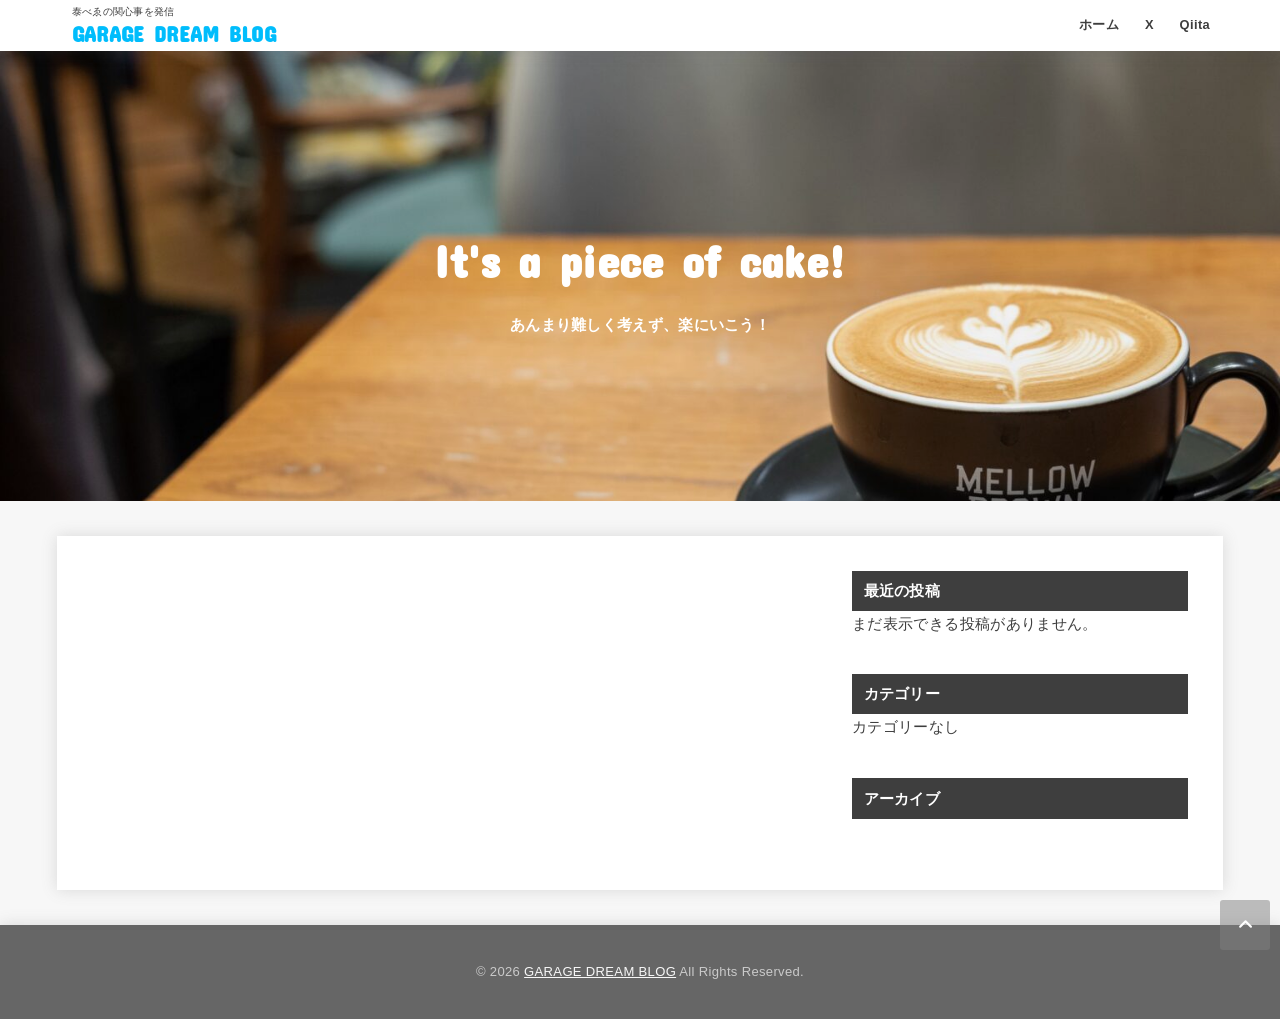
<file: index.html>
<!DOCTYPE html>
<html lang="ja">
<head><meta charset="UTF-8">

<meta http-equiv="X-UA-Compatible" content="IE=edge">
<meta name="HandheldFriendly" content="True">
<meta name="MobileOptimized" content="320">
<meta name="viewport" content="width=device-width, initial-scale=1.0, viewport-fit=cover">
<link rel="pingback" href="/xmlrpc.php">
<title>GARAGE DREAM BLOG – 泰べゑの関心事を発信</title>
<meta name="robots" content="max-image-preview:large">
<link rel="dns-prefetch" href="//fonts.googleapis.com">
<link rel="dns-prefetch" href="//cdnjs.cloudflare.com">
<link rel="alternate" type="application/rss+xml" title="GARAGE DREAM BLOG » フィード" href="/feed/">
<link rel="alternate" type="application/rss+xml" title="GARAGE DREAM BLOG » コメントフィード" href="/comments/feed/">
<style id="wp-img-auto-sizes-contain-inline-css" type="text/css">
img:is([sizes=auto i],[sizes^="auto," i]){contain-intrinsic-size:3000px 1500px}
/*# sourceURL=wp-img-auto-sizes-contain-inline-css */
</style>
<style id="wp-emoji-styles-inline-css" type="text/css">

	img.wp-smiley, img.emoji {
		display: inline !important;
		border: none !important;
		box-shadow: none !important;
		height: 1em !important;
		width: 1em !important;
		margin: 0 0.07em !important;
		vertical-align: -0.1em !important;
		background: none !important;
		padding: 0 !important;
	}
/*# sourceURL=wp-emoji-styles-inline-css */
</style>
<style id="wp-block-library-inline-css" type="text/css">
:root{--wp-block-synced-color:#7a00df;--wp-block-synced-color--rgb:122,0,223;--wp-bound-block-color:var(--wp-block-synced-color);--wp-editor-canvas-background:#ddd;--wp-admin-theme-color:#007cba;--wp-admin-theme-color--rgb:0,124,186;--wp-admin-theme-color-darker-10:#006ba1;--wp-admin-theme-color-darker-10--rgb:0,107,160.5;--wp-admin-theme-color-darker-20:#005a87;--wp-admin-theme-color-darker-20--rgb:0,90,135;--wp-admin-border-width-focus:2px}@media (min-resolution:192dpi){:root{--wp-admin-border-width-focus:1.5px}}.wp-element-button{cursor:pointer}:root .has-very-light-gray-background-color{background-color:#eee}:root .has-very-dark-gray-background-color{background-color:#313131}:root .has-very-light-gray-color{color:#eee}:root .has-very-dark-gray-color{color:#313131}:root .has-vivid-green-cyan-to-vivid-cyan-blue-gradient-background{background:linear-gradient(135deg,#00d084,#0693e3)}:root .has-purple-crush-gradient-background{background:linear-gradient(135deg,#34e2e4,#4721fb 50%,#ab1dfe)}:root .has-hazy-dawn-gradient-background{background:linear-gradient(135deg,#faaca8,#dad0ec)}:root .has-subdued-olive-gradient-background{background:linear-gradient(135deg,#fafae1,#67a671)}:root .has-atomic-cream-gradient-background{background:linear-gradient(135deg,#fdd79a,#004a59)}:root .has-nightshade-gradient-background{background:linear-gradient(135deg,#330968,#31cdcf)}:root .has-midnight-gradient-background{background:linear-gradient(135deg,#020381,#2874fc)}:root{--wp--preset--font-size--normal:16px;--wp--preset--font-size--huge:42px}.has-regular-font-size{font-size:1em}.has-larger-font-size{font-size:2.625em}.has-normal-font-size{font-size:var(--wp--preset--font-size--normal)}.has-huge-font-size{font-size:var(--wp--preset--font-size--huge)}.has-text-align-center{text-align:center}.has-text-align-left{text-align:left}.has-text-align-right{text-align:right}.has-fit-text{white-space:nowrap!important}#end-resizable-editor-section{display:none}.aligncenter{clear:both}.items-justified-left{justify-content:flex-start}.items-justified-center{justify-content:center}.items-justified-right{justify-content:flex-end}.items-justified-space-between{justify-content:space-between}.screen-reader-text{border:0;clip-path:inset(50%);height:1px;margin:-1px;overflow:hidden;padding:0;position:absolute;width:1px;word-wrap:normal!important}.screen-reader-text:focus{background-color:#ddd;clip-path:none;color:#444;display:block;font-size:1em;height:auto;left:5px;line-height:normal;padding:15px 23px 14px;text-decoration:none;top:5px;width:auto;z-index:100000}html :where(.has-border-color){border-style:solid}html :where([style*=border-top-color]){border-top-style:solid}html :where([style*=border-right-color]){border-right-style:solid}html :where([style*=border-bottom-color]){border-bottom-style:solid}html :where([style*=border-left-color]){border-left-style:solid}html :where([style*=border-width]){border-style:solid}html :where([style*=border-top-width]){border-top-style:solid}html :where([style*=border-right-width]){border-right-style:solid}html :where([style*=border-bottom-width]){border-bottom-style:solid}html :where([style*=border-left-width]){border-left-style:solid}html :where(img[class*=wp-image-]){height:auto;max-width:100%}:where(figure){margin:0 0 1em}html :where(.is-position-sticky){--wp-admin--admin-bar--position-offset:var(--wp-admin--admin-bar--height,0px)}@media screen and (max-width:600px){html :where(.is-position-sticky){--wp-admin--admin-bar--position-offset:0px}}

/*# sourceURL=wp-block-library-inline-css */
</style>
<style id="classic-theme-styles-inline-css" type="text/css">
/*! This file is auto-generated */
.wp-block-button__link{color:#fff;background-color:#32373c;border-radius:9999px;box-shadow:none;text-decoration:none;padding:calc(.667em + 2px) calc(1.333em + 2px);font-size:1.125em}.wp-block-file__button{background:#32373c;color:#fff;text-decoration:none}
/*# sourceURL=/wp-includes/css/classic-themes.min.css */
</style>
<style id="global-styles-inline-css" type="text/css">
:root{--wp--preset--aspect-ratio--square: 1;--wp--preset--aspect-ratio--4-3: 4/3;--wp--preset--aspect-ratio--3-4: 3/4;--wp--preset--aspect-ratio--3-2: 3/2;--wp--preset--aspect-ratio--2-3: 2/3;--wp--preset--aspect-ratio--16-9: 16/9;--wp--preset--aspect-ratio--9-16: 9/16;--wp--preset--color--black: #000;--wp--preset--color--cyan-bluish-gray: #abb8c3;--wp--preset--color--white: #fff;--wp--preset--color--pale-pink: #f78da7;--wp--preset--color--vivid-red: #cf2e2e;--wp--preset--color--luminous-vivid-orange: #ff6900;--wp--preset--color--luminous-vivid-amber: #fcb900;--wp--preset--color--light-green-cyan: #7bdcb5;--wp--preset--color--vivid-green-cyan: #00d084;--wp--preset--color--pale-cyan-blue: #8ed1fc;--wp--preset--color--vivid-cyan-blue: #0693e3;--wp--preset--color--vivid-purple: #9b51e0;--wp--preset--color--stk-palette-one: var(--stk-palette-color1);--wp--preset--color--stk-palette-two: var(--stk-palette-color2);--wp--preset--color--stk-palette-three: var(--stk-palette-color3);--wp--preset--color--stk-palette-four: var(--stk-palette-color4);--wp--preset--color--stk-palette-five: var(--stk-palette-color5);--wp--preset--color--stk-palette-six: var(--stk-palette-color6);--wp--preset--color--stk-palette-seven: var(--stk-palette-color7);--wp--preset--color--stk-palette-eight: var(--stk-palette-color8);--wp--preset--color--stk-palette-nine: var(--stk-palette-color9);--wp--preset--color--stk-palette-ten: var(--stk-palette-color10);--wp--preset--color--mainttlbg: var(--main-ttl-bg);--wp--preset--color--mainttltext: var(--main-ttl-color);--wp--preset--color--stkeditorcolor-one: var(--stk-editor-color1);--wp--preset--color--stkeditorcolor-two: var(--stk-editor-color2);--wp--preset--color--stkeditorcolor-three: var(--stk-editor-color3);--wp--preset--gradient--vivid-cyan-blue-to-vivid-purple: linear-gradient(135deg,rgb(6,147,227) 0%,rgb(155,81,224) 100%);--wp--preset--gradient--light-green-cyan-to-vivid-green-cyan: linear-gradient(135deg,rgb(122,220,180) 0%,rgb(0,208,130) 100%);--wp--preset--gradient--luminous-vivid-amber-to-luminous-vivid-orange: linear-gradient(135deg,rgb(252,185,0) 0%,rgb(255,105,0) 100%);--wp--preset--gradient--luminous-vivid-orange-to-vivid-red: linear-gradient(135deg,rgb(255,105,0) 0%,rgb(207,46,46) 100%);--wp--preset--gradient--very-light-gray-to-cyan-bluish-gray: linear-gradient(135deg,rgb(238,238,238) 0%,rgb(169,184,195) 100%);--wp--preset--gradient--cool-to-warm-spectrum: linear-gradient(135deg,rgb(74,234,220) 0%,rgb(151,120,209) 20%,rgb(207,42,186) 40%,rgb(238,44,130) 60%,rgb(251,105,98) 80%,rgb(254,248,76) 100%);--wp--preset--gradient--blush-light-purple: linear-gradient(135deg,rgb(255,206,236) 0%,rgb(152,150,240) 100%);--wp--preset--gradient--blush-bordeaux: linear-gradient(135deg,rgb(254,205,165) 0%,rgb(254,45,45) 50%,rgb(107,0,62) 100%);--wp--preset--gradient--luminous-dusk: linear-gradient(135deg,rgb(255,203,112) 0%,rgb(199,81,192) 50%,rgb(65,88,208) 100%);--wp--preset--gradient--pale-ocean: linear-gradient(135deg,rgb(255,245,203) 0%,rgb(182,227,212) 50%,rgb(51,167,181) 100%);--wp--preset--gradient--electric-grass: linear-gradient(135deg,rgb(202,248,128) 0%,rgb(113,206,126) 100%);--wp--preset--gradient--midnight: linear-gradient(135deg,rgb(2,3,129) 0%,rgb(40,116,252) 100%);--wp--preset--font-size--small: 13px;--wp--preset--font-size--medium: 20px;--wp--preset--font-size--large: 36px;--wp--preset--font-size--x-large: 42px;--wp--preset--spacing--20: 0.44rem;--wp--preset--spacing--30: 0.67rem;--wp--preset--spacing--40: 1rem;--wp--preset--spacing--50: 1.5rem;--wp--preset--spacing--60: 2.25rem;--wp--preset--spacing--70: 3.38rem;--wp--preset--spacing--80: 5.06rem;--wp--preset--shadow--natural: 6px 6px 9px rgba(0, 0, 0, 0.2);--wp--preset--shadow--deep: 12px 12px 50px rgba(0, 0, 0, 0.4);--wp--preset--shadow--sharp: 6px 6px 0px rgba(0, 0, 0, 0.2);--wp--preset--shadow--outlined: 6px 6px 0px -3px rgb(255, 255, 255), 6px 6px rgb(0, 0, 0);--wp--preset--shadow--crisp: 6px 6px 0px rgb(0, 0, 0);}:where(.is-layout-flex){gap: 0.5em;}:where(.is-layout-grid){gap: 0.5em;}body .is-layout-flex{display: flex;}.is-layout-flex{flex-wrap: wrap;align-items: center;}.is-layout-flex > :is(*, div){margin: 0;}body .is-layout-grid{display: grid;}.is-layout-grid > :is(*, div){margin: 0;}:where(.wp-block-columns.is-layout-flex){gap: 2em;}:where(.wp-block-columns.is-layout-grid){gap: 2em;}:where(.wp-block-post-template.is-layout-flex){gap: 1.25em;}:where(.wp-block-post-template.is-layout-grid){gap: 1.25em;}.has-black-color{color: var(--wp--preset--color--black) !important;}.has-cyan-bluish-gray-color{color: var(--wp--preset--color--cyan-bluish-gray) !important;}.has-white-color{color: var(--wp--preset--color--white) !important;}.has-pale-pink-color{color: var(--wp--preset--color--pale-pink) !important;}.has-vivid-red-color{color: var(--wp--preset--color--vivid-red) !important;}.has-luminous-vivid-orange-color{color: var(--wp--preset--color--luminous-vivid-orange) !important;}.has-luminous-vivid-amber-color{color: var(--wp--preset--color--luminous-vivid-amber) !important;}.has-light-green-cyan-color{color: var(--wp--preset--color--light-green-cyan) !important;}.has-vivid-green-cyan-color{color: var(--wp--preset--color--vivid-green-cyan) !important;}.has-pale-cyan-blue-color{color: var(--wp--preset--color--pale-cyan-blue) !important;}.has-vivid-cyan-blue-color{color: var(--wp--preset--color--vivid-cyan-blue) !important;}.has-vivid-purple-color{color: var(--wp--preset--color--vivid-purple) !important;}.has-black-background-color{background-color: var(--wp--preset--color--black) !important;}.has-cyan-bluish-gray-background-color{background-color: var(--wp--preset--color--cyan-bluish-gray) !important;}.has-white-background-color{background-color: var(--wp--preset--color--white) !important;}.has-pale-pink-background-color{background-color: var(--wp--preset--color--pale-pink) !important;}.has-vivid-red-background-color{background-color: var(--wp--preset--color--vivid-red) !important;}.has-luminous-vivid-orange-background-color{background-color: var(--wp--preset--color--luminous-vivid-orange) !important;}.has-luminous-vivid-amber-background-color{background-color: var(--wp--preset--color--luminous-vivid-amber) !important;}.has-light-green-cyan-background-color{background-color: var(--wp--preset--color--light-green-cyan) !important;}.has-vivid-green-cyan-background-color{background-color: var(--wp--preset--color--vivid-green-cyan) !important;}.has-pale-cyan-blue-background-color{background-color: var(--wp--preset--color--pale-cyan-blue) !important;}.has-vivid-cyan-blue-background-color{background-color: var(--wp--preset--color--vivid-cyan-blue) !important;}.has-vivid-purple-background-color{background-color: var(--wp--preset--color--vivid-purple) !important;}.has-black-border-color{border-color: var(--wp--preset--color--black) !important;}.has-cyan-bluish-gray-border-color{border-color: var(--wp--preset--color--cyan-bluish-gray) !important;}.has-white-border-color{border-color: var(--wp--preset--color--white) !important;}.has-pale-pink-border-color{border-color: var(--wp--preset--color--pale-pink) !important;}.has-vivid-red-border-color{border-color: var(--wp--preset--color--vivid-red) !important;}.has-luminous-vivid-orange-border-color{border-color: var(--wp--preset--color--luminous-vivid-orange) !important;}.has-luminous-vivid-amber-border-color{border-color: var(--wp--preset--color--luminous-vivid-amber) !important;}.has-light-green-cyan-border-color{border-color: var(--wp--preset--color--light-green-cyan) !important;}.has-vivid-green-cyan-border-color{border-color: var(--wp--preset--color--vivid-green-cyan) !important;}.has-pale-cyan-blue-border-color{border-color: var(--wp--preset--color--pale-cyan-blue) !important;}.has-vivid-cyan-blue-border-color{border-color: var(--wp--preset--color--vivid-cyan-blue) !important;}.has-vivid-purple-border-color{border-color: var(--wp--preset--color--vivid-purple) !important;}.has-vivid-cyan-blue-to-vivid-purple-gradient-background{background: var(--wp--preset--gradient--vivid-cyan-blue-to-vivid-purple) !important;}.has-light-green-cyan-to-vivid-green-cyan-gradient-background{background: var(--wp--preset--gradient--light-green-cyan-to-vivid-green-cyan) !important;}.has-luminous-vivid-amber-to-luminous-vivid-orange-gradient-background{background: var(--wp--preset--gradient--luminous-vivid-amber-to-luminous-vivid-orange) !important;}.has-luminous-vivid-orange-to-vivid-red-gradient-background{background: var(--wp--preset--gradient--luminous-vivid-orange-to-vivid-red) !important;}.has-very-light-gray-to-cyan-bluish-gray-gradient-background{background: var(--wp--preset--gradient--very-light-gray-to-cyan-bluish-gray) !important;}.has-cool-to-warm-spectrum-gradient-background{background: var(--wp--preset--gradient--cool-to-warm-spectrum) !important;}.has-blush-light-purple-gradient-background{background: var(--wp--preset--gradient--blush-light-purple) !important;}.has-blush-bordeaux-gradient-background{background: var(--wp--preset--gradient--blush-bordeaux) !important;}.has-luminous-dusk-gradient-background{background: var(--wp--preset--gradient--luminous-dusk) !important;}.has-pale-ocean-gradient-background{background: var(--wp--preset--gradient--pale-ocean) !important;}.has-electric-grass-gradient-background{background: var(--wp--preset--gradient--electric-grass) !important;}.has-midnight-gradient-background{background: var(--wp--preset--gradient--midnight) !important;}.has-small-font-size{font-size: var(--wp--preset--font-size--small) !important;}.has-medium-font-size{font-size: var(--wp--preset--font-size--medium) !important;}.has-large-font-size{font-size: var(--wp--preset--font-size--large) !important;}.has-x-large-font-size{font-size: var(--wp--preset--font-size--x-large) !important;}
/*# sourceURL=global-styles-inline-css */
</style>

<link rel="stylesheet" id="stk_style-css" href="/wp-content/themes/jstork19/style.css?ver=5.19" type="text/css" media="all">
<style id="stk_style-inline-css" type="text/css">
:root{--stk-base-font-family:"游ゴシック","Yu Gothic","游ゴシック体","YuGothic","Hiragino Kaku Gothic ProN",Meiryo,sans-serif;--stk-base-font-size-pc:103%;--stk-base-font-size-sp:103%;--stk-font-weight:400;--stk-font-feature-settings:normal;--stk-font-awesome-free:"Font Awesome 6 Free";--stk-font-awesome-brand:"Font Awesome 6 Brands";--wp--preset--font-size--medium:clamp(1.2em,2.5vw,20px);--wp--preset--font-size--large:clamp(1.5em,4.5vw,36px);--wp--preset--font-size--x-large:clamp(1.9em,5.25vw,42px);--wp--style--gallery-gap-default:.5em;--stk-flex-style:flex-start;--stk-wrap-width:1166px;--stk-wide-width:980px;--stk-main-width:728px;--stk-side-margin:32px;--stk-post-thumb-ratio:16/10;--stk-post-title-font_size:clamp(1.4em,4vw,1.9em);--stk-h1-font_size:clamp(1.4em,4vw,1.9em);--stk-h2-font_size:clamp(1.2em,2.6vw,1.3em);--stk-h2-normal-font_size:125%;--stk-h3-font_size:clamp(1.1em,2.3vw,1.15em);--stk-h4-font_size:105%;--stk-h5-font_size:100%;--stk-line_height:1.8;--stk-heading-line_height:1.5;--stk-heading-margin_top:2em;--stk-heading-margin_bottom:1em;--stk-margin:1.6em;--stk-h2-margin-rl:-2vw;--stk-el-margin-rl:-4vw;--stk-list-icon-size:1.8em;--stk-list-item-margin:.7em;--stk-list-margin:1em;--stk-h2-border_radius:3px;--stk-h2-border_width:4px;--stk-h3-border_width:4px;--stk-h4-border_width:4px;--stk-wttl-border_radius:0;--stk-wttl-border_width:2px;--stk-supplement-border_radius:4px;--stk-supplement-border_width:2px;--stk-supplement-sat:82%;--stk-supplement-lig:86%;--stk-box-border_radius:4px;--stk-box-border_width:2px;--stk-btn-border_radius:3px;--stk-btn-border_width:2px;--stk-post-radius:0;--stk-postlist-radius:0;--stk-cardlist-radius:0;--stk-shadow-s:1px 2px 10px rgba(0,0,0,.2);--stk-shadow-l:5px 10px 20px rgba(0,0,0,.2);--main-text-color:#3E3E3E;--main-link-color:#1bb4d3;--main-link-color-hover:#E69B9B;--main-ttl-bg:#3e3e3e;--main-ttl-bg-rgba:rgba(62,62,62,.1);--main-ttl-color:#fff;--header-bg:#fff;--header-bg-overlay:#fff;--header-logo-color:#00bdfc;--header-text-color:#3e3e3e;--inner-content-bg:#fff;--label-bg:#fcee21;--label-text-color:#3e3e3e;--slider-text-color:#444;--side-text-color:#3e3e3e;--footer-bg:#666;--footer-text-color:#CACACA;--footer-link-color:#f7f7f7;--new-mark-bg:#ff6347;--oc-box-blue:#19b4ce;--oc-box-blue-inner:#d4f3ff;--oc-box-red:#ee5656;--oc-box-red-inner:#feeeed;--oc-box-yellow:#f7cf2e;--oc-box-yellow-inner:#fffae2;--oc-box-green:#39cd75;--oc-box-green-inner:#e8fbf0;--oc-box-pink:#f7b2b2;--oc-box-pink-inner:#fee;--oc-box-gray:#9c9c9c;--oc-box-gray-inner:#f5f5f5;--oc-box-black:#313131;--oc-box-black-inner:#404040;--oc-btn-rich_yellow:#f7cf2e;--oc-btn-rich_yellow-sdw:rgba(222,182,21,1);--oc-btn-rich_pink:#ee5656;--oc-btn-rich_pink-sdw:rgba(213,61,61,1);--oc-btn-rich_orange:#ef9b2f;--oc-btn-rich_orange-sdw:rgba(214,130,22,1);--oc-btn-rich_green:#39cd75;--oc-btn-rich_green-sdw:rgba(32,180,92,1);--oc-btn-rich_blue:#19b4ce;--oc-btn-rich_blue-sdw:rgba(0,155,181,1);--oc-base-border-color:rgba(125,125,125,.3);--oc-has-background-basic-padding:1.1em;--stk-maker-yellow:#ff6;--stk-maker-pink:#ffd5d5;--stk-maker-blue:#b5dfff;--stk-maker-green:#cff7c7;--stk-caption-font-size:11px;--stk-palette-color1:#abb8c3;--stk-palette-color2:#f78da7;--stk-palette-color3:#cf2e2e;--stk-palette-color4:#ff6900;--stk-palette-color5:#fcb900;--stk-palette-color6:#7bdcb5;--stk-palette-color7:#00d084;--stk-palette-color8:#8ed1fc;--stk-palette-color9:#0693e3;--stk-palette-color10:#9b51e0;--stk-editor-color1:#1bb4d3;--stk-editor-color2:#f55e5e;--stk-editor-color3:#ee2;--stk-editor-color1-rgba:rgba(27,180,211,.1);--stk-editor-color2-rgba:rgba(245,94,94,.1);--stk-editor-color3-rgba:rgba(238,238,34,.1)}
#custom_header.has-background-dim{background-color:transparent;min-height:50vh}#custom_header.overlay-stripe::before{background-image:repeating-linear-gradient(-45deg,#000 0,#000 3px,transparent 3px,transparent 6px)}#custom_header.overlay-dot::before{background-image:radial-gradient(#000 50%,transparent 50%);background-size:5px 5px}#custom_header.overlay-color::before{background-color:#000}#custom_header::before{opacity:.05}#custom_header .stk_custom_header__text{color:#fff}#custom_header .wp-block-button .wp-block-button__link{color:#fff}#custom_header .wp-block-button:not(.is-style-outline) .wp-block-button__link{background-color:#d33;border-color:#d33}#custom_header .wp-block-button.is-style-outline .wp-block-button__link{border-color:#fff}
/*# sourceURL=stk_style-inline-css */
</style>
<link rel="stylesheet" id="stk_child-style-css" href="/wp-content/themes/jstork19_custom/style.css" type="text/css" media="all">
<link rel="stylesheet" id="gf_font-css" href="https://fonts.googleapis.com/css?family=Concert+One&amp;display=swap" type="text/css" media="all">
<style id="gf_font-inline-css" type="text/css">
.gf {font-family: "Concert One", "游ゴシック", "Yu Gothic", "游ゴシック体", "YuGothic", "Hiragino Kaku Gothic ProN", Meiryo, sans-serif;}
/*# sourceURL=gf_font-inline-css */
</style>
<link rel="stylesheet" id="fontawesome-css" href="https://cdnjs.cloudflare.com/ajax/libs/font-awesome/6.7.2/css/all.min.css" type="text/css" media="all">
<link rel="stylesheet" id="slick-css" href="/wp-content/themes/jstork19/css/slick.min.css" type="text/css" media="all">
<script type="text/javascript" src="/wp-includes/js/jquery/jquery.min.js?ver=3.7.1" id="jquery-core-js"></script>
<script type="text/javascript" src="/wp-includes/js/jquery/jquery-migrate.min.js?ver=3.4.1" id="jquery-migrate-js"></script>
<script type="text/javascript" id="jquery-js-after">
/* <![CDATA[ */
jQuery(function($){$(".widget_categories li, .widget_nav_menu li").has("ul").toggleClass("accordionMenu");$(".widget ul.children , .widget ul.sub-menu").after("<span class='accordionBtn'></span>");$(".widget ul.children , .widget ul.sub-menu").hide();$("ul .accordionBtn").on("click",function(){$(this).prev("ul").slideToggle();$(this).toggleClass("active")})});
//# sourceURL=jquery-js-after
/* ]]> */
</script>
<link rel="https://api.w.org/" href="/wp-json/"><link rel="EditURI" type="application/rsd+xml" title="RSD" href="/xmlrpc.php?rsd">

</head>
<body class="home blog wp-embed-responsive wp-theme-jstork19 wp-child-theme-jstork19_custom fixhead-active h_layout_pc_left_full h_layout_sp_center">
<svg aria-hidden="true" xmlns="http://www.w3.org/2000/svg" width="0" height="0" focusable="false" role="none" style="visibility: hidden; position: absolute; left: -9999px; overflow: hidden;"><defs><symbol id="svgicon_search_btn" viewbox="0 0 50 50"><path d="M44.35,48.52l-4.95-4.95c-1.17-1.17-1.17-3.07,0-4.24l0,0c1.17-1.17,3.07-1.17,4.24,0l4.95,4.95c1.17,1.17,1.17,3.07,0,4.24 l0,0C47.42,49.7,45.53,49.7,44.35,48.52z"></path><path d="M22.81,7c8.35,0,15.14,6.79,15.14,15.14s-6.79,15.14-15.14,15.14S7.67,30.49,7.67,22.14S14.46,7,22.81,7 M22.81,1 C11.13,1,1.67,10.47,1.67,22.14s9.47,21.14,21.14,21.14s21.14-9.47,21.14-21.14S34.49,1,22.81,1L22.81,1z"></path></symbol><symbol id="svgicon_nav_btn" viewbox="0 0 50 50"><path d="M45.1,46.5H4.9c-1.6,0-2.9-1.3-2.9-2.9v-0.2c0-1.6,1.3-2.9,2.9-2.9h40.2c1.6,0,2.9,1.3,2.9,2.9v0.2 C48,45.2,46.7,46.5,45.1,46.5z"></path><path d="M45.1,28.5H4.9c-1.6,0-2.9-1.3-2.9-2.9v-0.2c0-1.6,1.3-2.9,2.9-2.9h40.2c1.6,0,2.9,1.3,2.9,2.9v0.2 C48,27.2,46.7,28.5,45.1,28.5z"></path><path d="M45.1,10.5H4.9C3.3,10.5,2,9.2,2,7.6V7.4c0-1.6,1.3-2.9,2.9-2.9h40.2c1.6,0,2.9,1.3,2.9,2.9v0.2 C48,9.2,46.7,10.5,45.1,10.5z"></path></symbol><symbol id="stk-envelope-svg" viewbox="0 0 300 300"><path d="M300.03,81.5c0-30.25-24.75-55-55-55h-190c-30.25,0-55,24.75-55,55v140c0,30.25,24.75,55,55,55h190c30.25,0,55-24.75,55-55 V81.5z M37.4,63.87c4.75-4.75,11.01-7.37,17.63-7.37h190c6.62,0,12.88,2.62,17.63,7.37c4.75,4.75,7.37,11.01,7.37,17.63v5.56 c-0.32,0.2-0.64,0.41-0.95,0.64L160.2,169.61c-0.75,0.44-5.12,2.89-10.17,2.89c-4.99,0-9.28-2.37-10.23-2.94L30.99,87.7 c-0.31-0.23-0.63-0.44-0.95-0.64V81.5C30.03,74.88,32.65,68.62,37.4,63.87z M262.66,239.13c-4.75,4.75-11.01,7.37-17.63,7.37h-190 c-6.62,0-12.88-2.62-17.63-7.37c-4.75-4.75-7.37-11.01-7.37-17.63v-99.48l93.38,70.24c0.16,0.12,0.32,0.24,0.49,0.35 c1.17,0.81,11.88,7.88,26.13,7.88c14.25,0,24.96-7.07,26.14-7.88c0.17-0.11,0.33-0.23,0.49-0.35l93.38-70.24v99.48 C270.03,228.12,267.42,234.38,262.66,239.13z"></path></symbol><symbol id="stk-close-svg" viewbox="0 0 384 512"><path fill="currentColor" d="M342.6 150.6c12.5-12.5 12.5-32.8 0-45.3s-32.8-12.5-45.3 0L192 210.7 86.6 105.4c-12.5-12.5-32.8-12.5-45.3 0s-12.5 32.8 0 45.3L146.7 256 41.4 361.4c-12.5 12.5-12.5 32.8 0 45.3s32.8 12.5 45.3 0L192 301.3 297.4 406.6c12.5 12.5 32.8 12.5 45.3 0s12.5-32.8 0-45.3L237.3 256 342.6 150.6z"></path></symbol><symbol id="stk-twitter-svg" viewbox="0 0 512 512"><path d="M299.8,219.7L471,20.7h-40.6L281.7,193.4L163,20.7H26l179.6,261.4L26,490.7h40.6l157-182.5L349,490.7h137L299.8,219.7 L299.8,219.7z M244.2,284.3l-18.2-26L81.2,51.2h62.3l116.9,167.1l18.2,26l151.9,217.2h-62.3L244.2,284.3L244.2,284.3z"></path></symbol><symbol id="stk-twitter_bird-svg" viewbox="0 0 512 512"><path d="M459.37 151.716c.325 4.548.325 9.097.325 13.645 0 138.72-105.583 298.558-298.558 298.558-59.452 0-114.68-17.219-161.137-47.106 8.447.974 16.568 1.299 25.34 1.299 49.055 0 94.213-16.568 130.274-44.832-46.132-.975-84.792-31.188-98.112-72.772 6.498.974 12.995 1.624 19.818 1.624 9.421 0 18.843-1.3 27.614-3.573-48.081-9.747-84.143-51.98-84.143-102.985v-1.299c13.969 7.797 30.214 12.67 47.431 13.319-28.264-18.843-46.781-51.005-46.781-87.391 0-19.492 5.197-37.36 14.294-52.954 51.655 63.675 129.3 105.258 216.365 109.807-1.624-7.797-2.599-15.918-2.599-24.04 0-57.828 46.782-104.934 104.934-104.934 30.213 0 57.502 12.67 76.67 33.137 23.715-4.548 46.456-13.32 66.599-25.34-7.798 24.366-24.366 44.833-46.132 57.827 21.117-2.273 41.584-8.122 60.426-16.243-14.292 20.791-32.161 39.308-52.628 54.253z"></path></symbol><symbol id="stk-bluesky-svg" viewbox="0 0 256 256"><path d="M 60.901 37.747 C 88.061 58.137 117.273 99.482 127.999 121.666 C 138.727 99.482 167.938 58.137 195.099 37.747 C 214.696 23.034 246.45 11.651 246.45 47.874 C 246.45 55.109 242.302 108.648 239.869 117.34 C 231.413 147.559 200.6 155.266 173.189 150.601 C 221.101 158.756 233.288 185.766 206.966 212.776 C 156.975 264.073 135.115 199.905 129.514 183.464 C 128.487 180.449 128.007 179.038 127.999 180.238 C 127.992 179.038 127.512 180.449 126.486 183.464 C 120.884 199.905 99.024 264.073 49.033 212.776 C 22.711 185.766 34.899 158.756 82.81 150.601 C 55.4 155.266 24.587 147.559 16.13 117.34 C 13.697 108.648 9.55 55.109 9.55 47.874 C 9.55 11.651 41.304 23.034 60.901 37.747 Z"></path></symbol><symbol id="stk-facebook-svg" viewbox="0 0 512 512"><path d="M504 256C504 119 393 8 256 8S8 119 8 256c0 123.78 90.69 226.38 209.25 245V327.69h-63V256h63v-54.64c0-62.15 37-96.48 93.67-96.48 27.14 0 55.52 4.84 55.52 4.84v61h-31.28c-30.8 0-40.41 19.12-40.41 38.73V256h68.78l-11 71.69h-57.78V501C413.31 482.38 504 379.78 504 256z"></path></symbol><symbol id="stk-hatebu-svg" viewbox="0 0 50 50"><path d="M5.53,7.51c5.39,0,10.71,0,16.02,0,.73,0,1.47,.06,2.19,.19,3.52,.6,6.45,3.36,6.99,6.54,.63,3.68-1.34,7.09-5.02,8.67-.32,.14-.63,.27-1.03,.45,3.69,.93,6.25,3.02,7.37,6.59,1.79,5.7-2.32,11.79-8.4,12.05-6.01,.26-12.03,.06-18.13,.06V7.51Zm8.16,28.37c.16,.03,.26,.07,.35,.07,1.82,0,3.64,.03,5.46,0,2.09-.03,3.73-1.58,3.89-3.62,.14-1.87-1.28-3.79-3.27-3.97-2.11-.19-4.25-.04-6.42-.04v7.56Zm-.02-13.77c1.46,0,2.83,0,4.2,0,.29,0,.58,0,.86-.03,1.67-.21,3.01-1.53,3.17-3.12,.16-1.62-.75-3.32-2.36-3.61-1.91-.34-3.89-.25-5.87-.35v7.1Z"></path><path d="M43.93,30.53h-7.69V7.59h7.69V30.53Z"></path><path d="M44,38.27c0,2.13-1.79,3.86-3.95,3.83-2.12-.03-3.86-1.77-3.85-3.85,0-2.13,1.8-3.86,3.96-3.83,2.12,.03,3.85,1.75,3.84,3.85Z"></path></symbol><symbol id="stk-line-svg" viewbox="0 0 32 32"><path d="M25.82 13.151c0.465 0 0.84 0.38 0.84 0.841 0 0.46-0.375 0.84-0.84 0.84h-2.34v1.5h2.34c0.465 0 0.84 0.377 0.84 0.84 0 0.459-0.375 0.839-0.84 0.839h-3.181c-0.46 0-0.836-0.38-0.836-0.839v-6.361c0-0.46 0.376-0.84 0.84-0.84h3.181c0.461 0 0.836 0.38 0.836 0.84 0 0.465-0.375 0.84-0.84 0.84h-2.34v1.5zM20.68 17.172c0 0.36-0.232 0.68-0.576 0.795-0.085 0.028-0.177 0.041-0.265 0.041-0.281 0-0.521-0.12-0.68-0.333l-3.257-4.423v3.92c0 0.459-0.372 0.839-0.841 0.839-0.461 0-0.835-0.38-0.835-0.839v-6.361c0-0.36 0.231-0.68 0.573-0.793 0.080-0.031 0.181-0.044 0.259-0.044 0.26 0 0.5 0.139 0.66 0.339l3.283 4.44v-3.941c0-0.46 0.376-0.84 0.84-0.84 0.46 0 0.84 0.38 0.84 0.84zM13.025 17.172c0 0.459-0.376 0.839-0.841 0.839-0.46 0-0.836-0.38-0.836-0.839v-6.361c0-0.46 0.376-0.84 0.84-0.84 0.461 0 0.837 0.38 0.837 0.84zM9.737 18.011h-3.181c-0.46 0-0.84-0.38-0.84-0.839v-6.361c0-0.46 0.38-0.84 0.84-0.84 0.464 0 0.84 0.38 0.84 0.84v5.521h2.341c0.464 0 0.839 0.377 0.839 0.84 0 0.459-0.376 0.839-0.839 0.839zM32 13.752c0-7.161-7.18-12.989-16-12.989s-16 5.828-16 12.989c0 6.415 5.693 11.789 13.38 12.811 0.521 0.109 1.231 0.344 1.411 0.787 0.16 0.401 0.105 1.021 0.051 1.44l-0.219 1.36c-0.060 0.401-0.32 1.581 1.399 0.86 1.721-0.719 9.221-5.437 12.581-9.3 2.299-2.519 3.397-5.099 3.397-7.957z"></path></symbol><symbol id="stk-pokect-svg" viewbox="0 0 50 50"><path d="M8.04,6.5c-2.24,.15-3.6,1.42-3.6,3.7v13.62c0,11.06,11,19.75,20.52,19.68,10.7-.08,20.58-9.11,20.58-19.68V10.2c0-2.28-1.44-3.57-3.7-3.7H8.04Zm8.67,11.08l8.25,7.84,8.26-7.84c3.7-1.55,5.31,2.67,3.79,3.9l-10.76,10.27c-.35,.33-2.23,.33-2.58,0l-10.76-10.27c-1.45-1.36,.44-5.65,3.79-3.9h0Z"></path></symbol><symbol id="stk-pinterest-svg" viewbox="0 0 50 50"><path d="M3.63,25c.11-6.06,2.25-11.13,6.43-15.19,4.18-4.06,9.15-6.12,14.94-6.18,6.23,.11,11.34,2.24,15.32,6.38,3.98,4.15,6,9.14,6.05,14.98-.11,6.01-2.25,11.06-6.43,15.15-4.18,4.09-9.15,6.16-14.94,6.21-2,0-4-.31-6.01-.92,.39-.61,.78-1.31,1.17-2.09,.44-.94,1-2.73,1.67-5.34,.17-.72,.42-1.7,.75-2.92,.39,.67,1.06,1.28,2,1.84,2.5,1.17,5.15,1.06,7.93-.33,2.89-1.67,4.9-4.26,6.01-7.76,1-3.67,.88-7.08-.38-10.22-1.25-3.15-3.49-5.41-6.72-6.8-4.06-1.17-8.01-1.04-11.85,.38s-6.51,3.85-8.01,7.3c-.39,1.28-.62,2.55-.71,3.8s-.04,2.47,.12,3.67,.59,2.27,1.25,3.21,1.56,1.67,2.67,2.17c.28,.11,.5,.11,.67,0,.22-.11,.44-.56,.67-1.33s.31-1.31,.25-1.59c-.06-.11-.17-.31-.33-.59-1.17-1.89-1.56-3.88-1.17-5.97,.39-2.09,1.25-3.85,2.59-5.3,2.06-1.84,4.47-2.84,7.22-3,2.75-.17,5.11,.59,7.05,2.25,1.06,1.22,1.74,2.7,2.04,4.42s.31,3.38,0,4.97c-.31,1.59-.85,3.07-1.63,4.47-1.39,2.17-3.03,3.28-4.92,3.34-1.11-.06-2.02-.49-2.71-1.29s-.91-1.74-.62-2.79c.11-.61,.44-1.81,1-3.59s.86-3.12,.92-4c-.17-2.12-1.14-3.2-2.92-3.26-1.39,.17-2.42,.79-3.09,1.88s-1.03,2.32-1.09,3.71c.17,1.62,.42,2.73,.75,3.34-.61,2.5-1.09,4.51-1.42,6.01-.11,.39-.42,1.59-.92,3.59s-.78,3.53-.83,4.59v2.34c-3.95-1.84-7.07-4.49-9.35-7.97-2.28-3.48-3.42-7.33-3.42-11.56Z"></path></symbol><symbol id="stk-instagram-svg" viewbox="0 0 448 512"><path d="M224.1 141c-63.6 0-114.9 51.3-114.9 114.9s51.3 114.9 114.9 114.9S339 319.5 339 255.9 287.7 141 224.1 141zm0 189.6c-41.1 0-74.7-33.5-74.7-74.7s33.5-74.7 74.7-74.7 74.7 33.5 74.7 74.7-33.6 74.7-74.7 74.7zm146.4-194.3c0 14.9-12 26.8-26.8 26.8-14.9 0-26.8-12-26.8-26.8s12-26.8 26.8-26.8 26.8 12 26.8 26.8zm76.1 27.2c-1.7-35.9-9.9-67.7-36.2-93.9-26.2-26.2-58-34.4-93.9-36.2-37-2.1-147.9-2.1-184.9 0-35.8 1.7-67.6 9.9-93.9 36.1s-34.4 58-36.2 93.9c-2.1 37-2.1 147.9 0 184.9 1.7 35.9 9.9 67.7 36.2 93.9s58 34.4 93.9 36.2c37 2.1 147.9 2.1 184.9 0 35.9-1.7 67.7-9.9 93.9-36.2 26.2-26.2 34.4-58 36.2-93.9 2.1-37 2.1-147.8 0-184.8zM398.8 388c-7.8 19.6-22.9 34.7-42.6 42.6-29.5 11.7-99.5 9-132.1 9s-102.7 2.6-132.1-9c-19.6-7.8-34.7-22.9-42.6-42.6-11.7-29.5-9-99.5-9-132.1s-2.6-102.7 9-132.1c7.8-19.6 22.9-34.7 42.6-42.6 29.5-11.7 99.5-9 132.1-9s102.7-2.6 132.1 9c19.6 7.8 34.7 22.9 42.6 42.6 11.7 29.5 9 99.5 9 132.1s2.7 102.7-9 132.1z"></path></symbol><symbol id="stk-youtube-svg" viewbox="0 0 576 512"><path d="M549.655 124.083c-6.281-23.65-24.787-42.276-48.284-48.597C458.781 64 288 64 288 64S117.22 64 74.629 75.486c-23.497 6.322-42.003 24.947-48.284 48.597-11.412 42.867-11.412 132.305-11.412 132.305s0 89.438 11.412 132.305c6.281 23.65 24.787 41.5 48.284 47.821C117.22 448 288 448 288 448s170.78 0 213.371-11.486c23.497-6.321 42.003-24.171 48.284-47.821 11.412-42.867 11.412-132.305 11.412-132.305s0-89.438-11.412-132.305zm-317.51 213.508V175.185l142.739 81.205-142.739 81.201z"></path></symbol><symbol id="stk-tiktok-svg" viewbox="0 0 448 512"><path d="M448,209.91a210.06,210.06,0,0,1-122.77-39.25V349.38A162.55,162.55,0,1,1,185,188.31V278.2a74.62,74.62,0,1,0,52.23,71.18V0l88,0a121.18,121.18,0,0,0,1.86,22.17h0A122.18,122.18,0,0,0,381,102.39a121.43,121.43,0,0,0,67,20.14Z"></path></symbol><symbol id="stk-feedly-svg" viewbox="0 0 50 50"><path d="M20.42,44.65h9.94c1.59,0,3.12-.63,4.25-1.76l12-12c2.34-2.34,2.34-6.14,0-8.48L29.64,5.43c-2.34-2.34-6.14-2.34-8.48,0L4.18,22.4c-2.34,2.34-2.34,6.14,0,8.48l12,12c1.12,1.12,2.65,1.76,4.24,1.76Zm-2.56-11.39l-.95-.95c-.39-.39-.39-1.02,0-1.41l7.07-7.07c.39-.39,1.02-.39,1.41,0l2.12,2.12c.39,.39,.39,1.02,0,1.41l-5.9,5.9c-.19,.19-.44,.29-.71,.29h-2.34c-.27,0-.52-.11-.71-.29Zm10.36,4.71l-.95,.95c-.19,.19-.44,.29-.71,.29h-2.34c-.27,0-.52-.11-.71-.29l-.95-.95c-.39-.39-.39-1.02,0-1.41l2.12-2.12c.39-.39,1.02-.39,1.41,0l2.12,2.12c.39,.39,.39,1.02,0,1.41ZM11.25,25.23l12.73-12.73c.39-.39,1.02-.39,1.41,0l2.12,2.12c.39,.39,.39,1.02,0,1.41l-11.55,11.55c-.19,.19-.45,.29-.71,.29h-2.34c-.27,0-.52-.11-.71-.29l-.95-.95c-.39-.39-.39-1.02,0-1.41Z"></path></symbol><symbol id="stk-amazon-svg" viewbox="0 0 512 512"><path class="st0" d="M444.6,421.5L444.6,421.5C233.3,522,102.2,437.9,18.2,386.8c-5.2-3.2-14,0.8-6.4,9.6 C39.8,430.3,131.5,512,251.1,512c119.7,0,191-65.3,199.9-76.7C459.8,424,453.6,417.7,444.6,421.5z"></path><path class="st0" d="M504,388.7L504,388.7c-5.7-7.4-34.5-8.8-52.7-6.5c-18.2,2.2-45.5,13.3-43.1,19.9c1.2,2.5,3.7,1.4,16.2,0.3 c12.5-1.2,47.6-5.7,54.9,3.9c7.3,9.6-11.2,55.4-14.6,62.8c-3.3,7.4,1.2,9.3,7.4,4.4c6.1-4.9,17-17.7,24.4-35.7 C503.9,419.6,508.3,394.3,504,388.7z"></path><path class="st0" d="M302.6,147.3c-39.3,4.5-90.6,7.3-127.4,23.5c-42.4,18.3-72.2,55.7-72.2,110.7c0,70.4,44.4,105.6,101.4,105.6 c48.2,0,74.5-11.3,111.7-49.3c12.4,17.8,16.4,26.5,38.9,45.2c5,2.7,11.5,2.4,16-1.6l0,0h0c0,0,0,0,0,0l0.2,0.2 c13.5-12,38.1-33.4,51.9-45c5.5-4.6,4.6-11.9,0.2-18c-12.4-17.1-25.5-31.1-25.5-62.8V150.2c0-44.7,3.1-85.7-29.8-116.5 c-26-25-69.1-33.7-102-33.7c-64.4,0-136.3,24-151.5,103.7c-1.5,8.5,4.6,13,10.1,14.2l65.7,7c6.1-0.3,10.6-6.3,11.7-12.4 c5.6-27.4,28.7-40.7,54.5-40.7c13.9,0,29.7,5.1,38,17.6c9.4,13.9,8.2,33,8.2,49.1V147.3z M289.9,288.1 c-10.8,19.1-27.8,30.8-46.9,30.8c-26,0-41.2-19.8-41.2-49.1c0-57.7,51.7-68.2,100.7-68.2v14.7C302.6,242.6,303.2,264.7,289.9,288.1 z"></path></symbol><symbol id="stk-user_url-svg" viewbox="0 0 50 50"><path d="M33.62,25c0,1.99-.11,3.92-.3,5.75H16.67c-.19-1.83-.38-3.76-.38-5.75s.19-3.92,.38-5.75h16.66c.19,1.83,.3,3.76,.3,5.75Zm13.65-5.75c.48,1.84,.73,3.76,.73,5.75s-.25,3.91-.73,5.75h-11.06c.19-1.85,.29-3.85,.29-5.75s-.1-3.9-.29-5.75h11.06Zm-.94-2.88h-10.48c-.9-5.74-2.68-10.55-4.97-13.62,7.04,1.86,12.76,6.96,15.45,13.62Zm-13.4,0h-15.87c.55-3.27,1.39-6.17,2.43-8.5,.94-2.12,1.99-3.66,3.01-4.63,1.01-.96,1.84-1.24,2.5-1.24s1.49,.29,2.5,1.24c1.02,.97,2.07,2.51,3.01,4.63,1.03,2.34,1.88,5.23,2.43,8.5h0Zm-29.26,0C6.37,9.72,12.08,4.61,19.12,2.76c-2.29,3.07-4.07,7.88-4.97,13.62H3.67Zm10.12,2.88c-.19,1.85-.37,3.77-.37,5.75s.18,3.9,.37,5.75H2.72c-.47-1.84-.72-3.76-.72-5.75s.25-3.91,.72-5.75H13.79Zm5.71,22.87c-1.03-2.34-1.88-5.23-2.43-8.5h15.87c-.55,3.27-1.39,6.16-2.43,8.5-.94,2.13-1.99,3.67-3.01,4.64-1.01,.95-1.84,1.24-2.58,1.24-.58,0-1.41-.29-2.42-1.24-1.02-.97-2.07-2.51-3.01-4.64h0Zm-.37,5.12c-7.04-1.86-12.76-6.96-15.45-13.62H14.16c.9,5.74,2.68,10.55,4.97,13.62h0Zm11.75,0c2.29-3.07,4.07-7.88,4.97-13.62h10.48c-2.7,6.66-8.41,11.76-15.45,13.62h0Z"></path></symbol><symbol id="stk-link-svg" viewbox="0 0 256 256"><path d="M85.56787,153.44629l67.88281-67.88184a12.0001,12.0001,0,1,1,16.97071,16.97071L102.53857,170.417a12.0001,12.0001,0,1,1-16.9707-16.9707ZM136.478,170.4248,108.19385,198.709a36,36,0,0,1-50.91211-50.91113l28.28418-28.28418A12.0001,12.0001,0,0,0,68.59521,102.543L40.311,130.82715a60.00016,60.00016,0,0,0,84.85351,84.85254l28.28418-28.28418A12.0001,12.0001,0,0,0,136.478,170.4248ZM215.6792,40.3125a60.06784,60.06784,0,0,0-84.85352,0L102.5415,68.59668a12.0001,12.0001,0,0,0,16.97071,16.9707L147.79639,57.2832a36,36,0,0,1,50.91211,50.91114l-28.28418,28.28418a12.0001,12.0001,0,0,0,16.9707,16.9707L215.6792,125.165a60.00052,60.00052,0,0,0,0-84.85254Z"></path></symbol></defs></svg>
<div id="container">

<header id="header" class="stk_header"><div class="inner-header wrap"><div class="site__logo fs_ss"><p class="site_description">泰べゑの関心事を発信</p><h1 class="site__logo__title text gf"><a href="/" class="text-logo-link">GARAGE DREAM BLOG</a></h1></div><nav class="stk_g_nav stk-hidden_sp"><ul id="menu-%e3%82%b0%e3%83%ad%e3%83%bc%e3%83%90%e3%83%ab%e3%83%8a%e3%83%93%ef%bc%88pc%e7%94%a8%ef%bc%89-2" class="ul__g_nav gnav_m"><li id="menu-item-33" class="menu-item menu-item-type-custom menu-item-object-custom menu-item-33"><a href="http://kosugilinux.local:8080/">ホーム</a></li>
<li id="menu-item-53" class="menu-item menu-item-type-custom menu-item-object-custom menu-item-53"><a href="https://x.com/829yasubee">X</a></li>
<li id="menu-item-34" class="menu-item menu-item-type-custom menu-item-object-custom menu-item-34"><a href="https://qiita.com/829yasubee">Qiita</a></li>
</ul></nav><nav class="stk_g_nav fadeIn stk-hidden_pc"><ul id="menu-%e3%82%b0%e3%83%ad%e3%83%bc%e3%83%90%e3%83%ab%e3%83%8a%e3%83%93%ef%bc%88%e3%83%a2%e3%83%90%e3%82%a4%e3%83%ab%e7%94%a8%ef%bc%89-2" class="ul__g_nav"><li id="menu-item-36" class="menu-item menu-item-type-custom menu-item-object-custom menu-item-36"><a href="http://kosugilinux.local:8080/">ホーム</a></li>
<li id="menu-item-55" class="menu-item menu-item-type-custom menu-item-object-custom menu-item-55"><a href="https://x.com/829yasubee">X</a></li>
<li id="menu-item-37" class="menu-item menu-item-type-custom menu-item-object-custom menu-item-37"><a href="https://qiita.com/829yasubee">Qiita</a></li>
</ul></nav></div></header><div id="custom_header" class="stk_custom_header wp-block-cover has-background-dim fadeIn textcenter overlay-color"><img width="2400" height="1600" src="/wp-content/uploads/eyecatch_top.jpg" class="wp-block-cover__image-background" alt="" decoding="async" fetchpriority="high" srcset="/wp-content/uploads/eyecatch_top.jpg 2400w, /wp-content/uploads/eyecatch_top-300x200.jpg 300w, /wp-content/uploads/eyecatch_top-1024x683.jpg 1024w, /wp-content/uploads/eyecatch_top-768x512.jpg 768w, /wp-content/uploads/eyecatch_top-1536x1024.jpg 1536w, /wp-content/uploads/eyecatch_top-2048x1365.jpg 2048w, /wp-content/uploads/eyecatch_top-485x323.jpg 485w" sizes="(max-width: 2400px) 100vw, 2400px">
            <div class="wp-block-cover__inner-container">
            <div class="stk_custom_header__text header-text"><h2 class="en gf fadeInDown delay-0_1s">It's a piece of cake!</h2><div class="ja fadeInUp delay-0_2s">あんまり難しく考えず、楽にいこう！</div></div>
            </div>
            </div><div id="content">
<div id="inner-content" class="fadeIn wrap">

<main id="main">



<nav class="pagination"></nav>
</main>
<div id="sidebar1" class="sidebar" role="complementary"><div id="newentryimagewidget-3" class="widget widget_newentryimagewidget"><h4 class="widgettitle gf"><span>最近の投稿</span></h4><p>まだ表示できる投稿がありません。</p></div><div id="categories-3" class="widget widget_categories"><h4 class="widgettitle gf"><span>カテゴリー</span></h4>
			<ul>
				<li class="cat-item-none">カテゴリーなし</li>			</ul>

			</div><div id="archives-3" class="widget widget_archive"><h4 class="widgettitle gf"><span>アーカイブ</span></h4>
			<ul>
							</ul>

			</div></div></div>
</div>
<footer id="footer" class="footer">
	<div id="inner-footer" class="inner wrap cf">
		
		<div id="footer-bottom">
			<p class="source-org copyright">© 2026  <a href="/" rel="nofollow">GARAGE DREAM BLOG</a> All Rights Reserved.</p>		</div>
	</div>
</footer>
</div>
<div id="stk_observer_target"></div><script type="speculationrules">
{"prefetch":[{"source":"document","where":{"and":[{"href_matches":"/*"},{"not":{"href_matches":["/wp-*.php","/wp-admin/*","/wp-content/uploads/*","/wp-content/*","/wp-content/plugins/*","/wp-content/themes/jstork19_custom/*","/wp-content/themes/jstork19/*","/*\\?(.+)"]}},{"not":{"selector_matches":"a[rel~=\"nofollow\"]"}},{"not":{"selector_matches":".no-prefetch, .no-prefetch a"}}]},"eagerness":"conservative"}]}
</script>
<script id="stk-script-wow_fadein">(function(){const fadeinTarget1=document.querySelectorAll('.stk-wow-fadeIn');const fadeinTarget2=document.querySelectorAll('.stk-wow-fadeInUp');const fadeinTarget3=document.querySelectorAll('.stk-wow-fadeInDown');const fadeinTarget4=document.querySelectorAll('.stk-wow-fadeInRight');const fadeinTarget5=document.querySelectorAll('.stk-wow-fadeInLeft');const fadeinTarget6=document.querySelectorAll('.stk-wow-zoomIn');const fadeinTarget7=document.querySelectorAll('.stk-wow-bounceIn');const fadeinTarget8=document.querySelectorAll('.stk-wow-flipIn');const options={root:null,rootMargin:'-50px 0px -130px',threshold:0};const fadeinObserver=new IntersectionObserver(addFadeInSelectorFunc,options);fadeinTarget1.forEach(box=>{fadeinObserver.observe(box)});fadeinTarget2.forEach(box=>{fadeinObserver.observe(box)});fadeinTarget3.forEach(box=>{fadeinObserver.observe(box)});fadeinTarget4.forEach(box=>{fadeinObserver.observe(box)});fadeinTarget5.forEach(box=>{fadeinObserver.observe(box)});fadeinTarget6.forEach(box=>{fadeinObserver.observe(box)});fadeinTarget7.forEach(box=>{fadeinObserver.observe(box)});fadeinTarget8.forEach(box=>{fadeinObserver.observe(box)});function addFadeInSelectorFunc(entries){entries.forEach(entry=>{if(entry.isIntersecting){entry.target.dataset.animated='animated'}})}})();</script><button id="page-top" type="button" class="pt-button" aria-label="ページトップへ戻る"></button><script id="stk_addclass_ptactive">(function(){const select=document.querySelector('#stk_observer_target');const observer=new window.IntersectionObserver((entry)=>{if(!entry[0].isIntersecting){document.querySelectorAll('#before-footer,.btn-bf-close,.pt-button,#fixed-footer-menu').forEach(element=>{element.classList.add('pt-active')})}else{document.querySelectorAll('#before-footer,.btn-bf-close,.pt-button,#fixed-footer-menu').forEach(element=>{element.classList.remove('pt-active')})}});observer.observe(select)}());</script><script type="text/javascript" src="/wp-content/themes/jstork19/js/remodal.min.js?ver=1.1.1" id="remodal-js-js"></script>
<script type="text/javascript" src="/wp-content/themes/jstork19/js/scripts.js" id="main-js-js"></script>
<script type="text/javascript" id="main-js-js-after">
/* <![CDATA[ */
jQuery(function($){var headerH=$('.stk_header').outerHeight(!0)+40;$('a[href^="#"]').not('.nav_btn').not('.toc_toggle a').click(function(){var href=$(this).attr("href");var target=$(href=="#"||href==""?'html':href);var position=target.offset().top-headerH;$("html, body").animate({scrollTop:position},150,"swing");return !1})});
//# sourceURL=main-js-js-after
/* ]]> */
</script>
<script type="text/javascript" src="/wp-content/themes/jstork19/js/slick.min.js?ver=1.5.9" id="slick-js-js"></script>
<script type="text/javascript" id="slick-js-js-after">
/* <![CDATA[ */
jQuery(document).ready(function($){$('.slickcar').slick({autoplay:!0,autoplaySpeed:3000,pauseOnDotsHover:!0,speed:360,slidesToShow:3,centerPadding:'20%',dots:!0,centerMode:!0,responsive:[{breakpoint:1166,settings:{arrows:!1,centerPadding:'50px'}},{breakpoint:480,settings:{arrows:!1,slidesToShow:1,centerPadding:'20%'}}]})});
//# sourceURL=slick-js-js-after
/* ]]> */
</script>
<script id="wp-emoji-settings" type="application/json">
{"baseUrl":"https://s.w.org/images/core/emoji/17.0.2/72x72/","ext":".png","svgUrl":"https://s.w.org/images/core/emoji/17.0.2/svg/","svgExt":".svg","source":{"concatemoji":"/wp-includes/js/wp-emoji-release.min.js?ver=6.9.4"}}
</script>
<script type="module">
/* <![CDATA[ */
/*! This file is auto-generated */
const a=JSON.parse(document.getElementById("wp-emoji-settings").textContent),o=(window._wpemojiSettings=a,"wpEmojiSettingsSupports"),s=["flag","emoji"];function i(e){try{var t={supportTests:e,timestamp:(new Date).valueOf()};sessionStorage.setItem(o,JSON.stringify(t))}catch(e){}}function c(e,t,n){e.clearRect(0,0,e.canvas.width,e.canvas.height),e.fillText(t,0,0);t=new Uint32Array(e.getImageData(0,0,e.canvas.width,e.canvas.height).data);e.clearRect(0,0,e.canvas.width,e.canvas.height),e.fillText(n,0,0);const a=new Uint32Array(e.getImageData(0,0,e.canvas.width,e.canvas.height).data);return t.every((e,t)=>e===a[t])}function p(e,t){e.clearRect(0,0,e.canvas.width,e.canvas.height),e.fillText(t,0,0);var n=e.getImageData(16,16,1,1);for(let e=0;e<n.data.length;e++)if(0!==n.data[e])return!1;return!0}function u(e,t,n,a){switch(t){case"flag":return n(e,"\ud83c\udff3\ufe0f\u200d\u26a7\ufe0f","\ud83c\udff3\ufe0f\u200b\u26a7\ufe0f")?!1:!n(e,"\ud83c\udde8\ud83c\uddf6","\ud83c\udde8\u200b\ud83c\uddf6")&&!n(e,"\ud83c\udff4\udb40\udc67\udb40\udc62\udb40\udc65\udb40\udc6e\udb40\udc67\udb40\udc7f","\ud83c\udff4\u200b\udb40\udc67\u200b\udb40\udc62\u200b\udb40\udc65\u200b\udb40\udc6e\u200b\udb40\udc67\u200b\udb40\udc7f");case"emoji":return!a(e,"\ud83e\u1fac8")}return!1}function f(e,t,n,a){let r;const o=(r="undefined"!=typeof WorkerGlobalScope&&self instanceof WorkerGlobalScope?new OffscreenCanvas(300,150):document.createElement("canvas")).getContext("2d",{willReadFrequently:!0}),s=(o.textBaseline="top",o.font="600 32px Arial",{});return e.forEach(e=>{s[e]=t(o,e,n,a)}),s}function r(e){var t=document.createElement("script");t.src=e,t.defer=!0,document.head.appendChild(t)}a.supports={everything:!0,everythingExceptFlag:!0},new Promise(t=>{let n=function(){try{var e=JSON.parse(sessionStorage.getItem(o));if("object"==typeof e&&"number"==typeof e.timestamp&&(new Date).valueOf()<e.timestamp+604800&&"object"==typeof e.supportTests)return e.supportTests}catch(e){}return null}();if(!n){if("undefined"!=typeof Worker&&"undefined"!=typeof OffscreenCanvas&&"undefined"!=typeof URL&&URL.createObjectURL&&"undefined"!=typeof Blob)try{var e="postMessage("+f.toString()+"("+[JSON.stringify(s),u.toString(),c.toString(),p.toString()].join(",")+"));",a=new Blob([e],{type:"text/javascript"});const r=new Worker(URL.createObjectURL(a),{name:"wpTestEmojiSupports"});return void(r.onmessage=e=>{i(n=e.data),r.terminate(),t(n)})}catch(e){}i(n=f(s,u,c,p))}t(n)}).then(e=>{for(const n in e)a.supports[n]=e[n],a.supports.everything=a.supports.everything&&a.supports[n],"flag"!==n&&(a.supports.everythingExceptFlag=a.supports.everythingExceptFlag&&a.supports[n]);var t;a.supports.everythingExceptFlag=a.supports.everythingExceptFlag&&!a.supports.flag,a.supports.everything||((t=a.source||{}).concatemoji?r(t.concatemoji):t.wpemoji&&t.twemoji&&(r(t.twemoji),r(t.wpemoji)))});
//# sourceURL=/wp-includes/js/wp-emoji-loader.min.js
/* ]]> */
</script>
</body>
</html>
</file>
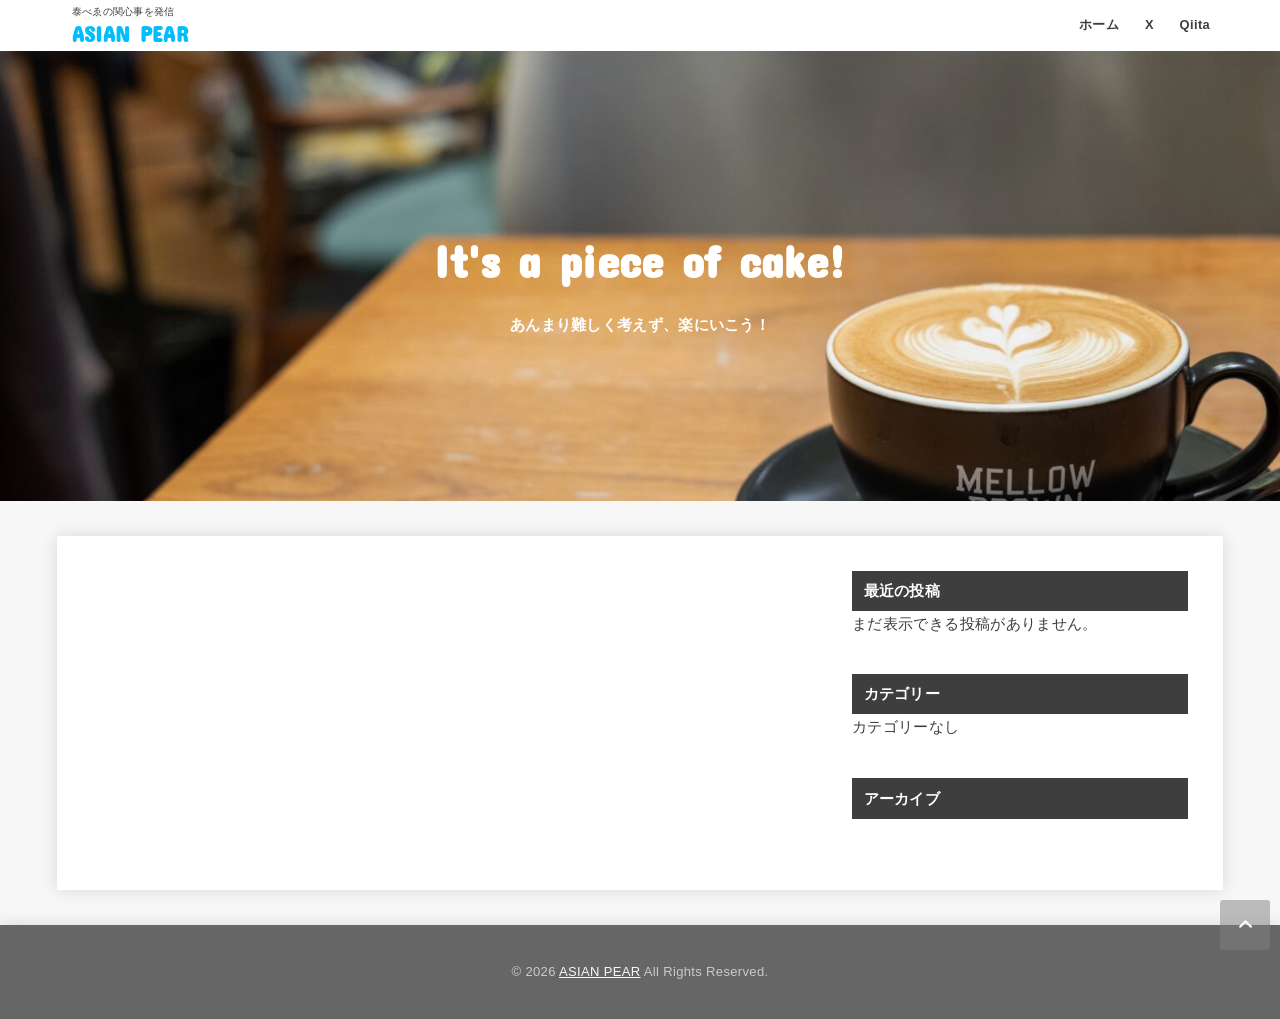
<file: docs/index.html>
<!DOCTYPE html>
<html lang="ja">
<head><meta charset="UTF-8">

<meta http-equiv="X-UA-Compatible" content="IE=edge">
<meta name="HandheldFriendly" content="True">
<meta name="MobileOptimized" content="320">
<meta name="viewport" content="width=device-width, initial-scale=1.0, viewport-fit=cover">
<link rel="pingback" href="/xmlrpc.php">
<title>ASIAN PEAR – 泰べゑの関心事を発信</title>
<meta name="robots" content="max-image-preview:large">
<link rel="dns-prefetch" href="//fonts.googleapis.com">
<link rel="dns-prefetch" href="//cdnjs.cloudflare.com">
<link rel="alternate" type="application/rss+xml" title="ASIAN PEAR » フィード" href="/feed/">
<link rel="alternate" type="application/rss+xml" title="ASIAN PEAR » コメントフィード" href="/comments/feed/">
<style id="wp-img-auto-sizes-contain-inline-css" type="text/css">
img:is([sizes=auto i],[sizes^="auto," i]){contain-intrinsic-size:3000px 1500px}
/*# sourceURL=wp-img-auto-sizes-contain-inline-css */
</style>
<style id="wp-emoji-styles-inline-css" type="text/css">

	img.wp-smiley, img.emoji {
		display: inline !important;
		border: none !important;
		box-shadow: none !important;
		height: 1em !important;
		width: 1em !important;
		margin: 0 0.07em !important;
		vertical-align: -0.1em !important;
		background: none !important;
		padding: 0 !important;
	}
/*# sourceURL=wp-emoji-styles-inline-css */
</style>
<style id="wp-block-library-inline-css" type="text/css">
:root{--wp-block-synced-color:#7a00df;--wp-block-synced-color--rgb:122,0,223;--wp-bound-block-color:var(--wp-block-synced-color);--wp-editor-canvas-background:#ddd;--wp-admin-theme-color:#007cba;--wp-admin-theme-color--rgb:0,124,186;--wp-admin-theme-color-darker-10:#006ba1;--wp-admin-theme-color-darker-10--rgb:0,107,160.5;--wp-admin-theme-color-darker-20:#005a87;--wp-admin-theme-color-darker-20--rgb:0,90,135;--wp-admin-border-width-focus:2px}@media (min-resolution:192dpi){:root{--wp-admin-border-width-focus:1.5px}}.wp-element-button{cursor:pointer}:root .has-very-light-gray-background-color{background-color:#eee}:root .has-very-dark-gray-background-color{background-color:#313131}:root .has-very-light-gray-color{color:#eee}:root .has-very-dark-gray-color{color:#313131}:root .has-vivid-green-cyan-to-vivid-cyan-blue-gradient-background{background:linear-gradient(135deg,#00d084,#0693e3)}:root .has-purple-crush-gradient-background{background:linear-gradient(135deg,#34e2e4,#4721fb 50%,#ab1dfe)}:root .has-hazy-dawn-gradient-background{background:linear-gradient(135deg,#faaca8,#dad0ec)}:root .has-subdued-olive-gradient-background{background:linear-gradient(135deg,#fafae1,#67a671)}:root .has-atomic-cream-gradient-background{background:linear-gradient(135deg,#fdd79a,#004a59)}:root .has-nightshade-gradient-background{background:linear-gradient(135deg,#330968,#31cdcf)}:root .has-midnight-gradient-background{background:linear-gradient(135deg,#020381,#2874fc)}:root{--wp--preset--font-size--normal:16px;--wp--preset--font-size--huge:42px}.has-regular-font-size{font-size:1em}.has-larger-font-size{font-size:2.625em}.has-normal-font-size{font-size:var(--wp--preset--font-size--normal)}.has-huge-font-size{font-size:var(--wp--preset--font-size--huge)}.has-text-align-center{text-align:center}.has-text-align-left{text-align:left}.has-text-align-right{text-align:right}.has-fit-text{white-space:nowrap!important}#end-resizable-editor-section{display:none}.aligncenter{clear:both}.items-justified-left{justify-content:flex-start}.items-justified-center{justify-content:center}.items-justified-right{justify-content:flex-end}.items-justified-space-between{justify-content:space-between}.screen-reader-text{border:0;clip-path:inset(50%);height:1px;margin:-1px;overflow:hidden;padding:0;position:absolute;width:1px;word-wrap:normal!important}.screen-reader-text:focus{background-color:#ddd;clip-path:none;color:#444;display:block;font-size:1em;height:auto;left:5px;line-height:normal;padding:15px 23px 14px;text-decoration:none;top:5px;width:auto;z-index:100000}html :where(.has-border-color){border-style:solid}html :where([style*=border-top-color]){border-top-style:solid}html :where([style*=border-right-color]){border-right-style:solid}html :where([style*=border-bottom-color]){border-bottom-style:solid}html :where([style*=border-left-color]){border-left-style:solid}html :where([style*=border-width]){border-style:solid}html :where([style*=border-top-width]){border-top-style:solid}html :where([style*=border-right-width]){border-right-style:solid}html :where([style*=border-bottom-width]){border-bottom-style:solid}html :where([style*=border-left-width]){border-left-style:solid}html :where(img[class*=wp-image-]){height:auto;max-width:100%}:where(figure){margin:0 0 1em}html :where(.is-position-sticky){--wp-admin--admin-bar--position-offset:var(--wp-admin--admin-bar--height,0px)}@media screen and (max-width:600px){html :where(.is-position-sticky){--wp-admin--admin-bar--position-offset:0px}}

/*# sourceURL=wp-block-library-inline-css */
</style>
<style id="classic-theme-styles-inline-css" type="text/css">
/*! This file is auto-generated */
.wp-block-button__link{color:#fff;background-color:#32373c;border-radius:9999px;box-shadow:none;text-decoration:none;padding:calc(.667em + 2px) calc(1.333em + 2px);font-size:1.125em}.wp-block-file__button{background:#32373c;color:#fff;text-decoration:none}
/*# sourceURL=/wp-includes/css/classic-themes.min.css */
</style>
<style id="global-styles-inline-css" type="text/css">
:root{--wp--preset--aspect-ratio--square: 1;--wp--preset--aspect-ratio--4-3: 4/3;--wp--preset--aspect-ratio--3-4: 3/4;--wp--preset--aspect-ratio--3-2: 3/2;--wp--preset--aspect-ratio--2-3: 2/3;--wp--preset--aspect-ratio--16-9: 16/9;--wp--preset--aspect-ratio--9-16: 9/16;--wp--preset--color--black: #000;--wp--preset--color--cyan-bluish-gray: #abb8c3;--wp--preset--color--white: #fff;--wp--preset--color--pale-pink: #f78da7;--wp--preset--color--vivid-red: #cf2e2e;--wp--preset--color--luminous-vivid-orange: #ff6900;--wp--preset--color--luminous-vivid-amber: #fcb900;--wp--preset--color--light-green-cyan: #7bdcb5;--wp--preset--color--vivid-green-cyan: #00d084;--wp--preset--color--pale-cyan-blue: #8ed1fc;--wp--preset--color--vivid-cyan-blue: #0693e3;--wp--preset--color--vivid-purple: #9b51e0;--wp--preset--color--stk-palette-one: var(--stk-palette-color1);--wp--preset--color--stk-palette-two: var(--stk-palette-color2);--wp--preset--color--stk-palette-three: var(--stk-palette-color3);--wp--preset--color--stk-palette-four: var(--stk-palette-color4);--wp--preset--color--stk-palette-five: var(--stk-palette-color5);--wp--preset--color--stk-palette-six: var(--stk-palette-color6);--wp--preset--color--stk-palette-seven: var(--stk-palette-color7);--wp--preset--color--stk-palette-eight: var(--stk-palette-color8);--wp--preset--color--stk-palette-nine: var(--stk-palette-color9);--wp--preset--color--stk-palette-ten: var(--stk-palette-color10);--wp--preset--color--mainttlbg: var(--main-ttl-bg);--wp--preset--color--mainttltext: var(--main-ttl-color);--wp--preset--color--stkeditorcolor-one: var(--stk-editor-color1);--wp--preset--color--stkeditorcolor-two: var(--stk-editor-color2);--wp--preset--color--stkeditorcolor-three: var(--stk-editor-color3);--wp--preset--gradient--vivid-cyan-blue-to-vivid-purple: linear-gradient(135deg,rgb(6,147,227) 0%,rgb(155,81,224) 100%);--wp--preset--gradient--light-green-cyan-to-vivid-green-cyan: linear-gradient(135deg,rgb(122,220,180) 0%,rgb(0,208,130) 100%);--wp--preset--gradient--luminous-vivid-amber-to-luminous-vivid-orange: linear-gradient(135deg,rgb(252,185,0) 0%,rgb(255,105,0) 100%);--wp--preset--gradient--luminous-vivid-orange-to-vivid-red: linear-gradient(135deg,rgb(255,105,0) 0%,rgb(207,46,46) 100%);--wp--preset--gradient--very-light-gray-to-cyan-bluish-gray: linear-gradient(135deg,rgb(238,238,238) 0%,rgb(169,184,195) 100%);--wp--preset--gradient--cool-to-warm-spectrum: linear-gradient(135deg,rgb(74,234,220) 0%,rgb(151,120,209) 20%,rgb(207,42,186) 40%,rgb(238,44,130) 60%,rgb(251,105,98) 80%,rgb(254,248,76) 100%);--wp--preset--gradient--blush-light-purple: linear-gradient(135deg,rgb(255,206,236) 0%,rgb(152,150,240) 100%);--wp--preset--gradient--blush-bordeaux: linear-gradient(135deg,rgb(254,205,165) 0%,rgb(254,45,45) 50%,rgb(107,0,62) 100%);--wp--preset--gradient--luminous-dusk: linear-gradient(135deg,rgb(255,203,112) 0%,rgb(199,81,192) 50%,rgb(65,88,208) 100%);--wp--preset--gradient--pale-ocean: linear-gradient(135deg,rgb(255,245,203) 0%,rgb(182,227,212) 50%,rgb(51,167,181) 100%);--wp--preset--gradient--electric-grass: linear-gradient(135deg,rgb(202,248,128) 0%,rgb(113,206,126) 100%);--wp--preset--gradient--midnight: linear-gradient(135deg,rgb(2,3,129) 0%,rgb(40,116,252) 100%);--wp--preset--font-size--small: 13px;--wp--preset--font-size--medium: 20px;--wp--preset--font-size--large: 36px;--wp--preset--font-size--x-large: 42px;--wp--preset--spacing--20: 0.44rem;--wp--preset--spacing--30: 0.67rem;--wp--preset--spacing--40: 1rem;--wp--preset--spacing--50: 1.5rem;--wp--preset--spacing--60: 2.25rem;--wp--preset--spacing--70: 3.38rem;--wp--preset--spacing--80: 5.06rem;--wp--preset--shadow--natural: 6px 6px 9px rgba(0, 0, 0, 0.2);--wp--preset--shadow--deep: 12px 12px 50px rgba(0, 0, 0, 0.4);--wp--preset--shadow--sharp: 6px 6px 0px rgba(0, 0, 0, 0.2);--wp--preset--shadow--outlined: 6px 6px 0px -3px rgb(255, 255, 255), 6px 6px rgb(0, 0, 0);--wp--preset--shadow--crisp: 6px 6px 0px rgb(0, 0, 0);}:where(.is-layout-flex){gap: 0.5em;}:where(.is-layout-grid){gap: 0.5em;}body .is-layout-flex{display: flex;}.is-layout-flex{flex-wrap: wrap;align-items: center;}.is-layout-flex > :is(*, div){margin: 0;}body .is-layout-grid{display: grid;}.is-layout-grid > :is(*, div){margin: 0;}:where(.wp-block-columns.is-layout-flex){gap: 2em;}:where(.wp-block-columns.is-layout-grid){gap: 2em;}:where(.wp-block-post-template.is-layout-flex){gap: 1.25em;}:where(.wp-block-post-template.is-layout-grid){gap: 1.25em;}.has-black-color{color: var(--wp--preset--color--black) !important;}.has-cyan-bluish-gray-color{color: var(--wp--preset--color--cyan-bluish-gray) !important;}.has-white-color{color: var(--wp--preset--color--white) !important;}.has-pale-pink-color{color: var(--wp--preset--color--pale-pink) !important;}.has-vivid-red-color{color: var(--wp--preset--color--vivid-red) !important;}.has-luminous-vivid-orange-color{color: var(--wp--preset--color--luminous-vivid-orange) !important;}.has-luminous-vivid-amber-color{color: var(--wp--preset--color--luminous-vivid-amber) !important;}.has-light-green-cyan-color{color: var(--wp--preset--color--light-green-cyan) !important;}.has-vivid-green-cyan-color{color: var(--wp--preset--color--vivid-green-cyan) !important;}.has-pale-cyan-blue-color{color: var(--wp--preset--color--pale-cyan-blue) !important;}.has-vivid-cyan-blue-color{color: var(--wp--preset--color--vivid-cyan-blue) !important;}.has-vivid-purple-color{color: var(--wp--preset--color--vivid-purple) !important;}.has-black-background-color{background-color: var(--wp--preset--color--black) !important;}.has-cyan-bluish-gray-background-color{background-color: var(--wp--preset--color--cyan-bluish-gray) !important;}.has-white-background-color{background-color: var(--wp--preset--color--white) !important;}.has-pale-pink-background-color{background-color: var(--wp--preset--color--pale-pink) !important;}.has-vivid-red-background-color{background-color: var(--wp--preset--color--vivid-red) !important;}.has-luminous-vivid-orange-background-color{background-color: var(--wp--preset--color--luminous-vivid-orange) !important;}.has-luminous-vivid-amber-background-color{background-color: var(--wp--preset--color--luminous-vivid-amber) !important;}.has-light-green-cyan-background-color{background-color: var(--wp--preset--color--light-green-cyan) !important;}.has-vivid-green-cyan-background-color{background-color: var(--wp--preset--color--vivid-green-cyan) !important;}.has-pale-cyan-blue-background-color{background-color: var(--wp--preset--color--pale-cyan-blue) !important;}.has-vivid-cyan-blue-background-color{background-color: var(--wp--preset--color--vivid-cyan-blue) !important;}.has-vivid-purple-background-color{background-color: var(--wp--preset--color--vivid-purple) !important;}.has-black-border-color{border-color: var(--wp--preset--color--black) !important;}.has-cyan-bluish-gray-border-color{border-color: var(--wp--preset--color--cyan-bluish-gray) !important;}.has-white-border-color{border-color: var(--wp--preset--color--white) !important;}.has-pale-pink-border-color{border-color: var(--wp--preset--color--pale-pink) !important;}.has-vivid-red-border-color{border-color: var(--wp--preset--color--vivid-red) !important;}.has-luminous-vivid-orange-border-color{border-color: var(--wp--preset--color--luminous-vivid-orange) !important;}.has-luminous-vivid-amber-border-color{border-color: var(--wp--preset--color--luminous-vivid-amber) !important;}.has-light-green-cyan-border-color{border-color: var(--wp--preset--color--light-green-cyan) !important;}.has-vivid-green-cyan-border-color{border-color: var(--wp--preset--color--vivid-green-cyan) !important;}.has-pale-cyan-blue-border-color{border-color: var(--wp--preset--color--pale-cyan-blue) !important;}.has-vivid-cyan-blue-border-color{border-color: var(--wp--preset--color--vivid-cyan-blue) !important;}.has-vivid-purple-border-color{border-color: var(--wp--preset--color--vivid-purple) !important;}.has-vivid-cyan-blue-to-vivid-purple-gradient-background{background: var(--wp--preset--gradient--vivid-cyan-blue-to-vivid-purple) !important;}.has-light-green-cyan-to-vivid-green-cyan-gradient-background{background: var(--wp--preset--gradient--light-green-cyan-to-vivid-green-cyan) !important;}.has-luminous-vivid-amber-to-luminous-vivid-orange-gradient-background{background: var(--wp--preset--gradient--luminous-vivid-amber-to-luminous-vivid-orange) !important;}.has-luminous-vivid-orange-to-vivid-red-gradient-background{background: var(--wp--preset--gradient--luminous-vivid-orange-to-vivid-red) !important;}.has-very-light-gray-to-cyan-bluish-gray-gradient-background{background: var(--wp--preset--gradient--very-light-gray-to-cyan-bluish-gray) !important;}.has-cool-to-warm-spectrum-gradient-background{background: var(--wp--preset--gradient--cool-to-warm-spectrum) !important;}.has-blush-light-purple-gradient-background{background: var(--wp--preset--gradient--blush-light-purple) !important;}.has-blush-bordeaux-gradient-background{background: var(--wp--preset--gradient--blush-bordeaux) !important;}.has-luminous-dusk-gradient-background{background: var(--wp--preset--gradient--luminous-dusk) !important;}.has-pale-ocean-gradient-background{background: var(--wp--preset--gradient--pale-ocean) !important;}.has-electric-grass-gradient-background{background: var(--wp--preset--gradient--electric-grass) !important;}.has-midnight-gradient-background{background: var(--wp--preset--gradient--midnight) !important;}.has-small-font-size{font-size: var(--wp--preset--font-size--small) !important;}.has-medium-font-size{font-size: var(--wp--preset--font-size--medium) !important;}.has-large-font-size{font-size: var(--wp--preset--font-size--large) !important;}.has-x-large-font-size{font-size: var(--wp--preset--font-size--x-large) !important;}
/*# sourceURL=global-styles-inline-css */
</style>

<link rel="stylesheet" id="stk_style-css" href="/wp-content/themes/jstork19/style.css?ver=5.20" type="text/css" media="all">
<style id="stk_style-inline-css" type="text/css">
:root{--stk-base-font-family:"游ゴシック","Yu Gothic","游ゴシック体","YuGothic","Hiragino Kaku Gothic ProN",Meiryo,sans-serif;--stk-base-font-size-pc:103%;--stk-base-font-size-sp:103%;--stk-font-weight:400;--stk-font-feature-settings:normal;--stk-font-awesome-free:"Font Awesome 6 Free";--stk-font-awesome-brand:"Font Awesome 6 Brands";--wp--preset--font-size--medium:clamp(1.2em,2.5vw,20px);--wp--preset--font-size--large:clamp(1.5em,4.5vw,36px);--wp--preset--font-size--x-large:clamp(1.9em,5.25vw,42px);--wp--style--gallery-gap-default:.5em;--stk-flex-style:flex-start;--stk-wrap-width:1166px;--stk-wide-width:980px;--stk-main-width:728px;--stk-side-margin:32px;--stk-post-thumb-ratio:16/10;--stk-post-title-font_size:clamp(1.4em,4vw,1.9em);--stk-h1-font_size:clamp(1.4em,4vw,1.9em);--stk-h2-font_size:clamp(1.2em,2.6vw,1.3em);--stk-h2-normal-font_size:125%;--stk-h3-font_size:clamp(1.1em,2.3vw,1.15em);--stk-h4-font_size:105%;--stk-h5-font_size:100%;--stk-line_height:1.8;--stk-heading-line_height:1.5;--stk-heading-margin_top:2em;--stk-heading-margin_bottom:1em;--stk-margin:1.6em;--stk-h2-margin-rl:-2vw;--stk-el-margin-rl:-4vw;--stk-list-icon-size:1.8em;--stk-list-item-margin:.7em;--stk-list-margin:1em;--stk-h2-border_radius:3px;--stk-h2-border_width:4px;--stk-h3-border_width:4px;--stk-h4-border_width:4px;--stk-wttl-border_radius:0;--stk-wttl-border_width:2px;--stk-supplement-border_radius:4px;--stk-supplement-border_width:2px;--stk-supplement-sat:82%;--stk-supplement-lig:86%;--stk-box-border_radius:4px;--stk-box-border_width:2px;--stk-btn-border_radius:3px;--stk-btn-border_width:2px;--stk-post-radius:0;--stk-postlist-radius:0;--stk-cardlist-radius:0;--stk-shadow-s:1px 2px 10px rgba(0,0,0,.2);--stk-shadow-l:5px 10px 20px rgba(0,0,0,.2);--main-text-color:#3E3E3E;--main-link-color:#1bb4d3;--main-link-color-hover:#E69B9B;--main-ttl-bg:#3e3e3e;--main-ttl-bg-rgba:rgba(62,62,62,.1);--main-ttl-color:#fff;--header-bg:#fff;--header-bg-overlay:#fff;--header-logo-color:#00bdfc;--header-text-color:#3e3e3e;--inner-content-bg:#fff;--label-bg:#fcee21;--label-text-color:#3e3e3e;--slider-text-color:#444;--side-text-color:#3e3e3e;--footer-bg:#666;--footer-text-color:#CACACA;--footer-link-color:#f7f7f7;--new-mark-bg:#ff6347;--oc-box-blue:#19b4ce;--oc-box-blue-inner:#d4f3ff;--oc-box-red:#ee5656;--oc-box-red-inner:#feeeed;--oc-box-yellow:#f7cf2e;--oc-box-yellow-inner:#fffae2;--oc-box-green:#39cd75;--oc-box-green-inner:#e8fbf0;--oc-box-pink:#f7b2b2;--oc-box-pink-inner:#fee;--oc-box-gray:#9c9c9c;--oc-box-gray-inner:#f5f5f5;--oc-box-black:#313131;--oc-box-black-inner:#404040;--oc-btn-rich_yellow:#f7cf2e;--oc-btn-rich_yellow-sdw:rgba(222,182,21,1);--oc-btn-rich_pink:#ee5656;--oc-btn-rich_pink-sdw:rgba(213,61,61,1);--oc-btn-rich_orange:#ef9b2f;--oc-btn-rich_orange-sdw:rgba(214,130,22,1);--oc-btn-rich_green:#39cd75;--oc-btn-rich_green-sdw:rgba(32,180,92,1);--oc-btn-rich_blue:#19b4ce;--oc-btn-rich_blue-sdw:rgba(0,155,181,1);--oc-base-border-color:rgba(125,125,125,.3);--oc-has-background-basic-padding:1.1em;--stk-maker-yellow:#ff6;--stk-maker-pink:#ffd5d5;--stk-maker-blue:#b5dfff;--stk-maker-green:#cff7c7;--stk-caption-font-size:11px;--stk-palette-color1:#abb8c3;--stk-palette-color2:#f78da7;--stk-palette-color3:#cf2e2e;--stk-palette-color4:#ff6900;--stk-palette-color5:#fcb900;--stk-palette-color6:#7bdcb5;--stk-palette-color7:#00d084;--stk-palette-color8:#8ed1fc;--stk-palette-color9:#0693e3;--stk-palette-color10:#9b51e0;--stk-editor-color1:#1bb4d3;--stk-editor-color2:#f55e5e;--stk-editor-color3:#ee2;--stk-editor-color1-rgba:rgba(27,180,211,.1);--stk-editor-color2-rgba:rgba(245,94,94,.1);--stk-editor-color3-rgba:rgba(238,238,34,.1)}
#custom_header.has-background-dim{background-color:transparent;min-height:50vh}#custom_header.overlay-stripe::before{background-image:repeating-linear-gradient(-45deg,#000 0,#000 3px,transparent 3px,transparent 6px)}#custom_header.overlay-dot::before{background-image:radial-gradient(#000 50%,transparent 50%);background-size:5px 5px}#custom_header.overlay-color::before{background-color:#000}#custom_header::before{opacity:.05}#custom_header .stk_custom_header__text{color:#fff}#custom_header .wp-block-button .wp-block-button__link{color:#fff}#custom_header .wp-block-button:not(.is-style-outline) .wp-block-button__link{background-color:#d33;border-color:#d33}#custom_header .wp-block-button.is-style-outline .wp-block-button__link{border-color:#fff}
/*# sourceURL=stk_style-inline-css */
</style>
<link rel="stylesheet" id="stk_child-style-css" href="/wp-content/themes/jstork19_custom/style.css" type="text/css" media="all">
<link rel="stylesheet" id="gf_font-css" href="https://fonts.googleapis.com/css?family=Concert+One&amp;display=swap" type="text/css" media="all">
<style id="gf_font-inline-css" type="text/css">
.gf {font-family: "Concert One", "游ゴシック", "Yu Gothic", "游ゴシック体", "YuGothic", "Hiragino Kaku Gothic ProN", Meiryo, sans-serif;}
/*# sourceURL=gf_font-inline-css */
</style>
<link rel="stylesheet" id="fontawesome-css" href="https://cdnjs.cloudflare.com/ajax/libs/font-awesome/6.7.2/css/all.min.css" type="text/css" media="all">
<link rel="stylesheet" id="slick-css" href="/wp-content/themes/jstork19/css/slick.min.css" type="text/css" media="all">
<script type="text/javascript" src="/wp-includes/js/jquery/jquery.min.js?ver=3.7.1" id="jquery-core-js"></script>
<script type="text/javascript" src="/wp-includes/js/jquery/jquery-migrate.min.js?ver=3.4.1" id="jquery-migrate-js"></script>
<script type="text/javascript" id="jquery-js-after">
/* <![CDATA[ */
jQuery(function($){$(".widget_categories li, .widget_nav_menu li").has("ul").toggleClass("accordionMenu");$(".widget ul.children , .widget ul.sub-menu").after("<span class='accordionBtn'></span>");$(".widget ul.children , .widget ul.sub-menu").hide();$("ul .accordionBtn").on("click",function(){$(this).prev("ul").slideToggle();$(this).toggleClass("active")})});
//# sourceURL=jquery-js-after
/* ]]> */
</script>
<link rel="https://api.w.org/" href="/wp-json/"><link rel="EditURI" type="application/rsd+xml" title="RSD" href="/xmlrpc.php?rsd">

</head>
<body class="home blog wp-embed-responsive wp-theme-jstork19 wp-child-theme-jstork19_custom fixhead-active h_layout_pc_left_full h_layout_sp_center">
<svg aria-hidden="true" xmlns="http://www.w3.org/2000/svg" width="0" height="0" focusable="false" role="none" style="visibility: hidden; position: absolute; left: -9999px; overflow: hidden;"><defs><symbol id="svgicon_search_btn" viewbox="0 0 50 50"><path d="M44.35,48.52l-4.95-4.95c-1.17-1.17-1.17-3.07,0-4.24l0,0c1.17-1.17,3.07-1.17,4.24,0l4.95,4.95c1.17,1.17,1.17,3.07,0,4.24 l0,0C47.42,49.7,45.53,49.7,44.35,48.52z"></path><path d="M22.81,7c8.35,0,15.14,6.79,15.14,15.14s-6.79,15.14-15.14,15.14S7.67,30.49,7.67,22.14S14.46,7,22.81,7 M22.81,1 C11.13,1,1.67,10.47,1.67,22.14s9.47,21.14,21.14,21.14s21.14-9.47,21.14-21.14S34.49,1,22.81,1L22.81,1z"></path></symbol><symbol id="svgicon_nav_btn" viewbox="0 0 50 50"><path d="M45.1,46.5H4.9c-1.6,0-2.9-1.3-2.9-2.9v-0.2c0-1.6,1.3-2.9,2.9-2.9h40.2c1.6,0,2.9,1.3,2.9,2.9v0.2 C48,45.2,46.7,46.5,45.1,46.5z"></path><path d="M45.1,28.5H4.9c-1.6,0-2.9-1.3-2.9-2.9v-0.2c0-1.6,1.3-2.9,2.9-2.9h40.2c1.6,0,2.9,1.3,2.9,2.9v0.2 C48,27.2,46.7,28.5,45.1,28.5z"></path><path d="M45.1,10.5H4.9C3.3,10.5,2,9.2,2,7.6V7.4c0-1.6,1.3-2.9,2.9-2.9h40.2c1.6,0,2.9,1.3,2.9,2.9v0.2 C48,9.2,46.7,10.5,45.1,10.5z"></path></symbol><symbol id="stk-envelope-svg" viewbox="0 0 300 300"><path d="M300.03,81.5c0-30.25-24.75-55-55-55h-190c-30.25,0-55,24.75-55,55v140c0,30.25,24.75,55,55,55h190c30.25,0,55-24.75,55-55 V81.5z M37.4,63.87c4.75-4.75,11.01-7.37,17.63-7.37h190c6.62,0,12.88,2.62,17.63,7.37c4.75,4.75,7.37,11.01,7.37,17.63v5.56 c-0.32,0.2-0.64,0.41-0.95,0.64L160.2,169.61c-0.75,0.44-5.12,2.89-10.17,2.89c-4.99,0-9.28-2.37-10.23-2.94L30.99,87.7 c-0.31-0.23-0.63-0.44-0.95-0.64V81.5C30.03,74.88,32.65,68.62,37.4,63.87z M262.66,239.13c-4.75,4.75-11.01,7.37-17.63,7.37h-190 c-6.62,0-12.88-2.62-17.63-7.37c-4.75-4.75-7.37-11.01-7.37-17.63v-99.48l93.38,70.24c0.16,0.12,0.32,0.24,0.49,0.35 c1.17,0.81,11.88,7.88,26.13,7.88c14.25,0,24.96-7.07,26.14-7.88c0.17-0.11,0.33-0.23,0.49-0.35l93.38-70.24v99.48 C270.03,228.12,267.42,234.38,262.66,239.13z"></path></symbol><symbol id="stk-close-svg" viewbox="0 0 384 512"><path fill="currentColor" d="M342.6 150.6c12.5-12.5 12.5-32.8 0-45.3s-32.8-12.5-45.3 0L192 210.7 86.6 105.4c-12.5-12.5-32.8-12.5-45.3 0s-12.5 32.8 0 45.3L146.7 256 41.4 361.4c-12.5 12.5-12.5 32.8 0 45.3s32.8 12.5 45.3 0L192 301.3 297.4 406.6c12.5 12.5 32.8 12.5 45.3 0s12.5-32.8 0-45.3L237.3 256 342.6 150.6z"></path></symbol><symbol id="stk-twitter-svg" viewbox="0 0 512 512"><path d="M299.8,219.7L471,20.7h-40.6L281.7,193.4L163,20.7H26l179.6,261.4L26,490.7h40.6l157-182.5L349,490.7h137L299.8,219.7 L299.8,219.7z M244.2,284.3l-18.2-26L81.2,51.2h62.3l116.9,167.1l18.2,26l151.9,217.2h-62.3L244.2,284.3L244.2,284.3z"></path></symbol><symbol id="stk-twitter_bird-svg" viewbox="0 0 512 512"><path d="M459.37 151.716c.325 4.548.325 9.097.325 13.645 0 138.72-105.583 298.558-298.558 298.558-59.452 0-114.68-17.219-161.137-47.106 8.447.974 16.568 1.299 25.34 1.299 49.055 0 94.213-16.568 130.274-44.832-46.132-.975-84.792-31.188-98.112-72.772 6.498.974 12.995 1.624 19.818 1.624 9.421 0 18.843-1.3 27.614-3.573-48.081-9.747-84.143-51.98-84.143-102.985v-1.299c13.969 7.797 30.214 12.67 47.431 13.319-28.264-18.843-46.781-51.005-46.781-87.391 0-19.492 5.197-37.36 14.294-52.954 51.655 63.675 129.3 105.258 216.365 109.807-1.624-7.797-2.599-15.918-2.599-24.04 0-57.828 46.782-104.934 104.934-104.934 30.213 0 57.502 12.67 76.67 33.137 23.715-4.548 46.456-13.32 66.599-25.34-7.798 24.366-24.366 44.833-46.132 57.827 21.117-2.273 41.584-8.122 60.426-16.243-14.292 20.791-32.161 39.308-52.628 54.253z"></path></symbol><symbol id="stk-bluesky-svg" viewbox="0 0 256 256"><path d="M 60.901 37.747 C 88.061 58.137 117.273 99.482 127.999 121.666 C 138.727 99.482 167.938 58.137 195.099 37.747 C 214.696 23.034 246.45 11.651 246.45 47.874 C 246.45 55.109 242.302 108.648 239.869 117.34 C 231.413 147.559 200.6 155.266 173.189 150.601 C 221.101 158.756 233.288 185.766 206.966 212.776 C 156.975 264.073 135.115 199.905 129.514 183.464 C 128.487 180.449 128.007 179.038 127.999 180.238 C 127.992 179.038 127.512 180.449 126.486 183.464 C 120.884 199.905 99.024 264.073 49.033 212.776 C 22.711 185.766 34.899 158.756 82.81 150.601 C 55.4 155.266 24.587 147.559 16.13 117.34 C 13.697 108.648 9.55 55.109 9.55 47.874 C 9.55 11.651 41.304 23.034 60.901 37.747 Z"></path></symbol><symbol id="stk-facebook-svg" viewbox="0 0 512 512"><path d="M504 256C504 119 393 8 256 8S8 119 8 256c0 123.78 90.69 226.38 209.25 245V327.69h-63V256h63v-54.64c0-62.15 37-96.48 93.67-96.48 27.14 0 55.52 4.84 55.52 4.84v61h-31.28c-30.8 0-40.41 19.12-40.41 38.73V256h68.78l-11 71.69h-57.78V501C413.31 482.38 504 379.78 504 256z"></path></symbol><symbol id="stk-hatebu-svg" viewbox="0 0 50 50"><path d="M5.53,7.51c5.39,0,10.71,0,16.02,0,.73,0,1.47,.06,2.19,.19,3.52,.6,6.45,3.36,6.99,6.54,.63,3.68-1.34,7.09-5.02,8.67-.32,.14-.63,.27-1.03,.45,3.69,.93,6.25,3.02,7.37,6.59,1.79,5.7-2.32,11.79-8.4,12.05-6.01,.26-12.03,.06-18.13,.06V7.51Zm8.16,28.37c.16,.03,.26,.07,.35,.07,1.82,0,3.64,.03,5.46,0,2.09-.03,3.73-1.58,3.89-3.62,.14-1.87-1.28-3.79-3.27-3.97-2.11-.19-4.25-.04-6.42-.04v7.56Zm-.02-13.77c1.46,0,2.83,0,4.2,0,.29,0,.58,0,.86-.03,1.67-.21,3.01-1.53,3.17-3.12,.16-1.62-.75-3.32-2.36-3.61-1.91-.34-3.89-.25-5.87-.35v7.1Z"></path><path d="M43.93,30.53h-7.69V7.59h7.69V30.53Z"></path><path d="M44,38.27c0,2.13-1.79,3.86-3.95,3.83-2.12-.03-3.86-1.77-3.85-3.85,0-2.13,1.8-3.86,3.96-3.83,2.12,.03,3.85,1.75,3.84,3.85Z"></path></symbol><symbol id="stk-line-svg" viewbox="0 0 32 32"><path d="M25.82 13.151c0.465 0 0.84 0.38 0.84 0.841 0 0.46-0.375 0.84-0.84 0.84h-2.34v1.5h2.34c0.465 0 0.84 0.377 0.84 0.84 0 0.459-0.375 0.839-0.84 0.839h-3.181c-0.46 0-0.836-0.38-0.836-0.839v-6.361c0-0.46 0.376-0.84 0.84-0.84h3.181c0.461 0 0.836 0.38 0.836 0.84 0 0.465-0.375 0.84-0.84 0.84h-2.34v1.5zM20.68 17.172c0 0.36-0.232 0.68-0.576 0.795-0.085 0.028-0.177 0.041-0.265 0.041-0.281 0-0.521-0.12-0.68-0.333l-3.257-4.423v3.92c0 0.459-0.372 0.839-0.841 0.839-0.461 0-0.835-0.38-0.835-0.839v-6.361c0-0.36 0.231-0.68 0.573-0.793 0.080-0.031 0.181-0.044 0.259-0.044 0.26 0 0.5 0.139 0.66 0.339l3.283 4.44v-3.941c0-0.46 0.376-0.84 0.84-0.84 0.46 0 0.84 0.38 0.84 0.84zM13.025 17.172c0 0.459-0.376 0.839-0.841 0.839-0.46 0-0.836-0.38-0.836-0.839v-6.361c0-0.46 0.376-0.84 0.84-0.84 0.461 0 0.837 0.38 0.837 0.84zM9.737 18.011h-3.181c-0.46 0-0.84-0.38-0.84-0.839v-6.361c0-0.46 0.38-0.84 0.84-0.84 0.464 0 0.84 0.38 0.84 0.84v5.521h2.341c0.464 0 0.839 0.377 0.839 0.84 0 0.459-0.376 0.839-0.839 0.839zM32 13.752c0-7.161-7.18-12.989-16-12.989s-16 5.828-16 12.989c0 6.415 5.693 11.789 13.38 12.811 0.521 0.109 1.231 0.344 1.411 0.787 0.16 0.401 0.105 1.021 0.051 1.44l-0.219 1.36c-0.060 0.401-0.32 1.581 1.399 0.86 1.721-0.719 9.221-5.437 12.581-9.3 2.299-2.519 3.397-5.099 3.397-7.957z"></path></symbol><symbol id="stk-pokect-svg" viewbox="0 0 50 50"><path d="M8.04,6.5c-2.24,.15-3.6,1.42-3.6,3.7v13.62c0,11.06,11,19.75,20.52,19.68,10.7-.08,20.58-9.11,20.58-19.68V10.2c0-2.28-1.44-3.57-3.7-3.7H8.04Zm8.67,11.08l8.25,7.84,8.26-7.84c3.7-1.55,5.31,2.67,3.79,3.9l-10.76,10.27c-.35,.33-2.23,.33-2.58,0l-10.76-10.27c-1.45-1.36,.44-5.65,3.79-3.9h0Z"></path></symbol><symbol id="stk-pinterest-svg" viewbox="0 0 50 50"><path d="M3.63,25c.11-6.06,2.25-11.13,6.43-15.19,4.18-4.06,9.15-6.12,14.94-6.18,6.23,.11,11.34,2.24,15.32,6.38,3.98,4.15,6,9.14,6.05,14.98-.11,6.01-2.25,11.06-6.43,15.15-4.18,4.09-9.15,6.16-14.94,6.21-2,0-4-.31-6.01-.92,.39-.61,.78-1.31,1.17-2.09,.44-.94,1-2.73,1.67-5.34,.17-.72,.42-1.7,.75-2.92,.39,.67,1.06,1.28,2,1.84,2.5,1.17,5.15,1.06,7.93-.33,2.89-1.67,4.9-4.26,6.01-7.76,1-3.67,.88-7.08-.38-10.22-1.25-3.15-3.49-5.41-6.72-6.8-4.06-1.17-8.01-1.04-11.85,.38s-6.51,3.85-8.01,7.3c-.39,1.28-.62,2.55-.71,3.8s-.04,2.47,.12,3.67,.59,2.27,1.25,3.21,1.56,1.67,2.67,2.17c.28,.11,.5,.11,.67,0,.22-.11,.44-.56,.67-1.33s.31-1.31,.25-1.59c-.06-.11-.17-.31-.33-.59-1.17-1.89-1.56-3.88-1.17-5.97,.39-2.09,1.25-3.85,2.59-5.3,2.06-1.84,4.47-2.84,7.22-3,2.75-.17,5.11,.59,7.05,2.25,1.06,1.22,1.74,2.7,2.04,4.42s.31,3.38,0,4.97c-.31,1.59-.85,3.07-1.63,4.47-1.39,2.17-3.03,3.28-4.92,3.34-1.11-.06-2.02-.49-2.71-1.29s-.91-1.74-.62-2.79c.11-.61,.44-1.81,1-3.59s.86-3.12,.92-4c-.17-2.12-1.14-3.2-2.92-3.26-1.39,.17-2.42,.79-3.09,1.88s-1.03,2.32-1.09,3.71c.17,1.62,.42,2.73,.75,3.34-.61,2.5-1.09,4.51-1.42,6.01-.11,.39-.42,1.59-.92,3.59s-.78,3.53-.83,4.59v2.34c-3.95-1.84-7.07-4.49-9.35-7.97-2.28-3.48-3.42-7.33-3.42-11.56Z"></path></symbol><symbol id="stk-instagram-svg" viewbox="0 0 448 512"><path d="M224.1 141c-63.6 0-114.9 51.3-114.9 114.9s51.3 114.9 114.9 114.9S339 319.5 339 255.9 287.7 141 224.1 141zm0 189.6c-41.1 0-74.7-33.5-74.7-74.7s33.5-74.7 74.7-74.7 74.7 33.5 74.7 74.7-33.6 74.7-74.7 74.7zm146.4-194.3c0 14.9-12 26.8-26.8 26.8-14.9 0-26.8-12-26.8-26.8s12-26.8 26.8-26.8 26.8 12 26.8 26.8zm76.1 27.2c-1.7-35.9-9.9-67.7-36.2-93.9-26.2-26.2-58-34.4-93.9-36.2-37-2.1-147.9-2.1-184.9 0-35.8 1.7-67.6 9.9-93.9 36.1s-34.4 58-36.2 93.9c-2.1 37-2.1 147.9 0 184.9 1.7 35.9 9.9 67.7 36.2 93.9s58 34.4 93.9 36.2c37 2.1 147.9 2.1 184.9 0 35.9-1.7 67.7-9.9 93.9-36.2 26.2-26.2 34.4-58 36.2-93.9 2.1-37 2.1-147.8 0-184.8zM398.8 388c-7.8 19.6-22.9 34.7-42.6 42.6-29.5 11.7-99.5 9-132.1 9s-102.7 2.6-132.1-9c-19.6-7.8-34.7-22.9-42.6-42.6-11.7-29.5-9-99.5-9-132.1s-2.6-102.7 9-132.1c7.8-19.6 22.9-34.7 42.6-42.6 29.5-11.7 99.5-9 132.1-9s102.7-2.6 132.1 9c19.6 7.8 34.7 22.9 42.6 42.6 11.7 29.5 9 99.5 9 132.1s2.7 102.7-9 132.1z"></path></symbol><symbol id="stk-youtube-svg" viewbox="0 0 576 512"><path d="M549.655 124.083c-6.281-23.65-24.787-42.276-48.284-48.597C458.781 64 288 64 288 64S117.22 64 74.629 75.486c-23.497 6.322-42.003 24.947-48.284 48.597-11.412 42.867-11.412 132.305-11.412 132.305s0 89.438 11.412 132.305c6.281 23.65 24.787 41.5 48.284 47.821C117.22 448 288 448 288 448s170.78 0 213.371-11.486c23.497-6.321 42.003-24.171 48.284-47.821 11.412-42.867 11.412-132.305 11.412-132.305s0-89.438-11.412-132.305zm-317.51 213.508V175.185l142.739 81.205-142.739 81.201z"></path></symbol><symbol id="stk-tiktok-svg" viewbox="0 0 448 512"><path d="M448,209.91a210.06,210.06,0,0,1-122.77-39.25V349.38A162.55,162.55,0,1,1,185,188.31V278.2a74.62,74.62,0,1,0,52.23,71.18V0l88,0a121.18,121.18,0,0,0,1.86,22.17h0A122.18,122.18,0,0,0,381,102.39a121.43,121.43,0,0,0,67,20.14Z"></path></symbol><symbol id="stk-feedly-svg" viewbox="0 0 50 50"><path d="M20.42,44.65h9.94c1.59,0,3.12-.63,4.25-1.76l12-12c2.34-2.34,2.34-6.14,0-8.48L29.64,5.43c-2.34-2.34-6.14-2.34-8.48,0L4.18,22.4c-2.34,2.34-2.34,6.14,0,8.48l12,12c1.12,1.12,2.65,1.76,4.24,1.76Zm-2.56-11.39l-.95-.95c-.39-.39-.39-1.02,0-1.41l7.07-7.07c.39-.39,1.02-.39,1.41,0l2.12,2.12c.39,.39,.39,1.02,0,1.41l-5.9,5.9c-.19,.19-.44,.29-.71,.29h-2.34c-.27,0-.52-.11-.71-.29Zm10.36,4.71l-.95,.95c-.19,.19-.44,.29-.71,.29h-2.34c-.27,0-.52-.11-.71-.29l-.95-.95c-.39-.39-.39-1.02,0-1.41l2.12-2.12c.39-.39,1.02-.39,1.41,0l2.12,2.12c.39,.39,.39,1.02,0,1.41ZM11.25,25.23l12.73-12.73c.39-.39,1.02-.39,1.41,0l2.12,2.12c.39,.39,.39,1.02,0,1.41l-11.55,11.55c-.19,.19-.45,.29-.71,.29h-2.34c-.27,0-.52-.11-.71-.29l-.95-.95c-.39-.39-.39-1.02,0-1.41Z"></path></symbol><symbol id="stk-amazon-svg" viewbox="0 0 512 512"><path class="st0" d="M444.6,421.5L444.6,421.5C233.3,522,102.2,437.9,18.2,386.8c-5.2-3.2-14,0.8-6.4,9.6 C39.8,430.3,131.5,512,251.1,512c119.7,0,191-65.3,199.9-76.7C459.8,424,453.6,417.7,444.6,421.5z"></path><path class="st0" d="M504,388.7L504,388.7c-5.7-7.4-34.5-8.8-52.7-6.5c-18.2,2.2-45.5,13.3-43.1,19.9c1.2,2.5,3.7,1.4,16.2,0.3 c12.5-1.2,47.6-5.7,54.9,3.9c7.3,9.6-11.2,55.4-14.6,62.8c-3.3,7.4,1.2,9.3,7.4,4.4c6.1-4.9,17-17.7,24.4-35.7 C503.9,419.6,508.3,394.3,504,388.7z"></path><path class="st0" d="M302.6,147.3c-39.3,4.5-90.6,7.3-127.4,23.5c-42.4,18.3-72.2,55.7-72.2,110.7c0,70.4,44.4,105.6,101.4,105.6 c48.2,0,74.5-11.3,111.7-49.3c12.4,17.8,16.4,26.5,38.9,45.2c5,2.7,11.5,2.4,16-1.6l0,0h0c0,0,0,0,0,0l0.2,0.2 c13.5-12,38.1-33.4,51.9-45c5.5-4.6,4.6-11.9,0.2-18c-12.4-17.1-25.5-31.1-25.5-62.8V150.2c0-44.7,3.1-85.7-29.8-116.5 c-26-25-69.1-33.7-102-33.7c-64.4,0-136.3,24-151.5,103.7c-1.5,8.5,4.6,13,10.1,14.2l65.7,7c6.1-0.3,10.6-6.3,11.7-12.4 c5.6-27.4,28.7-40.7,54.5-40.7c13.9,0,29.7,5.1,38,17.6c9.4,13.9,8.2,33,8.2,49.1V147.3z M289.9,288.1 c-10.8,19.1-27.8,30.8-46.9,30.8c-26,0-41.2-19.8-41.2-49.1c0-57.7,51.7-68.2,100.7-68.2v14.7C302.6,242.6,303.2,264.7,289.9,288.1 z"></path></symbol><symbol id="stk-user_url-svg" viewbox="0 0 50 50"><path d="M33.62,25c0,1.99-.11,3.92-.3,5.75H16.67c-.19-1.83-.38-3.76-.38-5.75s.19-3.92,.38-5.75h16.66c.19,1.83,.3,3.76,.3,5.75Zm13.65-5.75c.48,1.84,.73,3.76,.73,5.75s-.25,3.91-.73,5.75h-11.06c.19-1.85,.29-3.85,.29-5.75s-.1-3.9-.29-5.75h11.06Zm-.94-2.88h-10.48c-.9-5.74-2.68-10.55-4.97-13.62,7.04,1.86,12.76,6.96,15.45,13.62Zm-13.4,0h-15.87c.55-3.27,1.39-6.17,2.43-8.5,.94-2.12,1.99-3.66,3.01-4.63,1.01-.96,1.84-1.24,2.5-1.24s1.49,.29,2.5,1.24c1.02,.97,2.07,2.51,3.01,4.63,1.03,2.34,1.88,5.23,2.43,8.5h0Zm-29.26,0C6.37,9.72,12.08,4.61,19.12,2.76c-2.29,3.07-4.07,7.88-4.97,13.62H3.67Zm10.12,2.88c-.19,1.85-.37,3.77-.37,5.75s.18,3.9,.37,5.75H2.72c-.47-1.84-.72-3.76-.72-5.75s.25-3.91,.72-5.75H13.79Zm5.71,22.87c-1.03-2.34-1.88-5.23-2.43-8.5h15.87c-.55,3.27-1.39,6.16-2.43,8.5-.94,2.13-1.99,3.67-3.01,4.64-1.01,.95-1.84,1.24-2.58,1.24-.58,0-1.41-.29-2.42-1.24-1.02-.97-2.07-2.51-3.01-4.64h0Zm-.37,5.12c-7.04-1.86-12.76-6.96-15.45-13.62H14.16c.9,5.74,2.68,10.55,4.97,13.62h0Zm11.75,0c2.29-3.07,4.07-7.88,4.97-13.62h10.48c-2.7,6.66-8.41,11.76-15.45,13.62h0Z"></path></symbol><symbol id="stk-link-svg" viewbox="0 0 256 256"><path d="M85.56787,153.44629l67.88281-67.88184a12.0001,12.0001,0,1,1,16.97071,16.97071L102.53857,170.417a12.0001,12.0001,0,1,1-16.9707-16.9707ZM136.478,170.4248,108.19385,198.709a36,36,0,0,1-50.91211-50.91113l28.28418-28.28418A12.0001,12.0001,0,0,0,68.59521,102.543L40.311,130.82715a60.00016,60.00016,0,0,0,84.85351,84.85254l28.28418-28.28418A12.0001,12.0001,0,0,0,136.478,170.4248ZM215.6792,40.3125a60.06784,60.06784,0,0,0-84.85352,0L102.5415,68.59668a12.0001,12.0001,0,0,0,16.97071,16.9707L147.79639,57.2832a36,36,0,0,1,50.91211,50.91114l-28.28418,28.28418a12.0001,12.0001,0,0,0,16.9707,16.9707L215.6792,125.165a60.00052,60.00052,0,0,0,0-84.85254Z"></path></symbol></defs></svg>
<div id="container">

<header id="header" class="stk_header"><div class="inner-header wrap"><div class="site__logo fs_ss"><p class="site_description">泰べゑの関心事を発信</p><h1 class="site__logo__title text gf"><a href="/" class="text-logo-link">ASIAN PEAR</a></h1></div><nav class="stk_g_nav stk-hidden_sp"><ul id="menu-%e3%82%b0%e3%83%ad%e3%83%bc%e3%83%90%e3%83%ab%e3%83%8a%e3%83%93%ef%bc%88pc%e7%94%a8%ef%bc%89-2" class="ul__g_nav gnav_m"><li id="menu-item-33" class="menu-item menu-item-type-custom menu-item-object-custom current-menu-item menu-item-home menu-item-33"><a href="/">ホーム</a></li>
<li id="menu-item-53" class="menu-item menu-item-type-custom menu-item-object-custom menu-item-53"><a href="https://x.com/829yasubee">X</a></li>
<li id="menu-item-34" class="menu-item menu-item-type-custom menu-item-object-custom menu-item-34"><a href="https://qiita.com/829yasubee">Qiita</a></li>
</ul></nav><nav class="stk_g_nav fadeIn stk-hidden_pc"><ul id="menu-%e3%82%b0%e3%83%ad%e3%83%bc%e3%83%90%e3%83%ab%e3%83%8a%e3%83%93%ef%bc%88%e3%83%a2%e3%83%90%e3%82%a4%e3%83%ab%e7%94%a8%ef%bc%89-2" class="ul__g_nav"><li id="menu-item-36" class="menu-item menu-item-type-custom menu-item-object-custom current-menu-item menu-item-home menu-item-36"><a href="/">ホーム</a></li>
<li id="menu-item-55" class="menu-item menu-item-type-custom menu-item-object-custom menu-item-55"><a href="https://x.com/829yasubee">X</a></li>
<li id="menu-item-37" class="menu-item menu-item-type-custom menu-item-object-custom menu-item-37"><a href="https://qiita.com/829yasubee">Qiita</a></li>
</ul></nav></div></header><div id="custom_header" class="stk_custom_header wp-block-cover has-background-dim fadeIn textcenter overlay-color"><img width="2400" height="1600" src="/wp-content/uploads/eyecatch_top.jpg" class="wp-block-cover__image-background" alt="" decoding="async" fetchpriority="high" srcset="/wp-content/uploads/eyecatch_top.jpg 2400w, /wp-content/uploads/eyecatch_top-300x200.jpg 300w, /wp-content/uploads/eyecatch_top-1024x683.jpg 1024w, /wp-content/uploads/eyecatch_top-768x512.jpg 768w, /wp-content/uploads/eyecatch_top-1536x1024.jpg 1536w, /wp-content/uploads/eyecatch_top-2048x1365.jpg 2048w, /wp-content/uploads/eyecatch_top-485x323.jpg 485w" sizes="(max-width: 2400px) 100vw, 2400px">
            <div class="wp-block-cover__inner-container">
            <div class="stk_custom_header__text header-text"><h2 class="en gf fadeInDown delay-0_1s">It's a piece of cake!</h2><div class="ja fadeInUp delay-0_2s">あんまり難しく考えず、楽にいこう！</div></div>
            </div>
            </div><div id="content">
<div id="inner-content" class="fadeIn wrap">

<main id="main">



<nav class="pagination"></nav>
</main>
<div id="sidebar1" class="sidebar" role="complementary"><div id="newentryimagewidget-3" class="widget widget_newentryimagewidget"><h4 class="widgettitle gf"><span>最近の投稿</span></h4><p>まだ表示できる投稿がありません。</p></div><div id="categories-3" class="widget widget_categories"><h4 class="widgettitle gf"><span>カテゴリー</span></h4>
			<ul>
				<li class="cat-item-none">カテゴリーなし</li>			</ul>

			</div><div id="archives-3" class="widget widget_archive"><h4 class="widgettitle gf"><span>アーカイブ</span></h4>
			<ul>
							</ul>

			</div></div></div>
</div>
<footer id="footer" class="footer">
	<div id="inner-footer" class="inner wrap cf">
		
		<div id="footer-bottom">
			<p class="source-org copyright">© 2026  <a href="/" rel="nofollow">ASIAN PEAR</a> All Rights Reserved.</p>		</div>
	</div>
</footer>
</div>
<div id="stk_observer_target"></div><script type="speculationrules">
{"prefetch":[{"source":"document","where":{"and":[{"href_matches":"/*"},{"not":{"href_matches":["/wp-*.php","/wp-admin/*","/wp-content/uploads/*","/wp-content/*","/wp-content/plugins/*","/wp-content/themes/jstork19_custom/*","/wp-content/themes/jstork19/*","/*\\?(.+)"]}},{"not":{"selector_matches":"a[rel~=\"nofollow\"]"}},{"not":{"selector_matches":".no-prefetch, .no-prefetch a"}}]},"eagerness":"conservative"}]}
</script>
<script id="stk-script-wow_fadein">(function(){const fadeinTarget1=document.querySelectorAll('.stk-wow-fadeIn');const fadeinTarget2=document.querySelectorAll('.stk-wow-fadeInUp');const fadeinTarget3=document.querySelectorAll('.stk-wow-fadeInDown');const fadeinTarget4=document.querySelectorAll('.stk-wow-fadeInRight');const fadeinTarget5=document.querySelectorAll('.stk-wow-fadeInLeft');const fadeinTarget6=document.querySelectorAll('.stk-wow-zoomIn');const fadeinTarget7=document.querySelectorAll('.stk-wow-bounceIn');const fadeinTarget8=document.querySelectorAll('.stk-wow-flipIn');const options={root:null,rootMargin:'-50px 0px -130px',threshold:0};const fadeinObserver=new IntersectionObserver(addFadeInSelectorFunc,options);fadeinTarget1.forEach(box=>{fadeinObserver.observe(box)});fadeinTarget2.forEach(box=>{fadeinObserver.observe(box)});fadeinTarget3.forEach(box=>{fadeinObserver.observe(box)});fadeinTarget4.forEach(box=>{fadeinObserver.observe(box)});fadeinTarget5.forEach(box=>{fadeinObserver.observe(box)});fadeinTarget6.forEach(box=>{fadeinObserver.observe(box)});fadeinTarget7.forEach(box=>{fadeinObserver.observe(box)});fadeinTarget8.forEach(box=>{fadeinObserver.observe(box)});function addFadeInSelectorFunc(entries){entries.forEach(entry=>{if(entry.isIntersecting){entry.target.dataset.animated='animated'}})}})();</script><button id="page-top" type="button" class="pt-button" aria-label="ページトップへ戻る"></button><script id="stk_addclass_ptactive">(function(){const select=document.querySelector('#stk_observer_target');const observer=new window.IntersectionObserver((entry)=>{if(!entry[0].isIntersecting){document.querySelectorAll('#before-footer,.btn-bf-close,.pt-button,#fixed-footer-menu').forEach(element=>{element.classList.add('pt-active')})}else{document.querySelectorAll('#before-footer,.btn-bf-close,.pt-button,#fixed-footer-menu').forEach(element=>{element.classList.remove('pt-active')})}});observer.observe(select)}());</script><script type="text/javascript" src="/wp-content/themes/jstork19/js/remodal.min.js?ver=1.1.1" id="remodal-js-js"></script>
<script type="text/javascript" src="/wp-content/themes/jstork19/js/scripts.js" id="main-js-js"></script>
<script type="text/javascript" id="main-js-js-after">
/* <![CDATA[ */
jQuery(function($){var headerH=$('.stk_header').outerHeight(!0)+40;$('a[href^="#"]').not('.nav_btn').not('.toc_toggle a').click(function(){var href=$(this).attr("href");var target=$(href=="#"||href==""?'html':href);var position=target.offset().top-headerH;$("html, body").animate({scrollTop:position},150,"swing");return !1})});
//# sourceURL=main-js-js-after
/* ]]> */
</script>
<script type="text/javascript" src="/wp-content/themes/jstork19/js/slick.min.js?ver=1.5.9" id="slick-js-js"></script>
<script type="text/javascript" id="slick-js-js-after">
/* <![CDATA[ */
jQuery(document).ready(function($){$('.slickcar').slick({autoplay:!0,autoplaySpeed:3000,pauseOnDotsHover:!0,speed:360,slidesToShow:3,centerPadding:'20%',dots:!0,centerMode:!0,responsive:[{breakpoint:1166,settings:{arrows:!1,centerPadding:'50px'}},{breakpoint:480,settings:{arrows:!1,slidesToShow:1,centerPadding:'20%'}}]})});
//# sourceURL=slick-js-js-after
/* ]]> */
</script>
<script id="wp-emoji-settings" type="application/json">
{"baseUrl":"https://s.w.org/images/core/emoji/17.0.2/72x72/","ext":".png","svgUrl":"https://s.w.org/images/core/emoji/17.0.2/svg/","svgExt":".svg","source":{"concatemoji":"/wp-includes/js/wp-emoji-release.min.js?ver=6.9.4"}}
</script>
<script type="module">
/* <![CDATA[ */
/*! This file is auto-generated */
const a=JSON.parse(document.getElementById("wp-emoji-settings").textContent),o=(window._wpemojiSettings=a,"wpEmojiSettingsSupports"),s=["flag","emoji"];function i(e){try{var t={supportTests:e,timestamp:(new Date).valueOf()};sessionStorage.setItem(o,JSON.stringify(t))}catch(e){}}function c(e,t,n){e.clearRect(0,0,e.canvas.width,e.canvas.height),e.fillText(t,0,0);t=new Uint32Array(e.getImageData(0,0,e.canvas.width,e.canvas.height).data);e.clearRect(0,0,e.canvas.width,e.canvas.height),e.fillText(n,0,0);const a=new Uint32Array(e.getImageData(0,0,e.canvas.width,e.canvas.height).data);return t.every((e,t)=>e===a[t])}function p(e,t){e.clearRect(0,0,e.canvas.width,e.canvas.height),e.fillText(t,0,0);var n=e.getImageData(16,16,1,1);for(let e=0;e<n.data.length;e++)if(0!==n.data[e])return!1;return!0}function u(e,t,n,a){switch(t){case"flag":return n(e,"\ud83c\udff3\ufe0f\u200d\u26a7\ufe0f","\ud83c\udff3\ufe0f\u200b\u26a7\ufe0f")?!1:!n(e,"\ud83c\udde8\ud83c\uddf6","\ud83c\udde8\u200b\ud83c\uddf6")&&!n(e,"\ud83c\udff4\udb40\udc67\udb40\udc62\udb40\udc65\udb40\udc6e\udb40\udc67\udb40\udc7f","\ud83c\udff4\u200b\udb40\udc67\u200b\udb40\udc62\u200b\udb40\udc65\u200b\udb40\udc6e\u200b\udb40\udc67\u200b\udb40\udc7f");case"emoji":return!a(e,"\ud83e\u1fac8")}return!1}function f(e,t,n,a){let r;const o=(r="undefined"!=typeof WorkerGlobalScope&&self instanceof WorkerGlobalScope?new OffscreenCanvas(300,150):document.createElement("canvas")).getContext("2d",{willReadFrequently:!0}),s=(o.textBaseline="top",o.font="600 32px Arial",{});return e.forEach(e=>{s[e]=t(o,e,n,a)}),s}function r(e){var t=document.createElement("script");t.src=e,t.defer=!0,document.head.appendChild(t)}a.supports={everything:!0,everythingExceptFlag:!0},new Promise(t=>{let n=function(){try{var e=JSON.parse(sessionStorage.getItem(o));if("object"==typeof e&&"number"==typeof e.timestamp&&(new Date).valueOf()<e.timestamp+604800&&"object"==typeof e.supportTests)return e.supportTests}catch(e){}return null}();if(!n){if("undefined"!=typeof Worker&&"undefined"!=typeof OffscreenCanvas&&"undefined"!=typeof URL&&URL.createObjectURL&&"undefined"!=typeof Blob)try{var e="postMessage("+f.toString()+"("+[JSON.stringify(s),u.toString(),c.toString(),p.toString()].join(",")+"));",a=new Blob([e],{type:"text/javascript"});const r=new Worker(URL.createObjectURL(a),{name:"wpTestEmojiSupports"});return void(r.onmessage=e=>{i(n=e.data),r.terminate(),t(n)})}catch(e){}i(n=f(s,u,c,p))}t(n)}).then(e=>{for(const n in e)a.supports[n]=e[n],a.supports.everything=a.supports.everything&&a.supports[n],"flag"!==n&&(a.supports.everythingExceptFlag=a.supports.everythingExceptFlag&&a.supports[n]);var t;a.supports.everythingExceptFlag=a.supports.everythingExceptFlag&&!a.supports.flag,a.supports.everything||((t=a.source||{}).concatemoji?r(t.concatemoji):t.wpemoji&&t.twemoji&&(r(t.twemoji),r(t.wpemoji)))});
//# sourceURL=/wp-includes/js/wp-emoji-loader.min.js
/* ]]> */
</script>
</body>
</html>
</file>
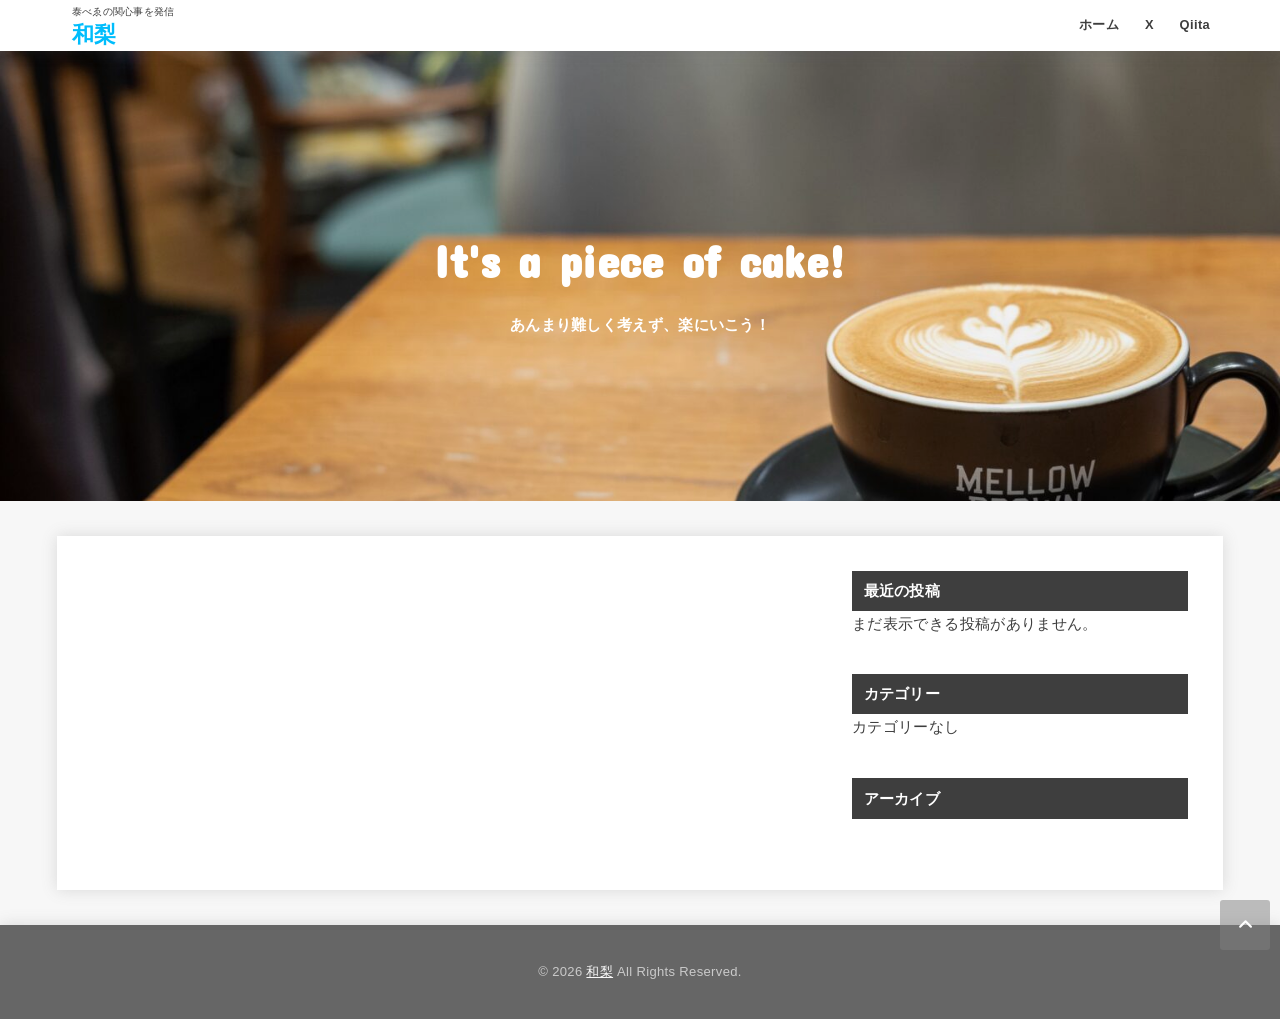
<file: publish/index.html>
<!DOCTYPE html>
<html lang="ja">
<head><meta charset="UTF-8">

<meta http-equiv="X-UA-Compatible" content="IE=edge">
<meta name="HandheldFriendly" content="True">
<meta name="MobileOptimized" content="320">
<meta name="viewport" content="width=device-width, initial-scale=1.0, viewport-fit=cover">
<link rel="pingback" href="/xmlrpc.php">
<title>和梨 – 泰べゑの関心事を発信</title>
<meta name="robots" content="max-image-preview:large">
<link rel="dns-prefetch" href="//fonts.googleapis.com">
<link rel="dns-prefetch" href="//cdnjs.cloudflare.com">
<link rel="alternate" type="application/rss+xml" title="和梨 » フィード" href="/feed/">
<link rel="alternate" type="application/rss+xml" title="和梨 » コメントフィード" href="/comments/feed/">
<style id="wp-img-auto-sizes-contain-inline-css" type="text/css">
img:is([sizes=auto i],[sizes^="auto," i]){contain-intrinsic-size:3000px 1500px}
/*# sourceURL=wp-img-auto-sizes-contain-inline-css */
</style>
<style id="wp-emoji-styles-inline-css" type="text/css">

	img.wp-smiley, img.emoji {
		display: inline !important;
		border: none !important;
		box-shadow: none !important;
		height: 1em !important;
		width: 1em !important;
		margin: 0 0.07em !important;
		vertical-align: -0.1em !important;
		background: none !important;
		padding: 0 !important;
	}
/*# sourceURL=wp-emoji-styles-inline-css */
</style>
<style id="wp-block-library-inline-css" type="text/css">
:root{--wp-block-synced-color:#7a00df;--wp-block-synced-color--rgb:122,0,223;--wp-bound-block-color:var(--wp-block-synced-color);--wp-editor-canvas-background:#ddd;--wp-admin-theme-color:#007cba;--wp-admin-theme-color--rgb:0,124,186;--wp-admin-theme-color-darker-10:#006ba1;--wp-admin-theme-color-darker-10--rgb:0,107,160.5;--wp-admin-theme-color-darker-20:#005a87;--wp-admin-theme-color-darker-20--rgb:0,90,135;--wp-admin-border-width-focus:2px}@media (min-resolution:192dpi){:root{--wp-admin-border-width-focus:1.5px}}.wp-element-button{cursor:pointer}:root .has-very-light-gray-background-color{background-color:#eee}:root .has-very-dark-gray-background-color{background-color:#313131}:root .has-very-light-gray-color{color:#eee}:root .has-very-dark-gray-color{color:#313131}:root .has-vivid-green-cyan-to-vivid-cyan-blue-gradient-background{background:linear-gradient(135deg,#00d084,#0693e3)}:root .has-purple-crush-gradient-background{background:linear-gradient(135deg,#34e2e4,#4721fb 50%,#ab1dfe)}:root .has-hazy-dawn-gradient-background{background:linear-gradient(135deg,#faaca8,#dad0ec)}:root .has-subdued-olive-gradient-background{background:linear-gradient(135deg,#fafae1,#67a671)}:root .has-atomic-cream-gradient-background{background:linear-gradient(135deg,#fdd79a,#004a59)}:root .has-nightshade-gradient-background{background:linear-gradient(135deg,#330968,#31cdcf)}:root .has-midnight-gradient-background{background:linear-gradient(135deg,#020381,#2874fc)}:root{--wp--preset--font-size--normal:16px;--wp--preset--font-size--huge:42px}.has-regular-font-size{font-size:1em}.has-larger-font-size{font-size:2.625em}.has-normal-font-size{font-size:var(--wp--preset--font-size--normal)}.has-huge-font-size{font-size:var(--wp--preset--font-size--huge)}.has-text-align-center{text-align:center}.has-text-align-left{text-align:left}.has-text-align-right{text-align:right}.has-fit-text{white-space:nowrap!important}#end-resizable-editor-section{display:none}.aligncenter{clear:both}.items-justified-left{justify-content:flex-start}.items-justified-center{justify-content:center}.items-justified-right{justify-content:flex-end}.items-justified-space-between{justify-content:space-between}.screen-reader-text{border:0;clip-path:inset(50%);height:1px;margin:-1px;overflow:hidden;padding:0;position:absolute;width:1px;word-wrap:normal!important}.screen-reader-text:focus{background-color:#ddd;clip-path:none;color:#444;display:block;font-size:1em;height:auto;left:5px;line-height:normal;padding:15px 23px 14px;text-decoration:none;top:5px;width:auto;z-index:100000}html :where(.has-border-color){border-style:solid}html :where([style*=border-top-color]){border-top-style:solid}html :where([style*=border-right-color]){border-right-style:solid}html :where([style*=border-bottom-color]){border-bottom-style:solid}html :where([style*=border-left-color]){border-left-style:solid}html :where([style*=border-width]){border-style:solid}html :where([style*=border-top-width]){border-top-style:solid}html :where([style*=border-right-width]){border-right-style:solid}html :where([style*=border-bottom-width]){border-bottom-style:solid}html :where([style*=border-left-width]){border-left-style:solid}html :where(img[class*=wp-image-]){height:auto;max-width:100%}:where(figure){margin:0 0 1em}html :where(.is-position-sticky){--wp-admin--admin-bar--position-offset:var(--wp-admin--admin-bar--height,0px)}@media screen and (max-width:600px){html :where(.is-position-sticky){--wp-admin--admin-bar--position-offset:0px}}

/*# sourceURL=wp-block-library-inline-css */
</style>
<style id="classic-theme-styles-inline-css" type="text/css">
/*! This file is auto-generated */
.wp-block-button__link{color:#fff;background-color:#32373c;border-radius:9999px;box-shadow:none;text-decoration:none;padding:calc(.667em + 2px) calc(1.333em + 2px);font-size:1.125em}.wp-block-file__button{background:#32373c;color:#fff;text-decoration:none}
/*# sourceURL=/wp-includes/css/classic-themes.min.css */
</style>
<style id="global-styles-inline-css" type="text/css">
:root{--wp--preset--aspect-ratio--square: 1;--wp--preset--aspect-ratio--4-3: 4/3;--wp--preset--aspect-ratio--3-4: 3/4;--wp--preset--aspect-ratio--3-2: 3/2;--wp--preset--aspect-ratio--2-3: 2/3;--wp--preset--aspect-ratio--16-9: 16/9;--wp--preset--aspect-ratio--9-16: 9/16;--wp--preset--color--black: #000;--wp--preset--color--cyan-bluish-gray: #abb8c3;--wp--preset--color--white: #fff;--wp--preset--color--pale-pink: #f78da7;--wp--preset--color--vivid-red: #cf2e2e;--wp--preset--color--luminous-vivid-orange: #ff6900;--wp--preset--color--luminous-vivid-amber: #fcb900;--wp--preset--color--light-green-cyan: #7bdcb5;--wp--preset--color--vivid-green-cyan: #00d084;--wp--preset--color--pale-cyan-blue: #8ed1fc;--wp--preset--color--vivid-cyan-blue: #0693e3;--wp--preset--color--vivid-purple: #9b51e0;--wp--preset--color--stk-palette-one: var(--stk-palette-color1);--wp--preset--color--stk-palette-two: var(--stk-palette-color2);--wp--preset--color--stk-palette-three: var(--stk-palette-color3);--wp--preset--color--stk-palette-four: var(--stk-palette-color4);--wp--preset--color--stk-palette-five: var(--stk-palette-color5);--wp--preset--color--stk-palette-six: var(--stk-palette-color6);--wp--preset--color--stk-palette-seven: var(--stk-palette-color7);--wp--preset--color--stk-palette-eight: var(--stk-palette-color8);--wp--preset--color--stk-palette-nine: var(--stk-palette-color9);--wp--preset--color--stk-palette-ten: var(--stk-palette-color10);--wp--preset--color--mainttlbg: var(--main-ttl-bg);--wp--preset--color--mainttltext: var(--main-ttl-color);--wp--preset--color--stkeditorcolor-one: var(--stk-editor-color1);--wp--preset--color--stkeditorcolor-two: var(--stk-editor-color2);--wp--preset--color--stkeditorcolor-three: var(--stk-editor-color3);--wp--preset--gradient--vivid-cyan-blue-to-vivid-purple: linear-gradient(135deg,rgb(6,147,227) 0%,rgb(155,81,224) 100%);--wp--preset--gradient--light-green-cyan-to-vivid-green-cyan: linear-gradient(135deg,rgb(122,220,180) 0%,rgb(0,208,130) 100%);--wp--preset--gradient--luminous-vivid-amber-to-luminous-vivid-orange: linear-gradient(135deg,rgb(252,185,0) 0%,rgb(255,105,0) 100%);--wp--preset--gradient--luminous-vivid-orange-to-vivid-red: linear-gradient(135deg,rgb(255,105,0) 0%,rgb(207,46,46) 100%);--wp--preset--gradient--very-light-gray-to-cyan-bluish-gray: linear-gradient(135deg,rgb(238,238,238) 0%,rgb(169,184,195) 100%);--wp--preset--gradient--cool-to-warm-spectrum: linear-gradient(135deg,rgb(74,234,220) 0%,rgb(151,120,209) 20%,rgb(207,42,186) 40%,rgb(238,44,130) 60%,rgb(251,105,98) 80%,rgb(254,248,76) 100%);--wp--preset--gradient--blush-light-purple: linear-gradient(135deg,rgb(255,206,236) 0%,rgb(152,150,240) 100%);--wp--preset--gradient--blush-bordeaux: linear-gradient(135deg,rgb(254,205,165) 0%,rgb(254,45,45) 50%,rgb(107,0,62) 100%);--wp--preset--gradient--luminous-dusk: linear-gradient(135deg,rgb(255,203,112) 0%,rgb(199,81,192) 50%,rgb(65,88,208) 100%);--wp--preset--gradient--pale-ocean: linear-gradient(135deg,rgb(255,245,203) 0%,rgb(182,227,212) 50%,rgb(51,167,181) 100%);--wp--preset--gradient--electric-grass: linear-gradient(135deg,rgb(202,248,128) 0%,rgb(113,206,126) 100%);--wp--preset--gradient--midnight: linear-gradient(135deg,rgb(2,3,129) 0%,rgb(40,116,252) 100%);--wp--preset--font-size--small: 13px;--wp--preset--font-size--medium: 20px;--wp--preset--font-size--large: 36px;--wp--preset--font-size--x-large: 42px;--wp--preset--spacing--20: 0.44rem;--wp--preset--spacing--30: 0.67rem;--wp--preset--spacing--40: 1rem;--wp--preset--spacing--50: 1.5rem;--wp--preset--spacing--60: 2.25rem;--wp--preset--spacing--70: 3.38rem;--wp--preset--spacing--80: 5.06rem;--wp--preset--shadow--natural: 6px 6px 9px rgba(0, 0, 0, 0.2);--wp--preset--shadow--deep: 12px 12px 50px rgba(0, 0, 0, 0.4);--wp--preset--shadow--sharp: 6px 6px 0px rgba(0, 0, 0, 0.2);--wp--preset--shadow--outlined: 6px 6px 0px -3px rgb(255, 255, 255), 6px 6px rgb(0, 0, 0);--wp--preset--shadow--crisp: 6px 6px 0px rgb(0, 0, 0);}:where(.is-layout-flex){gap: 0.5em;}:where(.is-layout-grid){gap: 0.5em;}body .is-layout-flex{display: flex;}.is-layout-flex{flex-wrap: wrap;align-items: center;}.is-layout-flex > :is(*, div){margin: 0;}body .is-layout-grid{display: grid;}.is-layout-grid > :is(*, div){margin: 0;}:where(.wp-block-columns.is-layout-flex){gap: 2em;}:where(.wp-block-columns.is-layout-grid){gap: 2em;}:where(.wp-block-post-template.is-layout-flex){gap: 1.25em;}:where(.wp-block-post-template.is-layout-grid){gap: 1.25em;}.has-black-color{color: var(--wp--preset--color--black) !important;}.has-cyan-bluish-gray-color{color: var(--wp--preset--color--cyan-bluish-gray) !important;}.has-white-color{color: var(--wp--preset--color--white) !important;}.has-pale-pink-color{color: var(--wp--preset--color--pale-pink) !important;}.has-vivid-red-color{color: var(--wp--preset--color--vivid-red) !important;}.has-luminous-vivid-orange-color{color: var(--wp--preset--color--luminous-vivid-orange) !important;}.has-luminous-vivid-amber-color{color: var(--wp--preset--color--luminous-vivid-amber) !important;}.has-light-green-cyan-color{color: var(--wp--preset--color--light-green-cyan) !important;}.has-vivid-green-cyan-color{color: var(--wp--preset--color--vivid-green-cyan) !important;}.has-pale-cyan-blue-color{color: var(--wp--preset--color--pale-cyan-blue) !important;}.has-vivid-cyan-blue-color{color: var(--wp--preset--color--vivid-cyan-blue) !important;}.has-vivid-purple-color{color: var(--wp--preset--color--vivid-purple) !important;}.has-black-background-color{background-color: var(--wp--preset--color--black) !important;}.has-cyan-bluish-gray-background-color{background-color: var(--wp--preset--color--cyan-bluish-gray) !important;}.has-white-background-color{background-color: var(--wp--preset--color--white) !important;}.has-pale-pink-background-color{background-color: var(--wp--preset--color--pale-pink) !important;}.has-vivid-red-background-color{background-color: var(--wp--preset--color--vivid-red) !important;}.has-luminous-vivid-orange-background-color{background-color: var(--wp--preset--color--luminous-vivid-orange) !important;}.has-luminous-vivid-amber-background-color{background-color: var(--wp--preset--color--luminous-vivid-amber) !important;}.has-light-green-cyan-background-color{background-color: var(--wp--preset--color--light-green-cyan) !important;}.has-vivid-green-cyan-background-color{background-color: var(--wp--preset--color--vivid-green-cyan) !important;}.has-pale-cyan-blue-background-color{background-color: var(--wp--preset--color--pale-cyan-blue) !important;}.has-vivid-cyan-blue-background-color{background-color: var(--wp--preset--color--vivid-cyan-blue) !important;}.has-vivid-purple-background-color{background-color: var(--wp--preset--color--vivid-purple) !important;}.has-black-border-color{border-color: var(--wp--preset--color--black) !important;}.has-cyan-bluish-gray-border-color{border-color: var(--wp--preset--color--cyan-bluish-gray) !important;}.has-white-border-color{border-color: var(--wp--preset--color--white) !important;}.has-pale-pink-border-color{border-color: var(--wp--preset--color--pale-pink) !important;}.has-vivid-red-border-color{border-color: var(--wp--preset--color--vivid-red) !important;}.has-luminous-vivid-orange-border-color{border-color: var(--wp--preset--color--luminous-vivid-orange) !important;}.has-luminous-vivid-amber-border-color{border-color: var(--wp--preset--color--luminous-vivid-amber) !important;}.has-light-green-cyan-border-color{border-color: var(--wp--preset--color--light-green-cyan) !important;}.has-vivid-green-cyan-border-color{border-color: var(--wp--preset--color--vivid-green-cyan) !important;}.has-pale-cyan-blue-border-color{border-color: var(--wp--preset--color--pale-cyan-blue) !important;}.has-vivid-cyan-blue-border-color{border-color: var(--wp--preset--color--vivid-cyan-blue) !important;}.has-vivid-purple-border-color{border-color: var(--wp--preset--color--vivid-purple) !important;}.has-vivid-cyan-blue-to-vivid-purple-gradient-background{background: var(--wp--preset--gradient--vivid-cyan-blue-to-vivid-purple) !important;}.has-light-green-cyan-to-vivid-green-cyan-gradient-background{background: var(--wp--preset--gradient--light-green-cyan-to-vivid-green-cyan) !important;}.has-luminous-vivid-amber-to-luminous-vivid-orange-gradient-background{background: var(--wp--preset--gradient--luminous-vivid-amber-to-luminous-vivid-orange) !important;}.has-luminous-vivid-orange-to-vivid-red-gradient-background{background: var(--wp--preset--gradient--luminous-vivid-orange-to-vivid-red) !important;}.has-very-light-gray-to-cyan-bluish-gray-gradient-background{background: var(--wp--preset--gradient--very-light-gray-to-cyan-bluish-gray) !important;}.has-cool-to-warm-spectrum-gradient-background{background: var(--wp--preset--gradient--cool-to-warm-spectrum) !important;}.has-blush-light-purple-gradient-background{background: var(--wp--preset--gradient--blush-light-purple) !important;}.has-blush-bordeaux-gradient-background{background: var(--wp--preset--gradient--blush-bordeaux) !important;}.has-luminous-dusk-gradient-background{background: var(--wp--preset--gradient--luminous-dusk) !important;}.has-pale-ocean-gradient-background{background: var(--wp--preset--gradient--pale-ocean) !important;}.has-electric-grass-gradient-background{background: var(--wp--preset--gradient--electric-grass) !important;}.has-midnight-gradient-background{background: var(--wp--preset--gradient--midnight) !important;}.has-small-font-size{font-size: var(--wp--preset--font-size--small) !important;}.has-medium-font-size{font-size: var(--wp--preset--font-size--medium) !important;}.has-large-font-size{font-size: var(--wp--preset--font-size--large) !important;}.has-x-large-font-size{font-size: var(--wp--preset--font-size--x-large) !important;}
/*# sourceURL=global-styles-inline-css */
</style>

<link rel="stylesheet" id="stk_style-css" href="/wp-content/themes/jstork19/style.css?ver=5.20" type="text/css" media="all">
<style id="stk_style-inline-css" type="text/css">
:root{--stk-base-font-family:"游ゴシック","Yu Gothic","游ゴシック体","YuGothic","Hiragino Kaku Gothic ProN",Meiryo,sans-serif;--stk-base-font-size-pc:103%;--stk-base-font-size-sp:103%;--stk-font-weight:400;--stk-font-feature-settings:normal;--stk-font-awesome-free:"Font Awesome 6 Free";--stk-font-awesome-brand:"Font Awesome 6 Brands";--wp--preset--font-size--medium:clamp(1.2em,2.5vw,20px);--wp--preset--font-size--large:clamp(1.5em,4.5vw,36px);--wp--preset--font-size--x-large:clamp(1.9em,5.25vw,42px);--wp--style--gallery-gap-default:.5em;--stk-flex-style:flex-start;--stk-wrap-width:1166px;--stk-wide-width:980px;--stk-main-width:728px;--stk-side-margin:32px;--stk-post-thumb-ratio:16/10;--stk-post-title-font_size:clamp(1.4em,4vw,1.9em);--stk-h1-font_size:clamp(1.4em,4vw,1.9em);--stk-h2-font_size:clamp(1.2em,2.6vw,1.3em);--stk-h2-normal-font_size:125%;--stk-h3-font_size:clamp(1.1em,2.3vw,1.15em);--stk-h4-font_size:105%;--stk-h5-font_size:100%;--stk-line_height:1.8;--stk-heading-line_height:1.5;--stk-heading-margin_top:2em;--stk-heading-margin_bottom:1em;--stk-margin:1.6em;--stk-h2-margin-rl:-2vw;--stk-el-margin-rl:-4vw;--stk-list-icon-size:1.8em;--stk-list-item-margin:.7em;--stk-list-margin:1em;--stk-h2-border_radius:3px;--stk-h2-border_width:4px;--stk-h3-border_width:4px;--stk-h4-border_width:4px;--stk-wttl-border_radius:0;--stk-wttl-border_width:2px;--stk-supplement-border_radius:4px;--stk-supplement-border_width:2px;--stk-supplement-sat:82%;--stk-supplement-lig:86%;--stk-box-border_radius:4px;--stk-box-border_width:2px;--stk-btn-border_radius:3px;--stk-btn-border_width:2px;--stk-post-radius:0;--stk-postlist-radius:0;--stk-cardlist-radius:0;--stk-shadow-s:1px 2px 10px rgba(0,0,0,.2);--stk-shadow-l:5px 10px 20px rgba(0,0,0,.2);--main-text-color:#3E3E3E;--main-link-color:#1bb4d3;--main-link-color-hover:#E69B9B;--main-ttl-bg:#3e3e3e;--main-ttl-bg-rgba:rgba(62,62,62,.1);--main-ttl-color:#fff;--header-bg:#fff;--header-bg-overlay:#fff;--header-logo-color:#00bdfc;--header-text-color:#3e3e3e;--inner-content-bg:#fff;--label-bg:#fcee21;--label-text-color:#3e3e3e;--slider-text-color:#444;--side-text-color:#3e3e3e;--footer-bg:#666;--footer-text-color:#CACACA;--footer-link-color:#f7f7f7;--new-mark-bg:#ff6347;--oc-box-blue:#19b4ce;--oc-box-blue-inner:#d4f3ff;--oc-box-red:#ee5656;--oc-box-red-inner:#feeeed;--oc-box-yellow:#f7cf2e;--oc-box-yellow-inner:#fffae2;--oc-box-green:#39cd75;--oc-box-green-inner:#e8fbf0;--oc-box-pink:#f7b2b2;--oc-box-pink-inner:#fee;--oc-box-gray:#9c9c9c;--oc-box-gray-inner:#f5f5f5;--oc-box-black:#313131;--oc-box-black-inner:#404040;--oc-btn-rich_yellow:#f7cf2e;--oc-btn-rich_yellow-sdw:rgba(222,182,21,1);--oc-btn-rich_pink:#ee5656;--oc-btn-rich_pink-sdw:rgba(213,61,61,1);--oc-btn-rich_orange:#ef9b2f;--oc-btn-rich_orange-sdw:rgba(214,130,22,1);--oc-btn-rich_green:#39cd75;--oc-btn-rich_green-sdw:rgba(32,180,92,1);--oc-btn-rich_blue:#19b4ce;--oc-btn-rich_blue-sdw:rgba(0,155,181,1);--oc-base-border-color:rgba(125,125,125,.3);--oc-has-background-basic-padding:1.1em;--stk-maker-yellow:#ff6;--stk-maker-pink:#ffd5d5;--stk-maker-blue:#b5dfff;--stk-maker-green:#cff7c7;--stk-caption-font-size:11px;--stk-palette-color1:#abb8c3;--stk-palette-color2:#f78da7;--stk-palette-color3:#cf2e2e;--stk-palette-color4:#ff6900;--stk-palette-color5:#fcb900;--stk-palette-color6:#7bdcb5;--stk-palette-color7:#00d084;--stk-palette-color8:#8ed1fc;--stk-palette-color9:#0693e3;--stk-palette-color10:#9b51e0;--stk-editor-color1:#1bb4d3;--stk-editor-color2:#f55e5e;--stk-editor-color3:#ee2;--stk-editor-color1-rgba:rgba(27,180,211,.1);--stk-editor-color2-rgba:rgba(245,94,94,.1);--stk-editor-color3-rgba:rgba(238,238,34,.1)}
#custom_header.has-background-dim{background-color:transparent;min-height:50vh}#custom_header.overlay-stripe::before{background-image:repeating-linear-gradient(-45deg,#000 0,#000 3px,transparent 3px,transparent 6px)}#custom_header.overlay-dot::before{background-image:radial-gradient(#000 50%,transparent 50%);background-size:5px 5px}#custom_header.overlay-color::before{background-color:#000}#custom_header::before{opacity:.05}#custom_header .stk_custom_header__text{color:#fff}#custom_header .wp-block-button .wp-block-button__link{color:#fff}#custom_header .wp-block-button:not(.is-style-outline) .wp-block-button__link{background-color:#d33;border-color:#d33}#custom_header .wp-block-button.is-style-outline .wp-block-button__link{border-color:#fff}
/*# sourceURL=stk_style-inline-css */
</style>
<link rel="stylesheet" id="stk_child-style-css" href="/wp-content/themes/jstork19_custom/style.css" type="text/css" media="all">
<link rel="stylesheet" id="gf_font-css" href="https://fonts.googleapis.com/css?family=Concert+One&amp;display=swap" type="text/css" media="all">
<style id="gf_font-inline-css" type="text/css">
.gf {font-family: "Concert One", "游ゴシック", "Yu Gothic", "游ゴシック体", "YuGothic", "Hiragino Kaku Gothic ProN", Meiryo, sans-serif;}
/*# sourceURL=gf_font-inline-css */
</style>
<link rel="stylesheet" id="fontawesome-css" href="https://cdnjs.cloudflare.com/ajax/libs/font-awesome/6.7.2/css/all.min.css" type="text/css" media="all">
<link rel="stylesheet" id="slick-css" href="/wp-content/themes/jstork19/css/slick.min.css" type="text/css" media="all">
<script type="text/javascript" src="/wp-includes/js/jquery/jquery.min.js?ver=3.7.1" id="jquery-core-js"></script>
<script type="text/javascript" src="/wp-includes/js/jquery/jquery-migrate.min.js?ver=3.4.1" id="jquery-migrate-js"></script>
<script type="text/javascript" id="jquery-js-after">
/* <![CDATA[ */
jQuery(function($){$(".widget_categories li, .widget_nav_menu li").has("ul").toggleClass("accordionMenu");$(".widget ul.children , .widget ul.sub-menu").after("<span class='accordionBtn'></span>");$(".widget ul.children , .widget ul.sub-menu").hide();$("ul .accordionBtn").on("click",function(){$(this).prev("ul").slideToggle();$(this).toggleClass("active")})});
//# sourceURL=jquery-js-after
/* ]]> */
</script>
<link rel="https://api.w.org/" href="/wp-json/"><link rel="EditURI" type="application/rsd+xml" title="RSD" href="/xmlrpc.php?rsd">

</head>
<body class="home blog wp-embed-responsive wp-theme-jstork19 wp-child-theme-jstork19_custom fixhead-active h_layout_pc_left_full h_layout_sp_center">
<svg aria-hidden="true" xmlns="http://www.w3.org/2000/svg" width="0" height="0" focusable="false" role="none" style="visibility: hidden; position: absolute; left: -9999px; overflow: hidden;"><defs><symbol id="svgicon_search_btn" viewbox="0 0 50 50"><path d="M44.35,48.52l-4.95-4.95c-1.17-1.17-1.17-3.07,0-4.24l0,0c1.17-1.17,3.07-1.17,4.24,0l4.95,4.95c1.17,1.17,1.17,3.07,0,4.24 l0,0C47.42,49.7,45.53,49.7,44.35,48.52z"></path><path d="M22.81,7c8.35,0,15.14,6.79,15.14,15.14s-6.79,15.14-15.14,15.14S7.67,30.49,7.67,22.14S14.46,7,22.81,7 M22.81,1 C11.13,1,1.67,10.47,1.67,22.14s9.47,21.14,21.14,21.14s21.14-9.47,21.14-21.14S34.49,1,22.81,1L22.81,1z"></path></symbol><symbol id="svgicon_nav_btn" viewbox="0 0 50 50"><path d="M45.1,46.5H4.9c-1.6,0-2.9-1.3-2.9-2.9v-0.2c0-1.6,1.3-2.9,2.9-2.9h40.2c1.6,0,2.9,1.3,2.9,2.9v0.2 C48,45.2,46.7,46.5,45.1,46.5z"></path><path d="M45.1,28.5H4.9c-1.6,0-2.9-1.3-2.9-2.9v-0.2c0-1.6,1.3-2.9,2.9-2.9h40.2c1.6,0,2.9,1.3,2.9,2.9v0.2 C48,27.2,46.7,28.5,45.1,28.5z"></path><path d="M45.1,10.5H4.9C3.3,10.5,2,9.2,2,7.6V7.4c0-1.6,1.3-2.9,2.9-2.9h40.2c1.6,0,2.9,1.3,2.9,2.9v0.2 C48,9.2,46.7,10.5,45.1,10.5z"></path></symbol><symbol id="stk-envelope-svg" viewbox="0 0 300 300"><path d="M300.03,81.5c0-30.25-24.75-55-55-55h-190c-30.25,0-55,24.75-55,55v140c0,30.25,24.75,55,55,55h190c30.25,0,55-24.75,55-55 V81.5z M37.4,63.87c4.75-4.75,11.01-7.37,17.63-7.37h190c6.62,0,12.88,2.62,17.63,7.37c4.75,4.75,7.37,11.01,7.37,17.63v5.56 c-0.32,0.2-0.64,0.41-0.95,0.64L160.2,169.61c-0.75,0.44-5.12,2.89-10.17,2.89c-4.99,0-9.28-2.37-10.23-2.94L30.99,87.7 c-0.31-0.23-0.63-0.44-0.95-0.64V81.5C30.03,74.88,32.65,68.62,37.4,63.87z M262.66,239.13c-4.75,4.75-11.01,7.37-17.63,7.37h-190 c-6.62,0-12.88-2.62-17.63-7.37c-4.75-4.75-7.37-11.01-7.37-17.63v-99.48l93.38,70.24c0.16,0.12,0.32,0.24,0.49,0.35 c1.17,0.81,11.88,7.88,26.13,7.88c14.25,0,24.96-7.07,26.14-7.88c0.17-0.11,0.33-0.23,0.49-0.35l93.38-70.24v99.48 C270.03,228.12,267.42,234.38,262.66,239.13z"></path></symbol><symbol id="stk-close-svg" viewbox="0 0 384 512"><path fill="currentColor" d="M342.6 150.6c12.5-12.5 12.5-32.8 0-45.3s-32.8-12.5-45.3 0L192 210.7 86.6 105.4c-12.5-12.5-32.8-12.5-45.3 0s-12.5 32.8 0 45.3L146.7 256 41.4 361.4c-12.5 12.5-12.5 32.8 0 45.3s32.8 12.5 45.3 0L192 301.3 297.4 406.6c12.5 12.5 32.8 12.5 45.3 0s12.5-32.8 0-45.3L237.3 256 342.6 150.6z"></path></symbol><symbol id="stk-twitter-svg" viewbox="0 0 512 512"><path d="M299.8,219.7L471,20.7h-40.6L281.7,193.4L163,20.7H26l179.6,261.4L26,490.7h40.6l157-182.5L349,490.7h137L299.8,219.7 L299.8,219.7z M244.2,284.3l-18.2-26L81.2,51.2h62.3l116.9,167.1l18.2,26l151.9,217.2h-62.3L244.2,284.3L244.2,284.3z"></path></symbol><symbol id="stk-twitter_bird-svg" viewbox="0 0 512 512"><path d="M459.37 151.716c.325 4.548.325 9.097.325 13.645 0 138.72-105.583 298.558-298.558 298.558-59.452 0-114.68-17.219-161.137-47.106 8.447.974 16.568 1.299 25.34 1.299 49.055 0 94.213-16.568 130.274-44.832-46.132-.975-84.792-31.188-98.112-72.772 6.498.974 12.995 1.624 19.818 1.624 9.421 0 18.843-1.3 27.614-3.573-48.081-9.747-84.143-51.98-84.143-102.985v-1.299c13.969 7.797 30.214 12.67 47.431 13.319-28.264-18.843-46.781-51.005-46.781-87.391 0-19.492 5.197-37.36 14.294-52.954 51.655 63.675 129.3 105.258 216.365 109.807-1.624-7.797-2.599-15.918-2.599-24.04 0-57.828 46.782-104.934 104.934-104.934 30.213 0 57.502 12.67 76.67 33.137 23.715-4.548 46.456-13.32 66.599-25.34-7.798 24.366-24.366 44.833-46.132 57.827 21.117-2.273 41.584-8.122 60.426-16.243-14.292 20.791-32.161 39.308-52.628 54.253z"></path></symbol><symbol id="stk-bluesky-svg" viewbox="0 0 256 256"><path d="M 60.901 37.747 C 88.061 58.137 117.273 99.482 127.999 121.666 C 138.727 99.482 167.938 58.137 195.099 37.747 C 214.696 23.034 246.45 11.651 246.45 47.874 C 246.45 55.109 242.302 108.648 239.869 117.34 C 231.413 147.559 200.6 155.266 173.189 150.601 C 221.101 158.756 233.288 185.766 206.966 212.776 C 156.975 264.073 135.115 199.905 129.514 183.464 C 128.487 180.449 128.007 179.038 127.999 180.238 C 127.992 179.038 127.512 180.449 126.486 183.464 C 120.884 199.905 99.024 264.073 49.033 212.776 C 22.711 185.766 34.899 158.756 82.81 150.601 C 55.4 155.266 24.587 147.559 16.13 117.34 C 13.697 108.648 9.55 55.109 9.55 47.874 C 9.55 11.651 41.304 23.034 60.901 37.747 Z"></path></symbol><symbol id="stk-facebook-svg" viewbox="0 0 512 512"><path d="M504 256C504 119 393 8 256 8S8 119 8 256c0 123.78 90.69 226.38 209.25 245V327.69h-63V256h63v-54.64c0-62.15 37-96.48 93.67-96.48 27.14 0 55.52 4.84 55.52 4.84v61h-31.28c-30.8 0-40.41 19.12-40.41 38.73V256h68.78l-11 71.69h-57.78V501C413.31 482.38 504 379.78 504 256z"></path></symbol><symbol id="stk-hatebu-svg" viewbox="0 0 50 50"><path d="M5.53,7.51c5.39,0,10.71,0,16.02,0,.73,0,1.47,.06,2.19,.19,3.52,.6,6.45,3.36,6.99,6.54,.63,3.68-1.34,7.09-5.02,8.67-.32,.14-.63,.27-1.03,.45,3.69,.93,6.25,3.02,7.37,6.59,1.79,5.7-2.32,11.79-8.4,12.05-6.01,.26-12.03,.06-18.13,.06V7.51Zm8.16,28.37c.16,.03,.26,.07,.35,.07,1.82,0,3.64,.03,5.46,0,2.09-.03,3.73-1.58,3.89-3.62,.14-1.87-1.28-3.79-3.27-3.97-2.11-.19-4.25-.04-6.42-.04v7.56Zm-.02-13.77c1.46,0,2.83,0,4.2,0,.29,0,.58,0,.86-.03,1.67-.21,3.01-1.53,3.17-3.12,.16-1.62-.75-3.32-2.36-3.61-1.91-.34-3.89-.25-5.87-.35v7.1Z"></path><path d="M43.93,30.53h-7.69V7.59h7.69V30.53Z"></path><path d="M44,38.27c0,2.13-1.79,3.86-3.95,3.83-2.12-.03-3.86-1.77-3.85-3.85,0-2.13,1.8-3.86,3.96-3.83,2.12,.03,3.85,1.75,3.84,3.85Z"></path></symbol><symbol id="stk-line-svg" viewbox="0 0 32 32"><path d="M25.82 13.151c0.465 0 0.84 0.38 0.84 0.841 0 0.46-0.375 0.84-0.84 0.84h-2.34v1.5h2.34c0.465 0 0.84 0.377 0.84 0.84 0 0.459-0.375 0.839-0.84 0.839h-3.181c-0.46 0-0.836-0.38-0.836-0.839v-6.361c0-0.46 0.376-0.84 0.84-0.84h3.181c0.461 0 0.836 0.38 0.836 0.84 0 0.465-0.375 0.84-0.84 0.84h-2.34v1.5zM20.68 17.172c0 0.36-0.232 0.68-0.576 0.795-0.085 0.028-0.177 0.041-0.265 0.041-0.281 0-0.521-0.12-0.68-0.333l-3.257-4.423v3.92c0 0.459-0.372 0.839-0.841 0.839-0.461 0-0.835-0.38-0.835-0.839v-6.361c0-0.36 0.231-0.68 0.573-0.793 0.080-0.031 0.181-0.044 0.259-0.044 0.26 0 0.5 0.139 0.66 0.339l3.283 4.44v-3.941c0-0.46 0.376-0.84 0.84-0.84 0.46 0 0.84 0.38 0.84 0.84zM13.025 17.172c0 0.459-0.376 0.839-0.841 0.839-0.46 0-0.836-0.38-0.836-0.839v-6.361c0-0.46 0.376-0.84 0.84-0.84 0.461 0 0.837 0.38 0.837 0.84zM9.737 18.011h-3.181c-0.46 0-0.84-0.38-0.84-0.839v-6.361c0-0.46 0.38-0.84 0.84-0.84 0.464 0 0.84 0.38 0.84 0.84v5.521h2.341c0.464 0 0.839 0.377 0.839 0.84 0 0.459-0.376 0.839-0.839 0.839zM32 13.752c0-7.161-7.18-12.989-16-12.989s-16 5.828-16 12.989c0 6.415 5.693 11.789 13.38 12.811 0.521 0.109 1.231 0.344 1.411 0.787 0.16 0.401 0.105 1.021 0.051 1.44l-0.219 1.36c-0.060 0.401-0.32 1.581 1.399 0.86 1.721-0.719 9.221-5.437 12.581-9.3 2.299-2.519 3.397-5.099 3.397-7.957z"></path></symbol><symbol id="stk-pokect-svg" viewbox="0 0 50 50"><path d="M8.04,6.5c-2.24,.15-3.6,1.42-3.6,3.7v13.62c0,11.06,11,19.75,20.52,19.68,10.7-.08,20.58-9.11,20.58-19.68V10.2c0-2.28-1.44-3.57-3.7-3.7H8.04Zm8.67,11.08l8.25,7.84,8.26-7.84c3.7-1.55,5.31,2.67,3.79,3.9l-10.76,10.27c-.35,.33-2.23,.33-2.58,0l-10.76-10.27c-1.45-1.36,.44-5.65,3.79-3.9h0Z"></path></symbol><symbol id="stk-pinterest-svg" viewbox="0 0 50 50"><path d="M3.63,25c.11-6.06,2.25-11.13,6.43-15.19,4.18-4.06,9.15-6.12,14.94-6.18,6.23,.11,11.34,2.24,15.32,6.38,3.98,4.15,6,9.14,6.05,14.98-.11,6.01-2.25,11.06-6.43,15.15-4.18,4.09-9.15,6.16-14.94,6.21-2,0-4-.31-6.01-.92,.39-.61,.78-1.31,1.17-2.09,.44-.94,1-2.73,1.67-5.34,.17-.72,.42-1.7,.75-2.92,.39,.67,1.06,1.28,2,1.84,2.5,1.17,5.15,1.06,7.93-.33,2.89-1.67,4.9-4.26,6.01-7.76,1-3.67,.88-7.08-.38-10.22-1.25-3.15-3.49-5.41-6.72-6.8-4.06-1.17-8.01-1.04-11.85,.38s-6.51,3.85-8.01,7.3c-.39,1.28-.62,2.55-.71,3.8s-.04,2.47,.12,3.67,.59,2.27,1.25,3.21,1.56,1.67,2.67,2.17c.28,.11,.5,.11,.67,0,.22-.11,.44-.56,.67-1.33s.31-1.31,.25-1.59c-.06-.11-.17-.31-.33-.59-1.17-1.89-1.56-3.88-1.17-5.97,.39-2.09,1.25-3.85,2.59-5.3,2.06-1.84,4.47-2.84,7.22-3,2.75-.17,5.11,.59,7.05,2.25,1.06,1.22,1.74,2.7,2.04,4.42s.31,3.38,0,4.97c-.31,1.59-.85,3.07-1.63,4.47-1.39,2.17-3.03,3.28-4.92,3.34-1.11-.06-2.02-.49-2.71-1.29s-.91-1.74-.62-2.79c.11-.61,.44-1.81,1-3.59s.86-3.12,.92-4c-.17-2.12-1.14-3.2-2.92-3.26-1.39,.17-2.42,.79-3.09,1.88s-1.03,2.32-1.09,3.71c.17,1.62,.42,2.73,.75,3.34-.61,2.5-1.09,4.51-1.42,6.01-.11,.39-.42,1.59-.92,3.59s-.78,3.53-.83,4.59v2.34c-3.95-1.84-7.07-4.49-9.35-7.97-2.28-3.48-3.42-7.33-3.42-11.56Z"></path></symbol><symbol id="stk-instagram-svg" viewbox="0 0 448 512"><path d="M224.1 141c-63.6 0-114.9 51.3-114.9 114.9s51.3 114.9 114.9 114.9S339 319.5 339 255.9 287.7 141 224.1 141zm0 189.6c-41.1 0-74.7-33.5-74.7-74.7s33.5-74.7 74.7-74.7 74.7 33.5 74.7 74.7-33.6 74.7-74.7 74.7zm146.4-194.3c0 14.9-12 26.8-26.8 26.8-14.9 0-26.8-12-26.8-26.8s12-26.8 26.8-26.8 26.8 12 26.8 26.8zm76.1 27.2c-1.7-35.9-9.9-67.7-36.2-93.9-26.2-26.2-58-34.4-93.9-36.2-37-2.1-147.9-2.1-184.9 0-35.8 1.7-67.6 9.9-93.9 36.1s-34.4 58-36.2 93.9c-2.1 37-2.1 147.9 0 184.9 1.7 35.9 9.9 67.7 36.2 93.9s58 34.4 93.9 36.2c37 2.1 147.9 2.1 184.9 0 35.9-1.7 67.7-9.9 93.9-36.2 26.2-26.2 34.4-58 36.2-93.9 2.1-37 2.1-147.8 0-184.8zM398.8 388c-7.8 19.6-22.9 34.7-42.6 42.6-29.5 11.7-99.5 9-132.1 9s-102.7 2.6-132.1-9c-19.6-7.8-34.7-22.9-42.6-42.6-11.7-29.5-9-99.5-9-132.1s-2.6-102.7 9-132.1c7.8-19.6 22.9-34.7 42.6-42.6 29.5-11.7 99.5-9 132.1-9s102.7-2.6 132.1 9c19.6 7.8 34.7 22.9 42.6 42.6 11.7 29.5 9 99.5 9 132.1s2.7 102.7-9 132.1z"></path></symbol><symbol id="stk-youtube-svg" viewbox="0 0 576 512"><path d="M549.655 124.083c-6.281-23.65-24.787-42.276-48.284-48.597C458.781 64 288 64 288 64S117.22 64 74.629 75.486c-23.497 6.322-42.003 24.947-48.284 48.597-11.412 42.867-11.412 132.305-11.412 132.305s0 89.438 11.412 132.305c6.281 23.65 24.787 41.5 48.284 47.821C117.22 448 288 448 288 448s170.78 0 213.371-11.486c23.497-6.321 42.003-24.171 48.284-47.821 11.412-42.867 11.412-132.305 11.412-132.305s0-89.438-11.412-132.305zm-317.51 213.508V175.185l142.739 81.205-142.739 81.201z"></path></symbol><symbol id="stk-tiktok-svg" viewbox="0 0 448 512"><path d="M448,209.91a210.06,210.06,0,0,1-122.77-39.25V349.38A162.55,162.55,0,1,1,185,188.31V278.2a74.62,74.62,0,1,0,52.23,71.18V0l88,0a121.18,121.18,0,0,0,1.86,22.17h0A122.18,122.18,0,0,0,381,102.39a121.43,121.43,0,0,0,67,20.14Z"></path></symbol><symbol id="stk-feedly-svg" viewbox="0 0 50 50"><path d="M20.42,44.65h9.94c1.59,0,3.12-.63,4.25-1.76l12-12c2.34-2.34,2.34-6.14,0-8.48L29.64,5.43c-2.34-2.34-6.14-2.34-8.48,0L4.18,22.4c-2.34,2.34-2.34,6.14,0,8.48l12,12c1.12,1.12,2.65,1.76,4.24,1.76Zm-2.56-11.39l-.95-.95c-.39-.39-.39-1.02,0-1.41l7.07-7.07c.39-.39,1.02-.39,1.41,0l2.12,2.12c.39,.39,.39,1.02,0,1.41l-5.9,5.9c-.19,.19-.44,.29-.71,.29h-2.34c-.27,0-.52-.11-.71-.29Zm10.36,4.71l-.95,.95c-.19,.19-.44,.29-.71,.29h-2.34c-.27,0-.52-.11-.71-.29l-.95-.95c-.39-.39-.39-1.02,0-1.41l2.12-2.12c.39-.39,1.02-.39,1.41,0l2.12,2.12c.39,.39,.39,1.02,0,1.41ZM11.25,25.23l12.73-12.73c.39-.39,1.02-.39,1.41,0l2.12,2.12c.39,.39,.39,1.02,0,1.41l-11.55,11.55c-.19,.19-.45,.29-.71,.29h-2.34c-.27,0-.52-.11-.71-.29l-.95-.95c-.39-.39-.39-1.02,0-1.41Z"></path></symbol><symbol id="stk-amazon-svg" viewbox="0 0 512 512"><path class="st0" d="M444.6,421.5L444.6,421.5C233.3,522,102.2,437.9,18.2,386.8c-5.2-3.2-14,0.8-6.4,9.6 C39.8,430.3,131.5,512,251.1,512c119.7,0,191-65.3,199.9-76.7C459.8,424,453.6,417.7,444.6,421.5z"></path><path class="st0" d="M504,388.7L504,388.7c-5.7-7.4-34.5-8.8-52.7-6.5c-18.2,2.2-45.5,13.3-43.1,19.9c1.2,2.5,3.7,1.4,16.2,0.3 c12.5-1.2,47.6-5.7,54.9,3.9c7.3,9.6-11.2,55.4-14.6,62.8c-3.3,7.4,1.2,9.3,7.4,4.4c6.1-4.9,17-17.7,24.4-35.7 C503.9,419.6,508.3,394.3,504,388.7z"></path><path class="st0" d="M302.6,147.3c-39.3,4.5-90.6,7.3-127.4,23.5c-42.4,18.3-72.2,55.7-72.2,110.7c0,70.4,44.4,105.6,101.4,105.6 c48.2,0,74.5-11.3,111.7-49.3c12.4,17.8,16.4,26.5,38.9,45.2c5,2.7,11.5,2.4,16-1.6l0,0h0c0,0,0,0,0,0l0.2,0.2 c13.5-12,38.1-33.4,51.9-45c5.5-4.6,4.6-11.9,0.2-18c-12.4-17.1-25.5-31.1-25.5-62.8V150.2c0-44.7,3.1-85.7-29.8-116.5 c-26-25-69.1-33.7-102-33.7c-64.4,0-136.3,24-151.5,103.7c-1.5,8.5,4.6,13,10.1,14.2l65.7,7c6.1-0.3,10.6-6.3,11.7-12.4 c5.6-27.4,28.7-40.7,54.5-40.7c13.9,0,29.7,5.1,38,17.6c9.4,13.9,8.2,33,8.2,49.1V147.3z M289.9,288.1 c-10.8,19.1-27.8,30.8-46.9,30.8c-26,0-41.2-19.8-41.2-49.1c0-57.7,51.7-68.2,100.7-68.2v14.7C302.6,242.6,303.2,264.7,289.9,288.1 z"></path></symbol><symbol id="stk-user_url-svg" viewbox="0 0 50 50"><path d="M33.62,25c0,1.99-.11,3.92-.3,5.75H16.67c-.19-1.83-.38-3.76-.38-5.75s.19-3.92,.38-5.75h16.66c.19,1.83,.3,3.76,.3,5.75Zm13.65-5.75c.48,1.84,.73,3.76,.73,5.75s-.25,3.91-.73,5.75h-11.06c.19-1.85,.29-3.85,.29-5.75s-.1-3.9-.29-5.75h11.06Zm-.94-2.88h-10.48c-.9-5.74-2.68-10.55-4.97-13.62,7.04,1.86,12.76,6.96,15.45,13.62Zm-13.4,0h-15.87c.55-3.27,1.39-6.17,2.43-8.5,.94-2.12,1.99-3.66,3.01-4.63,1.01-.96,1.84-1.24,2.5-1.24s1.49,.29,2.5,1.24c1.02,.97,2.07,2.51,3.01,4.63,1.03,2.34,1.88,5.23,2.43,8.5h0Zm-29.26,0C6.37,9.72,12.08,4.61,19.12,2.76c-2.29,3.07-4.07,7.88-4.97,13.62H3.67Zm10.12,2.88c-.19,1.85-.37,3.77-.37,5.75s.18,3.9,.37,5.75H2.72c-.47-1.84-.72-3.76-.72-5.75s.25-3.91,.72-5.75H13.79Zm5.71,22.87c-1.03-2.34-1.88-5.23-2.43-8.5h15.87c-.55,3.27-1.39,6.16-2.43,8.5-.94,2.13-1.99,3.67-3.01,4.64-1.01,.95-1.84,1.24-2.58,1.24-.58,0-1.41-.29-2.42-1.24-1.02-.97-2.07-2.51-3.01-4.64h0Zm-.37,5.12c-7.04-1.86-12.76-6.96-15.45-13.62H14.16c.9,5.74,2.68,10.55,4.97,13.62h0Zm11.75,0c2.29-3.07,4.07-7.88,4.97-13.62h10.48c-2.7,6.66-8.41,11.76-15.45,13.62h0Z"></path></symbol><symbol id="stk-link-svg" viewbox="0 0 256 256"><path d="M85.56787,153.44629l67.88281-67.88184a12.0001,12.0001,0,1,1,16.97071,16.97071L102.53857,170.417a12.0001,12.0001,0,1,1-16.9707-16.9707ZM136.478,170.4248,108.19385,198.709a36,36,0,0,1-50.91211-50.91113l28.28418-28.28418A12.0001,12.0001,0,0,0,68.59521,102.543L40.311,130.82715a60.00016,60.00016,0,0,0,84.85351,84.85254l28.28418-28.28418A12.0001,12.0001,0,0,0,136.478,170.4248ZM215.6792,40.3125a60.06784,60.06784,0,0,0-84.85352,0L102.5415,68.59668a12.0001,12.0001,0,0,0,16.97071,16.9707L147.79639,57.2832a36,36,0,0,1,50.91211,50.91114l-28.28418,28.28418a12.0001,12.0001,0,0,0,16.9707,16.9707L215.6792,125.165a60.00052,60.00052,0,0,0,0-84.85254Z"></path></symbol></defs></svg>
<div id="container">

<header id="header" class="stk_header"><div class="inner-header wrap"><div class="site__logo fs_ss"><p class="site_description">泰べゑの関心事を発信</p><h1 class="site__logo__title text gf"><a href="/" class="text-logo-link">和梨</a></h1></div><nav class="stk_g_nav stk-hidden_sp"><ul id="menu-%e3%82%b0%e3%83%ad%e3%83%bc%e3%83%90%e3%83%ab%e3%83%8a%e3%83%93%ef%bc%88pc%e7%94%a8%ef%bc%89-2" class="ul__g_nav gnav_m"><li id="menu-item-33" class="menu-item menu-item-type-custom menu-item-object-custom current-menu-item menu-item-home menu-item-33"><a href="/">ホーム</a></li>
<li id="menu-item-53" class="menu-item menu-item-type-custom menu-item-object-custom menu-item-53"><a href="https://x.com/829yasubee">X</a></li>
<li id="menu-item-34" class="menu-item menu-item-type-custom menu-item-object-custom menu-item-34"><a href="https://qiita.com/829yasubee">Qiita</a></li>
</ul></nav><nav class="stk_g_nav fadeIn stk-hidden_pc"><ul id="menu-%e3%82%b0%e3%83%ad%e3%83%bc%e3%83%90%e3%83%ab%e3%83%8a%e3%83%93%ef%bc%88%e3%83%a2%e3%83%90%e3%82%a4%e3%83%ab%e7%94%a8%ef%bc%89-2" class="ul__g_nav"><li id="menu-item-36" class="menu-item menu-item-type-custom menu-item-object-custom current-menu-item menu-item-home menu-item-36"><a href="/">ホーム</a></li>
<li id="menu-item-55" class="menu-item menu-item-type-custom menu-item-object-custom menu-item-55"><a href="https://x.com/829yasubee">X</a></li>
<li id="menu-item-37" class="menu-item menu-item-type-custom menu-item-object-custom menu-item-37"><a href="https://qiita.com/829yasubee">Qiita</a></li>
</ul></nav></div></header><div id="custom_header" class="stk_custom_header wp-block-cover has-background-dim fadeIn textcenter overlay-color"><img width="2400" height="1600" src="/wp-content/uploads/eyecatch_top.jpg" class="wp-block-cover__image-background" alt="" decoding="async" fetchpriority="high" srcset="/wp-content/uploads/eyecatch_top.jpg 2400w, /wp-content/uploads/eyecatch_top-300x200.jpg 300w, /wp-content/uploads/eyecatch_top-1024x683.jpg 1024w, /wp-content/uploads/eyecatch_top-768x512.jpg 768w, /wp-content/uploads/eyecatch_top-1536x1024.jpg 1536w, /wp-content/uploads/eyecatch_top-2048x1365.jpg 2048w, /wp-content/uploads/eyecatch_top-485x323.jpg 485w" sizes="(max-width: 2400px) 100vw, 2400px">
            <div class="wp-block-cover__inner-container">
            <div class="stk_custom_header__text header-text"><h2 class="en gf fadeInDown delay-0_1s">It's a piece of cake!</h2><div class="ja fadeInUp delay-0_2s">あんまり難しく考えず、楽にいこう！</div></div>
            </div>
            </div><div id="content">
<div id="inner-content" class="fadeIn wrap">

<main id="main">



<nav class="pagination"></nav>
</main>
<div id="sidebar1" class="sidebar" role="complementary"><div id="newentryimagewidget-3" class="widget widget_newentryimagewidget"><h4 class="widgettitle gf"><span>最近の投稿</span></h4><p>まだ表示できる投稿がありません。</p></div><div id="categories-3" class="widget widget_categories"><h4 class="widgettitle gf"><span>カテゴリー</span></h4>
			<ul>
				<li class="cat-item-none">カテゴリーなし</li>			</ul>

			</div><div id="archives-3" class="widget widget_archive"><h4 class="widgettitle gf"><span>アーカイブ</span></h4>
			<ul>
							</ul>

			</div></div></div>
</div>
<footer id="footer" class="footer">
	<div id="inner-footer" class="inner wrap cf">
		
		<div id="footer-bottom">
			<p class="source-org copyright">© 2026  <a href="/" rel="nofollow">和梨</a> All Rights Reserved.</p>		</div>
	</div>
</footer>
</div>
<div id="stk_observer_target"></div><script type="speculationrules">
{"prefetch":[{"source":"document","where":{"and":[{"href_matches":"/*"},{"not":{"href_matches":["/wp-*.php","/wp-admin/*","/wp-content/uploads/*","/wp-content/*","/wp-content/plugins/*","/wp-content/themes/jstork19_custom/*","/wp-content/themes/jstork19/*","/*\\?(.+)"]}},{"not":{"selector_matches":"a[rel~=\"nofollow\"]"}},{"not":{"selector_matches":".no-prefetch, .no-prefetch a"}}]},"eagerness":"conservative"}]}
</script>
<script id="stk-script-wow_fadein">(function(){const fadeinTarget1=document.querySelectorAll('.stk-wow-fadeIn');const fadeinTarget2=document.querySelectorAll('.stk-wow-fadeInUp');const fadeinTarget3=document.querySelectorAll('.stk-wow-fadeInDown');const fadeinTarget4=document.querySelectorAll('.stk-wow-fadeInRight');const fadeinTarget5=document.querySelectorAll('.stk-wow-fadeInLeft');const fadeinTarget6=document.querySelectorAll('.stk-wow-zoomIn');const fadeinTarget7=document.querySelectorAll('.stk-wow-bounceIn');const fadeinTarget8=document.querySelectorAll('.stk-wow-flipIn');const options={root:null,rootMargin:'-50px 0px -130px',threshold:0};const fadeinObserver=new IntersectionObserver(addFadeInSelectorFunc,options);fadeinTarget1.forEach(box=>{fadeinObserver.observe(box)});fadeinTarget2.forEach(box=>{fadeinObserver.observe(box)});fadeinTarget3.forEach(box=>{fadeinObserver.observe(box)});fadeinTarget4.forEach(box=>{fadeinObserver.observe(box)});fadeinTarget5.forEach(box=>{fadeinObserver.observe(box)});fadeinTarget6.forEach(box=>{fadeinObserver.observe(box)});fadeinTarget7.forEach(box=>{fadeinObserver.observe(box)});fadeinTarget8.forEach(box=>{fadeinObserver.observe(box)});function addFadeInSelectorFunc(entries){entries.forEach(entry=>{if(entry.isIntersecting){entry.target.dataset.animated='animated'}})}})();</script><button id="page-top" type="button" class="pt-button" aria-label="ページトップへ戻る"></button><script id="stk_addclass_ptactive">(function(){const select=document.querySelector('#stk_observer_target');const observer=new window.IntersectionObserver((entry)=>{if(!entry[0].isIntersecting){document.querySelectorAll('#before-footer,.btn-bf-close,.pt-button,#fixed-footer-menu').forEach(element=>{element.classList.add('pt-active')})}else{document.querySelectorAll('#before-footer,.btn-bf-close,.pt-button,#fixed-footer-menu').forEach(element=>{element.classList.remove('pt-active')})}});observer.observe(select)}());</script><script type="text/javascript" src="/wp-content/themes/jstork19/js/remodal.min.js?ver=1.1.1" id="remodal-js-js"></script>
<script type="text/javascript" src="/wp-content/themes/jstork19/js/scripts.js" id="main-js-js"></script>
<script type="text/javascript" id="main-js-js-after">
/* <![CDATA[ */
jQuery(function($){var headerH=$('.stk_header').outerHeight(!0)+40;$('a[href^="#"]').not('.nav_btn').not('.toc_toggle a').click(function(){var href=$(this).attr("href");var target=$(href=="#"||href==""?'html':href);var position=target.offset().top-headerH;$("html, body").animate({scrollTop:position},150,"swing");return !1})});
//# sourceURL=main-js-js-after
/* ]]> */
</script>
<script type="text/javascript" src="/wp-content/themes/jstork19/js/slick.min.js?ver=1.5.9" id="slick-js-js"></script>
<script type="text/javascript" id="slick-js-js-after">
/* <![CDATA[ */
jQuery(document).ready(function($){$('.slickcar').slick({autoplay:!0,autoplaySpeed:3000,pauseOnDotsHover:!0,speed:360,slidesToShow:3,centerPadding:'20%',dots:!0,centerMode:!0,responsive:[{breakpoint:1166,settings:{arrows:!1,centerPadding:'50px'}},{breakpoint:480,settings:{arrows:!1,slidesToShow:1,centerPadding:'20%'}}]})});
//# sourceURL=slick-js-js-after
/* ]]> */
</script>
<script id="wp-emoji-settings" type="application/json">
{"baseUrl":"https://s.w.org/images/core/emoji/17.0.2/72x72/","ext":".png","svgUrl":"https://s.w.org/images/core/emoji/17.0.2/svg/","svgExt":".svg","source":{"concatemoji":"/wp-includes/js/wp-emoji-release.min.js?ver=6.9.4"}}
</script>
<script type="module">
/* <![CDATA[ */
/*! This file is auto-generated */
const a=JSON.parse(document.getElementById("wp-emoji-settings").textContent),o=(window._wpemojiSettings=a,"wpEmojiSettingsSupports"),s=["flag","emoji"];function i(e){try{var t={supportTests:e,timestamp:(new Date).valueOf()};sessionStorage.setItem(o,JSON.stringify(t))}catch(e){}}function c(e,t,n){e.clearRect(0,0,e.canvas.width,e.canvas.height),e.fillText(t,0,0);t=new Uint32Array(e.getImageData(0,0,e.canvas.width,e.canvas.height).data);e.clearRect(0,0,e.canvas.width,e.canvas.height),e.fillText(n,0,0);const a=new Uint32Array(e.getImageData(0,0,e.canvas.width,e.canvas.height).data);return t.every((e,t)=>e===a[t])}function p(e,t){e.clearRect(0,0,e.canvas.width,e.canvas.height),e.fillText(t,0,0);var n=e.getImageData(16,16,1,1);for(let e=0;e<n.data.length;e++)if(0!==n.data[e])return!1;return!0}function u(e,t,n,a){switch(t){case"flag":return n(e,"\ud83c\udff3\ufe0f\u200d\u26a7\ufe0f","\ud83c\udff3\ufe0f\u200b\u26a7\ufe0f")?!1:!n(e,"\ud83c\udde8\ud83c\uddf6","\ud83c\udde8\u200b\ud83c\uddf6")&&!n(e,"\ud83c\udff4\udb40\udc67\udb40\udc62\udb40\udc65\udb40\udc6e\udb40\udc67\udb40\udc7f","\ud83c\udff4\u200b\udb40\udc67\u200b\udb40\udc62\u200b\udb40\udc65\u200b\udb40\udc6e\u200b\udb40\udc67\u200b\udb40\udc7f");case"emoji":return!a(e,"\ud83e\u1fac8")}return!1}function f(e,t,n,a){let r;const o=(r="undefined"!=typeof WorkerGlobalScope&&self instanceof WorkerGlobalScope?new OffscreenCanvas(300,150):document.createElement("canvas")).getContext("2d",{willReadFrequently:!0}),s=(o.textBaseline="top",o.font="600 32px Arial",{});return e.forEach(e=>{s[e]=t(o,e,n,a)}),s}function r(e){var t=document.createElement("script");t.src=e,t.defer=!0,document.head.appendChild(t)}a.supports={everything:!0,everythingExceptFlag:!0},new Promise(t=>{let n=function(){try{var e=JSON.parse(sessionStorage.getItem(o));if("object"==typeof e&&"number"==typeof e.timestamp&&(new Date).valueOf()<e.timestamp+604800&&"object"==typeof e.supportTests)return e.supportTests}catch(e){}return null}();if(!n){if("undefined"!=typeof Worker&&"undefined"!=typeof OffscreenCanvas&&"undefined"!=typeof URL&&URL.createObjectURL&&"undefined"!=typeof Blob)try{var e="postMessage("+f.toString()+"("+[JSON.stringify(s),u.toString(),c.toString(),p.toString()].join(",")+"));",a=new Blob([e],{type:"text/javascript"});const r=new Worker(URL.createObjectURL(a),{name:"wpTestEmojiSupports"});return void(r.onmessage=e=>{i(n=e.data),r.terminate(),t(n)})}catch(e){}i(n=f(s,u,c,p))}t(n)}).then(e=>{for(const n in e)a.supports[n]=e[n],a.supports.everything=a.supports.everything&&a.supports[n],"flag"!==n&&(a.supports.everythingExceptFlag=a.supports.everythingExceptFlag&&a.supports[n]);var t;a.supports.everythingExceptFlag=a.supports.everythingExceptFlag&&!a.supports.flag,a.supports.everything||((t=a.source||{}).concatemoji?r(t.concatemoji):t.wpemoji&&t.twemoji&&(r(t.twemoji),r(t.wpemoji)))});
//# sourceURL=/wp-includes/js/wp-emoji-loader.min.js
/* ]]> */
</script>
</body>
</html>
</file>
<file: wp-content/themes/jstork19/style.css>
@charset "UTF-8";
/******************************************************************
Theme Name: stork19
Theme URI: https://open-cage.com/stork19/
Description: ストークの最新モデル。誰が使っても美しいデザインのサイトがつくれます。使い方は<a href="https://www.stork19.com/document" target="_blank">ドキュメント</a>をご覧ください。
Version: 5.19
Author: opencage
Author URI: https://open-cage.com/
License: GNU General Public License
License URI: licence.txt
******************************************************************/
article,
aside,
details,
figcaption,
figure,
footer,
header,
hgroup,
main,
nav,
section,
summary {
  display: block;
}

audio,
canvas,
video {
  display: inline-block;
}

audio:not([controls]) {
  display: none;
  height: 0;
}

[hidden],
template {
  display: none;
}

a {
  background: transparent;
}

a:focus {
  outline: thin dotted;
}

a:active,
a:hover {
  outline: 0;
}

abbr[title] {
  border-bottom: 1px dotted;
}

.strong,
.bold,
b,
strong {
  font-weight: 700;
}

.em,
dfn,
em {
  font-style: italic;
}

p {
  -ms-word-wrap: break-word;
  word-wrap: break-word;
  hyphens: auto;
  -webkit-hyphenate-before: 2;
  -webkit-hyphenate-after: 3;
}

code,
kbd,
pre,
samp {
  font-family: Consolas, Courier New, Courier, Monaco, monospace;
}

code,
kbd,
samp {
  font-size: 95%;
  padding: 0.05em 0.4em;
  border-radius: 3px;
  background: #f6f6f6;
  color: #444;
}

pre {
  white-space: pre-wrap;
  margin: 0;
}

q {
  quotes: "“" "”" "‘" "’";
}

q:after,
q:before {
  content: "";
  content: none;
}

.small,
small,
sub,
sup {
  font-size: 75%;
}

sub,
sup {
  line-height: 0;
  position: relative;
  vertical-align: baseline;
}

sup {
  top: -0.5em;
}

sub {
  bottom: -0.25em;
}

figcaption {
  font-size: 80%;
  text-align: center;
  opacity: 0.9;
}

dl,
menu,
ol,
ul {
  margin: 0 0 1em;
}

dt {
  font-weight: 700;
  margin: 1% 0;
}

dd {
  margin: 0;
}

dt + dd {
  margin: 0.5em 0;
}

menu {
  padding: 0 0 0 40px;
}

ol,
ul {
  padding: 0;
}

li {
  list-style-type: none;
}

img,
svg {
  border: 0;
  vertical-align: bottom;
  max-width: 100%;
  height: auto;
}

svg:not(:root) {
  overflow: hidden;
}

figure {
  margin: 0;
}

.field,
input[type=color],
input[type=date],
input[type=datetime-local],
input[type=datetime],
input[type=email],
input[type=month],
input[type=number],
input[type=password],
input[type=search],
input[type=tel],
input[type=text],
input[type=time],
input[type=url],
input[type=week],
select,
textarea {
  display: block;
  padding: 10px 2%;
  font-size: 1em;
  color: var(--main-text-color);
  background-color: var(--inner-content-bg);
  border: 3px solid rgba(66, 66, 66, 0.3);
  box-sizing: border-box;
  width: auto;
  max-width: 100%;
  appearance: none;
  border-radius: 4px;
}

input[type=password] {
  letter-spacing: 0.3em;
}

textarea {
  min-height: 90pt;
  width: 100%;
  overflow: auto;
  vertical-align: top;
}

select {
  appearance: none;
  background-image: url('data:image/svg+xml;utf8,<svg xmlns="http://www.w3.org/2000/svg" width="18" height="5"><path d="M0,0 10,0 5,5z" fill="var(--main-text-color)" /></svg>');
  background-position: right;
  background-repeat: no-repeat;
}

fieldset {
  border: 1px solid silver;
  margin: 0 2px;
  padding: 0.35em 0.625em 0.75em;
}

legend {
  border: 0;
  padding: 0;
}

button,
input,
select,
textarea {
  margin: 0;
}

button,
input {
  line-height: normal;
}

button,
select {
  appearance: none;
  text-transform: none;
}

select::-ms-expand {
  display: none;
}

select {
  line-height: 1.2;
}

button,
html input[type=button],
input[type=reset],
input[type=submit] {
  appearance: button;
  cursor: pointer;
  font-size: 0.95em;
  padding: 8px 20px;
  background: #666;
  color: #fff;
  border: 0;
  border-radius: 3px;
}

button[disabled],
html input[disabled] {
  cursor: default;
}

input[type=checkbox],
input[type=radio] {
  box-sizing: border-box;
  padding: 0;
}

input[type=search] {
  appearance: none;
}

input[type=search]::-webkit-search-cancel-button,
input[type=search]::-webkit-search-decoration {
  appearance: none;
}

button::-moz-focus-inner,
input::-moz-focus-inner {
  border: 0;
  padding: 0;
}

table {
  border-collapse: collapse;
  border-spacing: 0;
}

.image-replacement,
.ir {
  text-indent: 100%;
  white-space: nowrap;
  overflow: hidden;
}

.cf,
.comment-respond,
.widget li {
  zoom: 1;
}

.cf:after,
.cf:before,
.comment-respond:after,
.comment-respond:before {
  content: "";
  display: table;
}

.cf:after,
.comment-respond:after {
  clear: both;
}

#submit,
.blue-btn {
  display: inline-block;
  position: relative;
  font-size: 90%;
  font-weight: 400;
  padding: 1em;
  border-radius: 3px;
  border: 0;
  cursor: pointer;
  transition: background-color 0.14s ease-in-out;
}

#submit,
#submit:focus,
#submit:hover,
.blue-btn {
  text-decoration: none;
  color: #fff;
}

html {
  font-family: sans-serif;
  -ms-text-size-adjust: 100%;
  -webkit-text-size-adjust: 100%;
  scroll-behavior: smooth;
}

body {
  font-family: var(--stk-base-font-family, "游ゴシック", "Yu Gothic", "游ゴシック体", "YuGothic", "Hiragino Kaku Gothic ProN", Meiryo, sans-serif);
  font-weight: var(--stk-font-weight);
  line-height: 1.9;
  letter-spacing: 0.3px;
  color: var(--main-text-color);
  margin: 0;
  -webkit-font-smoothing: antialiased;
  -moz-osx-font-smoothing: grayscale;
  font-feature-settings: var(--stk-font-feature-settings, normal);
  background: #f7f7f7;
}
@media only screen and (min-width: 768px) {
  body {
    font-size: var(--stk-base-font-size-pc, 103%);
  }
}
@media only screen and (max-width: 767px) {
  body {
    font-size: var(--stk-base-font-size-sp, 103%);
  }
}

*,
*:before,
*:after {
  box-sizing: border-box;
}

#container {
  overflow-wrap: break-word;
  overflow-x: clip;
}

.wrap {
  max-width: var(--stk-wrap-width, 1166px);
  margin: 0 auto;
}

a {
  color: var(--main-link-color);
}

a:hover {
  color: var(--main-link-color-hover);
}

.has-text-color:not(.has-link-color) a:not(.wp-block-button__link) {
  color: inherit;
}

a,
a img,
.pickup_content__text__label,
.pickup_content__link::before,
.pickup_content__link::after {
  transition: all 0.3s ease-in-out;
}

a,
a img,
.fadeIn,
.fadeInUp,
.fadeInDown,
.remodal-overlay,
.remodal-wrapper {
  backface-visibility: hidden;
}

@media only screen and (min-width: 768px) {
  a:hover img {
    opacity: 0.8;
  }
}
a:link,
a:visited:link {
  -webkit-tap-highlight-color: rgba(0, 0, 0, 0.3);
}

.disable-hover {
  pointer-events: none;
}

[role=button] {
  cursor: pointer;
}

.stk_svgicon {
  width: 1.1em;
  height: 1.1em;
}

iframe {
  max-width: 100%;
}

.wp-block-embed.alignwide iframe,
.wp-block-embed.alignfull iframe {
  max-width: initial;
}

.alignleft,
img.alignleft {
  margin-right: 2.5%;
  display: inline;
  float: left;
}

.alignright,
img.alignright {
  margin-left: 2.5%;
  display: inline;
  float: right;
}

.aligncenter,
img.aligncenter {
  margin-right: auto;
  margin-left: auto;
  display: block;
  clear: both;
}

.wp-block-button.alignright,
.wp-block-button.alignleft,
.wp-block-embed.alignright,
.wp-block-embed.alignleft {
  display: block;
  float: none;
}

.wp-block-embed.alignright .wp-block-embed__wrapper > div {
  margin-left: auto;
}

.wp-block-embed.aligncenter .wp-block-embed__wrapper > div {
  margin-left: auto;
  margin-right: auto;
}

hr.wp-block-separator:not([class*=is-style-]),
hr.wp-block-separator.is-style-default {
  width: 7em;
  border: 1px solid;
}

hr:not(.wp-block-separator) {
  margin: 1.8em 0;
  border-width: 1px 0 0;
  border-style: dashed;
}

hr.wp-block-separator.is-style-wide {
  border-style: solid;
}

.mw-728 {
  max-width: 728px;
}

.has-stk-palette-one-color {
  color: var(--stk-palette-color1) !important;
}

.has-stk-palette-one-background-color {
  background-color: var(--stk-palette-color1) !important;
}

.has-stk-palette-two-color {
  color: var(--stk-palette-color2) !important;
}

.has-stk-palette-two-background-color {
  background-color: var(--stk-palette-color2) !important;
}

.has-stk-palette-three-color {
  color: var(--stk-palette-color3) !important;
}

.has-stk-palette-three-background-color {
  background-color: var(--stk-palette-color3) !important;
}

.has-stk-palette-four-color {
  color: var(--stk-palette-color4) !important;
}

.has-stk-palette-four-background-color {
  background-color: var(--stk-palette-color4) !important;
}

.has-stk-palette-five-color {
  color: var(--stk-palette-color5) !important;
}

.has-stk-palette-five-background-color {
  background-color: var(--stk-palette-color5) !important;
}

.has-stk-palette-six-color {
  color: var(--stk-palette-color6) !important;
}

.has-stk-palette-six-background-color {
  background-color: var(--stk-palette-color6) !important;
}

.has-stk-palette-seven-color {
  color: var(--stk-palette-color7) !important;
}

.has-stk-palette-seven-background-color {
  background-color: var(--stk-palette-color7) !important;
}

.has-stk-palette-eight-color {
  color: var(--stk-palette-color8) !important;
}

.has-stk-palette-eight-background-color {
  background-color: var(--stk-palette-color8) !important;
}

.has-stk-palette-nine-color {
  color: var(--stk-palette-color9) !important;
}

.has-stk-palette-nine-background-color {
  background-color: var(--stk-palette-color9) !important;
}

.has-stk-palette-ten-color {
  color: var(--stk-palette-color10) !important;
}

.has-stk-palette-ten-background-color {
  background-color: var(--stk-palette-color10) !important;
}

.has-mainttlbg-color {
  color: var(--main-ttl-bg) !important;
}

.has-mainttlbg-background-color {
  background-color: var(--main-ttl-bg) !important;
}

.has-mainttltext-color {
  color: var(--main-ttl-color) !important;
}

.has-mainttltext-background-color {
  background-color: var(--main-ttl-color) !important;
}

.has-stkeditorcolor-one-color,
.has-stkeditorcolor-1-color,
.has-stkeditorcolor1-color {
  color: var(--stk-editor-color1) !important;
}

.has-stkeditorcolor-one-background-color,
.has-stkeditorcolor-1-background-color,
.has-stkeditorcolor1-background-color {
  background-color: var(--stk-editor-color1) !important;
}

.has-stkeditorcolor-two-color,
.has-stkeditorcolor-2-color,
.has-stkeditorcolor2-color {
  color: var(--stk-editor-color2) !important;
}

.has-stkeditorcolor-two-background-color,
.has-stkeditorcolor-2-background-color,
.has-stkeditorcolor2-background-color {
  background-color: var(--stk-editor-color2) !important;
}

.has-stkeditorcolor-three-color,
.has-stkeditorcolor-3-color,
.has-stkeditorcolor3-color {
  color: var(--stk-editor-color3) !important;
}

.has-stkeditorcolor-three-background-color,
.has-stkeditorcolor-3-background-color,
.has-stkeditorcolor3-background-color {
  background-color: var(--stk-editor-color3) !important;
}

#stk_observer_target {
  width: 100%;
  height: 400px;
  position: absolute;
  top: 0;
  left: 0;
  z-index: -1;
}

.stk_header {
  width: 100%;
  color: var(--header-text-color);
  background-color: var(--header-bg);
  transition: all 0.3s;
  position: relative;
}
@media only screen and (min-width: 1167px) {
  .stk_header.wide .wrap {
    max-width: 98%;
  }
}

.stk_header a {
  text-decoration: none;
}

.stk_header .nav_btn:hover {
  color: var(--header-text-color);
}

.stk_header a:hover {
  opacity: 0.7;
}

.headeroverlay .stk_header {
  background: none !important;
  box-shadow: none !important;
  position: absolute !important;
  top: var(--wp-admin--admin-bar--height, 0);
  max-width: initial !important;
  z-index: 9999;
}
.headeroverlay .stk_header:not([data-fixheader=true]) .ul__g_nav > li > a,
.headeroverlay .stk_header:not([data-fixheader=true]) .nav_btn,
.headeroverlay .stk_header:not([data-fixheader=true]) .text-logo-link,
.headeroverlay .stk_header:not([data-fixheader=true]) .site_description {
  color: var(--header-bg-overlay);
  background: none;
}
.headeroverlay .stk_header:not([data-fixheader=true]) .nav_btn__svgicon,
.headeroverlay .stk_header:not([data-fixheader=true]) .nav_btn__svgicon path,
.headeroverlay .stk_header:not([data-fixheader=true]) .stk_sns__svgicon {
  transition: fill 0.25s;
  fill: var(--header-bg-overlay) !important;
}
.headeroverlay .stk_custom_header__text {
  margin-top: 50px;
}

.fixhead-active .stk_header {
  position: sticky !important;
  z-index: 9999;
  padding: 0;
  top: var(--wp-admin--admin-bar--height, 0);
}
@media only screen and (max-width: 600px) {
  .fixhead-active .stk_header:not([data-fixheader=false]) {
    top: 0;
  }
}
.fixhead-active .stk_header[data-scrollhide=true] {
  animation: UpMove 0.3s forwards;
}
@keyframes UpMove {
  from {
    opacity: 1;
    transform: translateY(0);
  }
  to {
    opacity: 0;
    transform: translateY(-100%);
  }
}
.fixhead-active .stk_header[data-scrollhide=false] {
  animation: DownMove 0.3s forwards;
}
@keyframes DownMove {
  from {
    opacity: 0;
    transform: translateY(-100%);
  }
  to {
    opacity: 1;
    transform: translateY(0);
  }
}

.fixhead-active.headeroverlay .stk_header {
  position: fixed !important;
}
.fixhead-active.headeroverlay .stk_header[data-fixheader=true] {
  backdrop-filter: blur(12px);
}
.fixhead-active.headeroverlay .stk_header::before {
  content: "";
  display: block;
  width: 100%;
  height: 100%;
  background-color: var(--header-bg);
  transform: translateY(-100%);
  position: absolute;
  z-index: -1;
  transition: opacity 0.3s, transform 0.3s;
  opacity: 0.9;
}
.fixhead-active.headeroverlay .stk_header:hover::before {
  opacity: 1;
}
.fixhead-active.headeroverlay .stk_header[data-fixheader=true]::before {
  transform: translateY(0);
}
.fixhead-active.headeroverlay .stk_header .sitelogo_double {
  position: relative;
}
.fixhead-active.headeroverlay .stk_header .sitelogo_double .custom-logo-link {
  transition: opacity 0.35s, transform 0.35s;
}
.fixhead-active.headeroverlay .stk_header .sitelogo_double .custom-logo-link.custom-logo-link-fix_logo {
  position: absolute;
  top: 0;
  bottom: 0;
}
.fixhead-active.headeroverlay .stk_header .sitelogo_double .custom-logo-link:not(.custom-logo-link-fix_logo) {
  opacity: 0;
  transform: translateY(-50%);
}
.fixhead-active.headeroverlay .stk_header[data-fixheader=true] .sitelogo_double .custom-logo-link:not(.custom-logo-link-fix_logo) {
  opacity: 1;
  transform: translateY(0);
}
.fixhead-active.headeroverlay .stk_header[data-fixheader=true] .sitelogo_double .custom-logo-link.custom-logo-link-fix_logo {
  opacity: 0;
  transform: translateY(-150%);
}

.site_description {
  font-size: 10px;
  margin: 6px 0 0;
  line-height: 1.2;
  width: 100%;
}

.header-info {
  margin: auto;
  font-size: 75%;
  text-align: center;
  font-weight: 700;
}

.header-info__text,
.header-info__link {
  display: block;
  padding: 0.5em;
}

.header-info__link {
  text-decoration: none;
  color: inherit;
}
.header-info__link:hover {
  color: inherit;
  opacity: 0.8;
}

.site__logo .custom-logo-link {
  display: inline-flex;
}
@media only screen and (min-width: 768px) {
  .site__logo .custom-logo-link {
    display: grid;
    place-items: center;
  }
}
.site__logo .custom-logo {
  width: auto;
  height: auto;
  margin: 5px 0;
}
.site__logo .text-logo-link {
  color: var(--header-logo-color);
  display: inline-flex;
}
.site__logo .site__logo__title {
  margin: 0;
  padding: 0;
  font-size: 1em;
  line-height: 1.5;
  letter-spacing: 0.3px;
  font-weight: 700;
}
.site__logo.fs_ss .text {
  font-size: 133%;
}
.site__logo.fs_s .text {
  font-size: 161%;
}
.site__logo.fs_m .text {
  font-size: 190%;
}
.site__logo.fs_l .text {
  font-size: 285%;
}
.site__logo.fs_ll .text {
  font-size: 380%;
}
.site__logo.fs_ss .custom-logo {
  max-height: 18px;
}
.site__logo.fs_s .custom-logo {
  max-height: 25px;
}
.site__logo.fs_m .custom-logo {
  max-height: 35px;
}
.site__logo.fs_l .custom-logo {
  max-height: 60px;
}
.site__logo.fs_ll .custom-logo {
  max-height: 100vh;
}

.ul__g_nav .sub-menu .gf {
  display: none !important;
}

.nav_btn {
  width: 3em;
  min-height: 50px;
  padding: 8px 0;
  border: none;
  background: none;
  text-align: center;
  color: var(--header-text-color);
  display: flex;
  flex-direction: column;
  align-items: center;
  justify-content: center;
  line-height: 1;
  text-decoration: none;
  text-transform: uppercase;
}
.nav_btn .text {
  font-size: 9px;
  display: block;
  margin-top: 6px;
  transform: scale(0.9);
}

.nav_btn__svgicon {
  width: 1.25em;
  height: 1.25em;
  transition: all 0.25s;
  fill: var(--header-text-color);
}

#navbtn_search_content::before {
  content: "キーワードで記事を検索";
}
#navbtn_search_content .searchform {
  max-width: 100%;
}
@media only screen and (min-width: 768px) {
  #navbtn_search_content .searchform {
    height: 60px;
  }
}

.stk_header .stk_sns_links {
  flex-wrap: nowrap;
  margin-bottom: 0;
  font-size: 78%;
  padding: 8px;
}
.stk_header .stk_sns_links .stk_sns__svgicon {
  transition: all 0.25s;
  --svgsize: 1.4em;
  fill: var(--header-text-color);
}

@media only screen and (max-width: 767px) {
  .inner-header {
    position: relative;
    padding: 0;
    text-align: center;
    display: flex;
    flex-wrap: wrap;
    justify-content: center;
    align-items: center;
  }
  .inner-header .nav_btn {
    width: 45px;
  }
  .site__logo {
    order: 2;
    flex-grow: 2;
    max-width: calc(100% - 117px);
    display: flex;
    flex-direction: column;
    justify-content: center;
    align-items: center;
    min-height: 50px;
  }
  .site__logo .site__logo__title {
    word-break: break-all;
  }
  .site__logo.img .custom-logo-link {
    display: inline-flex;
  }
  .h_layout_sp_center .nav_btn {
    position: absolute;
    top: 0;
    left: 0;
    order: 1;
    margin-right: auto;
  }
  .h_layout_sp_center .nav_btn.search_btn, .h_layout_sp_center .nav_btn.contact_btn {
    left: auto;
    right: 0;
    order: 3;
    margin-left: auto;
    margin-right: inherit;
  }
  .h_layout_sp_left .inner-header {
    display: flex;
    justify-content: flex-start;
  }
  .h_layout_sp_left .site__logo {
    order: 1;
    align-items: start;
    margin-left: 1em;
    text-align: left;
  }
  .h_layout_sp_left .site_description {
    width: auto;
  }
  .h_layout_sp_left .nav_btn {
    order: 2;
    margin-left: auto;
    margin-right: 0;
  }
  .h_layout_sp_left .stk_sns_links.--position-header {
    justify-content: flex-start;
  }
  .stk_g_nav {
    display: block;
    width: 100%;
    order: 4;
    position: relative;
    max-width: 1166px;
    padding: 0.5em 0;
    font-size: 70%;
    font-weight: 700;
    overflow: hidden;
  }
  .stk_g_nav a {
    color: inherit;
    text-decoration: none;
    display: block;
    padding: 0.3em 0.9em;
    background: rgba(255, 255, 255, 0.11);
    border-radius: 1em;
  }
  .ul__g_nav {
    width: 100%;
    margin: 0;
    display: flex;
    overflow-x: scroll;
    white-space: nowrap;
    -ms-overflow-style: none;
    scrollbar-width: none;
  }
  .ul__g_nav::-webkit-scrollbar {
    display: none;
  }
  .ul__g_nav .sub-menu,
  .ul__g_nav .gf {
    display: none;
  }
  .ul__g_nav .menu-item {
    padding-right: 0.8em;
  }
  .ul__g_nav .menu-item:first-child {
    padding-left: 0.8em;
  }
  .stk_header .stk_sns_links {
    width: 100%;
    order: 5;
    background: rgba(255, 255, 255, 0.1);
  }
  .stk_header .stk_g_nav.stk-hidden_pc + .stk_sns_links {
    margin-top: 0.2em;
  }
}
@media only screen and (min-width: 768px) {
  .stk_header {
    position: relative;
    z-index: 999;
  }
  .inner-header {
    display: flex;
    align-items: center;
    justify-content: flex-start;
    flex-wrap: wrap;
    padding: 0 0 0 0.9em;
  }
  .site__logo {
    margin-right: auto;
  }
  .ul__g_nav {
    display: flex;
    flex-wrap: wrap;
    justify-content: center;
    align-items: center;
    margin: 0;
  }
  .ul__g_nav > .menu-item {
    font-size: 68%;
    flex-flow: row wrap;
    font-weight: 700;
  }
  .ul__g_nav > .menu-item > a {
    color: inherit;
    display: block;
    padding: 0.7em 1em;
    text-align: center;
    position: relative;
  }
  .ul__g_nav > .menu-item > a::after {
    content: "";
    display: block;
    position: absolute;
    left: 50%;
    bottom: 0px;
    transition: 0.25s ease-out;
    width: 0;
    border-bottom: 2px solid;
  }
  .ul__g_nav > .menu-item > a:hover::after {
    left: 0;
    width: 100%;
  }
  .ul__g_nav .gf {
    display: block;
    font-weight: 400;
    font-size: 84%;
    margin-top: -0.5em;
    opacity: 0.8;
  }
  .ul__g_nav > .menu-item.stk-button-color1 > a {
    background: var(--header-text-color);
    color: var(--header-bg);
  }
  .ul__g_nav > .menu-item.stk-button-color2 > a {
    background: var(--header-logo-color);
    color: var(--header-bg);
  }
  .ul__g_nav > .menu-item.stk-button-color1 > a:hover,
  .ul__g_nav > .menu-item.stk-button-color2 > a:hover {
    background-color: var(--header-bg);
    color: var(--header-text-color);
  }
  .ul__g_nav .sub-menu {
    font-weight: 700;
    margin: 0;
    text-align: left;
    position: absolute;
    z-index: 1;
    box-shadow: 0 0 15px rgba(102, 102, 102, 0.3);
    background-color: var(--footer-bg);
    width: 17em;
    opacity: 0;
    visibility: hidden;
    transition: 0.18s;
  }
  .ul__g_nav .sub-menu .menu-item {
    position: relative;
  }
  .ul__g_nav .sub-menu a {
    padding: 0.5em 1.5em 0.5em 0.5em;
    color: var(--footer-link-color);
  }
  .ul__g_nav .sub-menu a::after {
    color: inherit;
    opacity: 0.5;
  }
  .ul__g_nav .sub-menu a:hover::after {
    right: 3px;
  }
  .ul__g_nav .menu-item:hover > .sub-menu {
    opacity: 1;
    visibility: visible;
  }
  .ul__g_nav .sub-menu .sub-menu {
    top: 0;
    left: 100%;
  }
  body:not([class*=h_layout_pc_center_]) .inner-header .menu_btn {
    display: none;
  }
  [class*=h_layout_pc_center_] .stk_header {
    min-height: 55px;
  }
  [class*=h_layout_pc_center_] .site__logo {
    width: 100%;
    margin: 10px auto 0;
  }
  [class*=h_layout_pc_center_] .site__logo .site__logo__title {
    display: inline-flex;
  }
  [class*=h_layout_pc_center_] .site__logo.fs_ss .site__logo__title {
    align-items: center;
    min-height: 45px;
  }
  [class*=h_layout_pc_center_] .site__logo.fs_ss .site_description + .site__logo__title {
    min-height: auto;
  }
  [class*=h_layout_pc_center_] .inner-header {
    justify-content: center;
    flex-wrap: wrap;
    padding: 0;
    text-align: center;
    position: relative;
  }
  [class*=h_layout_pc_center_] .nav_btn {
    position: absolute;
    top: 0.3em;
  }
  [class*=h_layout_pc_center_] .search_btn, [class*=h_layout_pc_center_] .contact_btn {
    right: 0;
  }
  [class*=h_layout_pc_center_] .menu_btn {
    left: 0;
  }
  [class*=h_layout_pc_center_] .nav_btn {
    transform: scale(1.1);
  }
}
@media only screen and (min-width: 1167px) {
  .h_layout_pc_left_normal:not(.page-template-page-wide) .stk_header,
  .h_layout_pc_center_normal:not(.page-template-page-wide) .stk_header {
    margin: 0 auto;
    padding: 0;
    position: relative;
    z-index: 5;
    max-width: 1166px;
  }
  .h_layout_pc_left_normal:not(.page-template-page-wide) .header-info,
  .h_layout_pc_center_normal:not(.page-template-page-wide) .header-info {
    max-width: 1166px;
    position: relative;
    z-index: 4;
    font-weight: 700;
  }
  .h_layout_pc_left_normal:not(.page-template-page-wide):not(.headeroverlay) #container,
  .h_layout_pc_center_normal:not(.page-template-page-wide):not(.headeroverlay) #container {
    padding-top: 25px;
  }
  .h_layout_pc_left_normal:not(.page-template-page-wide):not(.headeroverlay) #custom_header_img,
  .h_layout_pc_center_normal:not(.page-template-page-wide):not(.headeroverlay) #custom_header_img {
    max-width: 1166px;
    margin: 25px auto;
  }
  .h_layout_pc_left_normal:not(.page-template-page-wide) #custom_header,
  .h_layout_pc_center_normal:not(.page-template-page-wide) #custom_header {
    margin-top: -30px;
    box-shadow: 0 0 100px rgba(0, 0, 0, 0.05) inset;
  }
  .ul__g_nav:not(.gnav_custom) > .menu-item {
    font-size: 78%;
  }
}
@media only screen and (min-width: 981px) {
  .ul__g_nav:not(.gnav_custom).gnav_s > .menu-item {
    font-size: 68%;
  }
  .ul__g_nav:not(.gnav_custom).gnav_m > .menu-item {
    font-size: 78%;
  }
  .ul__g_nav:not(.gnav_custom).gnav_l > .menu-item {
    font-size: 88%;
  }
}
.breadcrumb {
  font-size: 70%;
  background-color: var(--inner-content-bg);
  padding: 1em;
}
.breadcrumb__ul {
  display: flex;
  flex-wrap: wrap;
  margin: 0;
  gap: 0.5em;
}
.breadcrumb__li {
  display: inline-flex;
  align-items: center;
  gap: 0.5em;
}
.breadcrumb__li:not(:last-child):after {
  color: var(--main-text-color);
  content: "/";
}
.breadcrumb__link {
  color: inherit;
  text-decoration: none;
  display: inline-flex;
  align-items: center;
  gap: 0.3em;
}
.breadcrumb.--bc-scroll {
  padding-inline: 0;
}
.breadcrumb.--bc-scroll .wrap {
  position: relative;
}
.breadcrumb.--bc-scroll .wrap::after {
  content: "";
  position: absolute;
  top: 0;
  right: 0;
  background: linear-gradient(90deg, transparent, var(--inner-content-bg));
  width: 2em;
  height: 100%;
}
.breadcrumb.--bc-scroll .breadcrumb__ul {
  padding-inline: 1em;
  flex-wrap: nowrap;
  overflow-x: auto;
  scrollbar-width: none;
}
.breadcrumb.--bc-scroll .breadcrumb__li {
  white-space: nowrap;
}
.breadcrumb .bc_homelink .breadcrumb__link::before {
  font-family: var(--stk-font-awesome-free, "Font Awesome 5 Free");
  font-weight: 700;
  content: "\f015";
  color: var(--main-link-color);
}

#inner-content {
  padding: 4%;
  background-color: var(--inner-content-bg);
}

#sidebar1 {
  margin-top: 1.5em;
  color: var(--side-text-color);
}
#sidebar1:empty {
  display: none;
}

#viral-header {
  min-height: auto;
  padding: 0;
  margin-bottom: 0;
  background-size: cover;
  background-position: 50%;
  box-sizing: border-box;
  display: flex;
  align-items: center;
  justify-content: center;
  overflow: clip;
  position: relative;
}
#viral-header.wp-block-cover.has-background-dim {
  background: #000;
}
#viral-header.wp-block-cover.has-background-dim:before {
  background-color: inherit;
  content: "";
  position: absolute;
  inset: 0;
  opacity: 0.5;
  z-index: 1;
}
#viral-header .wp-block-cover__image-background {
  position: absolute;
  inset: 0;
  margin: 0;
  width: 100%;
  height: 100%;
  object-fit: cover;
}
#viral-header .wp-block-cover__inner-container {
  padding: 11% 0%;
  width: 92%;
  max-width: var(--stk-main-width);
  margin: auto;
  display: flex;
  flex-direction: column;
  gap: 1em;
  color: #fff;
  z-index: 1;
}
#viral-header .entry-title {
  font-size: 200%;
  text-shadow: 0 0 10px rgba(0, 0, 0, 0.29);
  padding: 0;
}
@media only screen and (max-width: 767px) {
  #viral-header .entry-title {
    font-size: 130%;
  }
}
#viral-header .byline .time__date {
  text-shadow: 0 0 5px rgba(0, 0, 0, 0.29);
}

#inner-content.viral #main > .sns_btn__ul {
  margin-bottom: 1em;
}

.wp-block-group {
  --stk-group-padding_rl: min(4vw, 2.5em);
  --stk-group-padding_tb: min(8vw, 5em);
}
.wp-block-group.has-background {
  padding: var(--stk-group-padding_tb) var(--stk-group-padding_rl);
}
.wp-block-group.alignwide > .wp-block-group__inner-container, .wp-block-group.alignfull > .wp-block-group__inner-container {
  max-width: var(--stk-wide-width);
  margin: auto;
}
.wp-block-group.alignfull:not(.has-background) {
  padding: calc(var(--stk-group-padding_tb) / 4) var(--stk-group-padding_rl);
}
.wp-block-group.stk-pd-0 {
  padding-top: 0 !important;
  padding-bottom: 0 !important;
  overflow: hidden;
}
.wp-block-group.stk-pd-0 :first-child {
  margin-top: 0;
}
.wp-block-group.stk-pd-0 :last-child {
  margin-bottom: 0;
}
.wp-block-group.stk-pd-s {
  padding: calc(var(--stk-group-padding_tb) / 2) var(--stk-group-padding_rl) !important;
}
.wp-block-group.stk-pd-m {
  padding: calc(var(--stk-group-padding_tb) * 1.5) var(--stk-group-padding_rl) !important;
}
.wp-block-group.stk-pd-l {
  padding: calc(var(--stk-group-padding_tb) * 2) var(--stk-group-padding_rl) !important;
}

.wp-block-cover {
  min-height: 40vh;
  padding: 5% 4%;
  width: inherit;
  z-index: 0;
}
.wp-block-cover.has-parallax {
  clip-path: inset(0);
}

.wp-block-cover__image-background.has-parallax {
  position: fixed;
}

.wp-block-cover-image .wp-block-cover__inner-container:not(.mw-728),
.wp-block-cover .wp-block-cover__inner-container:not(.mw-728) {
  max-width: var(--stk-wide-width);
  width: calc(100% - 30px);
}
@media only screen and (max-width: 600px) {
  .wp-block-cover-image.has-custom-content-position.has-custom-content-position .wp-block-cover__inner-container,
  .wp-block-cover.has-custom-content-position.has-custom-content-position .wp-block-cover__inner-container {
    width: 100%;
  }
}

[class*=stk-clip] {
  --stk-clip-padding: 2em;
}
@media only screen and (min-width: 768px) {
  [class*=stk-clip] {
    --stk-clip-padding: 4em;
  }
}
[class*=stk-clip] {
  margin-top: calc(var(--stk-clip-padding) * -1);
}
[class*=stk-clip] > .wp-block-cover__inner-container,
[class*=stk-clip] > .wp-block-group__inner-container {
  padding-top: var(--stk-clip-padding);
  padding-bottom: var(--stk-clip-padding);
}

.stk-clip-up {
  clip-path: polygon(0 var(--stk-clip-padding), 100% 0, 100% 100%, 0% 100%);
}

.stk-clip-down {
  clip-path: polygon(0 0, 100% var(--stk-clip-padding), 100% 100%, 0% 100%);
}

.stk-clip-upscale {
  clip-path: polygon(0 var(--stk-clip-padding), 100% 0, 100% calc(100% - var(--stk-clip-padding)), 0% 100%);
}

.stk-clip-downscale {
  clip-path: polygon(0 0, 100% var(--stk-clip-padding), 100% 100%, 0% calc(100% - var(--stk-clip-padding)));
}

.stk-clip-uppoint {
  clip-path: polygon(50% 0, 100% var(--stk-clip-padding), 100% 100%, 0 100%, 0 var(--stk-clip-padding));
}

.stk-clip-downpoint {
  clip-path: polygon(50% var(--stk-clip-padding), 100% 0%, 100% 100%, 0 100%, 0 0);
}

.stk-linked-block {
  position: relative !important;
}
.stk-linked-block a.stk-block-link {
  position: absolute;
  top: 0;
  left: 0;
  width: 100%;
  height: 100%;
  z-index: 90;
}
.stk-linked-block.stk-linked-block-animate {
  transition: 0.3s ease-in-out;
}
.stk-linked-block.stk-linked-block-animate:hover {
  transform: translateY(-5px);
  opacity: 0.8;
}

a.editorskit-block-link[target=_blank]::after {
  content: none !important;
}

@media (min-width: 981px) and (max-width: 1166px) {
  #inner-content.page-full .alignwide,
  #inner-content.page-full .alignfull,
  #inner-content.viral .alignwide,
  #inner-content.viral .alignfull {
    width: 100vw;
    margin-left: calc(-50vw + 50%);
    margin-right: calc(-50vw + 50%);
  }
}
@media only screen and (min-width: 1167px) {
  .h_layout_pc_left_normal #viral-header, .h_layout_pc_left_normal:not(.page-template-page-wide) #breadcrumb, .h_layout_pc_left_normal:not(.page-template-page-wide) #footer,
  .h_layout_pc_center_normal #viral-header,
  .h_layout_pc_center_normal:not(.page-template-page-wide) #breadcrumb,
  .h_layout_pc_center_normal:not(.page-template-page-wide) #footer {
    max-width: var(--stk-wrap-width);
    margin: 25px auto;
  }
  .h_layout_pc_left_normal #viral-header, .h_layout_pc_left_normal:not(.page-template-page-wide) #breadcrumb,
  .h_layout_pc_center_normal #viral-header,
  .h_layout_pc_center_normal:not(.page-template-page-wide) #breadcrumb {
    margin: 0 auto;
  }
  #inner-content,
  .stk_header,
  .stk_header[data-fixheader=true]::before,
  body:not(.page-template-page-wide) #footer,
  .h_layout_pc_left_normal:not(.page-template-page-wide) #breadcrumb,
  .h_layout_pc_left_normal #viral-header,
  .h_layout_pc_center_normal:not(.page-template-page-wide) #breadcrumb,
  .h_layout_pc_center_normal #viral-header {
    box-shadow: 0 0 15px rgba(102, 102, 102, 0.2);
  }
  #inner-content.page-full .alignwide,
  #inner-content.viral .alignwide {
    width: calc(100% + 100px);
    max-width: calc(100% + 100px);
    margin-left: -50px;
  }
  #inner-content.page-full .alignfull,
  #inner-content.viral .alignfull .alignfull {
    width: calc(100% + var(--stk-wrap-width) - var(--stk-wide-width));
    max-width: calc(100% + var(--stk-wrap-width) - var(--stk-wide-width));
    margin-left: calc((var(--stk-wide-width) - var(--stk-wrap-width)) / 2);
  }
  #inner-content.viral .alignwide .alignfull {
    width: var(--stk-wrap-width);
    max-width: var(--stk-wrap-width);
    margin-left: calc((100% - var(--stk-wrap-width)) / 2);
  }
  #inner-content.viral .alignfull {
    width: calc(100% + var(--stk-wrap-width) - var(--stk-main-width));
    max-width: calc(100% + var(--stk-wrap-width) - var(--stk-main-width));
    margin-left: calc((var(--stk-main-width) - var(--stk-wrap-width)) / 2);
  }
}
@media only screen and (min-width: 981px) {
  #content:not(.lp-wrap) #inner-content {
    margin-top: 35px;
    margin-bottom: 35px;
  }
  #inner-content {
    display: flex;
    justify-content: var(--stk-flex-style, flex-start);
    padding: 35px;
    gap: 0 2%;
  }
  #main {
    width: var(--stk-main-width);
    max-width: var(--stk-main-width);
    min-width: 0;
  }
  #sidebar1 {
    font-size: 88%;
    width: calc(var(--stk-wrap-width) - var(--stk-main-width) - var(--stk-side-margin) - 70px);
    max-width: min(336px, 33%);
    flex: none;
    margin-top: 0;
    margin-left: auto;
  }
  #scrollfix {
    position: sticky !important;
    z-index: 9998;
    top: 4%;
  }
  .fixhead-active #scrollfix {
    top: 10%;
  }
  .sidebarleft #main {
    margin-left: auto;
    order: 2;
  }
  .sidebarleft #sidebar1 {
    order: 1;
    margin-left: 0;
  }
}
@media only screen and (max-width: 980px) {
  .alignwide, .alignfull {
    margin-left: var(--stk-el-margin-rl, -4vw);
    margin-right: var(--stk-el-margin-rl, -4vw);
    overflow-x: hidden;
  }
}
@media only screen and (min-width: 768px) {
  #inner-content.page-full #main {
    max-width: var(--stk-wide-width);
    width: 100%;
    margin: auto;
  }
  #inner-content.viral #main {
    margin: auto;
  }
}
.byline {
  display: flex;
  flex-wrap: wrap;
  align-items: center;
  margin: 0;
  font-size: 85%;
  gap: 0.6em;
}

.time__date {
  opacity: 0.75;
}
.time__date::before {
  font-family: var(--stk-font-awesome-free, "Font Awesome 5 Free");
  font-weight: 400;
  content: "\f017";
  margin-right: 0.3em;
}
.time__date.undo::before {
  content: "\f0e2";
  font-weight: 700;
}
.time__date + .post__views {
  margin-left: 0.3em;
}

.post__views {
  font-size: 80%;
  opacity: 0.75;
}
.post__views::before {
  font-family: var(--stk-font-awesome-free, "Font Awesome 5 Free");
  font-weight: 400;
  content: "\f06e";
  margin-right: 0.15em;
}

.byline .writer {
  margin-right: 0;
  margin-left: auto;
}
.byline .writer .fn {
  opacity: 0.7;
}
.byline .writer .avatar {
  display: inline-block;
  border-radius: 50%;
  width: 1.6em;
  margin: 0 3px 0 auto;
  border: 1px solid #fff;
  box-shadow: 0 0 5px rgba(102, 102, 102, 0.3);
  transform: translateY(-2px);
}

.entry-header {
  display: flex;
  flex-flow: column nowrap;
  gap: 1em;
  margin-bottom: 1em;
}
.entry-header .entry-title {
  font-size: var(--stk-post-title-font_size);
  margin: 0;
}
@media only screen and (max-width: 767px) {
  .entry-header .entry-title {
    font-size: 115%;
  }
}
.entry-header .byline:not(:has(.writer)) .pr-notation {
  margin-left: auto;
}

.pr-notation {
  font-size: 85%;
  font-weight: 700;
  padding: 0.2em 0.5em;
  display: table;
  width: fit-content;
  box-shadow: 0 0 1px;
  border-radius: 3px;
  opacity: 0.75;
}
.pr-notation::before {
  font-family: var(--stk-font-awesome-free, "Font Awesome 5 Free");
  font-weight: 700;
  content: "\f06a";
  display: inline-block;
  transform: scale(1.05);
  margin-right: 0.3em;
}

.page .pr-notation, .archive .pr-notation {
  font-size: 70%;
}

.archive .pr-notation {
  margin-bottom: 1em;
}

.eyecatch-caption-text {
  opacity: 0.7;
  font-size: 80%;
}

@media only screen and (min-width: 1167px) {
  .single .byline:has(.cat-name:not(.noposition)) {
    position: relative;
    padding-top: 1em;
  }
  .single .byline:has(.cat-name:not(.noposition)) .cat-name {
    position: absolute;
    top: -1.7em;
    left: -3.3em;
  }
}
dl,
ol,
p,
ul {
  letter-spacing: 0.025em;
}

p {
  margin: 0 0 var(--stk-margin, 1.6em);
  line-height: var(--stk-line_height, 1.8);
}

.has-drop-cap:not(:focus):first-letter {
  font-size: 3.2em;
  line-height: 1;
  margin: 0.05em 0.1em 0 0;
}

.entry-content a:not(.no-icon)[target=_blank]::after {
  font-family: var(--stk-font-awesome-free, "Font Awesome 5 Free");
  font-weight: 700;
  content: "\f35d";
  font-size: 95%;
  margin: 0 3px 0 2px;
}
.entry-content a.wp-block-social-link-anchor[target=_blank]::after {
  content: none;
}

a[href^="tel:"] {
  color: inherit;
  text-decoration: none;
}

.entry-content table {
  width: 100%;
  font-size: 90%;
  margin-bottom: 1.5em;
  border-collapse: collapse;
  line-height: var(--stk-line_height, 1.8);
}
.entry-content thead,
.entry-content .wp-block-table thead {
  border-bottom: none;
}
.entry-content th,
.entry-content td,
.entry-content .wp-block-table th,
.entry-content .wp-block-table td {
  padding: 0.8em 0.5em;
  border-style: solid;
  border: 1px solid #ddd;
  border-color: hsla(0, 0%, 80%, 0.3);
}
.entry-content td input {
  margin: 3px 0;
}
.entry-content tfoot,
.entry-content .wp-block-table tfoot {
  border-top: none;
}

.stk-table-thdesign tr td:first-child,
th {
  font-weight: 700;
  text-align: center;
  background-color: hsla(0, 0%, 80%, 0.15);
}

.wp-block-table {
  margin-bottom: 1.5em;
}
.wp-block-table table {
  margin-bottom: 0;
}
.wp-block-table thead {
  border-bottom: none;
}
.wp-block-table th, .wp-block-table td {
  padding: 0.8em 0.5em;
  border-color: hsla(0, 0%, 80%, 0.3);
}
.wp-block-table .has-text-color th,
.wp-block-table .has-text-color td,
.wp-block-table .has-text-color thead,
.wp-block-table .has-text-color tfoot {
  border-color: initial;
}
.wp-block-table.is-style-stk-table-border td,
.wp-block-table.is-style-stk-table-border th {
  border-width: 2px;
  border-left: none;
  border-right: none;
}
.wp-block-table.is-style-stripes {
  margin-bottom: 1.5em;
  border-bottom: 0;
}
.wp-block-table.is-style-stripes th {
  background: none;
}
.wp-block-table.is-style-stripes thead {
  border-bottom: 2px solid #ddd;
  border-color: hsla(0, 0%, 80%, 0.3);
}
.wp-block-table.is-style-stripes tfoot {
  border-top: 2px solid #ddd;
  border-color: hsla(0, 0%, 80%, 0.3);
}
.wp-block-table.is-style-stripes tbody tr:nth-child(odd) {
  background-color: hsla(0, 0%, 80%, 0.15);
}

@media only screen and (max-width: 480px) {
  .stk-table-scroll {
    overflow: auto;
    display: inherit !important;
  }
  .stk-table-scroll::before {
    content: "▼この表は横にスクロールできます";
    position: sticky;
    top: 0;
    left: 0;
    display: block;
    font-size: 80%;
    text-align: center;
    background: hsla(0, 0%, 80%, 0.15);
    padding: 0.3em;
    margin-bottom: 0.5em;
    opacity: 0.7;
  }
  .stk-table-scroll table {
    margin-bottom: 0.5em;
    white-space: nowrap;
    width: var(--stk-main-width);
  }
  .stk-table-scroll .has-fixed-layout {
    table-layout: initial;
  }
  .stk-table-scroll {
    -webkit-overflow-scrolling: touch;
    margin-bottom: 2em;
  }
  .stk-table-scroll::-webkit-scrollbar {
    height: 5px;
  }
  .stk-table-scroll::-webkit-scrollbar-track {
    background: #F1F1F1;
  }
  .stk-table-scroll::-webkit-scrollbar-thumb {
    background: #BCBCBC;
  }
  .page-full .stk-table-scroll table, .lp-wrap .stk-table-scroll table {
    width: var(--stk-wide-width);
  }
}
blockquote:not([class*=-embed]):not(.is-style-large) {
  font-size: 90%;
  padding: 1.6em 4%;
  margin: 2.5em 0 3em;
  position: relative;
  border: 1px solid;
  border-radius: 5px;
}
blockquote:not([class*=-embed]):not(.is-style-large)::before, blockquote:not([class*=-embed]):not(.is-style-large)::after {
  font-family: var(--stk-font-awesome-free, "Font Awesome 5 Free");
  font-weight: 700;
  position: absolute;
  width: 1em;
  height: 1em;
  box-sizing: content-box;
  display: block;
  padding: 0.2em;
  text-align: center;
  font-size: 1.3em;
  line-height: 1;
  background-color: var(--inner-content-bg);
}
blockquote:not([class*=-embed]):not(.is-style-large)::before {
  content: "\f10d";
  left: -0.2em;
  top: -0.3em;
}
blockquote:not([class*=-embed]):not(.is-style-large)::after {
  content: "\f10e";
  right: -0.2em;
  bottom: -0.4em;
}
blockquote:not([class*=-embed]):not(.is-style-large) h2,
blockquote:not([class*=-embed]):not(.is-style-large) h3,
blockquote:not([class*=-embed]):not(.is-style-large) h4 {
  margin-top: 0 !important;
}
blockquote:not([class*=-embed]):not(.is-style-large).is-style-plain, blockquote:not([class*=-embed]):not(.is-style-large).is-style-sitecolor {
  padding: 2.6em 5%;
  border: 2px solid rgba(213, 213, 213, 0.5);
  border-radius: 7px;
}
blockquote:not([class*=-embed]):not(.is-style-large).is-style-plain::before, blockquote:not([class*=-embed]):not(.is-style-large).is-style-plain::after, blockquote:not([class*=-embed]):not(.is-style-large).is-style-sitecolor::before, blockquote:not([class*=-embed]):not(.is-style-large).is-style-sitecolor::after {
  font-size: 1.6em;
  padding: 0.5em 0.6em;
  background: none;
  opacity: 0.4;
}
blockquote:not([class*=-embed]):not(.is-style-large).is-style-plain::before, blockquote:not([class*=-embed]):not(.is-style-large).is-style-sitecolor::before {
  top: 0;
  left: 0;
}
blockquote:not([class*=-embed]):not(.is-style-large).is-style-plain::after, blockquote:not([class*=-embed]):not(.is-style-large).is-style-sitecolor::after {
  bottom: 0;
  right: 0;
}
blockquote:not([class*=-embed]):not(.is-style-large).is-style-sitecolor {
  background: var(--main-ttl-bg-rgba);
  border: none;
}
blockquote:not([class*=-embed]):not(.is-style-large).is-style-sitecolor:not(.has-text-color)::before, blockquote:not([class*=-embed]):not(.is-style-large).is-style-sitecolor:not(.has-text-color)::after {
  color: var(--main-ttl-bg);
}

.wp-block-quote.is-large, .wp-block-quote.is-style-large {
  margin: 0;
  padding: 0;
}

.wp-block-pullquote blockquote {
  border: none;
  border-top: 4px solid;
  border-bottom: 4px solid;
  border-radius: 0;
}
.wp-block-pullquote blockquote::before, .wp-block-pullquote blockquote::after {
  content: none;
}

blockquote cite {
  display: block;
  font-size: 88%;
  font-style: normal;
  opacity: 0.8;
}

.entry-content img {
  margin-bottom: 1.5em;
  max-width: 100%;
  height: auto;
}

.entry-content p img {
  margin-bottom: 0;
  vertical-align: baseline;
}

.wp-block-media-text {
  --stk-mediatext-padding_tb: min(8%, 5em);
  --stk-mediatext-padding_rl: min(4%, 2.5em);
}
.wp-block-media-text__media img {
  margin-bottom: 0;
}
.wp-block-media-text .wp-block-media-text__content {
  padding: 0;
}
.wp-block-media-text .wp-block-media-text__content :first-child {
  margin-top: 0;
}
.wp-block-media-text .wp-block-media-text__content :last-child {
  margin-bottom: 0;
}
.wp-block-media-text.has-media-on-the-right .wp-block-media-text__content {
  padding-right: var(--stk-mediatext-padding_rl);
}
.wp-block-media-text:not(.has-media-on-the-right) .wp-block-media-text__content {
  padding-left: var(--stk-mediatext-padding_rl);
}
.wp-block-media-text.has-background .wp-block-media-text__content {
  padding: var(--stk-mediatext-padding_tb);
}
@media only screen and (max-width: 600px) {
  .wp-block-media-text.has-background .wp-block-media-text__content {
    padding: var(--stk-mediatext-padding_tb) var(--stk-mediatext-padding_rl);
  }
}
.wp-block-media-text:not(.has-background).alignfull .wp-block-media-text__content {
  padding-left: var(--stk-mediatext-padding_rl);
  padding-right: var(--stk-mediatext-padding_rl);
}
@media only screen and (max-width: 600px) {
  .wp-block-media-text:not(.has-background).is-stacked-on-mobile .wp-block-media-text__content {
    padding: var(--stk-mediatext-padding_tb) 0;
  }
  .wp-block-media-text:not(.has-background).is-stacked-on-mobile.alignwide .wp-block-media-text__content, .wp-block-media-text:not(.has-background).is-stacked-on-mobile.alignfull .wp-block-media-text__content {
    padding-left: var(--stk-mediatext-padding_rl);
    padding-right: var(--stk-mediatext-padding_rl);
  }
}

.size-auto:not(.alignwide):not(.alignfull),
.size-full:not(.alignwide):not(.alignfull),
.size-large:not(.alignwide):not(.alignfull),
.size-medium,
.size-thumbnail {
  max-width: 100%;
}

pre:not(.prettyprint) {
  background: #555;
  background: rgba(0, 0, 0, 0.7);
  color: #f8f9fa;
  font-size: 85%;
  line-height: 1.3;
  padding: 1.2em 1.7em;
  margin: 0.2em 0 2.2em;
  border-radius: 5px;
}
pre code {
  padding: 0;
  border-radius: 0;
  background: none;
  color: inherit;
}

.wp-block-details {
  margin: 1em 0;
}
.wp-block-details > :not(summary) {
  margin-block-end: 0;
  margin-block-start: 1em;
}
.wp-block-details summary {
  display: list-item;
}

.h1,
.h2,
.h3,
.h4,
.h5,
h1,
h2,
h3,
h4,
h5 {
  letter-spacing: 0.3px;
  font-weight: 700;
  line-height: var(--stk-heading-line_height, 1.5);
}
.h1 a,
.h2 a,
.h3 a,
.h4 a,
.h5 a,
h1 a,
h2 a,
h3 a,
h4 a,
h5 a {
  text-decoration: none;
}

.h1,
h1 {
  font-size: 1.9em;
  font-size: var(--stk-h1-font_size);
  margin-top: 0.67em;
  margin-bottom: 0.67em;
}

.h2,
h2 {
  font-size: 120%;
  font-size: var(--stk-h2-font_size);
  margin-top: 0.83em;
  margin-bottom: 0.83em;
}

.h3,
h3 {
  font-size: 110%;
  font-size: var(--stk-h3-font_size);
  margin-top: 1em;
  margin-bottom: 1em;
}

.h4,
h4 {
  font-size: var(--stk-h4-font_size);
  margin-top: 1.33em;
  margin-bottom: 1.33em;
}

.h5,
h5 {
  font-size: var(--stk-h5-font_size);
  margin-top: 1.33em;
  margin-bottom: 1.33em;
}

.entry-content h2:not([class*=is-style-style]),
.homeadd_wrap h2:not([class*=is-style-style]) {
  position: relative;
  border: none;
  font-size: var(--stk-h2-normal-font_size);
  padding: 1em 1.1em;
  margin-top: var(--stk-heading-margin_top, 2em);
  margin-bottom: var(--stk-heading-margin_bottom, 1em);
  border-radius: var(--stk-h2-border_radius, 3px);
  box-shadow: 0 1px 5px rgba(0, 0, 0, 0.03);
}
.entry-content h2:not([class*=is-style-style]):not(.has-background),
.homeadd_wrap h2:not([class*=is-style-style]):not(.has-background) {
  background-color: var(--main-ttl-bg);
}
.entry-content h2:not([class*=is-style-style]):not(.has-text-color),
.homeadd_wrap h2:not([class*=is-style-style]):not(.has-text-color) {
  color: var(--main-ttl-color);
}

.homeadd_wrap.homeaddtop .widget:first-child h2.widgettitle {
  margin-top: 0;
}

.entry-content h3:not([class*=is-style-style]) {
  border-top: var(--stk-h3-border_width, 4px) solid;
  border-bottom: var(--stk-h3-border_width, 4px) solid;
  padding: 0.5em 0.2em;
  margin-top: var(--stk-heading-margin_top, 2em);
  margin-bottom: var(--stk-heading-margin_bottom, 1em);
}
.entry-content h4:not([class*=is-style-style]) {
  border-left: var(--stk-h4-border_width, 4px) solid;
  padding: 0.5em 0 0.5em 0.8em;
  margin-top: var(--stk-heading-margin_top, 2em);
  margin-bottom: var(--stk-heading-margin_bottom, 1em);
}
.entry-content h3:not([class*=is-style-style]):not(.has-text-color),
.entry-content h4:not([class*=is-style-style]):not(.has-text-color) {
  border-color: var(--main-ttl-bg);
}

.is-style-style__section_ttl__border_under {
  position: relative;
  padding-bottom: 1.2em;
}
.is-style-style__section_ttl__border_under::before {
  content: "";
  display: block;
  position: absolute;
  bottom: 0.5em;
  width: 60px;
  border-top-style: solid;
}
.is-style-style__section_ttl__border_under:not(.has-text-color)::before {
  border-color: var(--main-ttl-bg);
}
.is-style-style__section_ttl__border_under.has-text-align-center::before {
  margin-left: auto;
  margin-right: auto;
  left: 0;
  right: 0;
}
.is-style-style__section_ttl__border_under.has-text-align-right::before {
  margin-left: auto;
  margin-right: 0;
  right: 0;
}

h2.is-style-style__section_ttl__border_under::before {
  border-top-width: var(--stk-h2-border_width, 4px);
}

h3.is-style-style__section_ttl__border_under::before {
  border-top-width: var(--stk-h3-border_width, 4px);
}

h4.is-style-style__section_ttl__border_under::before {
  border-top-width: var(--stk-h4-border_width, 4px);
}

.h_boader .entry-content h2:not([class*=is-style-style]),
.h_boader .homeadd_wrap h2:not([class*=is-style-style]), .h_bs_bd .entry-content h2:not([class*=is-style-style]),
.h_bs_bd .homeadd_wrap h2:not([class*=is-style-style]), .h_marker .entry-content h2:not([class*=is-style-style]),
.h_marker .homeadd_wrap h2:not([class*=is-style-style]), .h_bl_bg .entry-content h2:not([class*=is-style-style]),
.h_bl_bg .homeadd_wrap h2:not([class*=is-style-style]), .h_bb_bg .entry-content h2:not([class*=is-style-style]),
.h_bb_bg .homeadd_wrap h2:not([class*=is-style-style]) {
  border-radius: 0;
  box-shadow: none;
}

.h_rgba .entry-content h2:not([class*=is-style-style]),
.h_rgba .homeadd_wrap h2:not([class*=is-style-style]) {
  box-shadow: none;
}
.h_rgba .entry-content h2:not([class*=is-style-style]):not(.has-background),
.h_rgba .homeadd_wrap h2:not([class*=is-style-style]):not(.has-background) {
  background-color: var(--main-ttl-bg-rgba);
}
.h_rgba .entry-content h2:not([class*=is-style-style]):not(.has-text-color),
.h_rgba .homeadd_wrap h2:not([class*=is-style-style]):not(.has-text-color) {
  color: inherit;
}

.h_boader .entry-content h2:not([class*=is-style-style]):not(.has-background),
.h_boader .homeadd_wrap h2:not([class*=is-style-style]):not(.has-background), .h_bs_bd .entry-content h2:not([class*=is-style-style]):not(.has-background),
.h_bs_bd .homeadd_wrap h2:not([class*=is-style-style]):not(.has-background), .h_marker .entry-content h2:not([class*=is-style-style]):not(.has-background),
.h_marker .homeadd_wrap h2:not([class*=is-style-style]):not(.has-background) {
  background: none;
}
.h_boader .entry-content h2:not([class*=is-style-style]):not(.has-text-color),
.h_boader .homeadd_wrap h2:not([class*=is-style-style]):not(.has-text-color), .h_bs_bd .entry-content h2:not([class*=is-style-style]):not(.has-text-color),
.h_bs_bd .homeadd_wrap h2:not([class*=is-style-style]):not(.has-text-color), .h_marker .entry-content h2:not([class*=is-style-style]):not(.has-text-color),
.h_marker .homeadd_wrap h2:not([class*=is-style-style]):not(.has-text-color) {
  color: inherit;
}
@media only screen and (min-width: 481px) {
  .h_boader .entry-content h2:not([class*=is-style-style]),
  .h_boader .homeadd_wrap h2:not([class*=is-style-style]), .h_bs_bd .entry-content h2:not([class*=is-style-style]),
  .h_bs_bd .homeadd_wrap h2:not([class*=is-style-style]), .h_marker .entry-content h2:not([class*=is-style-style]),
  .h_marker .homeadd_wrap h2:not([class*=is-style-style]) {
    font-size: 140%;
  }
}
@media only screen and (max-width: 480px) {
  .h_boader .entry-content h2:not([class*=is-style-style]),
  .h_boader .homeadd_wrap h2:not([class*=is-style-style]), .h_bs_bd .entry-content h2:not([class*=is-style-style]),
  .h_bs_bd .homeadd_wrap h2:not([class*=is-style-style]), .h_marker .entry-content h2:not([class*=is-style-style]),
  .h_marker .homeadd_wrap h2:not([class*=is-style-style]) {
    margin-left: 0;
    margin-right: 0;
  }
}
.h_boader .entry-content h3:not([class*=is-style-style]), .h_bs_bd .entry-content h3:not([class*=is-style-style]), .h_marker .entry-content h3:not([class*=is-style-style]) {
  border-top: none;
  padding: 0.1em;
}

.h_boader .entry-content h2:not([class*=is-style-style]):not(.has-text-color),
.h_boader .homeadd_wrap h2:not([class*=is-style-style]):not(.has-text-color), .h_bs_bd .entry-content h2:not([class*=is-style-style]):not(.has-text-color),
.h_bs_bd .homeadd_wrap h2:not([class*=is-style-style]):not(.has-text-color) {
  border-color: var(--main-ttl-bg);
}
.h_boader .entry-content h2:not([class*=is-style-style]),
.h_boader .homeadd_wrap h2:not([class*=is-style-style]), .h_bs_bd .entry-content h2:not([class*=is-style-style]),
.h_bs_bd .homeadd_wrap h2:not([class*=is-style-style]) {
  border-top: var(--stk-h2-border_width, 4px) solid;
  border-bottom: var(--stk-h2-border_width, 4px) solid;
  padding: 0.5em 0.2em;
}

.h_bs_bd .entry-content h2:not([class*=is-style-style]):not(.has-text-color)::before,
.h_bs_bd .homeadd_wrap h2:not([class*=is-style-style]):not(.has-text-color)::before {
  border-top-color: var(--main-ttl-bg);
}
.h_bs_bd .entry-content h2:not([class*=is-style-style]):not(.has-text-color)::after,
.h_bs_bd .homeadd_wrap h2:not([class*=is-style-style]):not(.has-text-color)::after {
  border-bottom-color: var(--main-ttl-bg);
}
.h_bs_bd .entry-content h2:not([class*=is-style-style])::before, .h_bs_bd .entry-content h2:not([class*=is-style-style])::after,
.h_bs_bd .homeadd_wrap h2:not([class*=is-style-style])::before,
.h_bs_bd .homeadd_wrap h2:not([class*=is-style-style])::after {
  content: "";
  position: absolute;
  left: 0;
  width: 100%;
  opacity: 0.75;
}
.h_bs_bd .entry-content h2:not([class*=is-style-style])::before,
.h_bs_bd .homeadd_wrap h2:not([class*=is-style-style])::before {
  top: 2px;
  border-top: 2px dotted;
}
.h_bs_bd .entry-content h2:not([class*=is-style-style])::after,
.h_bs_bd .homeadd_wrap h2:not([class*=is-style-style])::after {
  bottom: 2px;
  border-bottom: 2px dotted;
}
.h_bs_bd .entry-content h3:not([class*=is-style-style]) {
  border-bottom-style: dotted;
}
.h_bs_bd .entry-content h4:not([class*=is-style-style]) {
  border-left-style: dotted;
}

.h_marker .entry-content h2:not([class*=is-style-style]):not(.has-text-color)::after,
.h_marker .homeadd_wrap h2:not([class*=is-style-style]):not(.has-text-color)::after {
  border-bottom-color: var(--main-ttl-bg);
}
.h_marker .entry-content h2:not([class*=is-style-style]),
.h_marker .homeadd_wrap h2:not([class*=is-style-style]) {
  position: relative;
  border: none;
}
.h_marker .entry-content h2:not([class*=is-style-style]),
.h_marker .homeadd_wrap h2:not([class*=is-style-style]) {
  padding: 0.1em;
}
.h_marker .entry-content h2:not([class*=is-style-style])::after,
.h_marker .homeadd_wrap h2:not([class*=is-style-style])::after {
  content: "";
  position: absolute;
  left: 0;
  bottom: 0;
  width: 100%;
  border-bottom: 0.7em solid;
  z-index: -1;
  opacity: 0.25;
}
.h_marker .entry-content h3:not([class*=is-style-style]):not(.has-text-color)::after {
  border-bottom-color: var(--main-ttl-bg);
}
.h_marker .entry-content h3:not([class*=is-style-style]),
.h_marker .entry-content h4:not([class*=is-style-style]) {
  position: relative;
  border: none;
}
.h_marker .entry-content h3:not([class*=is-style-style]) {
  padding: 0.1em;
}
.h_marker .entry-content h3:not([class*=is-style-style])::after {
  content: "";
  position: absolute;
  left: 0;
  bottom: 0;
  width: 100%;
  border-bottom: 0.25em solid;
  opacity: 0.5;
}
.h_marker .entry-content h4:not([class*=is-style-style]):not(.has-text-color)::before {
  border-left-color: var(--main-ttl-bg);
}
.h_marker .entry-content h4:not([class*=is-style-style])::before {
  content: "";
  position: absolute;
  top: 0;
  left: 0;
  height: 100%;
  border-left: var(--stk-h4-border_width, 4px) solid;
  opacity: 0.5;
}

.h_balloon .entry-content h2:not([class*=is-style-style])::before,
.h_balloon .homeadd_wrap h2:not([class*=is-style-style])::before {
  content: "";
  position: absolute;
  background-color: inherit;
  width: 0.8em;
  height: 0.8em;
  transform: scale(0.75, 1) rotate(45deg);
  bottom: -0.4em;
  left: 5%;
}

.h_stitch .entry-content h2:not([class*=is-style-style]),
.h_stitch .homeadd_wrap h2:not([class*=is-style-style]) {
  position: relative;
}
.h_stitch .entry-content h2:not([class*=is-style-style])::before, .h_stitch .entry-content h2:not([class*=is-style-style])::after,
.h_stitch .homeadd_wrap h2:not([class*=is-style-style])::before,
.h_stitch .homeadd_wrap h2:not([class*=is-style-style])::after {
  content: "";
  display: block;
  position: absolute;
  top: 3px;
  left: 0;
  width: 100%;
  height: 1px;
  border-top: 2px dashed #ffffff;
  opacity: 0.5;
}
.h_stitch .entry-content h2:not([class*=is-style-style])::after,
.h_stitch .homeadd_wrap h2:not([class*=is-style-style])::after {
  top: auto;
  bottom: 3px;
}
.h_stitch .entry-content h3:not([class*=is-style-style]) {
  border-top-style: dotted;
  border-bottom-style: dotted;
}
.h_stitch .entry-content h4:not([class*=is-style-style]) {
  border-left-style: dotted;
}

.h_stripe .entry-content h2:not([class*=is-style-style]),
.h_stripe .homeadd_wrap h2:not([class*=is-style-style]) {
  background-image: repeating-linear-gradient(45deg, transparent, transparent 4px, rgba(255, 255, 255, 0.1) 4px, rgba(255, 255, 255, 0.1) 8px);
}
.h_stripe .entry-content h3:not([class*=is-style-style]) {
  padding-top: 0.1em;
  border: none;
  position: relative;
}
.h_stripe .entry-content h3:not([class*=is-style-style])::after {
  content: "";
  position: absolute;
  bottom: 0;
  left: 0;
  width: 100%;
  height: var(--stk-h3-border_width, 4px);
  background: linear-gradient(45deg, transparent 25%, var(--main-ttl-bg) 25%, var(--main-ttl-bg) 50%, transparent 50%, transparent 75%, var(--main-ttl-bg) 75%, var(--main-ttl-bg));
  background-size: 4px 4px;
  opacity: 0.5;
}
.h_stripe .entry-content h4:not([class*=is-style-style]) {
  border-left: none;
  position: relative;
}
.h_stripe .entry-content h4:not([class*=is-style-style])::before {
  content: "";
  position: absolute;
  top: 0;
  left: 0;
  width: var(--stk-h4-border_width, 4px);
  height: 100%;
  background-color: var(--main-ttl-bg);
  opacity: 0.4;
}

.h_bl_bg .entry-content h2:not([class*=is-style-style]):not(.has-background),
.h_bl_bg .homeadd_wrap h2:not([class*=is-style-style]):not(.has-background), .h_bb_bg .entry-content h2:not([class*=is-style-style]):not(.has-background),
.h_bb_bg .homeadd_wrap h2:not([class*=is-style-style]):not(.has-background) {
  background-color: rgba(238, 238, 238, 0.5);
}
.h_bl_bg .entry-content h2:not([class*=is-style-style]):not(.has-text-color),
.h_bl_bg .homeadd_wrap h2:not([class*=is-style-style]):not(.has-text-color), .h_bb_bg .entry-content h2:not([class*=is-style-style]):not(.has-text-color),
.h_bb_bg .homeadd_wrap h2:not([class*=is-style-style]):not(.has-text-color) {
  color: inherit;
  border-color: var(--main-ttl-bg);
}
.h_bl_bg .entry-content h3:not([class*=is-style-style]):not(.has-text-color)::after, .h_bb_bg .entry-content h3:not([class*=is-style-style]):not(.has-text-color)::after {
  border-bottom-color: var(--main-ttl-bg);
}
.h_bl_bg .entry-content h3:not([class*=is-style-style]), .h_bb_bg .entry-content h3:not([class*=is-style-style]) {
  border-top: none;
  position: relative;
  border-bottom-color: rgba(221, 221, 221, 0.5);
  padding: 0.3em 0.1em;
}
.h_bl_bg .entry-content h3:not([class*=is-style-style])::after, .h_bb_bg .entry-content h3:not([class*=is-style-style])::after {
  content: "";
  position: absolute;
  left: 0;
  bottom: calc(var(--stk-h3-border_width, 4px) * -1);
  width: 30%;
  border-bottom: var(--stk-h3-border_width, 4px) solid;
}

.h_bl_bg .entry-content h2:not([class*=is-style-style]),
.h_bl_bg .homeadd_wrap h2:not([class*=is-style-style]) {
  border-left: var(--stk-h2-border_width, 4px) solid;
}

.h_bb_bg .entry-content h2:not([class*=is-style-style]),
.h_bb_bg .homeadd_wrap h2:not([class*=is-style-style]) {
  border-bottom: var(--stk-h2-border_width, 4px) solid;
}

.w_stylenone .sidebar .widgettitle, .w_stylenone .spnavi .widgettitle {
  background: inherit;
  color: inherit;
  padding: inherit;
}

.w_border .sidebar .widgettitle, .w_border .spnavi .widgettitle, .w_dotted .sidebar .widgettitle, .w_dotted .spnavi .widgettitle, .w_borderleft .sidebar .widgettitle, .w_borderleft .spnavi .widgettitle, .w_bycolor .sidebar .widgettitle, .w_bycolor .spnavi .widgettitle {
  background: none;
  color: inherit;
  padding: 0.25em 0.1em;
}

.w_border .sidebar .widgettitle, .w_border .spnavi .widgettitle {
  border-bottom: var(--stk-wttl-border_width, 2px) solid var(--main-ttl-bg);
}

.w_dotted .sidebar .widgettitle, .w_dotted .spnavi .widgettitle {
  border-bottom: var(--stk-wttl-border_width, 2px) dotted var(--main-ttl-bg);
}

.w_borderleft .sidebar .widgettitle, .w_borderleft .spnavi .widgettitle {
  border-left: var(--stk-wttl-border_width, 2px) solid var(--main-ttl-bg);
  padding: 0.1em 0.65em;
}

.w_bycolor .sidebar .widgettitle, .w_bycolor .spnavi .widgettitle {
  border-bottom: var(--stk-wttl-border_width, 2px) solid rgba(221, 221, 221, 0.5);
  position: relative;
}
.w_bycolor .sidebar .widgettitle::after, .w_bycolor .spnavi .widgettitle::after {
  content: "";
  position: absolute;
  left: 0;
  bottom: calc(var(--stk-wttl-border_width, 2px) * -1);
  width: 30%;
  border-bottom: var(--stk-wttl-border_width, 2px) solid var(--main-ttl-bg);
}

.w_stitch .sidebar .widgettitle, .w_stitch .spnavi .widgettitle {
  position: relative;
}
.w_stitch .sidebar .widgettitle::before, .w_stitch .sidebar .widgettitle::after, .w_stitch .spnavi .widgettitle::before, .w_stitch .spnavi .widgettitle::after {
  content: "";
  display: block;
  position: absolute;
  top: 2px;
  left: 0;
  width: 100%;
  height: 1px;
  border-top: 1px dashed rgba(255, 255, 255, 0.75);
}
.w_stitch .sidebar .widgettitle::after, .w_stitch .spnavi .widgettitle::after {
  top: auto;
  bottom: 2px;
}

.w_stripe .sidebar .widgettitle, .w_stripe .spnavi .widgettitle {
  background-image: repeating-linear-gradient(45deg, transparent, transparent 4px, rgba(255, 255, 255, 0.1) 4px, rgba(255, 255, 255, 0.1) 8px);
}

h2.is-style-stylenone,
h3.is-style-stylenone,
h4.is-style-stylenone {
  border: none;
  box-shadow: none;
  position: static;
  border-radius: 0;
  margin: 1.15em 0;
}

h2.is-style-stylenone:not(.has-text-color):not(.has-background),
h3.is-style-stylenone:not(.has-text-color):not(.has-background),
h4.is-style-stylenone:not(.has-text-color):not(.has-background) {
  background: none;
  padding: 0;
}

@media only screen and (max-width: 480px) {
  .entry-content h2:not([class*=is-style-style]):not(.alignwide):not(.alignfull),
  .homeadd_wrap h2,
  #inner-content .widgettitle {
    margin-left: var(--stk-h2-margin-rl, -2vw);
    margin-right: var(--stk-h2-margin-rl, -2vw);
  }
  .entry-content h2:not([class*=is-style-style]),
  .entry-content h3:not([class*=is-style-style]),
  .entry-content h4:not([class*=is-style-style]),
  .homeadd_wrap h2 {
    font-size: 105%;
  }
}
h1.has-background,
h2.has-background,
h3.has-background,
h4.has-background,
h5.has-background,
h6.has-background {
  padding: var(--oc-has-background-basic-padding);
}

.entry-content ul:not(li ul), .entry-content ol:not(li ol) {
  line-height: var(--stk-line_height, 1.8);
  margin: 0 0 var(--stk-list-margin, 1em);
}
.entry-content li ul, .entry-content li ol {
  margin: 0 0 var(--stk-list-item-margin, 0.7em);
}
.entry-content li {
  position: relative;
  padding-left: 1.35em;
  margin: var(--stk-list-item-margin, 0.7em) 0;
}
.entry-content li li {
  margin: calc(var(--stk-list-item-margin, 0.7em) - 0.1em) 0;
}
.entry-content ul li::before {
  font-family: var(--stk-font-awesome-free, "Font Awesome 5 Free");
  font-weight: 700;
  content: "\f111";
  display: block;
  position: absolute;
  left: 2px;
  top: 0;
  transform: scale(0.6);
  color: var(--main-ttl-bg);
  background: none;
}
.entry-content li ul li::before {
  content: "\f192";
}
.entry-content ol {
  counter-reset: number;
}
.entry-content ol[start] {
  counter-reset: unset;
}
.entry-content ol > li {
  padding-left: calc(var(--stk-list-icon-size, 1.8em) + 0.1em);
}
.entry-content ol > li::before {
  font-family: inherit;
  counter-increment: number;
  content: counter(number);
  background-color: var(--main-ttl-bg);
  border: 1px solid var(--main-ttl-bg);
  color: var(--main-ttl-color);
  width: var(--stk-list-icon-size, 1.8em);
  height: var(--stk-list-icon-size, 1.8em);
  line-height: var(--stk-list-icon-size, 1.8em);
  font-weight: 700;
  display: block;
  text-align: center;
  border-radius: 50%;
  position: absolute;
  transform: scale(0.65);
  left: 1px;
  top: 0;
}
.entry-content li ol > li:before {
  background: none;
  content: counter(number) ".";
  border: none;
  color: inherit;
  opacity: 0.6;
  transform: scale(0.9);
  top: 1px;
}
.entry-content ul.has-text-color li::before {
  color: currentColor;
}
.entry-content ul.has-background,
.entry-content ol.has-background {
  padding: 1% 3%;
}
.entry-content .stk-list-icon--stylenone,
.entry-content .stk-list-icon--stylenone ul,
.entry-content .stk-list-icon--stylenone ol,
.entry-content ol.wp-block-footnotes {
  padding-left: 1.5em;
}
.entry-content .stk-list-icon--stylenone.has-background,
.entry-content .stk-list-icon--stylenone ul.has-background,
.entry-content .stk-list-icon--stylenone ol.has-background,
.entry-content ol.wp-block-footnotes.has-background {
  padding-left: 2.5em !important;
}
.entry-content .stk-list-icon--stylenone[class*=is-style-faq_type_] {
  padding-left: 2.9em;
}
.entry-content .stk-list-icon--stylenone li,
.entry-content .wp-block-footnotes li {
  padding-left: 0;
  list-style-type: inherit;
}
.entry-content .stk-list-icon--stylenone li::before,
.entry-content .stk-list-icon--stylenone li ul li::before,
.entry-content .wp-block-footnotes li::before,
.entry-content .wp-block-footnotes li ul li::before {
  content: none;
}
.entry-content ul[class*=stk-list-icon--] > li::before {
  transform: scale(1);
}
.entry-content ul.stk-list-icon--check01 > li::before {
  content: "\f00c";
}
.entry-content ul.stk-list-icon--check02 > li::before {
  content: "\f14a";
  font-weight: 400;
}
.entry-content ul.stk-list-icon--arrow01 > li::before {
  content: "\f061";
}
.entry-content ul.stk-list-icon--arrow02 > li::before {
  content: "\f105";
  left: 6px;
}
.entry-content ul.stk-list-icon--star > li::before {
  content: "\f005";
}
.entry-content ul.stk-list-icon--bell > li::before {
  content: "\f0f3";
  font-weight: 400;
}
.entry-content ul.stk-list-icon--comment > li::before {
  content: "\f075";
  font-weight: 400;
}
.entry-content ul.stk-list-icon--lightbulb > li::before {
  content: "\f0eb";
  font-weight: 400;
  left: 4px;
}
.entry-content ul.stk-list-icon--map > li::before {
  content: "\f3c5";
  left: 4px;
}
.entry-content ul.stk-list-icon--exclamation1 > li::before {
  content: "\f06a";
}
.entry-content ul.stk-list-icon--exclamation2 > li::before {
  content: "\f071";
}
.entry-content ul.stk-list-icon--good > li::before {
  content: "\f164";
}
.entry-content ul.stk-list-icon--bad > li::before {
  content: "\f165";
}

.wp-block-social-links li {
  padding: 0;
  margin: initial;
  position: initial;
  list-style: initial;
}
.wp-block-social-links li::before {
  content: none !important;
}

.wp-block-latest-comments .wp-block-latest-comments__comment {
  padding: 0;
}
.wp-block-latest-comments .wp-block-latest-comments__comment::before {
  content: none;
}

.wp-caption {
  max-width: 100%;
  background: #fff;
  padding: 5px;
  margin-bottom: 1.2em;
  border: 1px solid rgba(0, 0, 0, 0.08);
  border-radius: 3px;
}

.wp-caption img,
.wp-block-image img {
  max-width: 100%;
  margin-bottom: 0;
}

.wp-block-image,
.wp-block-video,
.wp-block-embed.is-type-video {
  margin-bottom: var(--stk-margin, 1.6em);
}

.wp-block-image.alignfull, .wp-block-image.alignwide {
  margin-bottom: 0;
}

.wp-block-video video {
  vertical-align: bottom;
}

.wp-block-video.alignfull video {
  width: 100%;
}

.wp-block-image.is-style-stk_shadow_s img,
.wp-block-video.is-style-stk_shadow_s video {
  filter: drop-shadow(var(--stk-shadow-s));
  margin-bottom: 0.5em;
}

.wp-block-image.is-style-stk_shadow_l img,
.wp-block-video.is-style-stk_shadow_l video {
  filter: drop-shadow(var(--stk-shadow-l));
  margin-bottom: 1em;
}

.wp-block-image.is-style-stk_border figure,
figure.wp-block-image.is-style-stk_border,
.wp-block-video.is-style-stk_border video {
  padding: 5px;
  border: 1px solid rgba(0, 0, 0, 0.09);
  border-radius: 3px;
}

.is-style-stk_clip_tilt_r img {
  clip-path: polygon(5em 0%, 100% 0%, calc(100% - 5em) 100%, 0% 100%);
}

.is-style-stk_clip_tilt_l img {
  clip-path: polygon(0 0, calc(100% - 5em) 0, 100% 100%, 5em 100%);
}

.is-style-stk_clip_point_r img {
  clip-path: polygon(0% 0%, 75% 0%, 100% 50%, 75% 100%, 0% 100%);
}

.is-style-stk_clip_point_l img {
  clip-path: polygon(25% 0%, 100% 0%, 100% 100%, 25% 100%, 0% 50%);
}

.is-style-stk_clip_tryangle img {
  clip-path: polygon(50% 0%, 0% 100%, 100% 100%);
}

.is-style-stk_clip_rhombus img {
  clip-path: polygon(50% 10%, 100% 50%, 50% 90%, 0 50%);
}

.is-style-stk_clip_pentagon img {
  clip-path: polygon(50% 0%, 100% 38%, 82% 100%, 18% 100%, 0% 38%);
}

.is-style-stk_clip_hexagon img {
  clip-path: polygon(25% 0%, 75% 0%, 100% 50%, 75% 100%, 25% 100%, 0% 50%);
}

.is-style-stk_clip_random1 img {
  clip-path: polygon(13% 7%, 36% 0, 84% 10%, 89% 20%, 98% 27%, 100% 40%, 96% 65%, 98% 75%, 80% 93%, 31% 100%, 12% 91%, 1% 63%, 3% 39%, 0 29%);
}

.is-style-stk_clip_random2 img {
  clip-path: polygon(50% 0, 78% 2%, 98% 31%, 89% 86%, 70% 100%, 28% 100%, 9% 87%, 2% 46%, 21% 6%);
}

figure.is-style-stk_frame_browser, .is-style-stk_frame_browser > figure {
  position: relative;
  background: #dfe1e6;
  padding-top: calc(var(--stk-caption-font-size) + 19px);
  border-radius: 8px;
  filter: drop-shadow(0 5px 7px rgba(0, 0, 0, 0.1));
}
figure.is-style-stk_frame_browser::before, figure.is-style-stk_frame_browser::after, .is-style-stk_frame_browser > figure::before, .is-style-stk_frame_browser > figure::after {
  content: "";
  position: absolute;
  top: 11px;
  width: 8px;
  height: 8px !important;
  border-radius: 50%;
}
figure.is-style-stk_frame_browser::before, .is-style-stk_frame_browser > figure::before {
  left: 11px !important;
  background: #f36b5d;
}
figure.is-style-stk_frame_browser::after, .is-style-stk_frame_browser > figure::after {
  left: 23px;
  background: #57c354;
}
figure.is-style-stk_frame_browser img, .is-style-stk_frame_browser > figure img {
  border-radius: 0 0 8px 8px;
}
figure.is-style-stk_frame_browser figcaption, .is-style-stk_frame_browser > figure figcaption {
  background: rgba(255, 255, 255, 0.85) !important;
  font-size: var(--stk-caption-font-size) !important;
  border-radius: 6px 6px 0 0;
  position: absolute !important;
  top: 5px;
  left: 42px !important;
  right: auto !important;
  bottom: auto !important;
  line-height: 1;
  margin: 0 !important;
  max-width: calc(100% - 53px);
  padding: 7px 8px !important;
  z-index: 2;
}

figure.is-style-stk_instant,
.is-style-stk_instant > figure {
  position: relative;
  padding: 30px 15px;
  background: #fff;
  border-radius: 3px;
  box-shadow: 1px 1px 8px rgba(0, 0, 0, 0.2);
}
figure.is-style-stk_instant img,
.is-style-stk_instant > figure img {
  filter: sepia(5%) saturate(85%) contrast(90%);
}
figure.is-style-stk_instant figcaption,
.is-style-stk_instant > figure figcaption {
  margin: 0;
  padding: 1em 0 0 !important;
  width: 100%;
  opacity: 1;
}
figure.is-style-stk_instant.aligncenter > figcaption, figure.is-style-stk_instant.alignleft > figcaption, figure.is-style-stk_instant.alignright > figcaption,
.is-style-stk_instant > figure.aligncenter > figcaption,
.is-style-stk_instant > figure.alignleft > figcaption,
.is-style-stk_instant > figure.alignright > figcaption {
  display: inherit;
}

.wp-block-gallery.has-nested-images figure.wp-block-image.is-style-stk_frame_browser figcaption, .wp-block-gallery.has-nested-images figure.wp-block-image.is-style-stk_instant figcaption, .wp-block-gallery.has-nested-images figure.wp-block-image.is-style-stk_border figcaption {
  background: none;
  color: inherit;
  position: relative;
  width: auto;
  padding: 0;
  text-shadow: none;
}
.wp-block-gallery.has-nested-images figure.wp-block-image.is-style-stk_frame_browser:has(figcaption):before, .wp-block-gallery.has-nested-images figure.wp-block-image.is-style-stk_instant:has(figcaption):before, .wp-block-gallery.has-nested-images figure.wp-block-image.is-style-stk_border:has(figcaption):before {
  backdrop-filter: none;
  -webkit-mask-image: none;
          mask-image: none;
}
.wp-block-gallery.has-nested-images figure.wp-block-image img {
  margin-bottom: 0;
}

.gallery,
.wp-block-gallery {
  display: flex;
  flex-flow: row wrap;
  justify-content: left;
}

.gallery {
  margin-bottom: 1.5em;
}

.wp-block-gallery.has-background:not(.stk-galgap_0) {
  padding: var(--wp--style--gallery-gap-default, 0.5em);
}
.wp-block-gallery {
  margin-top: var(--wp--style--gallery-gap-default, var(--gallery-block--gutter-size, var(--wp--style--block-gap, 0.5em)));
  margin-bottom: var(--wp--style--gallery-gap-default, var(--gallery-block--gutter-size, var(--wp--style--block-gap, 0.5em)));
}
.wp-block-gallery.stk-galgap_0 {
  --wp--style--gallery-gap-default: 0px;
}
.wp-block-gallery.stk-galgap_ss {
  --wp--style--gallery-gap-default: 1px;
}
.wp-block-gallery.stk-galgap_s {
  --wp--style--gallery-gap-default: 5px;
}
.wp-block-gallery.stk-galgap_m {
  --wp--style--gallery-gap-default: 1em;
}
.wp-block-gallery.stk-galgap_l {
  --wp--style--gallery-gap-default: 2em;
}
.wp-block-gallery .wp-block-image:not(.is-style-stk_border) figcaption {
  margin: 0;
}

.gallery-item,
li.blocks-gallery-item {
  margin: 0;
  margin-right: 5px;
  margin-bottom: 5px;
  padding: 0;
  width: 100%;
}
.gallery-item img,
li.blocks-gallery-item img {
  margin: 0;
}

li.blocks-gallery-item::before {
  content: none !important;
}

.blocks-gallery-grid .blocks-gallery-image,
.blocks-gallery-grid .blocks-gallery-item,
.wp-block-gallery .blocks-gallery-image,
.wp-block-gallery .blocks-gallery-item,
.blocks-gallery-grid .blocks-gallery-image:nth-of-type(2n),
.blocks-gallery-grid .blocks-gallery-item:nth-of-type(2n),
.wp-block-gallery .blocks-gallery-image:nth-of-type(2n),
.wp-block-gallery .blocks-gallery-item:nth-of-type(2n) {
  margin: 0 5px 5px 0 !important;
}

.gallery-columns-2 .gallery-item,
.wp-block-gallery.columns-2 .blocks-gallery-item {
  max-width: calc((100% - 5px) / 2);
}

.gallery-columns-3 .gallery-item,
.wp-block-gallery.columns-3 .blocks-gallery-item {
  max-width: calc((100% - 10px) / 3);
}

.gallery-columns-4 .gallery-item,
.wp-block-gallery.columns-4 .blocks-gallery-item {
  max-width: calc((100% - 15px) / 4);
}

.gallery-columns-5 .gallery-item,
.wp-block-gallery.columns-5 .blocks-gallery-item {
  max-width: calc((100% - 20px) / 5);
}

.gallery-columns-6 .gallery-item,
.wp-block-gallery.columns-6 .blocks-gallery-item {
  max-width: calc((100% - 25px) / 6);
}

.gallery-columns-7 .gallery-item,
.wp-block-gallery.columns-7 .blocks-gallery-item {
  max-width: calc((100% - 30px) / 7);
}

.gallery-columns-8 .gallery-item,
.wp-block-gallery.columns-8 .blocks-gallery-item {
  max-width: calc((100% - 35px) / 8);
}

.gallery-columns-2 .gallery-item:nth-of-type(2n+2),
.wp-block-gallery.columns-2 .blocks-gallery-item:nth-of-type(2n+2),
.gallery-columns-3 .gallery-item:nth-of-type(3n+3),
.wp-block-gallery.columns-3 .blocks-gallery-item:nth-of-type(3n+3),
.gallery-columns-4 .gallery-item:nth-of-type(4n+4),
.wp-block-gallery.columns-4 .blocks-gallery-item:nth-of-type(4n+4),
.gallery-columns-5 .gallery-item:nth-of-type(5n+5),
.wp-block-gallery.columns-5 .blocks-gallery-item:nth-of-type(5n+5),
.gallery-columns-6 .gallery-item:nth-of-type(6n+6),
.wp-block-gallery.columns-6 .blocks-gallery-item:nth-of-type(6n+6),
.gallery-columns-7 .gallery-item:nth-of-type(7n+7),
.wp-block-gallery.columns-7 .blocks-gallery-item:nth-of-type(7n+7),
.gallery-columns-8 .gallery-item:nth-of-type(8n+8),
.wp-block-gallery.columns-8 .blocks-gallery-item:nth-of-type(8n+8) {
  margin-right: 0 !important;
}

.gallery-item:last-of-type {
  padding-right: 0;
}

.gallery-caption {
  margin: 0;
  padding: 0.3em;
}

.gallery-item > div > a {
  display: block;
  line-height: 0;
  box-shadow: 0 0 0 0 transparent;
}

.cat-name {
  font-size: 85%;
  padding: 0.2em 0.5em;
  background-color: var(--label-bg);
  color: var(--label-text-color);
}
.cat-name a,
.cat-name a:hover {
  text-decoration: none;
  color: inherit;
}
.cat-name.cat-id-page:before {
  content: "PICK UP";
}

.eyecatch {
  position: relative;
  text-align: center;
}
.eyecatch.of-cover img {
  aspect-ratio: var(--stk-post-thumb-ratio, 16/10);
  object-fit: cover;
}
.eyecatch .cat-name {
  position: absolute;
  top: -0.1px;
  right: 0;
  max-width: 90%;
  white-space: nowrap;
  overflow: hidden;
  text-overflow: ellipsis;
}

#top_carousel:not(.slide_style-overlay) .eyecatch,
.archives-list.simple-list .eyecatch,
.archives-list.big-list .eyecatch img,
.archives-list.card-column2-sp .post-list__link {
  border-radius: var(--stk-post-radius, 0);
  overflow: hidden;
}

#top_carousel.slide_size-large:not(.slide_style-overlay) .eyecatch,
.archives-list.card-list:not(.card-column2-sp) .post-list__link {
  border-radius: var(--stk-cardlist-radius, 0);
  overflow: hidden;
  position: relative;
}

.np-post-list .eyecatch,
.related_newpost__li .eyecatch,
.related_article__link .eyecatch,
.cat_postlist .eyecatch {
  border-radius: var(--stk-postlist-radius, 0);
  overflow: hidden;
}

@media only screen and (min-width: 768px) {
  .stk_post_main_thum__img {
    border-radius: var(--stk-post-radius, 0);
  }
}
.cta-wrap .widget_text {
  margin-bottom: 0;
}

.cta-inner {
  background-color: var(--footer-bg);
  color: var(--footer-text-color);
  padding: 1.5em 5%;
}

.cta-inner:not(:first-child) {
  margin-top: -1.4em;
}

.page .cta-inner:last-child {
  margin-bottom: 0;
}

.cta-inner .inner {
  width: 94%;
  max-width: 780px;
  margin: auto;
}

.cta-inner .cta_ttl {
  text-align: center;
  color: inherit;
  margin: 1em 0;
  padding: 0;
  font-size: 160%;
  font-weight: 700;
  background: none;
  box-shadow: none;
}

.cta-inner .btn-wrap a {
  box-shadow: none;
  margin-top: 1em;
}

.single .entry-content > :first-child,
.page .entry-content > :first-child {
  margin-top: 0;
}
.single .entry-content > .cbox.intitle:not(.type_ttl):first-child,
.page .entry-content > .cbox.intitle:not(.type_ttl):first-child {
  margin-top: 1rem;
}

.single .entry-content > p:first-child,
body.page:not(.home) #content:not(.lp-wrap) .entry-content > p:first-child {
  margin-top: calc(var(--stk-margin, 1.6em) - 1em);
}
.single .entry-content > h2:first-child,
body.page:not(.home) #content:not(.lp-wrap) .entry-content > h2:first-child {
  margin-top: 1em;
}

.single .entry-content > .add.titleunder > .widget:first-child > h2,
.single .entry-content > .add.titleunder > .widget:first-child > .textwidget > h2:first-child,
body.page:not(.home) .entry-content > .add.titleunder > .widget:first-child > h2,
body.page:not(.home) .entry-content > .add.titleunder > .widget:first-child > .textwidget > h2:first-child {
  margin-top: 1em;
}

#single_foot {
  display: flex;
  flex-direction: column;
  gap: 1em;
  margin-top: 1em;
}

#related-box a,
#np-post a,
.author_name a,
#author-newpost a {
  color: inherit;
  text-decoration: none;
}

#related-box ul,
#author-newpost ul {
  display: flex;
  flex-wrap: wrap;
  --postlist_card__gap: 0.5em;
  margin-left: calc(var(--postlist_card__gap) * -1);
  margin-right: calc(var(--postlist_card__gap) * -1);
  margin-top: calc(var(--postlist_card__gap) * -1);
}
#related-box ul .related_newpost__li,
#author-newpost ul .related_newpost__li {
  width: calc(25% - var(--postlist_card__gap) * 2);
  margin: var(--postlist_card__gap);
  padding: 0;
}
@media only screen and (max-width: 480px) {
  #related-box ul .related_newpost__li,
  #author-newpost ul .related_newpost__li {
    width: calc(50% - var(--postlist_card__gap) * 2);
  }
}
#related-box ul .related_newpost__li::before,
#author-newpost ul .related_newpost__li::before {
  content: none;
}
#related-box ul .related_newpost__li img,
#author-newpost ul .related_newpost__li img {
  margin-bottom: 0;
}
@media not screen and (max-width: 480px) {
  #related-box.--style-col-three ul .related_newpost__li,
  #author-newpost.--style-col-three ul .related_newpost__li {
    width: calc(33.333333% - var(--postlist_card__gap) * 2);
  }
}

.h_ttl {
  display: flex;
  align-items: center;
  gap: 0.5em;
}
.h_ttl::after,
.h_ttl .subtext {
  font-size: 11px;
  line-height: 1.2;
}

#related-box.ga_recommend .h_ttl::after {
  content: "関連記事（広告を含む）";
}

.stk_authorbox > .h_ttl {
  margin-top: 0;
}

.h_ttl.subtext__none::after {
  content: none;
}

.related_newpost__li {
  line-height: var(--stk-heading-line_height, 1.5);
}
.related_newpost__li .cat-name {
  font-size: 10px;
}
.related_newpost__li a {
  display: block;
  margin: 0;
}
.related_newpost__li .ttl {
  font-weight: 700;
  font-size: 75%;
}
.related_newpost__li .time__date {
  font-size: 70%;
}
.related_newpost__li .time__date:has(+ .undo) {
  display: none;
}

@media only screen and (max-width: 767px) {
  #inner-content .entry-header .eyecatch,
  .cta-inner,
  .fb-likebtn {
    margin-left: var(--stk-el-margin-rl, -4vw);
    margin-right: var(--stk-el-margin-rl, -4vw);
  }
  .cta-inner .cta_ttl {
    font-size: 120%;
  }
  .alignleft:not(.wp-block-latest-posts__featured-image),
  img.alignleft,
  .alignright:not(.wp-block-latest-posts__featured-image),
  img.alignright {
    max-width: 55%;
  }
  .alignleft,
  img.alignleft,
  .alignright,
  img.alignright {
    margin-bottom: 0.5em;
  }
}
.stk_authorbox {
  padding: 4% 5% calc(4% - 1em);
  border: solid 5px #eee;
}

.author_meta:not(.nowrap) {
  display: flex;
  font-size: 90%;
}
@media only screen and (min-width: 768px) {
  .author_meta:not(.nowrap) .stk_sns_links {
    justify-content: flex-start;
  }
}

.author_meta.nowrap:not(.bgnone) {
  background-color: var(--main-ttl-bg-rgba);
}

.author_meta .author_img {
  width: 90px;
  max-width: 30%;
  margin-right: 1.5em;
  flex-shrink: 0;
}
.author_meta .author_img img {
  margin-bottom: 1.5em;
}

.author_meta .avatar {
  border: 3px solid #fff;
  box-shadow: 0 0 10px rgba(0, 0, 0, 0.15);
}

.author_info .author_name,
.author_info .author_name a {
  font-weight: 700;
  text-decoration: none;
  margin-bottom: 1em;
}

.author_info .userposition {
  font-size: 70%;
  display: block;
  margin-bottom: 1em;
  font-weight: 400;
}

.author_info .author_description {
  margin-bottom: var(--stk-margin, 1.6em);
}

.author_meta.nowrap {
  overflow: hidden;
}
.author_meta.nowrap .author_name {
  text-align: center;
}
.author_meta.nowrap .author_img {
  margin: 2em auto 1em;
}
.author_meta.nowrap .avatar {
  border-radius: 50%;
  margin-bottom: 0;
}
.author_meta.nowrap .author_info {
  padding: 0 1.5em 1.5em;
}
.author_meta.nowrap .author_info .author_name:last-child,
.author_meta.nowrap .author_info .author_description:last-child {
  margin-bottom: 0;
}

.author_meta .author__bgimg {
  margin-bottom: -5em;
}

@media only screen and (max-width: 480px) {
  .stk_authorbox {
    margin-left: -2vw;
    margin-right: -2vw;
  }
  .stk_authorbox .author_meta {
    display: block;
  }
  .author_meta .author_img {
    margin: 1em auto;
  }
  .author_meta .author_img img {
    width: 100%;
    margin: auto;
    border-radius: 50%;
    border: 2px solid #fff;
    box-shadow: 0 0 10px rgba(0, 0, 0, 0.12);
  }
  .author_info {
    font-size: 90%;
  }
  .author_meta .author_name {
    text-align: center;
    margin-bottom: 0.8em;
  }
}
.entry-content .stk_authorbox {
  margin-top: 2em;
  margin-bottom: 2em;
}

#np-post {
  display: flex;
  justify-content: space-between;
  align-items: stretch;
  gap: 0.5em;
}
#np-post:not(.np-reverse):not(:has(.prev)) {
  justify-content: flex-end;
}
@media not screen and (min-width: 768px) {
  #np-post {
    margin-left: var(--stk-el-margin-rl, -4vw);
    margin-right: var(--stk-el-margin-rl, -4vw);
  }
}

.np-post-list {
  width: 50%;
}
.np-post-list a {
  display: flex;
  align-items: center;
  padding: 0.6em;
  font-size: 75%;
  line-height: var(--stk-heading-line_height, 1.5);
  gap: 0.5em;
}
.np-post-list a .ttl {
  overflow: hidden;
}
.np-post-list a .eyecatch {
  flex: none;
}
.np-post-list a .eyecatch img {
  width: 55px;
  min-width: 55px;
}
@media only screen and (max-width: 480px) {
  .np-post-list a {
    font-size: 10px;
  }
  .np-post-list a .eyecatch img {
    width: 40px;
    min-width: 40px;
  }
}
.np-post-list.prev a::before, .np-post-list.next a::after, .np-post-list.next a::before, .np-post-list.prev a::after {
  font-family: var(--stk-font-awesome-free, "Font Awesome 5 Free");
  font-weight: 700;
  font-size: 120%;
  color: var(--main-link-color);
}

#np-post:not(.np-reverse) .np-post-list.prev a::before, #np-post:not(.np-reverse) .np-post-list.next a::after {
  content: "\f0d9";
}
#np-post:not(.np-reverse) .np-post-list.next a {
  justify-content: flex-end;
}
#np-post:not(.np-reverse) .np-post-list.next a::after {
  content: "\f0da";
}

#np-post.np-reverse:not(:has(.next)) {
  justify-content: flex-end;
}
#np-post.np-reverse .np-post-list.next {
  order: -1;
}
#np-post.np-reverse .np-post-list.next a .ttl {
  order: 1;
}
#np-post.np-reverse .np-post-list.prev a .ttl {
  order: -1;
}
#np-post.np-reverse .np-post-list.next a::before, #np-post.np-reverse .np-post-list.prev a::after {
  content: "\f0d9";
}
#np-post.np-reverse .np-post-list.prev a {
  justify-content: flex-end;
}
#np-post.np-reverse .np-post-list.prev a::after {
  content: "\f0da";
}

.article-footer {
  display: flex;
  flex-wrap: wrap;
  gap: 0.3em;
  margin-top: 1em;
}
.article-footer .post-categories {
  margin: 0;
  display: inline-flex;
  flex-wrap: wrap;
  gap: 0.3em;
}
.article-footer .post-categories li {
  display: inline-flex;
}
.article-footer .post-categories a {
  display: inline-block;
  padding: 0.35em 0.5em;
  text-decoration: none;
  line-height: 1.1;
  font-size: 75%;
  border-width: 1px;
  border-style: solid;
  border-color: var(--main-link-color);
  background-color: var(--main-link-color);
  color: #fff;
  border-radius: 3px;
}
.article-footer .post-categories a:hover {
  background: var(--main-link-color-hover);
  border-color: var(--main-link-color-hover);
}
.article-footer .post-categories a::before {
  font-family: var(--stk-font-awesome-free, "Font Awesome 5 Free");
  font-weight: 700;
  content: "\f07b";
  margin-right: 0.2em;
}
.article-footer .post-categories.tags a:not(:hover) {
  background: none;
  color: var(--main-link-color);
}
.article-footer .post-categories.tags a::before {
  content: "\f02b";
}

.fb-likebtn {
  background-position: center center;
  background-size: cover;
  position: relative;
  z-index: 0;
  text-align: center;
  color: #fff;
  overflow: hidden;
}
.fb-likebtn::after {
  content: "";
  display: block;
  position: absolute;
  top: 0;
  left: 0;
  width: 100%;
  height: 100%;
  background: #111;
  opacity: 0.8;
  z-index: 1;
}
.fb-likebtn .inner {
  padding: 9% 3%;
  position: relative;
  z-index: 2;
  overflow: hidden;
}
.fb-likebtn .fb-button {
  display: block;
  transform: scale(1.1);
  overflow: hidden;
}
.fb-likebtn .like_text {
  flex-direction: column;
}
.fb-likebtn .like_text span {
  font-size: 140%;
}
.fb-likebtn .like_text::after {
  opacity: 0.7;
}

.stk_sns_links {
  display: flex;
  flex-wrap: wrap;
  justify-content: center;
}
.stk_sns_links:not(.--followbtns) {
  gap: 1em;
}
.stk_sns_links li:not(:root) {
  padding: 0;
  margin: 0;
}
.stk_sns_links li:not(:root)::before {
  content: none;
}

.stk_sns_links__link {
  display: flex;
  align-items: center;
  justify-content: center;
  line-height: 1;
  font-size: 100%;
  margin: 0;
  text-decoration: none;
  gap: 0.3em;
}

.snslinks_overlay .stk_sns_links {
  gap: 2em;
}
.snslinks_overlay .stk_sns_links__link {
  font-size: 2rem;
  color: #fff;
  flex-direction: column;
}
.snslinks_overlay .stk_sns_links__link::after {
  font-size: 10px;
  letter-spacing: 0.5px;
}
.snslinks_overlay .stk_sns__svgicon {
  fill: #fff;
}

.snslinks_overlay:not(.--nolabel) .stk_sns_links .stk_sns_links__link::after,
.stk_sns_links__link.--followbtn::after,
.stk_sns_links__link.--author_sns::after {
  content: attr(aria-label);
}

.stk_sns__svgicon {
  --svgsize: 1.25em;
  width: var(--svgsize);
  height: var(--svgsize);
  fill: var(--main-link-color);
  margin: 0;
  display: flex;
  align-items: center;
  justify-content: center;
}

.sns_li__line .stk_sns__svgicon {
  width: calc(var(--svgsize) + 0.1em);
}

.sns_li__tiktok .stk_sns__svgicon {
  width: calc(var(--svgsize) - 0.25em);
}

.stk_sns_links__link.--followbtn {
  color: #fff;
  background: #777;
  width: auto;
  font-size: 80%;
  font-weight: 700;
  text-decoration: none;
  line-height: 26px;
  padding: 0.1em 0.8em;
  margin: 3px;
  border-radius: 3px;
}
.stk_sns_links__link.--followbtn:hover {
  color: inherit;
}
.stk_sns_links__link.--followbtn .stk_sns__svgicon {
  fill: #fff;
}
.stk_sns_links__link.--followbtn[aria-label="X.com"] {
  background: #2a2a2a;
}
.stk_sns_links__link.--followbtn[aria-label=Facebook] {
  background: #236ee7;
}
.stk_sns_links__link.--followbtn[aria-label=Feedly] {
  background: #5fd043;
}
.stk_sns_links__link.--followbtn[aria-label=YouTube] {
  background: #ff0000;
}
.stk_sns_links__link.--followbtn[aria-label=Instagram] {
  background: #b900b4;
  background: linear-gradient(-135deg, #1400c8, #b900b4, #f50000);
}
.stk_sns_links__link.--followbtn[aria-label=LINE] {
  background: #25af00;
}

.sns_li__twitter.--bird .stk_sns_links__link.--followbtn[aria-label=Twitter] {
  background: #00acee;
}

.stk_sns_links__link.--author_sns {
  width: auto;
  background: none;
  color: var(--main-text-color);
}

.author_meta.nowrap .stk_sns_links [aria-label]::after {
  content: none;
}

input[name=post_password] {
  display: inherit;
  max-width: 50%;
}

#comments-title {
  padding: 0.75em 0;
  margin: 0;
}

#comments-title::before {
  font-family: var(--stk-font-awesome-free, "Font Awesome 5 Free");
  content: "\f086";
  margin-right: 7px;
}

.commentlist {
  margin: 0 0 1.5em;
  list-style-type: none;
}

.comment,
.pingback {
  clear: both;
  overflow: hidden;
  padding: 3.5%;
  margin-bottom: 1em;
  font-size: 90%;
  border: 5px solid #efefef;
}

.comment .comment {
  font-size: 1em;
  border: none;
  padding-right: 0 !important;
}

.comment .comment-meta,
.pingback .comment-meta {
  padding: 0;
}

.comment .comment-meta a {
  color: inherit;
  text-decoration: none;
}

.comment .comment-author {
  border: 0;
}

.comment .vcard cite.fn {
  font-weight: 700;
  font-style: normal;
}

.comment-metadata {
  font-size: 80%;
}

.comment .vcard .avatar {
  border-radius: 50%;
}

.comment:last-child,
.pingback:last-child {
  margin-bottom: 0;
}

.comment .children,
.pingback .children {
  margin: 0;
}

.comment.depth-1,
.pingback.depth-1 {
  margin-left: 0;
  margin-top: 0;
}

.comment:not(.depth-1),
.pingback:not(.depth-1) {
  margin-top: 0;
}

.comment-content p {
  margin: 0.7335em 0 1.5em;
  font-size: 1em;
  line-height: 1.5em;
}

.comment-body .reply {
  text-align: right;
}

.comment-reply-link {
  font-size: 90%;
  font-weight: 700;
  display: inline-block;
  text-decoration: none;
}

.comment-reply-link::before {
  font-family: var(--stk-font-awesome-free, "Font Awesome 5 Free");
  content: "\f3e5";
  margin-right: 5px;
}

.comment-edit-link {
  font-style: italic;
  margin: 0 7px;
  text-decoration: none;
  font-size: 90%;
}

.comment-navigation {
  text-align: center;
  padding: 1em;
}

.sharewrap__title {
  margin-top: 0;
}
.sharewrap__title::before {
  font-family: var(--stk-font-awesome-free, "Font Awesome 5 Free");
  font-weight: 700;
  content: "\f1e0";
  margin: 0 0.3em;
}

@media only screen and (min-width: 981px) {
  .sns-fix {
    position: fixed;
    left: 10px;
    top: 50%;
    transform: translate(-65px, -50%);
    opacity: 0;
    z-index: 9;
    transition: all 0.3s ease-in-out;
  }
  .sns-fix.--is-active {
    transform: translate(0, -50%);
    opacity: 1;
  }
  .sns-fix .sharewrap__title {
    display: none;
  }
  .sns-fix .sns_btn__ul {
    flex-direction: column;
  }
  .sns-fix .sns_btn__li {
    width: 65px;
  }
  .sns-fix .sns_btn__li.copyurl .copy_success_text {
    left: 100%;
    right: auto;
    transform: translateX(8px) translateY(50%);
    bottom: 50%;
    margin-bottom: 0;
  }
  .sns-fix .sns_btn__li.copyurl .copy_success_text::after {
    top: 50%;
    left: auto;
    right: 100%;
    margin-top: -4px;
    border: 4px solid transparent;
    border-right: 8px solid rgba(0, 0, 0, 0.5);
  }
  .sns-fix .sns_btn__link {
    flex-direction: column;
  }
  .sns-fix .sns_btn__link .sns_btn__text {
    font-size: 10px;
    margin-bottom: -4px;
    transform: scale(0.85);
    text-overflow: ellipsis;
  }
}
@media only screen and (min-width: 1336px) {
  .sns-fix .--style-simple .sns_btn__li {
    width: 50px;
  }
  .sns-fix .--style-simple .sns_btn__link {
    padding: 1em 0;
  }
}
@media (min-width: 981px) and (max-width: 1335px) {
  .sns-fix {
    left: 0;
  }
  .sns-fix .sns_btn__li {
    width: 30px;
  }
  .sns-fix .sns_btn__li .sns_btn__link {
    padding: 0.4em 0.5em;
    border-radius: 0 0.2em 0.2em 0;
  }
  .sns-fix .sns_btn__li .sns_btn__link .sns_btn__text {
    display: none;
  }
}

.sns_btn__ul {
  width: 100%;
  display: flex;
  justify-content: center;
  align-items: flex-start;
  margin: 0;
  gap: 6px;
}

.sns_btn__li {
  width: 100%;
  text-align: center;
  color: #fff;
  font-size: 80%;
  font-weight: 700;
}

.sns_btn__link {
  display: flex;
  justify-content: center;
  align-items: center;
  gap: 0.3em;
  text-decoration: none;
  padding: 0.8em 0.2em;
  border-radius: var(--stk-btn-border_radius, 3px);
  position: relative;
  line-height: 1.2;
  background: #999;
  box-shadow: 0 3px 0 #888;
  margin-bottom: 3px;
}
.sns_btn__link .stk_sns__svgicon {
  --svgsize: 1.5em;
  fill: #fff;
}
@media not screen and (min-width: 768px) {
  .sns_btn__link {
    flex-direction: column;
  }
}

.sns_btn__link,
.sns_btn__link:hover {
  color: inherit;
}

@media not screen and (min-width: 768px) {
  .sns_btn__text {
    font-size: 10px;
    margin-bottom: -4px;
    transform: scale(0.75);
    text-overflow: ellipsis;
  }
  .sns_btn__text span {
    display: none;
  }
}

.sns_btn__count {
  position: absolute;
  right: 3px;
  top: 2px;
  font-size: 10px;
  transform: scale(0.83);
  margin: 0;
  min-width: 1.5em;
}

.sns_btn__li.twitter:not(.--bird) .sns_btn__link {
  background: #2a2a2a;
  box-shadow: 0 3px 0 #000000;
}

.sns_btn__li.twitter.--bird .sns_btn__link {
  background: #00acee;
  box-shadow: 0 3px 0 #009bdd;
}

.sns_btn__li.bluesky .sns_btn__link {
  background: #2787e7;
  box-shadow: 0 3px 0 #187adc;
}

.sns_btn__li.facebook .sns_btn__link {
  background: #236ee7;
  box-shadow: 0 3px 0 #185ed8;
}

.sns_btn__li.hatebu .sns_btn__link {
  background: #01a4de;
  box-shadow: 0 3px 0 #0092c7;
}

.sns_btn__li.line .sns_btn__link {
  background: #25af00;
  box-shadow: 0 3px 0 #149e00;
}

.sns_btn__li.pocket .sns_btn__link {
  background: #ec2136;
  box-shadow: 0 3px 0 #db1025;
}

.sns_btn__li.pinterest .sns_btn__link {
  background: #e60023;
  box-shadow: 0 3px 0 #d50012;
}

amp-social-share {
  border-radius: 5px;
  min-width: 90%;
}

.sns_btn__li.bluesky amp-social-share .stk_sns__svgicon,
.sns_btn__li.pocket amp-social-share .stk_sns__svgicon,
.sns_btn__li.hatebu amp-social-share .stk_sns__svgicon {
  fill: #fff;
  width: 2.4em;
  height: 100%;
}

.sns_btn__li.bluesky amp-social-share {
  background: #2787e7;
}

.sns_btn__li.hatebu amp-social-share {
  background: #01a4de;
}

.sns_btn__li.pocket amp-social-share {
  background: #ec2136;
}

.sns_btn__li.copyurl {
  position: relative;
  cursor: pointer;
}
.sns_btn__li.copyurl .sns_btn__text span {
  display: none;
}

.sns_btn__li.copyurl .copy_success_text {
  position: absolute;
  width: 100%;
  min-width: 110px;
  max-width: 120px;
  bottom: 100%;
  right: 0;
  margin-bottom: 10px;
  padding: 0.5em 0;
  border-radius: 1.25em;
  background-color: rgba(0, 0, 0, 0.5);
  overflow: visible;
  text-align: center;
  font-size: 80%;
  color: #fff;
  display: none;
}
@media only screen and (min-width: 768px) {
  .sns_btn__li.copyurl .copy_success_text {
    left: 50%;
    transform: translateX(-50%);
  }
}

.sns_btn__li.copyurl .copy_success_text::after {
  content: "";
  position: absolute;
  width: 0;
  height: 0;
  top: 100%;
  left: 50%;
  margin-left: -6px;
  border: 6px solid transparent;
  border-top: 8px solid rgba(0, 0, 0, 0.5);
}

.--style-simple .sns_btn__link {
  padding: 0.4em 0.2em;
  border-radius: 3px;
  box-shadow: none !important;
  margin-bottom: 0;
}
.--style-simple .sns_btn__text {
  display: none !important;
}

@media only screen and (min-width: 768px) {
  .pickup_content__link:hover,
  .archives-list:not(.big-list):not(.text-list) .post-list a:hover {
    transform: translateY(-5px);
  }
  .btn-wrap a:hover,
  .wp-block-button a:hover,
  .stk_sns_links__link:hover,
  .sns_btn__link:hover {
    transform: translate3d(0, -3px, 0);
  }
  #top_carousel a:hover,
  .related_newpost__li a:hover,
  .np-post-list.prev a:hover,
  .np-post-list.next a:hover,
  .cat_postlist__link:hover,
  .related_article a:hover {
    transform: translateY(-2px);
  }
  .article-footer a:hover,
  .tag-cloud-link:hover {
    transform: translateY(-1px);
  }
  .sns_btn__link:hover,
  .stk_sns_links__link:hover {
    opacity: 0.8;
  }
}
.wp-block-columns {
  --block-column-gap: 2em;
  gap: var(--block-column-gap);
}
.wp-block-columns.has-background {
  padding: var(--block-column-gap);
}
@media only screen and (max-width: 767px) {
  .wp-block-columns.stk-mobile-columns_on {
    flex-wrap: wrap !important;
  }
  .wp-block-columns.stk-mobile-columns_on.stk-colgap_sp_0 .wp-block-column {
    flex-basis: 50% !important;
  }
  .wp-block-columns.stk-mobile-columns_on .wp-block-column {
    flex-basis: calc(50% - var(--block-column-gap) / 2) !important;
    flex-grow: 0;
  }
  .wp-block-columns.stk-colgap_sp_0 {
    --block-column-gap: 0;
  }
  .wp-block-columns.stk-colgap_sp_0.has-background {
    padding: 0;
  }
  .wp-block-columns.stk-colgap_sp_ss {
    --block-column-gap: 0.5em;
  }
  .wp-block-columns.stk-colgap_sp_s {
    --block-column-gap: 1em;
  }
  .wp-block-columns.stk-colgap_sp_m {
    --block-column-gap: 3em;
  }
  .wp-block-columns.stk-colgap_sp_l {
    --block-column-gap: 4em;
  }
}
@media only screen and (min-width: 768px) {
  .wp-block-columns.stk-colgap_0 {
    --block-column-gap: 0;
  }
  .wp-block-columns.stk-colgap_0.has-background {
    padding: 0;
  }
  .wp-block-columns.stk-colgap_ss {
    --block-column-gap: 0.5em;
  }
  .wp-block-columns.stk-colgap_s {
    --block-column-gap: 1em;
  }
  .wp-block-columns.stk-colgap_m {
    --block-column-gap: 3em;
  }
  .wp-block-columns.stk-colgap_l {
    --block-column-gap: 4em;
  }
}

.wp-block-column > :last-child {
  margin-bottom: 0;
}
.wp-block-column.has-background {
  padding: 1.25em;
}

.wp-block-latest-posts {
  overflow: hidden;
}
.wp-block-latest-posts li {
  padding: 0;
}
.wp-block-latest-posts li::before {
  content: none !important;
}
.wp-block-latest-posts .wp-block-latest-posts__post-excerpt,
.wp-block-latest-posts .wp-block-latest-posts__post-date {
  font-size: 80%;
  opacity: 0.9;
}
.wp-block-latest-posts__featured-image img {
  margin-bottom: initial;
}
.wp-block-latest-posts__featured-image:not(.aligncenter) {
  margin-bottom: 0.5em;
}

.wp-caption .wp-caption-text,
.wp-block-image figcaption,
.wp-block-table figcaption {
  margin: 0.5em;
}

.span-stk-maker-yellow,
.span__stk_maker_yellow,
.span-stk-maker-pink,
.span__stk_maker_pink,
.span-stk-maker-blue,
.span__stk_maker_blue,
.span-stk-maker-green {
  display: inline;
  background-position: left -100% center;
  background-repeat: repeat-x;
  background-size: 200% 0.6em;
  padding-bottom: 0.6em;
}

.span-stk-maker-yellow,
.span__stk_maker_yellow {
  background-image: linear-gradient(to right, rgba(255, 255, 255, 0) 50%, var(--stk-maker-yellow, "#ff6") 50%);
}

.span-stk-maker-pink,
.span__stk_maker_pink {
  background-image: linear-gradient(to right, rgba(255, 255, 255, 0) 50%, var(--stk-maker-pink, "#ffd5d5") 50%);
}

.span-stk-maker-blue,
.span__stk_maker_blue {
  background-image: linear-gradient(to right, rgba(255, 255, 255, 0) 50%, var(--stk-maker-blue, "#b5dfff") 50%);
}

.span-stk-maker-green {
  background-image: linear-gradient(to right, rgba(255, 255, 255, 0) 50%, var(--stk-maker-green, "#cff7c7") 50%);
}

[class*=span-stk-label-] {
  font-size: 0.9em;
  padding: 0.25em 0.5em;
  border-radius: 0.2em;
  color: #fff;
}

[class*=span-stk-label-] + [class*=span-stk-label-] {
  margin-left: 0.1em;
  margin-right: 0.1em;
}

.span-stk-label-sitecolor {
  background-color: var(--main-ttl-bg);
  color: var(--main-ttl-color);
}

.span-stk-label-yellow {
  background-color: #f5f512;
  color: #333;
}

.span-stk-label-pink {
  background-color: #f7b2b2;
}

.span-stk-label-red {
  background-color: #e77373;
  color: #fff;
}

.span-stk-label-blue {
  background-color: #82c8e2;
}

.span-stk-label-green {
  background-color: #79e37c;
}

.span-stk-label-gray {
  background-color: #9c9c9c;
}

.span-stk-label-black {
  background-color: #222;
  color: #fff;
}

.span-stk-label-border {
  background: none;
  color: inherit;
  border: 1px solid;
}

.span-stk-fs-ss {
  font-size: 70%;
}

.span-stk-fs-s {
  font-size: 90%;
}

.span-stk-fs-m {
  font-size: 120%;
}

.span-stk-fs-l {
  font-size: 150%;
}

.span-stk-fs-ll {
  font-size: 180%;
}

.span-stk-fs-sub {
  font-size: 12px;
}

.span-stk-fs-large {
  font-size: 28px;
}

.lp-wrap {
  margin: 0 auto;
}
.lp-wrap #inner-content {
  box-shadow: none;
  margin-top: 0;
  margin-bottom: 0;
  padding: 4%;
}
.lp-wrap #main {
  margin: 0 auto;
  padding: 0;
  width: 100%;
  max-width: var(--stk-wide-width);
  float: none;
}

.eyecatch.lp {
  width: 100%;
  margin: auto;
  text-align: center;
  max-width: var(--stk-wrap-width);
}

[class*=page-template-page-wide] #container {
  background-color: var(--inner-content-bg);
}

.page-template-page-wide #custom_header {
  margin-bottom: 0;
}

.fullwide {
  overflow: hidden;
  box-shadow: none;
}
.fullwide #inner-content {
  padding: 0;
}
@media only screen and (min-width: 1167px) {
  .fullwide .alignwide {
    margin-left: calc((var(--stk-wide-width) - var(--stk-wrap-width)) / 2);
    margin-right: calc((var(--stk-wide-width) - var(--stk-wrap-width)) / 2);
    max-width: initial;
  }
}
@media only screen and (min-width: 981px) {
  .fullwide .alignfull {
    width: 100vw;
    margin-left: calc(-50vw + 50%);
    margin-right: calc(-50vw + 50%);
  }
}
@media only screen and (max-width: 980px) {
  .fullwide #inner-content {
    padding: 0 4%;
  }
}

i[class*=stk_icons-] {
  height: 2.5em;
  width: 2.5em;
  line-height: 2.5em;
  font-size: 2.2em;
  margin: 0 auto;
  display: inline-flex;
  align-items: center;
  justify-content: center;
  overflow: hidden;
  border-radius: 50%;
  background-color: #fff;
}

i.stk_icons-circle,
i.stk_icons-circle_shadow {
  background-color: rgba(0, 0, 0, 0.07);
  margin: 5px auto;
}
i.stk_icons-circle.--bg_dark,
i.stk_icons-circle_shadow.--bg_dark {
  color: #fff;
  background-color: rgba(127, 127, 127, 0.5);
}

.has-inline-color i.stk_icons-circle,
.has-inline-color i.stk_icons-circle_shadow {
  color: inherit;
}

i.stk_icons-circle_shadow {
  color: #fff;
  text-shadow: rgba(0, 0, 0, 0.03) 1px 1px, rgba(0, 0, 0, 0.03) 2px 2px, rgba(0, 0, 0, 0.03) 3px 3px, rgba(0, 0, 0, 0.02) 4px 4px, rgba(0, 0, 0, 0.01) 5px 5px, rgba(0, 0, 0, 0.01) 6px 6px, rgba(0, 0, 0, 0.01) 7px 7px, rgba(0, 0, 0, 0.01) 8px 8px, rgba(0, 0, 0, 0.01) 9px 9px, rgba(0, 0, 0, 0.01) 10px 10px, rgba(0, 0, 0, 0.01) 11px 11px, rgba(0, 0, 0, 0.01) 12px 12px, rgba(0, 0, 0, 0.01) 13px 13px, rgba(0, 0, 0, 0.01) 14px 14px, rgba(0, 0, 0, 0.01) 15px 15px;
}

.stk_grids {
  display: grid;
}
@media only screen and (min-width: 768px) {
  .stk_grids {
    gap: var(--gridgap_pc, 16px);
    grid-template-columns: repeat(var(--gridcolumn_pc, 3), 1fr);
  }
}
@media only screen and (max-width: 767px) {
  .stk_grids {
    gap: var(--gridgap_sp, 16px);
    grid-template-columns: repeat(var(--gridcolumn_sp, 2), 1fr);
  }
}
.stk_grids .stk_grid__child {
  word-break: break-all;
}
.stk_grids .stk_grid__child > :last-child {
  margin-bottom: 0;
}
.stk_grids.has-background,
.stk_grids .has-background {
  padding: var(--oc-has-background-basic-padding);
}

#custom_header {
  text-align: center;
  align-items: center;
  background-position: 50%;
  box-sizing: border-box;
  display: flex;
  justify-content: center;
  min-height: 430px;
  overflow: hidden;
  overflow: clip;
  padding: 1em;
  position: relative;
}
#custom_header.has-background-dim:before {
  content: "";
  position: absolute;
  inset: 0;
  margin: auto;
  z-index: 1;
}
#custom_header .wp-block-cover__image-background,
#custom_header .wp-block-cover__video-background {
  position: absolute;
  inset: 0;
  margin: 0;
  width: 100%;
  height: 100%;
  object-fit: cover;
}
#custom_header .wp-block-cover__inner-container {
  display: flex;
  align-items: center;
  justify-content: center;
  width: 100%;
  max-width: 1166px;
  z-index: 1;
}
#custom_header .en {
  font-size: 240%;
  font-size: clamp(28px, 6vw, 45px);
  margin-bottom: 0.375em;
}
#custom_header .ja {
  font-size: 85%;
  font-size: clamp(12px, 1.5vw, 15px);
  font-weight: 700;
  margin: 0 1em 1.5em;
}
#custom_header .wp-block-button {
  margin: 0 auto;
}
@media only screen and (max-width: 480px) {
  #custom_header .wp-block-button {
    font-size: 90%;
  }
}
#custom_header .wp-block-button.is-style-outline > .wp-block-button__link {
  border: var(--stk-btn-border_width, 2px) solid;
}
#custom_header .wp-block-button__link {
  width: min(100%, 320px);
  display: inline-block;
}
@media only screen and (min-width: 768px) {
  #custom_header .stk_custom_header__text {
    width: 100%;
    max-width: 600px;
  }
  #custom_header.textleft .wp-block-cover__inner-container {
    justify-content: flex-start;
  }
  #custom_header.textright .wp-block-cover__inner-container {
    justify-content: flex-end;
  }
}

#custom_header_img {
  text-align: center;
  font-size: 0;
}
#custom_header_img img {
  margin: -1px auto 0;
}
#custom_header_img video {
  width: 100%;
}

#main-pickup_content {
  margin: 1em auto;
}
@media (min-width: 768px) and (max-width: 1166px) {
  #main-pickup_content {
    margin: 1em;
  }
}

#top_carousel:not(.slide_style-overlay) + .pickup_content {
  margin-top: 35px;
}

@media only screen and (min-width: 981px) {
  [id^=custom_header] + #main-pickup_content,
  #top_carousel.slide_style-overlay + #main-pickup_content {
    margin-top: 35px;
  }
}
.pickup_content {
  max-width: var(--stk-wrap-width, 1166px);
}
.pickup_content .pickup_content__img {
  margin: 0;
  padding: 0;
  border: none;
}
.pickup_content .pickup_content__img[class*="--sizeratio-"] {
  aspect-ratio: 16/9;
  object-fit: cover;
}
.pickup_content .pickup_content__img.--sizeratio-square {
  aspect-ratio: 1;
}
.pickup_content .pickup_content__img.--sizeratio-standard {
  aspect-ratio: 4/3;
}
.pickup_content .pickup_content__img.--sizeratio-classic {
  aspect-ratio: 3/2;
}

.pickup_content__ul {
  display: flex;
  justify-content: center;
  align-items: center;
  margin: 0;
  gap: 1em;
}

li.pickup_content__li {
  width: 33%;
  padding: 0;
  position: relative;
}
li.pickup_content__li::before, li.pickup_content__li::after {
  content: none !important;
}

.pickup_content__link {
  display: block;
  color: #fff;
  text-decoration: none;
  box-shadow: 0 0 4px rgba(0, 0, 0, 0.15);
}
.pickup_content__link:hover {
  color: #fff;
}
.pickup_content__link::before, .pickup_content__link::after {
  position: absolute;
  z-index: 2;
  content: "";
  display: inline-block;
  width: 2em;
  height: 2em;
  border-color: #fff;
  border-width: 1px;
}
.pickup_content__link::before {
  border-top-style: solid;
  border-left-style: solid;
  top: 5px;
  left: 5px;
}
.pickup_content__link::after {
  border-bottom-style: solid;
  border-right-style: solid;
  bottom: 5px;
  right: 5px;
}

.pickup_content__text {
  position: absolute;
  font-size: 80%;
  font-weight: 700;
  top: 0;
  left: 0;
  z-index: 1;
  display: flex;
  flex-direction: column;
  justify-content: center;
  align-items: center;
  width: 100%;
  height: 100%;
  background: rgba(0, 0, 0, 0.4);
}

.pickup_content__text__label {
  border-radius: 2em;
  padding: 0.5em 1em;
  text-align: center;
  line-height: 1.2;
  min-width: 50%;
  max-width: 85%;
  position: relative;
  overflow: hidden;
  box-shadow: 0 0 0 1px rgba(255, 255, 255, 0.75);
  text-shadow: 0 0 3px rgba(0, 0, 0, 0.25);
}
.pickup_content__text__label::before {
  content: "";
  display: block;
  position: absolute;
  top: 0;
  left: 0;
  z-index: -1;
  width: 100%;
  height: 100%;
  background: rgba(255, 255, 255, 0.25);
}

@media only screen and (min-width: 768px) {
  .pickup_content__link:hover {
    box-shadow: 0 3px 15px rgba(0, 0, 0, 0.15);
  }
  .pickup_content__link:hover .pickup_content__text__label {
    box-shadow: 0 0 7px 5px;
  }
  .pickup_content__link:hover::before, .pickup_content__link:hover::after {
    width: 3em;
    height: 3em;
  }
  #sidebar1 .pickup_content__ul {
    flex-wrap: wrap;
  }
  #sidebar1 .pickup_content__li {
    width: calc(50% - 0.5em);
  }
}
@media only screen and (max-width: 767px) {
  #main-pickup_content {
    margin: 4%;
  }
  .pickup_content__ul {
    flex-wrap: wrap;
  }
  li.pickup_content__li {
    width: calc(50% - 0.5em);
  }
  .pickup_content__text {
    font-size: 60%;
  }
}
.stk_loader {
  position: fixed;
  top: 0;
  left: 0;
  transform: translateX(0);
  z-index: 99999;
  width: 100%;
  height: 100%;
}
.stk_loader .loader__section {
  position: fixed;
  z-index: 999;
  width: 50%;
  height: 100%;
  background: var(--loader-bg-color);
  opacity: 1;
  transition: all 0s;
  will-change: transform;
}
.stk_loader .loader__section.section_fade {
  top: 0;
  left: 0;
  width: 100%;
  will-change: opacity;
}
.stk_loader .loader__section.section_slideup {
  top: 0;
  left: 0;
  width: 100%;
}
.stk_loader .loader__section.section_left, .stk_loader .loader__section.section_right {
  top: 0;
}
.stk_loader .loader__section.section_left {
  left: 0;
}
.stk_loader .loader__section.section_right {
  right: 0;
}
.stk_loader .loader__section.section_up, .stk_loader .loader__section.section_down {
  left: 0;
  width: 100%;
  height: 50%;
}
.stk_loader .loader__section.section_up {
  top: 0;
}
.stk_loader .loader__section.section_down {
  bottom: 0;
}
.stk_loader .loader__inner {
  width: 100vw;
  height: 100vh;
  height: 100dvh;
}
.stk_loader .loader__item {
  position: relative;
  z-index: 1000;
  width: 100%;
  height: 100%;
  padding: 4vw;
  display: flex;
  align-items: center;
  justify-content: center;
  flex-flow: column;
  gap: 1em;
  transition: opacity 0.6s;
}
.stk_loader .loader__item-image {
  margin-top: -10vh;
  opacity: 0;
  animation: loading-image-fade 0.6s ease 0.4s forwards;
}
.stk_loader .loader__item-image:not(.loader_custom).loader_ss img {
  max-height: 16px;
}
.stk_loader .loader__item-image:not(.loader_custom).loader_s img {
  max-height: 32px;
}
.stk_loader .loader__item-image:not(.loader_custom).loader_m img {
  max-height: 64px;
}
.stk_loader .loader__item-image:not(.loader_custom).loader_l img {
  max-height: 128px;
}
.stk_loader .loader__item-image:not(.loader_custom).loader_ll img {
  max-height: 256px;
}
.stk_loader .loader__item-image:not(.loader_custom).loader_max img {
  max-height: 100vh;
}
.stk_loader .loader__item-text {
  position: relative;
  font-size: clamp(13px, 1.5vw, 16px);
  font-weight: 700;
  text-align: center;
  margin: 0;
}
.stk_loader .loader__item-spinner {
  margin-top: 1em;
}
@keyframes loading-image-fade {
  from {
    opacity: 0;
    margin-top: -10vh;
  }
  to {
    opacity: 1;
    margin-top: 0;
  }
}
.stk_loader.is-hidden {
  transform: translateX(-200vw);
  pointer-events: none;
  opacity: 0;
  transition: opacity 0.0001s 1s, transform 0.0001s 2s;
}
.stk_loader.is-hidden .loader__section.section_fade {
  opacity: 0 !important;
  transition: opacity 0.6s 0.3s cubic-bezier(0.65, 0, 0.35, 1);
}
.stk_loader.is-hidden .loader__section.section_slideup {
  transform: translateY(-100vh);
  transition: transform 0.6s 0.3s cubic-bezier(0.65, 0, 0.35, 1);
}
.stk_loader.is-hidden .loader__section.section_left {
  transform: translateX(-50vw);
  transition: transform 0.6s 0.3s cubic-bezier(0.65, 0, 0.35, 1);
}
.stk_loader.is-hidden .loader__section.section_right {
  transform: translateX(50vw);
  transition: transform 0.6s 0.3s cubic-bezier(0.65, 0, 0.35, 1);
}
.stk_loader.is-hidden .loader__section.section_up {
  transform: translateY(-50vh);
  transition: transform 0.6s 0.3s cubic-bezier(0.65, 0, 0.35, 1);
}
.stk_loader.is-hidden .loader__section.section_down {
  transform: translateY(50vh);
  transition: transform 0.6s 0.3s cubic-bezier(0.65, 0, 0.35, 1);
}
.stk_loader.is-hidden .loader__item {
  opacity: 0;
}

.hollow-dots-spinner, .hollow-dots-spinner * {
  box-sizing: border-box;
}

.hollow-dots-spinner {
  height: 15px;
  width: 90px;
}
.hollow-dots-spinner .dot {
  width: 15px;
  height: 15px;
  margin: 0 7.5px;
  border: 3px solid var(--loader-spinner-color);
  border-radius: 50%;
  float: left;
  transform: scale(0);
  animation: hollow-dots-spinner-animation 1000ms ease infinite 0ms;
}
.hollow-dots-spinner .dot:nth-child(1) {
  animation-delay: 300ms;
}
.hollow-dots-spinner .dot:nth-child(2) {
  animation-delay: 600ms;
}
.hollow-dots-spinner .dot:nth-child(3) {
  animation-delay: 900ms;
}

@keyframes hollow-dots-spinner-animation {
  50% {
    transform: scale(1);
    opacity: 1;
  }
  100% {
    opacity: 0;
  }
}
.half-circle-spinner, .half-circle-spinner * {
  box-sizing: border-box;
}

.half-circle-spinner {
  width: 60px;
  height: 60px;
  border-radius: 100%;
  position: relative;
}
.half-circle-spinner .circle {
  content: "";
  position: absolute;
  width: 100%;
  height: 100%;
  border-radius: 100%;
  border: 6px solid transparent;
}
.half-circle-spinner .circle.circle-1 {
  border-top-color: var(--loader-spinner-color);
  animation: half-circle-spinner-animation 1s infinite;
}
.half-circle-spinner .circle.circle-2 {
  border-bottom-color: var(--loader-spinner-color);
  animation: half-circle-spinner-animation 1s infinite alternate;
}

@keyframes half-circle-spinner-animation {
  0% {
    transform: rotate(0deg);
  }
  100% {
    transform: rotate(360deg);
  }
}
.fulfilling-square-spinner, .fulfilling-square-spinner * {
  box-sizing: border-box;
}

.fulfilling-square-spinner {
  height: 50px;
  width: 50px;
  position: relative;
  border: 4px solid var(--loader-spinner-color);
  animation: fulfilling-square-spinner-animation 4s infinite ease;
}
.fulfilling-square-spinner .spinner-inner {
  vertical-align: top;
  display: inline-block;
  background-color: var(--loader-spinner-color);
  width: 100%;
  opacity: 1;
  animation: fulfilling-square-spinner-inner-animation 4s infinite ease-in;
}

@keyframes fulfilling-square-spinner-animation {
  0% {
    transform: rotate(0deg);
  }
  25% {
    transform: rotate(180deg);
  }
  50% {
    transform: rotate(180deg);
  }
  75% {
    transform: rotate(360deg);
  }
  100% {
    transform: rotate(360deg);
  }
}
@keyframes fulfilling-square-spinner-inner-animation {
  0% {
    height: 0%;
  }
  25% {
    height: 0%;
  }
  50% {
    height: 100%;
  }
  75% {
    height: 100%;
  }
  100% {
    height: 0%;
  }
}
.looping-rhombuses-spinner, .looping-rhombuses-spinner * {
  box-sizing: border-box;
}

.looping-rhombuses-spinner {
  width: 60px;
  height: 15px;
  position: relative;
}
.looping-rhombuses-spinner .rhombus {
  height: 15px;
  width: 15px;
  background-color: var(--loader-spinner-color);
  left: 60px;
  position: absolute;
  margin: 0 auto;
  border-radius: 2px;
  transform: translateY(0) rotate(45deg) scale(0);
  animation: looping-rhombuses-spinner-animation 2500ms linear infinite;
}
.looping-rhombuses-spinner .rhombus:nth-child(1) {
  animation-delay: -1666.6666666667ms;
}
.looping-rhombuses-spinner .rhombus:nth-child(2) {
  animation-delay: -3333.3333333333ms;
}
.looping-rhombuses-spinner .rhombus:nth-child(3) {
  animation-delay: -5000ms;
}

@keyframes looping-rhombuses-spinner-animation {
  0% {
    transform: translateX(0) rotate(45deg) scale(0);
  }
  50% {
    transform: translateX(-233%) rotate(45deg) scale(1);
  }
  100% {
    transform: translateX(-466%) rotate(45deg) scale(0);
  }
}
.stk_step {
  --label_color: var(--main-ttl-color);
  --label_bg: var(--main-ttl-bg);
  --first_num: 0;
  counter-reset: number var(--first_num, 0);
  margin-bottom: var(--stk-margin);
}
.stk_step .stk_step__label {
  font-weight: 700;
  position: relative;
}
.stk_step .stk_step__label::after {
  counter-increment: number;
  content: counter(number);
}
.stk_step:not([class*=is-style-step]) .stk_step__child {
  position: relative;
}
.stk_step:not([class*=is-style-step]) .stk_step__child::before {
  display: block;
  content: "";
  width: 0;
  height: 0;
  border: 10px solid var(--label_bg);
  border-left-color: transparent;
  border-right-color: transparent;
  border-bottom-color: transparent;
  position: absolute;
  bottom: -3em;
  left: 50%;
  transform: translate(-50%, -50%);
}
.stk_step:not([class*=is-style-step]) .stk_step__content {
  border: 1px solid var(--label_bg);
  padding: 1em;
  margin-bottom: 3em;
}
.stk_step:not([class*=is-style-step]) .stk_step__label {
  width: fit-content;
  margin-bottom: 0;
  background: var(--label_bg);
  color: var(--label_color);
  padding: 2px 8px;
  line-height: 1.5;
}
.stk_step:not([class*=is-style-step]) .stk_step__label .__labeltext {
  font-size: 0.8em;
  margin-right: 0.2em;
}
.stk_step.is-style-step_design1 .stk_step__child {
  display: flex;
  padding-bottom: 2.5em;
  position: relative;
}
.stk_step.is-style-step_design1 .stk_step__child::before {
  content: "";
  width: 1px;
  height: 100%;
  position: absolute;
  left: 1.5em;
  background-color: var(--label_bg);
}
.stk_step.is-style-step_design1 .stk_step__content {
  padding-top: 0.5em;
  flex-grow: 1;
  flex: 1;
}
.stk_step.is-style-step_design1 .stk_step__label {
  --label-size: 3em;
  display: flex;
  flex-direction: column;
  justify-content: center;
  line-height: 1.2;
  max-width: var(--label-size);
  width: var(--label-size);
  height: var(--label-size);
  padding: 3px;
  border-radius: 0.4em;
  margin-right: 1em;
  text-align: center;
  background: var(--label_bg);
  color: var(--label_color);
}
.stk_step.is-style-step_design1 .stk_step__label .__labeltext {
  font-size: 0.5em;
}
.stk_step.is-style-step_design2 .stk_step__child {
  padding-left: 30px;
  position: relative;
}
.stk_step.is-style-step_design2 .stk_step__label {
  --iconsize: 14px;
  font-size: 0.9em;
  line-height: 1;
  font-weight: 400;
  margin-bottom: 5px;
}
.stk_step.is-style-step_design2 .stk_step__label::before {
  content: "";
  display: inline-block;
  position: absolute;
  left: -28px;
  width: var(--iconsize);
  height: var(--iconsize);
  border-radius: 50%;
  border: 2px solid var(--label_bg);
  box-sizing: border-box;
}
.stk_step.is-style-step_design2 .stk_step__content {
  position: relative;
  margin-bottom: 5px;
  padding: 0.5em 0 1.5em;
}
.stk_step.is-style-step_design2 .stk_step__content::before {
  content: "";
  display: inline-block;
  position: absolute;
  left: -22px;
  top: 0;
  width: 2px;
  height: 100%;
  background: currentColor;
  opacity: 0.2;
}
.stk_step.is-style-step_design2 .stk_step__child:first-of-type .stk_step__label::before, .stk_step.is-style-step_design2 .stk_step__child:last-of-type .stk_step__label::before {
  background: var(--label_bg);
}
.stk_step.is-style-step_design2 .stk_step__child:last-of-type .stk_step__content::before {
  content: none;
}
.stk_step .stk_step__child:last-of-type::before {
  content: none;
}

.related_article {
  margin: 3% auto;
  text-align: left;
  max-width: 980px;
}
.related_article .ttl {
  margin: 0 0 0.1em;
  font-size: 95%;
  font-weight: 700;
  line-height: var(--stk-heading-line_height, 1.5);
}
.related_article .labeltext {
  font-size: 70%;
  font-weight: 700;
  background-color: var(--label-bg);
  color: var(--label-text-color);
  display: inline-block;
  padding: 0.1em 0.5em;
  position: relative;
  top: -2px;
  text-align: center;
  margin-right: 0.5em;
  border-radius: 2px;
}
.related_article .time__date {
  font-size: 80%;
}

.related_article__link {
  color: inherit;
  background: rgba(255, 255, 255, 0.07);
  box-shadow: 0 0 1px rgba(60, 60, 60, 0.4);
  text-decoration: none;
  width: 100%;
  padding: 2.5%;
  display: block;
  overflow: hidden;
}
.related_article__link:hover {
  color: inherit;
  box-shadow: 0 0 10px rgba(60, 60, 60, 0.3);
}
.related_article__link:active {
  transform: translateY(1px);
  box-shadow: 0 0 1px rgba(60, 60, 60, 0.3);
}

.related_article.typecard .related_article__link {
  max-width: 350px;
}
.related_article.typecard .eyecatch {
  margin-bottom: 0.7em;
}
.related_article.typecard .eyecatch img {
  margin-bottom: 0;
}

.related_article.typesimple .related_article__link {
  display: flex;
  align-items: flex-start;
}
.related_article.typesimple .archives_post__meta {
  flex: 1;
}
.related_article.typesimple .eyecatch {
  width: 22%;
  min-width: 100px;
  margin-right: 0.7em;
}
.related_article.typesimple .eyecatch .wp-post-image {
  width: 100%;
  margin-bottom: 0;
}

.related_article.typetext:not(.blog_card) {
  margin-top: 0;
  margin-bottom: 0;
}

.related_article.typetext .related_article__link {
  color: var(--main-text-color);
  background: none;
  padding: 0.3em;
  box-shadow: none;
}
.related_article.typetext .related_article__meta {
  display: flex;
}
.related_article.typetext .time__date {
  order: -1;
  margin-right: 0.2em;
  margin-top: 2px;
  min-width: 7.5em;
  flex-shrink: 0;
}
.related_article.typetext .ttl {
  margin: 0;
}

.blog_card {
  margin: var(--stk-margin, 1.6em) 0;
}
.blog_card .related_article__link {
  position: relative;
  overflow: inherit;
  padding: min(3vw, 1rem);
  box-shadow: 0 0 1px rgba(0, 0, 0, 0.6);
  border-radius: var(--oc-base-border-radius, 2px);
}
.blog_card .blog_card__title {
  font-size: 95%;
  font-weight: 700;
  line-height: var(--stk-heading-line_height, 1.5);
}
.blog_card .blog_card__excerpt {
  font-size: clamp(10px, 2.5vw, 70%);
  line-height: var(--stk-line_height, 1.8);
  margin-top: 0.5em;
  opacity: 0.75;
}
.blog_card .blog_card__caption,
.blog_card .blog_card__sitename {
  display: block;
}
.blog_card .blog_card__caption::before,
.blog_card .blog_card__sitename::before {
  font-family: var(--stk-font-awesome-free, "Font Awesome 5 Free");
  content: "\f02e";
  margin-right: 0.3em;
}
.blog_card .blog_card__caption {
  font-size: clamp(10px, 2.5vw, 70%);
  margin-bottom: 0.3em;
}
.blog_card .blog_card__sitename {
  font-size: 10px;
  font-weight: 700;
  margin-top: 0.5em;
  opacity: 0.75;
}
@media only screen and (max-width: 480px) {
  .blog_card.typesimple .blog_card__excerpt {
    display: none;
  }
}
.blog_card.typetext .blog_card__meta {
  display: flex;
  flex-direction: column;
}
.blog_card.typetext .blog_card__caption {
  order: -1;
}
.blog_card:not(.typetext) .related_article__link:has(.blog_card__caption) {
  padding-top: min(5vw, 1.5rem);
  padding-bottom: min(5vw, 1.5rem);
  margin-top: 0.75em;
}
.blog_card:not(.typetext) .related_article__link::before {
  content: "";
  width: 100%;
  height: 100%;
  position: absolute;
  top: 0;
  left: 0;
  z-index: 0;
  transition: 0.3s;
  border-radius: var(--oc-base-border-radius, 2px);
}
.blog_card:not(.typetext) .related_article__link:hover::before {
  box-shadow: 0 3px 15px rgba(0, 0, 0, 0.15);
}
.blog_card:not(.typetext) .blog_card__caption {
  position: absolute;
}
.blog_card:not(.typetext) .blog_card__caption {
  top: -1em;
  left: 1rem;
  background: var(--inner-content-bg);
  padding: 0.1em 0.75em;
}

.supplement,
[class*=is-style-supplement-] {
  --stk-supplement-hue: 50;
  border: var(--stk-supplement-border_width, 2px) solid hsl(var(--stk-supplement-hue), var(--stk-supplement-sat, 82%), var(--stk-supplement-lig, 86%));
  background-color: hsl(var(--stk-supplement-hue), 92%, 95%);
  color: hsl(var(--stk-supplement-hue), 36%, 40%);
  position: relative;
  font-size: 93%;
  padding: var(--oc-has-background-basic-padding);
  padding-left: max(3.2em, 30px);
  margin-bottom: var(--stk-margin);
  border-radius: var(--stk-supplement-border_radius, 4px);
}
.supplement::before,
[class*=is-style-supplement-]::before {
  font-family: var(--stk-font-awesome-free, "Font Awesome 5 Free");
  font-weight: 700;
  line-height: 1;
  content: "\f06a";
  display: inline-block;
  font-size: max(1.7em, 17px);
  position: absolute;
  left: 0.5em;
  color: hsl(var(--stk-supplement-hue), 99%, 47%);
}
.supplement:not(.is-style-border) ul li::before,
[class*=is-style-supplement-]:not(.is-style-border) ul li::before {
  color: inherit;
}

.supplement.warning,
.supplement.is-style-warning,
.is-style-supplement-warning {
  --stk-supplement-hue: 360;
}
.supplement.warning::before,
.supplement.is-style-warning::before,
.is-style-supplement-warning::before {
  content: "\f071";
  color: hsl(var(--stk-supplement-hue), 45%, 45%);
}

.supplement.succes,
.supplement.is-style-succes,
.is-style-supplement-succes {
  --stk-supplement-hue: 100;
}
.supplement.succes::before,
.supplement.is-style-succes::before,
.is-style-supplement-succes::before {
  content: "\f058";
  color: hsl(var(--stk-supplement-hue), 45%, 45%);
}

.supplement.memo::before,
.supplement.is-style-memo::before,
.is-style-supplement-memo::before,
.supplement.hint::before,
.supplement.is-style-hint::before,
.is-style-supplement-hint::before {
  color: hsl(var(--stk-supplement-hue), 92%, 95%);
  background-color: hsl(var(--stk-supplement-hue), 45%, 45%);
  font-size: max(0.85em, 8px);
  left: 1em;
  width: max(2em, 17px);
  height: max(2em, 17px);
  line-height: 2em;
  text-align: center;
  border-radius: 50%;
}

.supplement.memo,
.supplement.is-style-memo,
.is-style-supplement-memo {
  --stk-supplement-hue: 40;
}
.supplement.memo::before,
.supplement.is-style-memo::before,
.is-style-supplement-memo::before {
  content: "\f304";
}

.supplement.hint,
.supplement.is-style-hint,
.is-style-supplement-hint {
  --stk-supplement-hue: 200;
}
.supplement.hint::before,
.supplement.is-style-hint::before,
.is-style-supplement-hint::before {
  content: "\f0eb";
}

.supplement.border,
.supplement.boader,
.supplement.is-style-border,
.supplement.noicon,
.is-style-supplement-border {
  padding: var(--oc-has-background-basic-padding);
}
.supplement.border::before,
.supplement.boader::before,
.supplement.is-style-border::before,
.supplement.noicon::before,
.is-style-supplement-border::before {
  content: none;
}

.supplement.border,
.supplement.boader,
.supplement.is-style-border,
.is-style-supplement-border {
  background: none;
  color: inherit;
  border-color: #d4d4d4;
}

[class*=is-style-supplement-].has-text-color {
  border-color: inherit;
}

.is-style-border-sitecolor,
.is-style-stitch-sitecolor,
.is-style-simple_bg-stripe,
.is-style-simple_bg-gray,
.is-style-simple_bg-sitecolor,
.is-style-simple_bg-sitecolor_rgba {
  font-size: 93%;
  padding: var(--oc-has-background-basic-padding);
  border-radius: var(--stk-supplement-border_radius, 4px);
}
.is-style-border-sitecolor.has-text-color,
.is-style-stitch-sitecolor.has-text-color,
.is-style-simple_bg-stripe.has-text-color,
.is-style-simple_bg-gray.has-text-color,
.is-style-simple_bg-sitecolor.has-text-color,
.is-style-simple_bg-sitecolor_rgba.has-text-color {
  border-color: initial;
}

.is-style-border-sitecolor {
  border: var(--stk-supplement-border_width, 2px) solid var(--main-ttl-bg);
}

.is-style-stitch-sitecolor,
.is-style-simple_bg-sitecolor {
  background-color: var(--main-ttl-bg);
  color: var(--main-ttl-color);
}

.is-style-stitch-sitecolor {
  position: relative;
}
.is-style-stitch-sitecolor::before {
  box-sizing: border-box;
  content: "";
  position: absolute;
  top: 5px;
  left: 5px;
  border: var(--stk-supplement-border_width, 2px) dashed var(--main-ttl-color);
  width: calc(100% - 10px);
  height: calc(100% - 10px);
  border-radius: var(--stk-supplement-border_radius, 4px);
  opacity: 0.5;
  pointer-events: none;
}

.is-style-simple_bg-stripe {
  color: #111;
  background-size: auto auto;
  background-color: #eeeeee;
  background-image: repeating-linear-gradient(45deg, transparent, transparent 4px, #f6f6f6 4px, #f6f6f6 8px);
}

.is-style-simple_bg-sitecolor_rgba {
  background-color: var(--main-ttl-bg-rgba);
}

.is-style-simple_bg-gray {
  background-color: #eeeeee;
}

.is-style-balloon-border,
.is-style-balloon-sitecolor {
  border: 1px solid;
  border-radius: var(--stk-supplement-border_radius, 4px);
  position: relative;
  font-size: 93%;
  padding: 0.5em 1.2em !important;
  width: fit-content;
}
.is-style-balloon-border.-balloon-top::before,
.is-style-balloon-sitecolor.-balloon-top::before {
  transform: rotate(-135deg);
  top: -6px;
  bottom: auto;
}

.is-style-balloon-border:not(.has-background) {
  background-color: var(--inner-content-bg);
}

.is-style-balloon-border::before {
  content: "";
  background: inherit;
  border-bottom: 1px solid;
  border-right: 1px solid;
  position: absolute;
  left: 1.3em;
  bottom: -6px;
  width: 10px;
  height: 10px;
  transform: rotate(45deg);
  visibility: visible;
}

.is-style-balloon-sitecolor {
  border-width: 0;
  color: var(--main-ttl-color);
  background-color: var(--main-ttl-bg);
}
.is-style-balloon-sitecolor::before {
  content: "";
  background: inherit;
  position: absolute;
  left: 1.3em;
  bottom: -6px;
  width: 12px;
  height: 12px;
  transform: rotate(-45deg);
  visibility: visible;
}
.is-style-balloon-sitecolor.-balloon-top::before {
  top: -6px;
  bottom: auto;
}

.is-style-sticky-note {
  border: 1px solid rgba(125, 125, 125, 0.2);
  border-left: none;
  box-shadow: 0 1px 1px rgba(0, 0, 0, 0.04);
  font-size: 93%;
  position: relative;
  padding: 0.7em calc(1em + 4px) !important;
  width: fit-content;
}
.is-style-sticky-note:not(.has-background) {
  background: var(--inner-content-bg);
}
.is-style-sticky-note::before {
  content: "";
  position: absolute;
  top: -1px;
  left: 0;
  border-left: 2px solid;
  border-right: 2px solid;
  height: calc(100% + 2px);
}
.is-style-sticky-note:not(.has-text-color)::before {
  border-color: var(--main-ttl-bg);
}

.is-style-balloon-border.has-text-align-center,
.is-style-balloon-sitecolor.has-text-align-center,
.is-style-sticky-note.has-text-align-center {
  margin-inline: auto;
}
.is-style-balloon-border.has-text-align-right,
.is-style-balloon-sitecolor.has-text-align-right,
.is-style-sticky-note.has-text-align-right {
  margin-left: auto;
}

.is-style-p_balloon_bottom,
.is-style-p_microcopy {
  font-size: 90%;
  margin: 0 auto 1em;
  padding: 0.5em 2em !important;
  position: relative;
  display: block;
  text-align: center;
  width: fit-content;
}

.is-style-p_microcopy {
  max-width: 85%;
  max-width: clamp(200px, 85%, 618px);
  margin: 0 auto 0.5em;
}

.is-style-p_balloon_bottom {
  border-radius: 40px;
}
.is-style-p_balloon_bottom a {
  color: inherit !important;
}

.is-style-p_balloon_bottom::before,
.is-style-p_microcopy::before,
.is-style-p_microcopy::after {
  content: "";
  display: inline-block;
  position: absolute;
}

.is-style-p_microcopy::before,
.is-style-p_microcopy::after {
  height: 100%;
  width: 1px;
  background: currentColor;
  left: 0;
  top: 0;
  transform: rotate(-20deg);
}

.is-style-p_microcopy::after {
  bottom: auto !important;
  left: auto !important;
  right: 0 !important;
  transform: rotate(20deg);
}

.is-style-p_balloon_bottom::before {
  top: auto !important;
  right: auto !important;
  bottom: -0.3em !important;
  left: calc(50% - 0.3em) !important;
  width: 0.6em;
  height: 0.6em;
  transform: rotate(-45deg);
  background: inherit;
  border-radius: 0 !important;
}

.is-style-p_balloon_bottom:not(.has-background) {
  background: var(--main-ttl-bg);
}

.is-style-p_balloon_bottom:not(.has-text-color) {
  color: var(--main-ttl-color);
}

p.has-background {
  padding: var(--oc-has-background-basic-padding);
}

.cbox {
  padding: 1em;
  margin: 2em 0 2em;
  border: var(--stk-box-border_width, 2px) solid;
  background-color: var(--main-ttl-bg-rgba);
  border-color: var(--main-ttl-bg);
  border-radius: var(--stk-box-border_radius, 4px);
}
.cbox:not(.type_ttl) .box_title {
  margin-bottom: -0.4em;
}
.cbox.intitle {
  padding-top: 0;
}
.cbox.intitle .span__box_title {
  position: relative;
  top: -1.1rem;
  padding: 0.1em 0.7em;
  background-color: var(--main-ttl-bg);
  color: #fff;
  font-weight: 700;
  border-radius: calc(var(--stk-box-border_radius, 4px) / 2);
  display: inline-block;
  vertical-align: middle;
  text-align: center;
  min-width: 3em;
}
@media only screen and (max-width: 480px) {
  .cbox.intitle .span__box_title {
    font-size: 88%;
  }
}
.cbox.intitle .span__box_title:empty {
  visibility: hidden;
}
.cbox.is-style-editor_color1 {
  background: var(--stk-editor-color1-rgba);
  border-color: var(--stk-editor-color1);
}
.cbox.is-style-editor_color1 .span__box_title {
  background: var(--stk-editor-color1);
}
.cbox.is-style-editor_color2 {
  background: var(--stk-editor-color2-rgba);
  border-color: var(--stk-editor-color2);
}
.cbox.is-style-editor_color2 .span__box_title {
  background: var(--stk-editor-color2);
}
.cbox.is-style-editor_color3 {
  background: var(--stk-editor-color3-rgba);
  border-color: var(--stk-editor-color3);
}
.cbox.is-style-editor_color3 .span__box_title {
  background: var(--stk-editor-color3);
}
.cbox.is-style-blue_box {
  background: var(--oc-box-blue-inner);
  border-color: var(--oc-box-blue);
  color: #465d65;
}
.cbox.is-style-blue_box .span__box_title {
  background: var(--oc-box-blue);
}
.cbox.is-style-red_box {
  background: var(--oc-box-red-inner);
  border-color: var(--oc-box-red);
  color: #654646;
}
.cbox.is-style-red_box .span__box_title {
  background: var(--oc-box-red);
}
.cbox.is-style-yellow_box {
  background: var(--oc-box-yellow-inner);
  border-color: var(--oc-box-yellow);
  color: #636546;
}
.cbox.is-style-yellow_box .span__box_title {
  background: var(--oc-box-yellow);
}
.cbox.is-style-green_box {
  background: var(--oc-box-green-inner);
  border-color: var(--oc-box-green);
  color: #42613a;
}
.cbox.is-style-green_box .span__box_title {
  background: var(--oc-box-green);
}
.cbox.is-style-pink_box {
  background: var(--oc-box-pink-inner);
  border-color: var(--oc-box-pink);
  color: #654646;
}
.cbox.is-style-pink_box .span__box_title {
  background: var(--oc-box-pink);
}
.cbox.is-style-glay_box {
  background: var(--oc-box-gray-inner);
  border-color: var(--oc-box-gray);
  color: #444444;
}
.cbox.is-style-glay_box .span__box_title {
  background: var(--oc-box-gray);
}
.cbox.is-style-black_box {
  background: var(--oc-box-black-inner);
  border-color: var(--oc-box-black);
  color: #ffffff;
}
.cbox.is-style-black_box .span__box_title {
  background: var(--oc-box-black);
}

.cbox.type_ttl {
  padding: 0;
  position: static;
  border-radius: 0;
  background: none;
  color: inherit;
}
.cbox.type_ttl .cboxcomment {
  padding: 1em;
}
.cbox.type_ttl .span__box_title {
  width: 100%;
  position: static;
  border-radius: 0;
  vertical-align: top;
}

.cbox.type_simple {
  background-color: var(--inner-content-bg);
}
.cbox.type_simple .span__box_title {
  background-color: var(--inner-content-bg);
  color: var(--main-ttl-bg);
}
.cbox.type_simple.is-style-editor_color1 .span__box_title {
  color: var(--stk-editor-color1);
}
.cbox.type_simple.is-style-editor_color2 .span__box_title {
  color: var(--stk-editor-color2);
}
.cbox.type_simple.is-style-editor_color3 .span__box_title {
  color: var(--stk-editor-color3);
}
.cbox.type_simple.is-style-blue_box .span__box_title {
  color: var(--oc-box-blue);
}
.cbox.type_simple.is-style-red_box .span__box_title {
  color: var(--oc-box-red);
}
.cbox.type_simple.is-style-yellow_box .span__box_title {
  color: var(--oc-box-yellow);
}
.cbox.type_simple.is-style-green_box .span__box_title {
  color: var(--oc-box-green);
}
.cbox.type_simple.is-style-pink_box .span__box_title {
  color: var(--oc-box-pink);
}
.cbox.type_simple.is-style-glay_box .span__box_title {
  color: var(--oc-box-gray);
}
.cbox.type_simple.is-style-black_box, .cbox.type_simple.is-style-black_box .span__box_title {
  color: var(--oc-box-black);
}

.cbox.is-style-site_color {
  border-color: var(--main-ttl-bg);
}

.cbox:not(.type_simple):not(.type_ttl).is-style-site_color {
  background-color: var(--main-ttl-bg-rgba);
}

.cbox.type_simple.is-style-site_color .span__box_title {
  color: var(--main-ttl-bg);
}

.cbox:not(.type_simple).is-style-site_color .span__box_title {
  background-color: var(--main-ttl-bg);
  color: var(--main-ttl-color);
}

.cbox.list-icon-box_color.is-style-editor_color1 ul li::before {
  color: var(--stk-editor-color1);
}
.cbox.list-icon-box_color.is-style-editor_color1 ol li::before {
  background: var(--stk-editor-color1);
  border-color: var(--stk-editor-color1);
  color: #fff;
}
.cbox.list-icon-box_color.is-style-editor_color2 ul li::before {
  color: var(--stk-editor-color2);
}
.cbox.list-icon-box_color.is-style-editor_color2 ol li::before {
  background: var(--stk-editor-color2);
  border-color: var(--stk-editor-color2);
  color: #fff;
}
.cbox.list-icon-box_color.is-style-editor_color3 ul li::before {
  color: var(--stk-editor-color3);
}
.cbox.list-icon-box_color.is-style-editor_color3 ol li::before {
  background: var(--stk-editor-color3);
  border-color: var(--stk-editor-color3);
  color: #fff;
}
.cbox.list-icon-box_color.is-style-blue_box ul li::before {
  color: var(--oc-box-blue);
}
.cbox.list-icon-box_color.is-style-blue_box ol li::before {
  background: var(--oc-box-blue);
  border-color: var(--oc-box-blue);
  color: #fff;
}
.cbox.list-icon-box_color.is-style-red_box ul li::before {
  color: var(--oc-box-red);
}
.cbox.list-icon-box_color.is-style-red_box ol li::before {
  background: var(--oc-box-red);
  border-color: var(--oc-box-red);
  color: #fff;
}
.cbox.list-icon-box_color.is-style-yellow_box ul li::before {
  color: var(--oc-box-yellow);
}
.cbox.list-icon-box_color.is-style-yellow_box ol li::before {
  background: var(--oc-box-yellow);
  border-color: var(--oc-box-yellow);
  color: #fff;
}
.cbox.list-icon-box_color.is-style-green_box ul li::before {
  color: var(--oc-box-green);
}
.cbox.list-icon-box_color.is-style-green_box ol li::before {
  background: var(--oc-box-green);
  border-color: var(--oc-box-green);
  color: #fff;
}
.cbox.list-icon-box_color.is-style-pink_box ul li::before {
  color: var(--oc-box-pink);
}
.cbox.list-icon-box_color.is-style-pink_box ol li::before {
  background: var(--oc-box-pink);
  border-color: var(--oc-box-pink);
  color: #fff;
}
.cbox.list-icon-box_color.is-style-glay_box ul li::before {
  color: var(--oc-box-gray);
}
.cbox.list-icon-box_color.is-style-glay_box ol li::before {
  background: var(--oc-box-gray);
  border-color: var(--oc-box-gray);
  color: #fff;
}
.cbox.list-icon-box_color.is-style-black_box ul li::before {
  color: var(--oc-box-gray);
}
.cbox.list-icon-box_color.is-style-black_box ol li::before {
  background: var(--oc-box-gray);
  border-color: var(--oc-box-gray);
  color: #fff;
}

.accordion {
  position: relative;
  margin: 0.9em 0;
}

.accordion_check {
  display: none;
}

.accordion_label {
  position: relative;
  z-index: 2;
  color: inherit;
  display: block;
  margin: 0;
  padding: 10px 30px 10px 10px;
  font-weight: 700;
  cursor: pointer;
  -webkit-tap-highlight-color: rgba(0, 0, 0, 0);
}

.accordion label::after,
.oc-faq label::after {
  font-family: var(--stk-font-awesome-free, "Font Awesome 5 Free");
  content: "\f107";
  position: absolute;
  right: 0.8em;
  top: calc(50% - 0.5em);
  line-height: 1;
  transition: 0.17s;
}

.accordion_check:checked + .accordion_label::after, .accordion_check:checked + .faq__label::after {
  transform: rotate(-180deg);
}

.accordion_content {
  position: relative;
  z-index: 2;
  border-top: none;
  height: 0;
  opacity: 0;
  overflow: hidden;
  padding: 0 1em;
  margin: 0 3px;
  transition: 0.17s;
  visibility: hidden;
  background-color: var(--inner-content-bg);
}

.accordion_check:checked + .accordion_label + .accordion_content {
  height: auto;
  opacity: 1;
  padding: 10px 1em;
  margin: 3px;
  transform: translateY(-3px);
  visibility: visible;
}

.accordion:not(.is-style-accordion_type_simple, .is-style-accordion_type_plain) {
  font-size: 95%;
  box-shadow: 0 0 10px rgba(102, 102, 102, 0.05);
}
.accordion:not(.is-style-accordion_type_simple, .is-style-accordion_type_plain)::before, .accordion:not(.is-style-accordion_type_simple, .is-style-accordion_type_plain)::after {
  content: "";
  display: block;
  width: 100%;
  height: 100%;
  opacity: 0.3;
  position: absolute;
  top: 0;
  left: 0;
  z-index: 1;
}
.accordion:not(.is-style-accordion_type_simple, .is-style-accordion_type_plain)::before {
  background-color: var(--main-ttl-bg);
  color: var(--main-ttl-color);
}
.accordion:not(.is-style-accordion_type_simple, .is-style-accordion_type_plain)::after {
  background: #666666;
  opacity: 0.02;
}

.accordion.is-style-accordion_type_border {
  border-top: 1px solid;
  border-bottom: 1px solid;
  box-shadow: none;
  margin-top: 0;
  margin-bottom: 0;
}
.accordion.is-style-accordion_type_border + .accordion.is-style-accordion_type_border {
  margin-top: -1px;
}
.accordion.is-style-accordion_type_border::before, .accordion.is-style-accordion_type_border::after {
  content: none;
}
.accordion.is-style-accordion_type_border .accordion_content {
  background: none;
}
.accordion.is-style-accordion_type_border .accordion_check:checked + .accordion_label + .accordion_content {
  padding: 10px;
  margin: 0;
}

.accordion.is-style-accordion_type_simple::before, .accordion.is-style-accordion_type_simple::after {
  content: none;
}
.accordion.is-style-accordion_type_simple .accordion_label {
  margin-bottom: 10px;
}
.accordion.is-style-accordion_type_simple .accordion_label {
  display: inline-block;
  padding: 0 1.9em 0 0;
}
.accordion.is-style-accordion_type_simple .accordion_content {
  box-shadow: 0 0 2px rgba(102, 102, 102, 0.4);
  border-radius: 5px;
}

.accordion.is-style-accordion_type_plain {
  display: flex;
  flex-wrap: wrap;
  margin: 0 0 var(--stk-margin, 1.6em);
}
.accordion.is-style-accordion_type_plain .accordion_content {
  order: -1;
  width: 100%;
  background: none;
  padding: 0;
  margin: 0;
  border-radius: 0;
  box-shadow: none;
}
.accordion.is-style-accordion_type_plain .accordion_label {
  margin: 0;
  padding: 0 0 0 1.25em;
}
.accordion.is-style-accordion_type_plain .accordion_label::after {
  content: "\f057";
  font-weight: 400;
  transform: rotate(45deg);
  top: calc(50% - 0.45em);
  left: 0;
  right: auto;
}
.accordion.is-style-accordion_type_plain .accordion_check:checked + .accordion_label {
  text-indent: 100%;
  white-space: nowrap;
  overflow: hidden;
}
.accordion.is-style-accordion_type_plain .accordion_check:checked + .accordion_label::before {
  content: "閉じる";
  position: absolute;
  left: 1.25em;
  text-indent: 0;
}
.accordion.is-style-accordion_type_plain .accordion_check:checked + .accordion_label::after {
  text-indent: 0;
  transform: rotate(90deg);
}
.accordion.is-style-accordion_type_plain .accordion_check:checked + .accordion_label + .accordion_content {
  padding: 0 0 1em;
  margin: 0;
  transform: none;
}

.oc-faq {
  padding: 1em 0;
  margin: 1em 0;
}

.oc-faq__title,
.oc-faq__comment {
  position: relative;
  padding-left: max(2.2em, 22px);
  margin-bottom: 0;
}

.oc-faq__title::before,
.oc-faq__comment::before {
  position: absolute;
  left: 0;
  top: 0;
  display: inline-block;
  width: max(1.8em, 18px);
  height: max(1.8em, 18px);
  line-height: 1.8;
  text-align: center;
  font-weight: 700;
  content: "";
  border-radius: 4px;
}

.oc-faq__title {
  font-weight: 700;
  margin-top: 0;
}

.oc-faq__title::before {
  content: "Q";
}

.oc-faq__comment::before {
  content: "A";
}

.faq-icon--simple .oc-faq__title::before,
.faq-icon--simple .oc-faq__comment::before {
  transform: scale(1.2);
}

.faq-icon--simple .oc-faq__title::before {
  color: #f55e5e;
}

.faq-icon--simple .oc-faq__comment::before {
  color: #1bb4d4;
}

.faq-icon--bg_themecolor .oc-faq__title::before,
.faq-icon--bg_themecolor .oc-faq__comment::before {
  background-color: var(--main-ttl-bg);
  color: var(--main-ttl-color);
}

.faq-icon--bg_monoqlo .oc-faq__title::before,
.faq-icon--bg_monoqlo .oc-faq__comment::before {
  border: 1px solid #333;
  background: #333;
  color: #fff;
}

.faq-icon--bg_monoqlo .oc-faq__comment::before {
  background: #fff;
  color: #333;
}

.faq-icon--border .oc-faq__title::before,
.faq-icon--border .oc-faq__comment::before {
  border: 1px solid;
}

.faq-icon--radius_none .oc-faq__title::before,
.faq-icon--radius_none .oc-faq__comment::before {
  border-radius: 0;
}

.faq-icon--radius_maru .oc-faq__title::before,
.faq-icon--radius_maru .oc-faq__comment::before {
  border-radius: 50%;
}

.is-style-faq_type_border,
.is-style-faq_type_border__dot,
.is-style-faq_type_bg1,
.is-style-faq_type_bg2,
.is-style-faq_type_bg3 {
  padding: 3% 3%;
}

.is-style-faq_type_border {
  border: 2px solid rgba(102, 102, 102, 0.3);
}

.is-style-faq_type_border__dot {
  border: 2px dashed rgba(102, 102, 102, 0.3);
}

.is-style-faq_type_bg1 {
  position: relative;
}

.is-style-faq_type_bg1::before {
  position: absolute;
  top: 0;
  left: 0;
  content: "";
  display: block;
  background-color: var(--main-ttl-bg);
  color: var(--main-ttl-color);
  width: 100%;
  height: 100%;
  opacity: 0.2;
}

.is-style-faq_type_bg2 {
  background: rgba(102, 102, 102, 0.1);
}

.is-style-faq_type_bg3 {
  background: #fff;
}

.oc-faq label::after {
  right: 0;
}
.oc-faq:not(.is-style-faq_type_border):not(.is-style-faq_type_border__dot):not(.is-style-faq_type_bg1):not(.is-style-faq_type_bg2):not(.is-style-faq_type_bg3) .faq__label {
  display: inline-block;
}

.faq__label {
  padding-right: 1em;
  z-index: 2;
  display: block;
  cursor: pointer;
  -webkit-tap-highlight-color: rgba(0, 0, 0, 0);
}

.faq__label + .oc-faq__comment {
  position: relative;
  z-index: 2;
  height: 0;
  opacity: 0;
  overflow: hidden;
  transition: 0.17s;
  visibility: hidden;
}

.accordion_check:checked + .faq__label + .oc-faq__comment {
  height: auto;
  opacity: 1;
  margin-top: calc(0.5em + 3px);
  transform: translateY(-3px);
  visibility: visible;
}

.accordion_content p:last-child,
.oc-faq__title,
.oc-faq__comment p:last-child,
.supplement p:last-child,
.cbox p:last-child,
.voice .voicecomment p:last-child,
.wp-block-group.has-background p:last-child,
.stk_step__child p:last-child,
.archives-list a .description p:last-child,
.wp-block-quote p:last-child {
  margin-bottom: 0;
}

.wp-block-buttons.is-vertical > .wp-block-button {
  margin-left: 0.5em;
  margin-right: 0.5em;
}

.btn-wrap,
.wp-block-button {
  --stk-btn-padding: 0.667em;
}
.btn-wrap p,
.wp-block-button p {
  margin: 0;
  padding: 0;
}

.btn-wrap {
  margin: 0.5em auto 1em !important;
  text-align: center;
}
.btn-wrap a {
  padding: var(--stk-btn-padding, 0.667em) 2em;
  font-size: 1em;
  vertical-align: middle;
  font-weight: 700;
  border-radius: var(--stk-btn-border_radius, 3px);
  max-width: calc(100% - 1em);
  width: auto;
  z-index: 2;
  display: inline-block;
  text-decoration: none;
  border-width: var(--stk-btn-border_width, 2px);
  border-style: solid;
  box-shadow: 0 1px 2px rgba(0, 0, 0, 0.07), 0 1px 10px rgba(0, 0, 0, 0.07);
  color: #ffffff;
  text-decoration: none !important;
}
.btn-wrap.big a, .btn-wrap.wp-block-button.big a {
  font-size: 103%;
  width: 480px;
  max-width: calc(100% - 1em);
}
.btn-wrap.stripe a {
  border-style: none;
  padding: calc(var(--stk-btn-padding) + 2px) 2em;
}

.wp-block-buttons:not(.alignleft):not(.alignright):not(.is-content-justification-left):not(.is-content-justification-right):not([class*=wp-container-]) {
  justify-content: center;
}

.wp-block-buttons {
  margin-top: 0.5em;
  margin-bottom: 0.5em;
}
.wp-block-buttons:has([class*=is-style-rich_]) {
  margin-bottom: calc(0.5em + 4px);
}

.wp-block-button {
  max-width: calc(100% - 1em);
  min-width: min(220px, calc(100% - 1em));
  margin: 0;
}

.wp-block-button__link {
  font-size: 1em;
  font-weight: 700;
  vertical-align: middle;
  text-decoration: none !important;
  max-width: 100%;
  border-radius: var(--stk-btn-border_radius, 3px);
}
.wp-block-button__link:not(.has-text-color) {
  color: #ffffff;
}

.wp-block-button.is-style-outline .wp-block-button__link {
  padding: var(--stk-btn-padding, 0.667em) 1em;
}

:where(.wp-block-button__link) {
  width: 100%;
}

.wp-block-button.big,
.wp-block-buttons.is-style-big {
  font-size: 103%;
}
.wp-block-button.big .wp-block-button,
.wp-block-buttons.is-style-big .wp-block-button {
  min-width: min(470px, calc(100% - 1em));
}
@media only screen and (max-width: 480px) {
  .wp-block-button.big .wp-block-button,
  .wp-block-buttons.is-style-big .wp-block-button {
    width: calc(100% - 1em);
  }
}
.wp-block-button.big .wp-block-button__link,
.wp-block-buttons.is-style-big .wp-block-button__link {
  width: 100%;
}

.wp-block-button.small,
.wp-block-buttons.is-style-small {
  font-size: 90%;
}
.wp-block-button.small .wp-block-button,
.wp-block-buttons.is-style-small .wp-block-button {
  min-width: 90px;
  text-align: center;
}
.wp-block-button.small .wp-block-button__link,
.wp-block-buttons.is-style-small .wp-block-button__link {
  max-width: initial;
  width: initial;
  padding: 0.2em 0.9em;
}

.wp-block-button.is-style-fill .wp-block-button__link,
.wp-block-button.is-style-stripe .wp-block-button__link {
  padding: calc(var(--stk-btn-padding, 0.667em) + var(--stk-btn-border_width, 2px)) calc(1em + var(--stk-btn-border_width, 2px));
}

.wp-block-button.is-style-fill.small .wp-block-button__link,
.wp-block-buttons.is-style-small .is-style-fill .wp-block-button__link,
.wp-block-buttons.is-style-small .is-style-stripe .wp-block-button__link {
  padding: calc(0.2em + var(--stk-btn-border_width, 2px)) calc(0.9em + var(--stk-btn-border_width, 2px));
}

.btn-wrap a:active,
.wp-block-button a:active {
  transform: translate3d(0, 1px, 1px);
  box-shadow: 0 0 2px rgba(0, 0, 0, 0.1);
}

.btn-wrap a,
.wp-block-button.is-style-fill .wp-block-button__link:not(.has-background):not(.has-text-color),
.wp-block-button.is-style-stripe .wp-block-button__link:not(.has-background) {
  background-color: var(--main-link-color);
  border-color: var(--main-link-color);
}

.btn-wrap.simple a,
.wp-block-button.is-style-outline .wp-block-button__link {
  border-width: var(--stk-btn-border_width, 2px);
}

.btn-wrap.simple a {
  color: var(--main-link-color);
  border-color: var(--main-link-color);
}

.wp-block-button.is-style-outline .wp-block-button__link:not(.has-background):not(.has-text-color) {
  color: var(--main-link-color);
}
.wp-block-button.is-style-outline .wp-block-button__link:not(.has-text-color) {
  border-color: var(--main-link-color);
}

.wp-block-button.is-style-outline .wp-block-button__link:not(.has-background) {
  background: transparent;
}

.wp-block-button.lightning .wp-block-button__link {
  background: #C81C1C;
  border-color: #C81C1C;
  color: #ffffff;
}

.btn-wrap.simple a:link {
  background: none;
  color: var(--main-link-color);
}
.btn-wrap.bg {
  background: #efefef;
  background: rgba(0, 0, 0, 0.1);
  padding: 1.5em 1em;
  margin: 2.5em 0;
}
.btn-wrap.bg-yellow {
  background: lightyellow;
  background: rgba(255, 255, 0, 0.2);
  padding: 1.5em 1em;
  margin: 2.5em 0;
}
.btn-wrap.maru, .btn-wrap.maru a {
  border-radius: 0.6em;
}

.btn-wrap[class*=rich_] a,
.wp-block-button[class*=is-style-rich_] .wp-block-button__link {
  padding: calc(var(--stk-btn-padding, 0.667em) + var(--stk-btn-border_width, 2px)) calc(1em + var(--stk-btn-border_width, 2px));
  font-weight: 700;
  position: relative;
  border-radius: var(--stk-btn-border_radius, 3px);
  color: #ffffff !important;
  border: none;
  text-shadow: 0 1px 1px rgba(0, 0, 0, 0.09);
}

.btn-wrap.rich_yellow a,
.wp-block-button.is-style-rich_yellow .wp-block-button__link {
  background-color: var(--oc-btn-rich_yellow);
  box-shadow: 0 4px 0 var(--oc-btn-rich_yellow-sdw);
}

.btn-wrap.rich_pink a,
.wp-block-button.is-style-rich_pink .wp-block-button__link {
  background-color: var(--oc-btn-rich_pink);
  box-shadow: 0 4px 0 var(--oc-btn-rich_pink-sdw);
}

.btn-wrap.rich_orange a,
.wp-block-button.is-style-rich_orange .wp-block-button__link {
  background-color: var(--oc-btn-rich_orange);
  box-shadow: 0 4px 0 var(--oc-btn-rich_orange-sdw);
}

.btn-wrap.rich_green a,
.wp-block-button.is-style-rich_green .wp-block-button__link {
  background-color: var(--oc-btn-rich_green);
  box-shadow: 0 4px 0 var(--oc-btn-rich_green-sdw);
}

.btn-wrap.rich_blue a,
.wp-block-button.is-style-rich_blue .wp-block-button__link {
  background-color: var(--oc-btn-rich_blue);
  box-shadow: 0 4px 0 var(--oc-btn-rich_blue-sdw);
}

@media only screen and (min-width: 768px) {
  .btn-wrap a:hover,
  .wp-block-button .wp-block-button__link:hover {
    opacity: 0.8;
    text-decoration: none !important;
  }
  .btn-wrap:not([class*=rich_]) a:hover,
  .wp-block-button:not([class*=is-style-rich_]) .wp-block-button__link:hover {
    box-shadow: 0 3px 15px rgba(0, 0, 0, 0.15);
  }
}
.btn-wrap.stripe a,
.wp-block-button.is-style-stripe .wp-block-button__link {
  background-image: repeating-linear-gradient(45deg, transparent, transparent 8px, rgba(255, 255, 255, 0.15) 8px, rgba(255, 255, 255, 0.15) 16px);
}

.stk-shiny-button a,
.stk-shiny-button > figure,
.stk-shiny-button > div {
  overflow: hidden;
  position: relative;
}
.stk-shiny-button a::before,
.stk-shiny-button > figure::before,
.stk-shiny-button > div::before {
  content: "";
  position: absolute;
  top: -100px;
  left: -100px;
  width: 50px;
  height: 50px;
  background-image: linear-gradient(100deg, rgba(255, 255, 255, 0) 10%, rgb(255, 255, 255) 100%, rgba(255, 255, 255, 0) 0%);
  animation-name: shiny;
  animation-duration: 3s;
  animation-timing-function: ease-in-out;
  animation-iteration-count: infinite;
}

@keyframes shiny {
  0% {
    transform: scale(0) rotate(25deg);
    opacity: 0;
  }
  50% {
    transform: scale(1) rotate(25deg);
    opacity: 0.5;
  }
  100% {
    transform: scale(50) rotate(25deg);
    opacity: 0;
  }
}
.stk-bound-button a,
.stk-bound-button > figure,
.stk-bound-button > div {
  animation-name: bound;
  animation-duration: 2s;
  animation-iteration-count: infinite;
}

@keyframes bound {
  0% {
    transform: translateY(0);
  }
  5% {
    transform: translateY(-10px);
  }
  12% {
    transform: translateY(0);
  }
  18% {
    transform: translateY(-10px);
  }
  24% {
    transform: translateY(0);
  }
  100% {
    transform: translateY(0);
  }
}
@media only screen and (min-width: 768px) {
  .column-wrap {
    display: flex;
    flex-flow: row wrap;
    width: 100%;
  }
  .column-wrap .column_2,
  .column-wrap .column_3 {
    width: calc(50% - 0.5em);
    margin: 0 0.5em 0.5em;
  }
  .column-wrap .column_3 {
    width: calc(33.3333% - 0.85em);
  }
  .column-wrap .column_4 {
    width: calc(25% - 0.5em);
  }
  .column-wrap .column_5 {
    width: calc(20% - 0.5em);
  }
  .column-wrap .child_column:first-child {
    margin-left: 0;
  }
  .column-wrap .child_column:last-child {
    margin-right: 0;
  }
  .column-wrap p {
    margin-bottom: 0.5em;
  }
  .column-wrap .child_column img {
    margin-bottom: 1.5%;
  }
  .column-wrap .child_column h2,
  .column-wrap .child_column h3 {
    margin-top: 1em;
  }
}
.voice {
  margin: 1em 0 1.3em;
  font-size: 95%;
  overflow: hidden;
  display: flex;
  align-items: flex-start;
}
.voice .voicecomment {
  border: 5px solid rgba(213, 213, 213, 0.5);
  margin-top: 1em;
  padding: 2.5%;
  position: relative;
  border-radius: 0.6em;
  flex: 1;
}
.voice .voicecomment p {
  margin-bottom: 1em;
}
.voice .voicecomment::after {
  content: "";
  position: absolute;
  top: 13px;
  left: -19px;
  width: 0;
  height: 0;
  border-style: solid;
  border-color: transparent;
  border-right-color: inherit;
  border-width: 7px;
}
.voice.width_stretch .icon {
  flex: none;
}
.voice.width_stretch .voicecomment {
  flex: inherit;
}
.voice.r {
  flex-flow: row-reverse;
}
.voice.r .voicecomment::after {
  left: auto;
  right: -19px;
  border-color: transparent;
  border-left-color: inherit;
  border-width: 7px;
}
.voice.fb .voicecomment, .voice.comment_blue .voicecomment {
  background: #418ed8;
  border-color: #418ed8;
  color: #fff;
}
.voice.line .voicecomment, .voice.comment_green .voicecomment {
  background: #7ACC40;
  border-color: #7ACC40;
  color: #fff;
}
.voice.comment_gray .voicecomment {
  background: #eee;
  border-color: #eee;
  color: #222;
}
.voice.comment_pink .voicecomment {
  background: #ffecec;
  border-color: #ffecec;
}
.voice.comment_yellow .voicecomment {
  background: #fbf79f;
  border-color: #fbf79f;
}
.voice.comment_white .voicecomment {
  background: #fff;
  border-color: #fff;
  color: #222;
}
.voice .icon {
  width: 12%;
  min-width: 80px;
  text-align: center;
}
.voice .icon .name {
  font-size: 0.65em;
  padding: 0.4em 0;
}
.voice.big .icon {
  width: 18%;
}
.voice.l .icon {
  margin-right: 1em;
}
.voice.r .icon {
  margin-left: 1em;
}
.voice .voice_icon__img {
  border-radius: 50%;
  margin: 0;
  border: 4px solid #f5f5f5;
}
.voice.icon_red .voice_icon__img {
  border-color: #ec6565;
}
.voice.icon_blue .voice_icon__img {
  border-color: #418ed8;
}
.voice.icon_yellow .voice_icon__img {
  border-color: #fbf79f;
}
.voice.icon_black .voice_icon__img {
  border-color: #222;
}
.voice.icon_color_none .voice_icon__img {
  border-color: transparent;
}

.cat_postlist {
  width: 100%;
  margin-bottom: 1em;
}
.cat_postlist .catttl {
  font-size: 105%;
  font-weight: 700;
  padding: 5px 0;
  margin: 0 0 5px;
  border-bottom: 2px solid var(--main-ttl-bg);
}
.cat_postlist .catttl.ttlimg {
  border: none;
  padding: 0;
}
.cat_postlist .catttl.ttlimg img {
  margin: 0;
}
.cat_postlist.postviews_order ul.cat_postlist__ul {
  counter-reset: number;
}
.cat_postlist.postviews_order ul.cat_postlist__ul li .eyecatch::before {
  counter-increment: number;
  content: counter(number);
  background-color: var(--main-ttl-bg);
  color: var(--main-ttl-color);
  margin-right: 3px;
  width: 1.75em;
  height: 1.75em;
  line-height: 1.75em;
  font-size: 11px;
  font-weight: 900;
  display: block;
  text-align: center;
  position: absolute;
  left: 0;
  top: 0;
  border-radius: 0 0 3px;
  z-index: 1;
}

.cat_postlist__ul {
  margin-top: 0;
  margin-bottom: 0;
}

li.cat_postlist__li {
  margin: 0;
  padding-left: 0;
}

.cat_postlist__li::before {
  content: none !important;
}
.cat_postlist__li .eyecatch img {
  margin: 0;
}
.cat_postlist__li .cat-name {
  font-size: 70%;
  font-weight: 400;
}
.cat_postlist__li .ttl {
  font-size: 90%;
  font-weight: 700;
  margin: 0;
  padding: 0;
  line-height: var(--stk-heading-line_height, 1.5);
}
.cat_postlist__li .time__date {
  font-size: 80%;
}
.cat_postlist__li .time__date:has(+ .undo) {
  display: none;
}

.cat_postlist__link {
  color: inherit;
  text-decoration: none;
  display: block;
  width: 100%;
  overflow: hidden;
}
.cat_postlist__link:hover {
  color: inherit;
}
@media only screen and (min-width: 768px) {
  .cat_postlist__link:hover {
    opacity: 0.8;
  }
  .cat_postlist__link:hover img {
    opacity: 1;
  }
}

.cat_postlist.typecard {
  --stk-postlist_column_pc: 25%;
  --stk-postlist_column_tb: 25%;
  --stk-postlist_column_sp: 50%;
}
.cat_postlist.typecard .cat_postlist__ul {
  --postlist_card__gap: 0.5em;
  display: flex;
  flex-wrap: wrap;
  margin-left: calc(var(--postlist_card__gap) * -1);
  margin-right: calc(var(--postlist_card__gap) * -1);
}
.cat_postlist.typecard .cat_postlist__li {
  width: calc(var(--stk-postlist_column_pc) - var(--postlist_card__gap) * 2);
  font-size: 90%;
  margin: var(--postlist_card__gap);
}
@media only screen and (min-width: 481px) and (max-width: 980px) {
  .cat_postlist.typecard .cat_postlist__li {
    width: calc(var(--stk-postlist_column_tb) - var(--postlist_card__gap) * 2);
  }
}
@media only screen and (max-width: 480px) {
  .cat_postlist.typecard .cat_postlist__li {
    width: calc(var(--stk-postlist_column_sp) - var(--postlist_card__gap) * 2);
  }
}
.cat_postlist.typecard .eyecatch {
  margin: 0 0 0.5em;
}

@media only screen and (max-width: 480px) {
  .stk-horizontal-scroll.stk_grids, .stk-horizontal-scroll.cat_postlist__ul, .stk-horizontal-scroll.wp-block-columns.is-not-stacked-on-mobile, .stk-horizontal-scroll.wp-block-gallery.has-nested-images {
    margin-left: var(--stk-el-margin-rl, -4vw) !important;
    margin-right: var(--stk-el-margin-rl, -4vw) !important;
    overflow-x: auto;
    white-space: nowrap;
    -webkit-overflow-scrolling: touch;
    scroll-snap-type: x mandatory;
  }
  .stk-horizontal-scroll.stk_grids::-webkit-scrollbar, .stk-horizontal-scroll.cat_postlist__ul::-webkit-scrollbar, .stk-horizontal-scroll.wp-block-columns.is-not-stacked-on-mobile::-webkit-scrollbar, .stk-horizontal-scroll.wp-block-gallery.has-nested-images::-webkit-scrollbar {
    display: none;
  }
  .stk-horizontal-scroll.cat_postlist__ul, .stk-horizontal-scroll.wp-block-columns.is-not-stacked-on-mobile, .stk-horizontal-scroll.wp-block-gallery.has-nested-images {
    flex-wrap: nowrap !important;
  }
  .stk-horizontal-scroll.stk_grids {
    grid-auto-flow: column;
    grid-auto-columns: 70%;
    grid-template-columns: none;
  }
  .stk-horizontal-scroll.stk_grids .stk_grid__child {
    white-space: normal;
    scroll-snap-align: center;
  }
  .stk-horizontal-scroll.cat_postlist__ul {
    padding-left: calc(var(--stk-el-margin-rl) * -1);
    padding-right: calc(var(--stk-el-margin-rl) * -1);
    gap: calc(var(--stk-el-margin-rl) * -1);
  }
  .stk-horizontal-scroll.cat_postlist__ul .cat_postlist__li {
    margin: 0;
  }
  .stk-horizontal-scroll.stk_grids:not(.alignfull):not(.alignwide), .stk-horizontal-scroll.wp-block-columns.is-not-stacked-on-mobile:not(.alignfull):not(.alignwide), .stk-horizontal-scroll.wp-block-gallery.has-nested-images:not(.alignfull):not(.alignwide) {
    padding-left: calc(var(--stk-el-margin-rl) * -1);
    padding-right: calc(var(--stk-el-margin-rl) * -1);
  }
  .stk-horizontal-scroll.cat_postlist__ul .cat_postlist__li, .stk-horizontal-scroll.wp-block-columns.is-not-stacked-on-mobile .wp-block-column, .stk-horizontal-scroll.wp-block-gallery.has-nested-images .wp-block-image {
    display: inline-block;
    white-space: normal;
    flex: 0 0 70%;
    scroll-snap-align: center;
  }
}
.cat_postlist.typesimple .cat_postlist__link {
  padding: 0.7em 0;
  display: flex;
  align-items: flex-start;
}
.cat_postlist.typesimple .eyecatch {
  width: 30%;
  max-width: 110px;
  margin-right: 0.7em;
  overflow: hidden;
  text-align: center;
}
.cat_postlist.typesimple .cat-name {
  font-size: 10px;
  padding: 0 0.2em;
}
.cat_postlist.typesimple .archives_post__meta {
  flex: 1;
}

.cat_postlist.typetext .cat_postlist__link {
  padding: 0.5em 0.3em;
  border-bottom: 1px dotted rgba(102, 102, 102, 0.3);
}
.cat_postlist.typetext .cat-name {
  font-size: 10px;
  display: inline-block;
  margin-right: 0.5em;
}
.cat_postlist.typetext.text__datefirst .archives_post__meta {
  display: flex;
}
.cat_postlist.typetext.text__datefirst .time__date {
  order: -1;
  margin-right: 0.2em;
  margin-top: 2px;
  min-width: 7.5em;
  flex-shrink: 0;
}

.cat_postlist .wp-block-button {
  margin: 1em auto 2em;
}
.cat_postlist .wp-block-button.is-style-outline > .wp-block-button__link {
  padding: calc(var(--stk-btn-padding, 0.667em) / 2) 1em;
  padding-right: 1.5em;
  width: auto;
  min-width: 220px;
  position: relative;
}
.cat_postlist .wp-block-button.--style-arrow a::before {
  font-family: var(--stk-font-awesome-free, "Font Awesome 5 Free");
  font-weight: 700;
  content: "\f105";
  position: absolute;
  right: 5px;
  transform: scale(0.9);
}

.stk-ad {
  display: inline-block;
}

.stk-review-stars i {
  color: #fac225;
}
.stk-review-stars .star-half {
  display: inline-flex;
  position: relative;
  text-align: center;
}
.stk-review-stars .star-half i.bright {
  position: absolute;
  top: 0;
  left: 0;
}
.stk-review-stars:not(.typestroke) i.bright {
  opacity: 0.3;
}
.stk-review-stars.typestroke i.bright {
  font-weight: 300;
}

.entry-content .stk-toc {
  margin: 2em 0;
}

.stk-toc {
  width: 100%;
  padding: 1em;
  border: var(--stk-box-border_width, 2px) solid hsla(0, 0%, 40%, 0.3);
  border-radius: var(--stk-box-border_radius, 4px);
}
.stk-toc .stk-toc__title {
  max-width: 640px;
  font-weight: bold;
  margin: 0 auto;
  display: block;
  position: relative;
}
.stk-toc .stk-toc__title::before {
  display: inline-block;
  font-family: var(--stk-font-awesome-free, "Font Awesome 5 Free");
  font-weight: 900;
  content: "\f03a";
  margin-right: 0.3em;
  color: var(--main-ttl-bg);
}
.stk-toc.--ttl-bg .toc_number {
  color: var(--main-ttl-bg);
}
.stk-toc .stk-toc__list {
  max-width: 640px;
  margin: 0 auto;
}
.stk-toc .stk-toc__list ul {
  margin-bottom: 0.5em;
}
.stk-toc .stk-toc__list > li {
  padding-left: 0;
}
.stk-toc .stk-toc__list > li > ul {
  font-size: 0.9em;
  margin-top: 0.9em;
  margin-bottom: 1em;
}
.stk-toc ul li {
  margin: 1em 0;
  font-weight: bold;
  line-height: var(--stk-heading-line_height, 1.5);
}
.stk-toc ul li.other-page {
  opacity: 0.7;
}
.stk-toc ul li::before {
  content: none;
}
.stk-toc ul li li {
  font-weight: normal;
  margin: 0.5em 0;
}
.stk-toc ul li li::before {
  content: none;
}
.stk-toc a {
  color: inherit;
  text-decoration: none;
  display: inline-flex;
}
.stk-toc a:hover {
  opacity: 0.7;
}
.stk-toc .toc_number {
  margin-right: 0.3em;
}
.stk-toc .toc_number::after {
  content: ".";
  margin-left: 0.3em;
}
.stk-toc input {
  display: none;
}
.stk-toc .stk-toc__label {
  cursor: pointer;
  -webkit-tap-highlight-color: rgba(0, 0, 0, 0);
}
.stk-toc .stk-toc__label::after {
  font-family: var(--stk-font-awesome-free, "Font Awesome 5 Free");
  content: "\f107";
  position: absolute;
  right: auto;
  top: calc(50% - 0.5em);
  margin-left: 0.4em;
  line-height: 1;
  transition: 0.17s;
}
.stk-toc .stk-toc__check + .stk-toc__label + .stk-toc__list {
  height: 0;
  opacity: 0;
  overflow: hidden;
  transition: 0.17s;
  visibility: hidden;
}
.stk-toc .stk-toc__check:checked + .stk-toc__label + .stk-toc__list {
  height: auto;
  opacity: 1;
  margin-top: 3px;
  transform: translateY(-3px);
  visibility: visible;
}
.stk-toc .stk-toc__check:checked + .stk-toc__label::after {
  transform: rotate(-180deg);
}
.stk-toc.--style-themecolor {
  border: none;
  background-color: var(--main-ttl-bg-rgba);
}
.stk-toc.--style-themecolor .toc_number {
  flex: none;
}
.stk-toc.--style-box {
  padding-top: 0;
  padding-bottom: 0;
  border-color: var(--main-ttl-bg);
  border-radius: 0;
}
.stk-toc.--style-box .stk-toc__title {
  max-width: 100%;
  background-color: var(--main-ttl-bg);
  color: var(--main-ttl-color);
  text-align: center;
  padding: 0.2em 1em;
  margin-left: -1em;
  margin-right: -1em;
  max-width: calc(100% + 2em);
}
.stk-toc.--style-box .stk-toc__title::before {
  color: inherit;
}
.stk-toc.--style-stripe {
  border: none;
  background-size: auto auto;
  background-color: #fcfcfc;
  background-image: repeating-linear-gradient(45deg, transparent, transparent 4px, #f6f6f6 4px, #f6f6f6 8px);
}

@media only screen and (max-width: 480px) {
  .btn-wrap a,
  .wp-block-button a {
    font-size: 90%;
  }
  .btn-wrap.big a,
  .wp-block-button.is-style-big a {
    font-size: 90%;
    min-width: 80%;
    max-width: 90%;
  }
  .btn-wrap.bg {
    padding: 0.9em 0.8em;
    margin: 2.5em 0;
  }
  .voice .voicecomment {
    font-size: 95%;
  }
  .cat_postlist.typetext,
  .related_article {
    font-size: 90%;
  }
  .stk-toc {
    font-size: 90%;
  }
}
.archive-title {
  font-size: 115%;
  margin: 0 0 1.5em;
  padding: 0 0.1em 0.5em;
  border-bottom: 3px solid var(--main-ttl-bg);
}
.archive-title span, .archive-title::before {
  font-size: 10px;
  line-height: var(--stk-heading-line_height, 1.5);
  display: block;
  opacity: 0.5;
  margin-bottom: 0.5em;
}
.archive-title.ttl-category::before {
  content: "CATEGORY";
}
.archive-title.ttl-tags::before {
  content: "TAGS";
}
.archive-title.ttl-author {
  display: flex;
  align-items: center;
}
.archive-title.ttl-author .avatar {
  width: 50px;
  border-radius: 50%;
  margin-right: 5px;
  box-shadow: 0 0 5px rgba(102, 102, 102, 0.3);
}

.archives-list .cat-name {
  opacity: 0.88;
}
.archives-list .cat-name:empty {
  display: none;
}
.archives-list:not(.card-column2-sp) .cat-name {
  font-size: 72%;
}
.archives-list:not(.big-list) .post-list__link {
  display: block;
  text-decoration: none;
  color: inherit;
}
.archives-list .entry-title {
  margin: 0;
  font-size: 115%;
  font-weight: 700;
  line-height: var(--stk-heading-line_height, 1.5);
  background: none !important;
  color: inherit !important;
  padding: 0;
  box-shadow: none;
  overflow-wrap: anywhere;
}
@media only screen and (min-width: 768px) {
  .archives-list .byline {
    font-size: 75%;
  }
}
.archives-list .description {
  opacity: 0.75;
  font-size: 70%;
}
.archives-list .archives-list-entry-content :where(.one-line, .two-lines, .three-lines) {
  overflow: hidden;
  display: -webkit-box;
  -webkit-box-orient: vertical;
}
.archives-list .archives-list-entry-content .one-line {
  -webkit-line-clamp: 1;
  line-clamp: 1;
}
.archives-list .archives-list-entry-content .two-lines {
  -webkit-line-clamp: 2;
  line-clamp: 2;
}
.archives-list .archives-list-entry-content .three-lines {
  -webkit-line-clamp: 3;
  line-clamp: 3;
}
@media only screen and (max-width: 480px) {
  .archives-list.big-list {
    font-size: 90%;
  }
}
.archives-list.big-list .post-list {
  margin-bottom: 3em;
}
.archives-list.big-list .article-header {
  display: flex;
  flex-flow: column nowrap;
  gap: 1em;
  margin-bottom: 1em;
}
.archives-list.big-list .archives-list-entry-content {
  gap: 0;
}
.archives-list.big-list .entry-title a {
  color: inherit;
  text-decoration: none;
}
.archives-list.big-list .wp-block-button {
  max-width: 100%;
}
.archives-list.simple-list .post-list {
  margin: 3px auto;
  padding: 0;
  border-bottom: 1px solid rgba(0, 0, 0, 0.1);
}
.archives-list.simple-list .post-list:first-child {
  border-top: 1px solid rgba(0, 0, 0, 0.1);
}
.archives-list.simple-list .post-list__link {
  display: flex;
  align-items: flex-start;
  width: 100%;
  padding: 3%;
  background-color: var(--inner-content-bg);
}
.archives-list.simple-list .eyecatch {
  flex-shrink: 0;
  width: 40%;
  max-width: 280px;
  margin-bottom: 0 !important;
}
.archives-list.simple-list section {
  padding-left: 3%;
}
@media only screen and (max-width: 767px) {
  .archives-list.simple-list .entry-title {
    font-size: 100%;
  }
  .archives-list.simple-list .description {
    display: none;
  }
}
@media only screen and (max-width: 480px) {
  .archives-list.simple-list .post-list {
    margin-left: -4%;
    margin-right: -4%;
    font-size: 90%;
  }
}
.archives-list.card-list {
  display: flex;
  justify-content: space-between;
  flex-wrap: wrap;
  word-break: break-all;
  margin: 0.5em auto;
}
@media only screen and (min-width: 481px) {
  .archives-list.card-list {
    margin: 0 auto;
  }
}
.archives-list.card-list .post-list__link {
  height: 100%;
  padding: 1em;
  box-shadow: 0 0 4px rgba(0, 0, 0, 0.15);
}
.archives-list.card-list .eyecatch {
  margin: -1em -1em 1em;
  overflow: hidden;
}
.archives-list.card-list .post-list {
  margin-bottom: 1.4em;
  width: 100%;
}
@media only screen and (min-width: 481px) {
  .archives-list.card-list .post-list {
    width: calc(50% - 0.7em);
  }
}
@media only screen and (max-width: 480px) {
  .archives-list.card-list.card-column2-sp {
    margin: 0 -5px;
  }
  .archives-list.card-list.card-column2-sp .post-list {
    width: calc(50% - 0.5em);
    font-size: 70%;
  }
  .archives-list.card-list.card-column2-sp .description {
    display: none;
  }
}
.archives-list.card-list.card-overlay .post-list__link {
  padding-bottom: 0;
}
.archives-list.card-list.card-overlay .eyecatch {
  margin-bottom: 0;
}
.archives-list.card-list.card-overlay .archives-list-entry-content {
  position: absolute;
  bottom: 0;
  color: #fff;
  background: rgba(0, 0, 0, 0.5);
  margin-left: -1em;
  margin-right: -1em;
  width: 100%;
  padding: 0.75em;
  transition: all 0.3s ease-in-out;
}
.archives-list.card-list.card-overlay .archives-list-entry-content::after {
  content: "";
  background: var(--main-ttl-bg-rgba);
  position: absolute;
  width: 100%;
  height: 100%;
  top: 0;
  left: 0;
  z-index: 0;
}
.archives-list.card-list.card-overlay .entry-title {
  font-size: 95%;
  margin-bottom: 0;
  position: relative;
  z-index: 1;
  text-shadow: 1px 1px 3px rgba(0, 0, 0, 0.3);
}
.archives-list.card-list.card-overlay .description {
  display: none;
}
@media only screen and (min-width: 768px) {
  .archives-list.card-list.card-overlay .post-list a:hover .archives-list-entry-content {
    background: rgba(0, 0, 0, 0.75);
  }
}
.archives-list.text-list .post-list__link {
  padding: 1em 0.5em;
  border-bottom: 1px solid rgba(0, 0, 0, 0.1);
}
.archives-list.text-list .entry-title {
  font-size: 105%;
}
@media only screen and (min-width: 768px) {
  .archives-list.text-list .post-list a:hover {
    background: var(--main-ttl-bg-rgba, rgba(0, 0, 0, 0.1));
  }
}
@media only screen and (max-width: 480px) {
  .archives-list.text-list .post-list {
    font-size: 90%;
  }
  .archives-list.text-list .cat-name {
    font-size: 60%;
  }
}
@media only screen and (min-width: 768px) {
  .archives-list:not(.big-list):not(.text-list) .post-list__link:hover {
    box-shadow: 0 3px 15px rgba(0, 0, 0, 0.15);
  }
}

.archives-list-entry-content {
  display: flex;
  flex-flow: column nowrap;
  gap: 0.4em;
}

.newmark::before {
  content: "NEW";
  font-weight: 400;
  font-size: 70%;
  padding: 0.35em;
  margin-right: 4px;
  border-radius: 3px;
  background-color: var(--new-mark-bg);
  color: #fff;
}

.pagination,
.page-links {
  font-size: 90%;
  text-align: center;
  display: flex;
  flex-wrap: wrap;
  justify-content: center;
  gap: 4px;
}

.pagination {
  margin: 3em auto 4em;
  padding: 0;
}

.pagination:empty,
.search-no-results .pagination {
  display: none;
}

.pagination .page-numbers,
.page-links .post-page-numbers {
  min-width: 2.8em;
  padding: 12px 6px;
  text-decoration: none;
  line-height: 90%;
  color: var(--main-link-color);
  border: 2px solid var(--main-link-color);
  border-radius: 3px;
  font-weight: 700;
}

.page-links.type_number {
  margin: 3em 0 1.5em;
}

.page-links:not(.type_number) .post-page-numbers {
  width: 46%;
  max-width: 15em;
}

.pagination .page-numbers:hover,
.pagination .page-numbers:focus,
.page-links .post-page-numbers:hover,
.page-links .post-page-numbers:focus {
  color: #fff;
  background-color: var(--main-link-color);
}

.pagination .page-numbers.current,
.page-links .post-page-numbers.current {
  cursor: default;
  color: #fff;
  background-color: var(--main-link-color);
}

.pagination .page-numbers.dots {
  cursor: default;
}

.widget:not(.widget_text):not(.widget_recent_comments):not(.widget_calendar):not(.widget_stk_profilewidget) a {
  text-decoration: none;
  color: inherit;
}
.widget:not(.widget_text):not(.widget_recent_comments):not(.widget_calendar):not(.widget_stk_profilewidget) a:hover {
  color: inherit;
  opacity: 0.7;
}

.widgettitle {
  font-size: 100%;
  padding: 0.65em 0.8em;
  margin-top: 0;
  margin-bottom: 0;
  background-color: var(--main-ttl-bg);
  color: var(--main-ttl-color);
  border-radius: var(--stk-wttl-border_radius, 0);
}

.widget_text .widgettitle,
.widget_search .widgettitle,
.widget_media_video .widgettitle,
.widget_media_image .widgettitle,
.widget_media_gallery .widgettitle {
  margin-bottom: 1em;
}

.homeaddtop .widget:last-child,
.titleunder .widget:last-child {
  margin-bottom: var(--stk-margin, 1.6em);
}

.widget {
  margin: 0 0 2.5em;
}
.widget ul {
  margin: 0;
}

.widget_rss li a {
  font-weight: 700;
}
.widget_rss li .rssSummary,
.widget_rss li .rss-date,
.widget_rss li cite {
  font-size: 88%;
  opacity: 0.6;
}

.widget_categories ul,
.widget_recent_entries__ul,
.widget_newentryimagewidget .cat_postlist__ul,
.widget_nav_menu ul,
.widget_pages ul,
.widget_archive ul,
.widget_mycategoryorder ul {
  margin-top: 0;
}

.widget_categories .cat-item,
.widget_recent_entries__li,
.widget_newentryimagewidget .cat_postlist__li,
.widget_nav_menu .menu-item,
.widget_pages .page_item,
.widget_archive li,
.widget_mycategoryorder li,
.ul__g_nav ul li {
  border-bottom: 1px dotted var(--oc-base-border-color);
  margin: 0;
  padding: 0;
}

.widget .children li:first-child,
.widget .sub-menu li:first-child {
  border-top: 1px dotted var(--oc-base-border-color);
}

.widget_categories .cat-item a,
.widget_recent_entries__link,
.widget_newentryimagewidget a,
.widget_nav_menu .menu-item a,
.widget_pages .page_item a,
.widget_archive li a,
.widget_mycategoryorder li a,
.ul__g_nav ul li a {
  display: block;
  padding: 1em 1.3em 1em 0.3em;
  margin: 0;
  position: relative;
}

.widget li a .countpost {
  opacity: 0.9;
  border-radius: 1em;
  background: rgba(50, 50, 50, 0.1);
  font-size: 89%;
  padding: 0 0.5em;
  margin-left: 0.3em;
}

.widget_categories .cat-item:last-child,
.widget_recent_entries__li:last-child,
.widget_newentryimagewidget .cat_postlist__li:last-child,
.widget_nav_menu .menu-item:last-child,
.widget_pages .page_item:last-child,
.widget_archive li:last-child,
.widget_mycategoryorder li:last-child,
.ul__g_nav ul li:last-child {
  border-bottom: none;
}
.widget_categories .cat-item a::after,
.widget_recent_entries__li a::after,
.widget_newentryimagewidget .cat_postlist__li a::after,
.widget_nav_menu .menu-item a::after,
.widget_pages .page_item a::after,
.widget_archive li a::after,
.widget_mycategoryorder li a::after,
.ul__g_nav ul li a::after {
  font-family: var(--stk-font-awesome-free, "Font Awesome 5 Free");
  font-weight: 700;
  content: "\f105";
  position: absolute;
  right: 6px;
  line-height: 1;
  font-size: 1em;
  top: 50%;
  margin-top: -0.5em;
  transition: 0.15s ease-in-out;
  color: var(--main-link-color);
}

.cat_postlist.mode_widget .ttl {
  font-size: 100%;
  font-weight: 400;
}
.cat_postlist.mode_widget .archives_post__meta {
  padding-right: 1.2em;
}
.cat_postlist.mode_widget .cat_postlist__link {
  padding-top: 1em;
  padding-bottom: 1em;
}

.entry-content .widget:not(.widget_text) li {
  padding-left: 0;
  margin: 0;
}
.entry-content .widget:not(.widget_text) li::before {
  content: none;
}

.widget li a:hover::after {
  right: 3px;
}

.widget select {
  margin-top: 1em;
  width: 100%;
}

.widget_categories label,
.widget_archive label {
  display: none;
}

.widget_nav_menu .sub-menu,
.widget_pages .children,
.widget_categories .children {
  padding: 0;
  margin: 0;
  background: rgba(125, 125, 125, 0.02);
}
.widget_nav_menu .sub-menu a::before,
.widget_pages .children a::before,
.widget_categories .children a::before {
  font-family: var(--stk-font-awesome-free, "Font Awesome 5 Free");
  font-weight: 700;
  content: "\f0da";
  display: inline-block;
  margin-right: 5px;
  opacity: 0.15;
}
.widget_nav_menu .sub-menu a::after,
.widget_pages .children a::after,
.widget_categories .children a::after {
  content: none;
}

.widget_nav_menu .sub-menu .sub-menu a,
.widget_pages .children .children a,
.widget_categories .children .children a {
  padding-left: 1.6em;
}

.widget_nav_menu .sub-menu li a,
.widget_pages .children .page_item a {
  padding-left: 0.5em;
}

.widget_recent_comments ul {
  margin-top: 0;
}

.widget_recent_comments .recentcomments {
  border-bottom: 1px dotted #ccc;
  border-bottom: 1px dotted rgba(0, 0, 0, 0.2);
  margin: 0;
  padding: 0.5em 0;
}

.widget_recent_comments .recentcomments:first-child {
  border-top: none;
}
.widget_recent_comments .recentcomments:last-child {
  border-bottom: none;
}

.wp-block-search .wp-block-search__label {
  display: block;
}
.wp-block-search .wp-block-search__input {
  display: initial;
}

.svgicon_searchform {
  width: 1em;
  height: 1em;
}

.searchform {
  position: relative;
  height: 50px;
  margin: 0 auto 1.5em;
  max-width: 500px;
  text-align: center;
}
.searchform .searchform_input {
  position: absolute;
  width: 100%;
  height: 100%;
  padding: 12px 40px 12px 2%;
  margin: 0;
  font-size: 16px;
}
.searchform .searchsubmit {
  position: absolute;
  right: 3px;
  border: 0;
  background: none;
  color: initial;
  display: inline-flex;
  justify-content: center;
  align-items: center;
  height: 100%;
  padding: 1em 0.6em;
  font-size: 140%;
}

.widget_calendar .wp-calendar-table {
  width: 100%;
}

.widget_calendar .wp-calendar-table,
.widget_calendar .wp-calendar-table th,
.widget_calendar .wp-calendar-table td,
.widget_calendar .wp-calendar-nav {
  text-align: center;
}

.tagcloud, .wp-block-tag-cloud {
  align-items: center;
  display: flex;
  flex-wrap: wrap;
  gap: 0.6em;
}

.tagcloud {
  padding-top: 0.6em;
}

.tag-cloud-link, .wp-block-tag-cloud a {
  padding: 0.5em 0.6em;
  display: inline-block;
  line-height: 1;
  font-size: 12px !important;
  text-decoration: none;
  border-radius: 3px;
  color: inherit;
  box-shadow: 0 0 1px;
  opacity: 0.8;
}
.tag-cloud-link::before, .wp-block-tag-cloud a::before {
  font-family: var(--stk-font-awesome-free, "Font Awesome 5 Free");
  font-weight: 700;
  content: "\f02b";
  margin-right: 3px;
}

@media only screen and (min-width: 768px) {
  .tag-cloud-link:hover {
    opacity: 0.7;
    box-shadow: 0 0 5px;
  }
  .tag-cloud-link:active {
    box-shadow: 0 0 2px;
  }
}
.widget_nav_menu .menu-item a .gf {
  display: none;
}

.widget li .time__date {
  padding: 0 0.3em;
  font-size: 0.9em;
  opacity: 0.5;
  display: inline-block;
}

.widget li .post__views {
  font-size: 0.9em;
}

.widget_categories .cat-item,
.widget_nav_menu .menu-item,
.widget_pages .page_item {
  position: relative;
}

.widget li.accordionMenu > a {
  padding-right: 2em;
}

.widget li.accordionMenu > a::after {
  content: none;
}

.accordionBtn {
  width: 2.2em;
  height: 2.2em;
  line-height: 2.2em;
  border-radius: 50%;
  display: inline-block;
  text-align: center;
  position: absolute;
  top: 0.75em;
  right: 1px;
  color: #ffffff;
  background-color: var(--main-link-color);
  cursor: pointer;
  transition: 0.2s ease;
}

.accordionBtn.active {
  background-color: var(--main-link-color-hover);
}

.accordionBtn::before {
  font-weight: 700;
  content: "＋";
  display: inline-block;
}

.accordionBtn.active {
  transform: rotate(45deg);
}

@media only screen and (min-width: 768px) {
  .accordionBtn {
    width: 1.9em;
    height: 1.9em;
    line-height: 1.9em;
    top: 1em;
  }
}
.gsc-search-button svg {
  max-width: inherit;
}

#before-footer {
  margin-bottom: 0;
  padding: min(4%, 1em);
  border-top: 1px solid #eee;
  background: rgba(250, 250, 250, 0.9);
  width: 100%;
}
#before-footer.footer-fixed {
  position: sticky;
  bottom: 0;
  backdrop-filter: blur(12px);
  max-height: 50vh;
  overflow: hidden;
  transform: translateY(100%);
}
#before-footer.footer-fixed.pt-active {
  transform: translateY(0);
  transition: transform 0.2s ease-out;
}
#before-footer.footer-fixed:not(.pt-active) {
  bottom: 0 !important;
}
@media not screen and (min-width: 768px) {
  #before-footer.footer-fixed {
    z-index: 1;
  }
}
#before-footer .inner {
  display: flex;
  flex-wrap: wrap;
  justify-content: center;
  gap: 1em;
}
#before-footer .inner .widget {
  width: 100%;
  margin: 0;
}
#before-footer .inner .widget.widget_media_image {
  text-align: center;
}
#before-footer .inner .widget img.banner-big {
  width: 728px;
}
#before-footer .inner .widget img.banner-mobile {
  width: 300px;
}
#before-footer + #breadcrumb {
  border-top: 1px solid #f5f5f5;
}

.btn-bf-close {
  position: fixed;
  left: 0;
  bottom: 0;
  z-index: 2;
  display: none;
  background: hsla(0, 0%, 40%, 0.5);
  width: min(8vw, 32px);
  height: min(8vw, 32px);
  line-height: min(8vw, 32px);
  border-radius: 0 3px 0 0;
  text-align: center;
  padding: 0;
  color: #fff;
  cursor: pointer;
}
.btn-bf-close::before {
  font-family: var(--stk-font-awesome-free, "Font Awesome 5 Free");
  content: "\f00d";
  font-weight: 700;
}
.btn-bf-close.pt-active.--is-active {
  display: block;
}

.bf-position-static,
.bf-position-static:checked + .btn-bf-close {
  display: none;
}

.bf-position-static:checked + .btn-bf-close + #before-footer.footer-fixed {
  position: static;
}

.stk_adminEdit {
  opacity: 0.7;
}

html.remodal-is-locked {
  overflow: hidden;
  touch-action: none;
}

.remodal,
[data-remodal-id] {
  display: none;
}

.remodal-overlay {
  position: fixed;
  z-index: 9999;
  top: -5000px;
  right: -5000px;
  bottom: -5000px;
  left: -5000px;
  display: none;
  background: rgba(43, 46, 56, 0.9);
}

.remodal-wrapper {
  position: fixed;
  z-index: 11000;
  top: 0;
  right: 0;
  bottom: 0;
  left: 0;
  display: none;
  text-align: center;
  overflow: auto;
  -webkit-overflow-scrolling: touch;
}
.remodal-wrapper::after {
  display: inline-block;
  height: 100%;
  margin-left: -0.05em;
  content: "";
}

.remodal {
  position: relative;
  outline: none;
  width: 100%;
  max-width: 700px;
  color: var(--side-text-color);
  background: var(--inner-content-bg);
  text-align: left;
}
@media only screen and (max-width: 480px) {
  .remodal {
    font-size: 0.88em;
  }
}

.remodal-is-initialized {
  display: inline-block;
}

.remodal-bg.remodal-is-opening,
.remodal-bg.remodal-is-opened {
  filter: blur(3px);
}

.remodal-overlay.remodal-is-opening,
.remodal-overlay.remodal-is-closing,
.remodal.remodal-is-opening,
.remodal.remodal-is-closing {
  animation-duration: 0.3s;
  animation-fill-mode: forwards;
}

.remodal-overlay.remodal-is-opening {
  animation-name: fadeIn;
}

.remodal-overlay.remodal-is-closing {
  animation-name: fadeIn;
  animation-direction: reverse;
}

.remodal.remodal-is-opening {
  animation-name: remodal-opening;
}
.remodal.remodal-is-opening.--modeleft {
  animation-name: remodal-opening-left;
}

.remodal.remodal-is-closing {
  animation-name: remodal-closing;
}
.remodal.remodal-is-closing.--modeleft {
  animation-name: remodal-opening-left;
  animation-direction: reverse;
}

#navbtn_menu_content,
#navbtn_search_content,
#navbtn_sns_content {
  width: calc(100% - 40px);
  margin: 10px 20px;
}

#navbtn_menu_content {
  padding: clamp(0.5em, 2%, 1em);
}
#navbtn_menu_content.--modeleft {
  margin: 0 !important;
  position: absolute;
  top: 0;
  left: 0;
  min-height: 100%;
}

#navbtn_search_content,
#navbtn_sns_content {
  background: none;
  color: #fff;
}

.remodal,
.remodal-wrapper:after {
  vertical-align: middle;
}

.remodal .widget {
  margin: 0 0 1em;
}

.remodal-close {
  display: flex;
  align-items: center;
  margin: 1em auto;
  padding: 0.5em;
  cursor: pointer;
  transition: opacity 0.2s;
  color: currentColor;
  background: none;
  font-size: 1.2em;
}
.remodal-close:not(:hover):not(:focus) {
  opacity: 0.5;
}
.remodal-close .svgicon_close {
  width: 1.2em;
}

.remodal-close::-moz-focus-inner {
  padding: 0;
  border: 0;
}

@keyframes remodal-opening {
  from {
    transform: scale(1.05);
    opacity: 0;
  }
  to {
    transform: none;
    opacity: 1;
  }
}
@keyframes remodal-opening-left {
  from {
    transform: translateX(-100%);
  }
  to {
    transform: translateX(0);
  }
}
@keyframes remodal-closing {
  from {
    transform: scale(1);
    opacity: 1;
  }
  to {
    transform: scale(0.95);
    opacity: 0;
  }
}
.oc-modal {
  margin: 0 0 var(--stk-margin);
}

.oc-modal__label {
  font-weight: 700;
  cursor: pointer;
}
.oc-modal__label::before {
  font-family: var(--stk-font-awesome-free, "Font Awesome 5 Free");
  content: "\f0fe";
  margin-right: 0.3em;
  display: inline-block;
  transition: transform 0.3s;
}
@media only screen and (min-width: 768px) {
  .oc-modal__label:hover {
    opacity: 0.8;
    transform: translateX(2px);
  }
  .oc-modal__label:hover::before {
    transform: scale(1.25);
  }
}

.modal-label--btn_outline .oc-modal__label::before,
.modal-label--border .oc-modal__label::before {
  font-weight: 400;
}

.modal-label--simple .oc-modal__label,
.modal-label--border .oc-modal__label {
  color: var(--main-text-color);
  display: inline-block;
}

.modal-label--border {
  text-align: center;
}
.modal-label--border .oc-modal__label {
  font-size: 90%;
  padding: 0.2223333333em 0.9em;
  border: 1px solid;
  border-radius: 3px;
}
@media only screen and (min-width: 768px) {
  .modal-label--border .oc-modal__label:hover {
    transform: translateY(-2px);
  }
}

.modal-label--btn_fill,
.modal-label--btn_outline {
  display: flex;
  justify-content: center;
  margin-top: 0.5em;
  margin-bottom: 0.5em;
}

.modal-label--btn_fill .oc-modal__label,
.modal-label--btn_outline .oc-modal__label {
  padding: 0.667em 1em;
  min-width: 220px !important;
  text-align: center;
  border-radius: 3px;
}
@media only screen and (min-width: 768px) {
  .modal-label--btn_fill .oc-modal__label:hover,
  .modal-label--btn_outline .oc-modal__label:hover {
    transform: translate3d(0, -3px, 0);
    box-shadow: 0 3px 15px rgba(0, 0, 0, 0.15);
  }
}

.modal-label--btn_fill .oc-modal__label {
  padding: calc(0.667em + 2px) calc(1em + 2px);
  color: #fff;
  background-color: var(--main-link-color);
}

.modal-label--btn_outline .oc-modal__label {
  color: var(--main-link-color);
  border-style: solid;
  border-width: 2px;
  border-color: var(--main-link-color);
}

.remodal.oc-modal__content {
  color: var(--main-text-color);
  padding: 4% 4% 0;
  max-width: calc(100% - 40px);
  margin: 20px 0;
}
@media only screen and (min-width: 981px) {
  .remodal.oc-modal__content {
    padding: 32px 32px 0;
  }
}
.remodal.oc-modal__content .alignfull, .remodal.oc-modal__content .alignwide {
  margin-left: auto;
  margin-right: auto;
}
.remodal.modal-box--radius {
  border-radius: 16px;
}
.remodal.modal-box--frame {
  padding: 8px 8px 0;
  border-radius: 4px;
}
.remodal.modal-box--paddingnone {
  padding: 0;
}
.remodal.modal-box--paddingnone .remodal-close {
  justify-content: center;
  position: absolute;
  left: 0;
  right: 0;
  color: #fff;
}
@media only screen and (min-width: 981px) {
  .remodal.modal-size--small:not(.modal-box--paddingnone):not(.modal-box--frame) {
    max-width: 664px;
  }
  .remodal.modal-size--small.modal-box--frame {
    max-width: 616px;
  }
  .remodal.modal-size--small.modal-box--paddingnone {
    max-width: 600px;
  }
  .remodal.modal-size--medium:not(.modal-box--paddingnone):not(.modal-box--frame) {
    max-width: calc(var(--stk-main-width) + 64px);
  }
  .remodal.modal-size--medium.modal-box--frame {
    max-width: calc(var(--stk-main-width) + 16px);
  }
  .remodal.modal-size--medium.modal-box--paddingnone {
    max-width: var(--stk-main-width);
  }
}
@media only screen and (min-width: 1167px) {
  .remodal.modal-size--large:not(.modal-box--paddingnone):not(.modal-box--frame) {
    max-width: calc(var(--stk-wrap-width) + 64px);
  }
  .remodal.modal-size--large.modal-box--frame {
    max-width: calc(var(--stk-wrap-width) + 16px);
  }
  .remodal.modal-size--large.modal-box--paddingnone {
    max-width: var(--stk-wrap-width);
  }
}

@media only screen and (min-width: 981px) {
  body:not(.page-template-default, .post-template-default, .post-template-single-viral) .remodal.modal-size--medium:not(.modal-box--paddingnone):not(.modal-box--frame) {
    max-width: calc(var(--stk-wide-width) + 64px);
  }
  body:not(.page-template-default, .post-template-default, .post-template-single-viral) .remodal.modal-size--medium.modal-box--frame {
    max-width: calc(var(--stk-wide-width) + 16px);
  }
  body:not(.page-template-default, .post-template-default, .post-template-single-viral) .remodal.modal-size--medium.modal-box--paddingnone {
    max-width: var(--stk-wide-width);
  }
}
.stk-tabs {
  margin: 2em 0;
  --tab-bg: var(--main-ttl-bg);
  --tab-text: var(--main-ttl-color);
}
.stk-tabs__labels {
  --tab-wrap: nowrap;
  --tab-flex: 0 1 auto;
  --tab-col-gap: .5em;
  --tab-row-gap: .5em;
  display: flex;
  flex-wrap: var(--tab-wrap);
  margin-bottom: 1em;
}
.stk-tabs__label {
  flex: var(--tab-flex);
  color: var(--main-text-color);
  font-size: 0.9em;
  padding: 0;
  background: none;
  border: none;
  border-radius: 0;
  overflow-wrap: anywhere;
  opacity: 0.5;
  transition: 0.3s ease;
  cursor: pointer;
}
.stk-tabs__label:hover {
  opacity: 1;
}
.stk-tabs__label.is-active {
  opacity: 1;
  font-weight: bold;
}
@media only screen and (max-width: 480px) {
  .stk-tabs__label {
    font-size: 0.8em;
  }
}
.stk-tabs.is-style-tabs-simple .stk-tabs__labels {
  column-gap: var(--tab-col-gap);
  row-gap: var(--tab-row-gap);
}
.stk-tabs.is-style-tabs-simple .stk-tabs__label {
  padding: 0.5em 1em;
  background: color-mix(in srgb, var(--tab-bg) 10%, transparent);
  border-radius: var(--stk-btn-border_radius, 3px);
}
.stk-tabs.is-style-tabs-simple .stk-tabs__label:hover {
  background: color-mix(in srgb, var(--tab-bg) 20%, transparent);
}
.stk-tabs.is-style-tabs-simple .stk-tabs__label.is-active {
  color: var(--tab-text);
  background: var(--tab-bg);
}
.stk-tabs.is-style-tabs-box .stk-tabs__labels {
  margin-inline: 1em;
  margin-bottom: calc(var(--stk-box-border_width, 2px) * -1);
}
.stk-tabs.is-style-tabs-box .stk-tabs__label {
  padding: 0.5em 1em;
  border-radius: var(--stk-box-border_radius, 4px) var(--stk-box-border_radius, 4px) 0 0;
}
.stk-tabs.is-style-tabs-box .stk-tabs__label:hover {
  background: color-mix(in srgb, var(--tab-bg) 10%, transparent);
}
.stk-tabs.is-style-tabs-box .stk-tabs__label.is-active {
  color: var(--tab-text);
  background: var(--tab-bg);
}
.stk-tabs.is-style-tabs-box .stk-tabs__panels {
  border: var(--stk-box-border_width, 2px) solid var(--tab-bg);
  border-radius: var(--stk-box-border_radius, 4px);
  padding: 1em;
}
.stk-tabs.is-style-tabs-plain .stk-tabs__labels {
  --tab-col-gap: 2em;
  --tab-row-gap: 1em;
  column-gap: var(--tab-col-gap);
  row-gap: var(--tab-row-gap);
}
.stk-tabs.is-style-tabs-underline .stk-tabs__labels {
  justify-content: center;
  row-gap: var(--tab-row-gap);
  border-bottom: var(--stk-box-border_width, 2px) solid rgba(204, 204, 204, 0.3);
}
.stk-tabs.is-style-tabs-underline .stk-tabs__label {
  padding: 0 1.5em 0.5em;
  border-bottom: var(--stk-box-border_width, 2px) solid rgba(238, 238, 238, 0);
  margin-bottom: calc(var(--stk-box-border_width, 2px) * -1);
}
.stk-tabs.is-style-tabs-underline .stk-tabs__label.is-active {
  border-bottom-color: var(--tab-bg);
}
.stk-tabs.is-style-tabs-plain, .stk-tabs.is-style-tabs-underline {
  --tab-text: var(--main-text-color);
}
.stk-tabs.is-style-tabs-plain .stk-tabs__label.is-active, .stk-tabs.is-style-tabs-underline .stk-tabs__label.is-active {
  color: var(--tab-text);
}
@media only screen and (min-width: 768px) {
  .stk-tabs[data-flex-pc=auto] > .stk-tabs__labels {
    --tab-wrap: wrap;
  }
  .stk-tabs[data-flex-pc=evenly] > .stk-tabs__labels {
    --tab-flex: 0 1 50%;
  }
  .stk-tabs[data-flex-pc=half] > .stk-tabs__labels {
    --tab-wrap: wrap;
    --tab-flex: 0 0 50%;
    --tab-col-gap: 0;
  }
  .stk-tabs[data-flex-pc=four] > .stk-tabs__labels {
    --tab-wrap: wrap;
    --tab-flex: 0 0 25%;
    --tab-col-gap: 0;
  }
}
@media only screen and (max-width: 767px) {
  .stk-tabs[data-flex-sp=auto] > .stk-tabs__labels {
    --tab-wrap: wrap;
  }
  .stk-tabs[data-flex-sp=evenly] > .stk-tabs__labels {
    --tab-flex: 0 1 50%;
  }
  .stk-tabs[data-flex-sp=half] > .stk-tabs__labels {
    --tab-wrap: wrap;
    --tab-flex: 0 0 50%;
    --tab-col-gap: 0;
  }
  .stk-tabs[data-flex-sp=four] > .stk-tabs__labels {
    --tab-wrap: wrap;
    --tab-flex: 0 0 25%;
    --tab-col-gap: 0;
  }
}

.stk-tab-item {
  display: none;
}
.stk-tab-item[aria-hidden=true] {
  display: none;
}
.stk-tab-item[aria-hidden=false] {
  display: block;
}
.stk-tab-item > p:last-child {
  margin-bottom: 0;
}

#footer {
  background-color: var(--footer-bg);
  color: var(--footer-text-color);
}

#inner-footer {
  font-size: 88%;
  padding: 4%;
}
#inner-footer a {
  color: var(--footer-link-color);
}
@media only screen and (min-width: 768px) {
  #inner-footer {
    padding: 35px;
  }
}
#inner-footer .stk_sns__svgicon {
  fill: var(--footer-link-color);
}

#footer-top .widgettitle {
  font-size: 110%;
  padding: 0.4em 0.1em;
  background: none;
  color: var(--footer-text-color);
}
@media only screen and (min-width: 768px) {
  #footer-top {
    display: flex;
    justify-content: space-between;
    flex-wrap: wrap;
  }
  #footer-top .footerwidget {
    width: calc(33.333333% - 1em);
  }
  #footer-top:not(.--style-flex)::after {
    content: "";
    width: calc(33.333333% - 1em);
  }
  #footer-top.--style-col-two::after,
  #footer-top.--style-col-two .footerwidget {
    width: calc(50% - 1.5em);
  }
  #footer-top.--style-flex {
    gap: 0 1.5em;
  }
  #footer-top.--style-flex .footerwidget {
    flex: 1;
  }
}

#footer-bottom {
  text-align: center;
  font-size: 90%;
}
#footer-bottom .stk_sns_links {
  margin: 1.5em 0;
}

.footer-links > .menu {
  display: flex;
  flex-wrap: wrap;
  justify-content: center;
  align-items: center;
  gap: 1em;
}
.footer-links a {
  text-decoration: none;
}
.footer-links a::before {
  font-family: var(--stk-font-awesome-free, "Font Awesome 5 Free");
  font-weight: 700;
  content: "\f105";
  margin-right: 0.3em;
  color: var(--main-link-color);
}
.footer-links .gf,
.footer-links .sub-menu {
  display: none;
}

.pt-button {
  position: fixed;
  right: 10px;
  bottom: 0;
  transform: translateY(50px);
  transition: 0.2s ease-out;
  cursor: pointer;
  background: hsla(0, 0%, 50%, 0.5);
  text-decoration: none;
  width: 50px;
  height: 50px;
  padding: 0;
  border-radius: 3px;
  display: flex;
  justify-content: center;
  align-items: center;
  flex-direction: column;
}
.pt-button.--link-color {
  background: var(--main-link-color-rgba);
}
.pt-button::before {
  font-family: var(--stk-font-awesome-free, "Font Awesome 5 Free");
  content: "\f106";
  font-size: 1.1em;
  font-weight: 700;
}
.pt-button.pt-active {
  transform: translateY(-10px);
}
.pt-button:not(.pt-active) {
  bottom: 0 !important;
}
.pt-button .btn-text {
  margin-top: 0.3em;
  font-size: 10px;
  font-feature-settings: "palt";
  line-height: 1;
  transform: scale(0.9);
}

#fixed-footer-menu {
  display: block;
  position: fixed;
  width: 100%;
  left: 0;
  visibility: hidden;
  transition: 0.2s;
  box-shadow: 0 0 5px rgba(0, 0, 0, 0.1);
  z-index: 3;
}
#fixed-footer-menu::before {
  content: "";
  position: absolute;
  top: 0;
  left: 0;
  width: 100%;
  height: 100%;
  background: var(--inner-content-bg);
  opacity: 0.95;
}
#fixed-footer-menu.pt-active {
  bottom: 0 !important;
  visibility: visible;
}
#fixed-footer-menu ul {
  display: flex;
  justify-content: space-between;
  align-items: flex-end;
  padding: 0;
  margin: 0;
  padding: 8px 0 calc(8px + env(safe-area-inset-bottom) * 0.5);
  gap: 8px;
  position: relative;
  z-index: 1;
}
#fixed-footer-menu ul li {
  flex: 1 1 100%;
  text-align: center;
  display: block;
}
#fixed-footer-menu ul li a {
  color: inherit;
  display: block;
  text-decoration: none;
}
#fixed-footer-menu ul li i {
  display: block;
  font-size: 20px;
  font-weight: 700;
  transform: scale(0.9);
}
#fixed-footer-menu ul li span, #fixed-footer-menu ul li::after {
  display: block;
  font-size: 10px;
  line-height: 1;
  overflow: hidden;
  display: -webkit-box;
  -webkit-box-orient: vertical;
  line-clamp: 2;
  -webkit-line-clamp: 2;
}
#fixed-footer-menu:not(.textnone) li:not(:has(span))::after {
  content: attr(aria-label);
  margin-top: 0.6em;
}
#fixed-footer-menu.--style-headercolor {
  color: var(--header-text-color);
}
#fixed-footer-menu.--style-headercolor::before {
  background: var(--header-bg);
}
#fixed-footer-menu.--style-footercolor {
  color: var(--footer-link-color);
}
#fixed-footer-menu.--style-footercolor::before {
  background: var(--footer-bg);
}

.copyright {
  margin: auto;
}

@media (-ms-high-contrast: none), (-ms-high-contrast: active) {
  .accordionBtn {
    line-height: 2.3 !important;
  }
  .is-style-p_balloon_bottom,
  .is-style-p_microcopy {
    max-width: 30em;
  }
}
/**************************************************
  utility style
**************************************************/
/* ---------- text ---------- */
.txt_c {
  text-align: center;
}

.txt_left {
  text-align: left;
}

.txt_right {
  text-align: right;
}

.txt_s {
  font-size: 80%;
}

.txt_m {
  font-size: 150%;
}

.txt_l {
  font-size: 250%;
}

.txt_ll {
  font-size: 350%;
}

/* ---------- animation ---------- */
@keyframes fadeIn {
  0% {
    opacity: 0;
  }
  100% {
    opacity: 1;
  }
}
@keyframes fadeInUp {
  0% {
    opacity: 0;
    transform: translateY(10px);
  }
  100% {
    opacity: 1;
  }
}
@keyframes fadeInDown {
  0% {
    opacity: 0;
    transform: translateY(-10px);
  }
  100% {
    opacity: 1;
  }
}
@keyframes blinkDown {
  0% {
    opacity: 1;
    transform: translateY(-1px);
  }
  100% {
    opacity: 0.8;
    transform: translateY(1px);
  }
}
@keyframes flash {
  0% {
    opacity: 0.5;
  }
  100% {
    opacity: 1;
  }
}
.fadeIn {
  animation: fadeIn 0.3s ease 0s 1 both;
}

.fadeInUp {
  animation: fadeInUp 0.7s ease 0s 1 both;
}

.fadeInDown {
  animation: fadeInDown 0.6s ease 0s 1 both;
}

.blinkDown {
  animation: blinkDown 1.2s ease infinite alternate;
}

/* ---------- margin control ---------- */
.stk-mt_0 {
  margin-top: 0 !important;
}

.stk-mt_ss {
  margin-top: calc(var(--stk-margin, 1.6em) / 2) !important;
}

.stk-mt_s {
  margin-top: var(--stk-margin, 1.6em) !important;
}

.stk-mt_m {
  margin-top: calc(var(--stk-margin, 1.6em) * 2) !important;
}

.stk-mt_l {
  margin-top: calc(var(--stk-margin, 1.6em) * 3) !important;
}

.stk-mb_0 {
  margin-bottom: 0 !important;
}

.stk-mb_ss {
  margin-bottom: calc(var(--stk-margin, 1.6em) / 2) !important;
}

.stk-mb_s {
  margin-bottom: var(--stk-margin, 1.6em) !important;
}

.stk-mb_m {
  margin-bottom: calc(var(--stk-margin, 1.6em) * 2) !important;
}

.stk-mb_l {
  margin-bottom: calc(var(--stk-margin, 1.6em) * 3) !important;
}

/* ---------- display control ---------- */
.stk-hidden_all {
  display: none !important;
}
@media (min-width: 768px) {
  .stk-hidden_pc {
    display: none !important;
  }
}
@media (max-width: 767px) {
  .stk-hidden_sp {
    display: none !important;
  }
}

/* ---------- block animation ---------- */
/*.stk-wow-fadeIn,
.stk-wow-fadeInUp,
.stk-wow-fadeInDown,
.stk-wow-fadeInRight,
.stk-wow-fadeInLeft,
.stk-wow-zoomIn {
	transition:
	    opacity 0.7s ease-out 0.2s,
    	transform 0.7s ease-out 0.2s;

	&:not([data-animated="animated"]) {
		opacity: 0;
	}

	&[data-animated="animated"] {
		opacity: 1;
		transform: translateY(0px);
	}
}
.stk-wow-fadeInUp:not([data-animated="animated"]) {
	transform: translateY(50px);
}
.stk-wow-fadeInDown:not([data-animated="animated"]) {
	transform: translateY(-50px);
}
.stk-wow-fadeInRight:not([data-animated="animated"]) {
	transform: translateX(50px);
}
.stk-wow-fadeInLeft:not([data-animated="animated"]) {
	transform: translateX(-50px);
}
.stk-wow-zoomIn:not([data-animated="animated"]) {
	transform: scale3d(0.3, 0.3, 0.3);
}*/
@keyframes fadeInStk {
  0% {
    opacity: 0;
  }
  70% {
    opacity: 1;
  }
}
@keyframes fadeInUpStk {
  0% {
    opacity: 0;
    transform: translateY(50px);
  }
  70% {
    opacity: 1;
    transform: translateY(0);
  }
}
@keyframes fadeInDownStk {
  0% {
    opacity: 0;
    transform: translateY(-50px);
  }
  70% {
    opacity: 1;
    transform: translateY(0);
  }
}
@keyframes fadeInRightStk {
  0% {
    opacity: 0;
    transform: translateX(50px);
  }
  70% {
    opacity: 1;
    transform: translateX(0);
  }
}
@keyframes fadeInLeftStk {
  0% {
    opacity: 0;
    transform: translateX(-50px);
  }
  70% {
    opacity: 1;
    transform: translateX(0);
  }
}
@keyframes zoomIn {
  0% {
    opacity: 0;
    transform: scale3d(0.3, 0.3, 0.3);
  }
  50% {
    opacity: 1;
  }
}
@keyframes bounceIn {
  from, 20%, 40%, 60%, 80%, to {
    animation-timing-function: cubic-bezier(0.215, 0.61, 0.355, 1);
  }
  0% {
    opacity: 0;
    transform: scale3d(0.3, 0.3, 0.3);
  }
  20% {
    transform: scale3d(1.1, 1.1, 1.1);
  }
  40% {
    transform: scale3d(0.9, 0.9, 0.9);
  }
  60% {
    opacity: 1;
    transform: scale3d(1.03, 1.03, 1.03);
  }
  80% {
    transform: scale3d(0.97, 0.97, 0.97);
  }
  to {
    opacity: 1;
    transform: scale3d(1, 1, 1);
  }
}
@keyframes flipIn {
  from {
    transform: perspective(400px) rotate3d(1, 0, 0, 90deg);
    animation-timing-function: ease-in;
    opacity: 0;
  }
  40% {
    transform: perspective(400px) rotate3d(1, 0, 0, -20deg);
    animation-timing-function: ease-in;
  }
  60% {
    transform: perspective(400px) rotate3d(1, 0, 0, 10deg);
    opacity: 1;
  }
  80% {
    transform: perspective(400px) rotate3d(1, 0, 0, -5deg);
  }
  to {
    transform: perspective(400px);
  }
}
.stk-wow-fadeIn,
.stk-wow-fadeInUp,
.stk-wow-fadeInDown,
.stk-wow-fadeInRight,
.stk-wow-fadeInLeft,
.stk-wow-zoomIn,
.stk-wow-bounceIn,
.stk-wow-flipIn {
  animation-fill-mode: backwards;
  animation-duration: 1s;
  animation-iteration-count: 1;
  animation-timing-function: ease-out;
  animation-delay: 0.2s;
  animation-direction: normal;
}
.stk-wow-fadeIn:not([data-animated=animated]),
.stk-wow-fadeInUp:not([data-animated=animated]),
.stk-wow-fadeInDown:not([data-animated=animated]),
.stk-wow-fadeInRight:not([data-animated=animated]),
.stk-wow-fadeInLeft:not([data-animated=animated]),
.stk-wow-zoomIn:not([data-animated=animated]),
.stk-wow-bounceIn:not([data-animated=animated]),
.stk-wow-flipIn:not([data-animated=animated]) {
  opacity: 0;
}

.stk-wow-fadeIn[data-animated=animated] {
  animation-name: fadeInStk;
}

.stk-wow-fadeInUp[data-animated=animated] {
  animation-name: fadeInUpStk;
}

.stk-wow-fadeInDown[data-animated=animated] {
  animation-name: fadeInDownStk;
}

.stk-wow-fadeInRight[data-animated=animated] {
  animation-name: fadeInRightStk;
}

.stk-wow-fadeInLeft[data-animated=animated] {
  animation-name: fadeInLeftStk;
}

.stk-wow-zoomIn[data-animated=animated] {
  animation-name: zoomIn;
}

.stk-wow-bounceIn[data-animated=animated] {
  animation-name: bounceIn;
}

.stk-wow-flipIn[data-animated=animated] {
  animation-name: flipIn;
}

/* ---------- delay ---------- */
.delay-0_1s {
  animation-delay: 0.1s;
}

.delay-0_2s {
  animation-delay: 0.2s;
}

.delay-0_3s {
  animation-delay: 0.3s;
}

.delay-0_4s {
  animation-delay: 0.4s;
}

.delay-0_5s {
  animation-delay: 0.5s;
}

.delay-0_6s {
  animation-delay: 0.6s;
}

.delay-0_7s {
  animation-delay: 0.7s;
}

.delay-0_8s {
  animation-delay: 0.8s;
}

.delay-0_9s {
  animation-delay: 0.9s;
}

.delay-1s {
  animation-delay: 1s;
}

.delay-1_1s {
  animation-delay: 1.1s;
}

.delay-1_2s {
  animation-delay: 1.2s;
}

.delay-1_3s {
  animation-delay: 1.3s;
}

.delay-1_4s {
  animation-delay: 1.4s;
}

.delay-1_5s {
  animation-delay: 1.5s;
}

.delay-1_6s {
  animation-delay: 1.6s;
}

.delay-1_7s {
  animation-delay: 1.7s;
}

.delay-1_8s {
  animation-delay: 1.8s;
}

.delay-1_9s {
  animation-delay: 1.9s;
}

.delay-2s {
  animation-delay: 2s;
}

.delay-2_1s {
  animation-delay: 2.1s;
}

.delay-2_2s {
  animation-delay: 2.2s;
}

.delay-2_3s {
  animation-delay: 2.3s;
}

.delay-2_4s {
  animation-delay: 2.4s;
}

.delay-2_5s {
  animation-delay: 2.5s;
}

.delay-2_6s {
  animation-delay: 2.6s;
}

.delay-2_7s {
  animation-delay: 2.7s;
}

.delay-2_8s {
  animation-delay: 2.8s;
}

.delay-2_9s {
  animation-delay: 2.9s;
}

.delay-3s {
  animation-delay: 3s;
}

.delay-3_1s {
  animation-delay: 3.1s;
}

.delay-3_2s {
  animation-delay: 3.2s;
}

.delay-3_3s {
  animation-delay: 3.3s;
}

.delay-3_4s {
  animation-delay: 3.4s;
}

.delay-3_5s {
  animation-delay: 3.5s;
}

.delay-3_6s {
  animation-delay: 3.6s;
}

.delay-3_7s {
  animation-delay: 3.7s;
}

.delay-3_8s {
  animation-delay: 3.8s;
}

.delay-3_9s {
  animation-delay: 3.9s;
}

.delay-4s {
  animation-delay: 4s;
}

.delay-4_1s {
  animation-delay: 4.1s;
}

.delay-4_2s {
  animation-delay: 4.2s;
}

.delay-4_3s {
  animation-delay: 4.3s;
}

.delay-4_4s {
  animation-delay: 4.4s;
}

.delay-4_5s {
  animation-delay: 4.5s;
}

.delay-4_6s {
  animation-delay: 4.6s;
}

.delay-4_7s {
  animation-delay: 4.7s;
}

.delay-4_8s {
  animation-delay: 4.8s;
}

.delay-4_9s {
  animation-delay: 4.9s;
}

.delay-5s {
  animation-delay: 5s;
}

/* ---------- duration ---------- */
.duration-faster {
  animation-duration: 0.3s;
}

.duration-fast {
  animation-duration: 0.7s;
}

.duration-slow {
  animation-duration: 2s;
}

.duration-slower {
  animation-duration: 3s;
}

.screen-reader-text {
  clip: rect(1px, 1px, 1px, 1px);
  position: absolute !important;
  height: 1px;
  width: 1px;
  overflow: hidden;
}
</file>
<file: wp-content/themes/jstork19_custom/style.css>
@charset "utf-8";
/*
Template: jstork19
Theme Name: stork19_custom
Theme URI:http://open-cage.com/stork19/
Version: 1.1.0
Author: opencage
Author URI: https://open-cage.com/
*/
</file>
